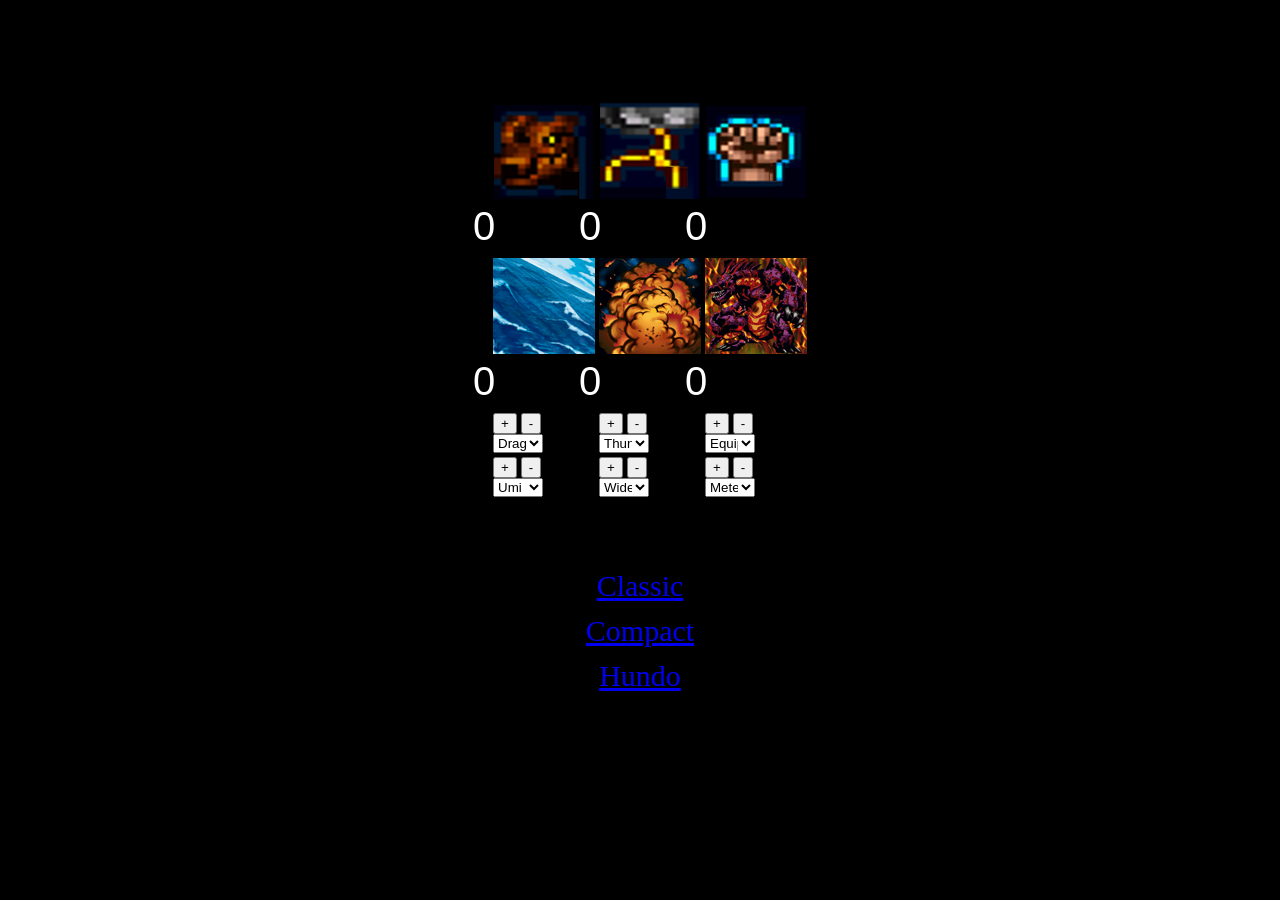
<file: compact.html>
<html>

<head>
  <meta charset="UTF-8">
  <title>Fizdis Compact </title>
  <link rel='stylesheet' href="style.css">
  <link rel="shortcut icon" href="favicon.ico">
<link >
</head>

<style>

span
{
  position: relative;
  left:-20;
  background: black;
  color: white;
  height: 60px;
  width: 60px;
  text-align: center;
  font-family: Tahoma, sans-serif;
  font-size: 40px;
  line-height: 55px;
  border-radius: 10px;
  bottom: 0;
  right: 0;
}

</style>
<body>
  <div class="main">
	<div class = "container">
	<table >
  <tr>
    <td><h3> </h3>
    <img src="cards\0 - Dragon.png" id="10">
    <span><label id="1">0</label>	</span></td>
    <td><h3> </h3>
    <img src="cards\0 - Thunder.png" id="11">
    <span><label id="2">0</label>	</span></td> 
    <td><h3> </h3>
    <img src="cards\0 - Equip.png" id="12">
    <span><label id="3">0</label>	</span></td>
  </tr>
  <tr>
    <td><h3> </h3>
    <img src="cards\334 - Umi Big Image.PNG" id="13">
    <span><label id="4">0</label>	</span></td>
    <td><h3> </h3>
    <img src="cards\686 - Widespread Ruin Big Image.PNG" id="14">
    <span><label id="5">0</label>	</span></td>
    <td><h3> </h3>
    <img src="cards\713 - Meteor B. Dragon Big Image.PNG" id="15">
    <span><label id="6">0</label>	</span></td>
  </tr>
  <tr>
    <td><button id="b1" onClick="add(1)">+</button>
	<button id="b2" onClick="substract(1)">-</button>
	<select id="cardlist" onchange="setPicture(10, this.value);"style="width:50px">
		<option value="cards\0 - Dragon.png" selected>Dragon </option>
		<option value="cards\0 - Thunder.png">Thunder </option>
		<option value="cards\0 - Equip.png">Equip </option>
		<option value="cards\001 - Blue-eyes White Dragon Big Image.PNG">Blue-eyes White Dragon </option>
		<option value="cards\002 - Mystical Elf Big Image.PNG" >Mystical Elf </option>
		<option value="cards\003 - Hitotsu-me Giant Big Image.PNG">Hitotsu-me Giant </option>
		<option value="cards\004 - Baby Dragon Big Image.PNG">Baby Dragon </option>
		<option value="cards\005 - Ryu-kishin Big Image.PNG">Ryu-kishin </option>
		<option value="cards\006 - Feral Imp Big Image.PNG">Feral Imp </option>
		<option value="cards\007 - Winged Dragon #1 Big Image.PNG">Winged Dragon #1 </option>
		<option value="cards\008 - Mushroom Man Big Image.PNG">Mushroom Man </option>
		<option value="cards\009 - Shadow Specter Big Image.PNG">Shadow Specter </option>
		<option value="cards\010 - Blackland Fire Dragon Big Image.PNG">Blackland Fire Dragon </option>
		<option value="cards\011 - Sword Arm of Dragon Big Image.PNG">Sword Arm of Dragon </option>
		<option value="cards\012 - Swamp Battleguard Big Image.PNG">Swamp Battleguard </option>
		<option value="cards\013 - Tyhone Big Image.PNG">Tyhone </option>
		<option value="cards\014 - Battle Steer Big Image.PNG">Battle Steer </option>
		<option value="cards\015 - Flame Swordsman Big Image.PNG">Flame Swordsman </option>
		<option value="cards\016 - Time Wizard Big Image.PNG">Time Wizard </option>
		<option value="cards\017 - Right Leg of the Forbidden One Big Image.PNG">Right Leg of the Forbidden One </option>
		<option value="cards\018 - Left Leg of the Forbidden One Big Image.PNG">Left Leg of the Forbidden One </option>
		<option value="cards\019 - Right Arm of the Forbidden One Big Image.PNG">Right Arm of the Forbidden One </option>
		<option value="cards\020 - Left Arm of the Forbidden One Big Image.PNG">Left Arm of the Forbidden One </option>
		<option value="cards\021 - Exodia the Forbidden Big Image.PNG">Exodia the Forbidden </option>
		<option value="cards\022 - Summoned Skull Big Image.PNG">Summoned Skull </option>
		<option value="cards\023 - The Wicked Worm Beast Big Image.PNG">The Wicked Worm Beast </option>
		<option value="cards\024 - Skull Servant Big Image.PNG">Skull Servant </option>
		<option value="cards\025 - Horn Imp Big Image.PNG">Horn Imp </option>
		<option value="cards\026 - Battle Ox Big Image.PNG">Battle Ox </option>
		<option value="cards\027 - Beaver Warrior Big Image.PNG">Beaver Warrior </option>
		<option value="cards\028 - Rock Ogre Grotto #1 Big Image.PNG">Rock Ogre Grotto #1 </option>
		<option value="cards\029 - Mountain Warrior Big Image.PNG">Mountain Warrior </option>
		<option value="cards\030 - Zombie Warrior Big Image.PNG">Zombie Warrior </option>
		<option value="cards\031 - Koumori Dragon Big Image.PNG">Koumori Dragon </option>
		<option value="cards\032 - Two-headed King Rex Big Image.PNG">Two-headed King Rex </option>
		<option value="cards\033 - Judge Man Big Image.PNG">Judge Man </option>
		<option value="cards\034 - Saggi the Dark Clown Big Image.PNG">Saggi the Dark Clown </option>
		<option value="cards\035 - Dark Magician Big Image.PNG">Dark Magician </option>
		<option value="cards\036 - The Snake Hair Big Image.PNG">The Snake Hair </option>
		<option value="cards\037 - Gaia the Dragon Champion Big Image.PNG">Gaia the Dragon Champion </option>
		<option value="cards\038 - Gaia the Fierce Knight Big Image.PNG">Gaia the Fierce Knight </option>
		<option value="cards\039 - Curse of Dragon Big Image.PNG">Curse of Dragon </option>
		<option value="cards\040 - Dragon Piper Big Image.PNG">Dragon Piper </option>
		<option value="cards\041 - Celtic Guardian Big Image.PNG">Celtic Guardian </option>
		<option value="cards\042 - Illusionist Faceless Mage Big Image.PNG">Illusionist Faceless Mage </option>
		<option value="cards\043 - Karbonala Warrior Big Image.PNG">Karbonala Warrior </option>
		<option value="cards\044 - Rogue Doll Big Image.PNG">Rogue Doll </option>
		<option value="cards\045 - Oscillo Hero #2 Big Image.PNG">Oscillo Hero #2 </option>
		<option value="cards\046 - Griffore Big Image.PNG">Griffore </option>
		<option value="cards\047 - Torike Big Image.PNG">Torike </option>
		<option value="cards\048 - Sangan Big Image.PNG">Sangan </option>
		<option value="cards\049 - Big Insect Big Image.PNG">Big Insect </option>
		<option value="cards\050 - Basic Insect Big Image.PNG">Basic Insect </option>
		<option value="cards\051 - Armored Lizard Big Image.PNG">Armored Lizard </option>
		<option value="cards\052 - Hercules Beetle Big Image.PNG">Hercules Beetle </option>
		<option value="cards\053 - Killer Needle Big Image.PNG">Killer Needle </option>
		<option value="cards\054 - Gokibore Big Image.PNG">Gokibore </option>
		<option value="cards\055 - Giant Flea Big Image.PNG">Giant Flea </option>
		<option value="cards\056 - Larvae Moth Big Image.PNG">Larvae Moth </option>
		<option value="cards\057 - Great Moth Big Image.PNG">Great Moth </option>
		<option value="cards\058 - Kuriboh Big Image.PNG">Kuriboh </option>
		<option value="cards\059 - Mammoth Graveyard Big Image.PNG">Mammoth Graveyard </option>
		<option value="cards\060 - Great White Big Image.PNG">Great White </option>
		<option value="cards\061 - Wolf Big Image.PNG">Wolf </option>
		<option value="cards\062 - Harpie Lady Big Image.PNG">Harpie Lady </option>
		<option value="cards\063 - Harpie Lady Sisters Big Image.PNG">Harpie Lady Sisters </option>
		<option value="cards\064 - Tiger Axe Big Image.PNG">Tiger Axe </option>
		<option value="cards\065 - Silver Fang Big Image.PNG">Silver Fang </option>
		<option value="cards\066 - Kojikocy Big Image.PNG">Kojikocy </option>
		<option value="cards\067 - Perfectly Ultimate Great Moth Big Image.PNG">Perfectly Ultimate Great Moth </option>
		<option value="cards\068 - Garoozis Big Image.PNG">Garoozis </option>
		<option value="cards\069 - Thousand Dragon Big Image.PNG">Thousand Dragon </option>
		<option value="cards\070 - Fiend Kraken Big Image.PNG">Fiend Kraken </option>
		<option value="cards\071 - Jellyfish Big Image.PNG">Jellyfish </option>
		<option value="cards\072 - Cocoon of Evolution Big Image.PNG">Cocoon of Evolution </option>
		<option value="cards\073 - Kairyu-shin Big Image.PNG">Kairyu-shin </option>
		<option value="cards\074 - Giant Soldier of Stone Big Image.PNG">Giant Soldier of Stone </option>
		<option value="cards\075 - Man-eating Plant Big Image.PNG">Man-eating Plant </option>
		<option value="cards\076 - Krokodilus Big Image.PNG">Krokodilus </option>
		<option value="cards\077 - Grappler Big Image.PNG">Grappler </option>
		<option value="cards\078 - Axe Raider Big Image.PNG">Axe Raider </option>
		<option value="cards\079 - Megazowler Big Image.PNG">Megazowler </option>
		<option value="cards\080 - Uraby Big Image.PNG">Uraby </option>
		<option value="cards\081 - Crawling Dragon #2 Big Image.PNG">Crawling Dragon #2 </option>
		<option value="cards\082 - Red-eyes B. Dragon Big Image.PNG">Red-eyes B. Dragon </option>
		<option value="cards\083 - Castle of Dark Illusions Big Image.PNG">Castle of Dark Illusions </option>
		<option value="cards\084 - Reaper of the Cards Big Image.PNG">Reaper of the Cards </option>
		<option value="cards\085 - King of Yamimakai Big Image.PNG">King of Yamimakai </option>
		<option value="cards\086 - Barox Big Image.PNG">Barox </option>
		<option value="cards\087 - Dark Chimera Big Image.PNG">Dark Chimera </option>
		<option value="cards\088 - Metal Guardian Big Image.PNG">Metal Guardian </option>
		<option value="cards\089 - Catapult Turtle Big Image.PNG">Catapult Turtle </option>
		<option value="cards\090 - Gyakutenno Megami Big Image.PNG">Gyakutenno Megami </option>
		<option value="cards\091 - Mystic Horseman Big Image.PNG">Mystic Horseman </option>
		<option value="cards\092 - Rabid Horseman Big Image.PNG">Rabid Horseman </option>
		<option value="cards\093 - Zanki Big Image.PNG">Zanki </option>
		<option value="cards\094 - Crawling Dragon Big Image.PNG">Crawling Dragon </option>
		<option value="cards\095 - Crass Clown Big Image.PNG">Crass Clown </option>
		<option value="cards\096 - Armored Zombie Big Image.PNG">Armored Zombie </option>
		<option value="cards\097 - Dragon Zombie Big Image.PNG">Dragon Zombie </option>
		<option value="cards\098 - Clown Zombie Big Image.PNG">Clown Zombie </option>
		<option value="cards\099 - Pumpking the King of Ghosts Big Image.PNG">Pumpking the King of Ghosts </option>
		<option value="cards\100 - Battle Warrior Big Image.PNG">Battle Warrior </option>
		<option value="cards\101 - Wings of Wicked Flame Big Image.PNG">Wings of Wicked Flame </option>
		<option value="cards\102 - Mask of Darkness Big Image.PNG">Mask of Darkness </option>
		<option value="cards\103 - Job-change Mirror Big Image.PNG">Job-change Mirror </option>
		<option value="cards\104 - Curtain of the Dark Ones Big Image.PNG">Curtain of the Dark Ones </option>
		<option value="cards\105 - Tomozaurus Big Image.PNG">Tomozaurus </option>
		<option value="cards\106 - Spirit of the Winds Big Image.PNG">Spirit of the Winds </option>
		<option value="cards\107 - Kageningen Big Image.PNG">Kageningen </option>
		<option value="cards\108 - Graveyard and the Hand of Invitation Big Image.PNG">Graveyard and the Hand of Invitation </option>
		<option value="cards\109 - Goddess with the Third Eye Big Image.PNG">Goddess with the Third Eye </option>
		<option value="cards\110 - Hero of the East Big Image.PNG">Hero of the East </option>
		<option value="cards\111 - Doma The Angel of Silence Big Image.PNG">Doma The Angel of Silence </option>
		<option value="cards\112 - That Which Feeds on Life Big Image.PNG">That Which Feeds on Life </option>
		<option value="cards\113 - Dark Gray Big Image.PNG">Dark Gray </option>
		<option value="cards\114 - White Magical Hat Big Image.PNG">White Magical Hat </option>
		<option value="cards\115 - Kamion Wizard Big Image.PNG">Kamion Wizard </option>
		<option value="cards\116 - Nightmare Scorpion Big Image.PNG">Nightmare Scorpion </option>
		<option value="cards\117 - Spirit of the Books Big Image.PNG">Spirit of the Books </option>
		<option value="cards\118 - Supporter in the Shadows Big Image.PNG">Supporter in the Shadows </option>
		<option value="cards\119 - Trial of Nightmares Big Image.PNG">Trial of Nightmares </option>
		<option value="cards\120 - Dream Clown Big Image.PNG">Dream Clown </option>
		<option value="cards\121 - Sleeping Lion Big Image.PNG">Sleeping Lion </option>
		<option value="cards\122 - Yamatano Dragon Scroll Big Image.PNG">Yamatano Dragon Scroll </option>
		<option value="cards\123 - Dark Plant Big Image.PNG">Dark Plant </option>
		<option value="cards\124 - Ancient Tool Big Image.PNG">Ancient Tool </option>
		<option value="cards\125 - Faith Bird Big Image.PNG">Faith Bird </option>
		<option value="cards\126 - Orion the Battle King Big Image.PNG">Orion the Battle King </option>
		<option value="cards\127 - Ansatsu Big Image.PNG">Ansatsu </option>
		<option value="cards\128 - LaMoon Big Image.PNG">LaMoon </option>
		<option value="cards\129 - Nemuriko Big Image.PNG">Nemuriko </option>
		<option value="cards\130 - Weather Control Big Image.PNG">Weather Control </option>
		<option value="cards\131 - Octoberser Big Image.PNG">Octoberser </option>
		<option value="cards\132 - The 13th Grave Big Image.PNG">The 13th Grave </option>
		<option value="cards\133 - Charubin the Fire Knight Big Image.PNG">Charubin the Fire Knight </option>
		<option value="cards\134 - Mystical Capture Chain Big Image.PNG">Mystical Capture Chain </option>
		<option value="cards\135 - Fiend's Hand Big Image.PNG">Fiend's Hand </option>
		<option value="cards\136 - Witty Phantom Big Image.PNG">Witty Phantom </option>
		<option value="cards\137 - Mystery Hand Big Image.PNG">Mystery Hand </option>
		<option value="cards\138 - Dragon Statue Big Image.PNG">Dragon Statue </option>
		<option value="cards\139 - Blue-eyed Silver Zombie Big Image.PNG">Blue-eyed Silver Zombie </option>
		<option value="cards\140 - Toad Master Big Image.PNG">Toad Master </option>
		<option value="cards\141 - Spiked Snail Big Image.PNG">Spiked Snail </option>
		<option value="cards\142 - Flame Manipulator Big Image.PNG">Flame Manipulator </option>
		<option value="cards\143 - Necrolancer the Timelord Big Image.PNG">Necrolancer the Timelord </option>
		<option value="cards\144 - Djinn the Watcher of the Wind Big Image.PNG">Djinn the Watcher of the Wind </option>
		<option value="cards\145 - The Bewitching Phantom Thief Big Image.PNG">The Bewitching Phantom Thief </option>
		<option value="cards\146 - Temple of Skulls Big Image.PNG">Temple of Skulls </option>
		<option value="cards\147 - Monster Egg Big Image.PNG">Monster Egg </option>
		<option value="cards\148 - The Shadow Who Controls the Dark Big Image.PNG">The Shadow Who Controls the Dark </option>
		<option value="cards\149 - Lord of the Lamp Big Image.PNG">Lord of the Lamp </option>
		<option value="cards\150 - Akihiron Big Image.PNG">Akihiron </option>
		<option value="cards\151 - Rhaimundos of the Red Sword Big Image.PNG">Rhaimundos of the Red Sword </option>
		<option value="cards\152 - The Melting Red Shadow Big Image.PNG">The Melting Red Shadow </option>
		<option value="cards\153 - Dokuroizo the Grim Reaper Big Image.PNG">Dokuroizo the Grim Reaper </option>
		<option value="cards\154 - Fire Reaper Big Image.PNG">Fire Reaper </option>
		<option value="cards\155 - Larvas Big Image.PNG">Larvas </option>
		<option value="cards\156 - Hard Armor Big Image.PNG">Hard Armor </option>
		<option value="cards\157 - Firegrass Big Image.PNG">Firegrass </option>
		<option value="cards\158 - Man Eater Big Image.PNG">Man Eater </option>
		<option value="cards\159 - Dig Beak Big Image.PNG">Dig Beak </option>
		<option value="cards\160 - M-warrior #1 Big Image.PNG">M-warrior #1 </option>
		<option value="cards\161 - M-warrior #2 Big Image.PNG">M-warrior #2 </option>
		<option value="cards\162 - Tainted Wisdom Big Image.PNG">Tainted Wisdom </option>
		<option value="cards\163 - Lisark Big Image.PNG">Lisark </option>
		<option value="cards\164 - Lord of Zemia Big Image.PNG">Lord of Zemia </option>
		<option value="cards\165 - The Judgement Hand Big Image.PNG">The Judgement Hand </option>
		<option value="cards\166 - Mysterious Puppeteer Big Image.PNG">Mysterious Puppeteer </option>
		<option value="cards\167 - Ancient Jar Big Image.PNG">Ancient Jar </option>
		<option value="cards\168 - Darkfire Dragon Big Image.PNG">Darkfire Dragon </option>
		<option value="cards\169 - Dark King of the Abyss Big Image.PNG">Dark King of the Abyss </option>
		<option value="cards\170 - Spirit of the Harp Big Image.PNG">Spirit of the Harp </option>
		<option value="cards\171 - Big Eye Big Image.PNG">Big Eye </option>
		<option value="cards\172 - Armaill Big Image.PNG">Armaill </option>
		<option value="cards\173 - Dark Prisoner Big Image.PNG">Dark Prisoner </option>
		<option value="cards\174 - Hurricail Big Image.PNG">Hurricail </option>
		<option value="cards\175 - Ancient Brain Big Image.PNG">Ancient Brain </option>
		<option value="cards\176 - Fire Eye Big Image.PNG">Fire Eye </option>
		<option value="cards\177 - Monsturtle Big Image.PNG">Monsturtle </option>
		<option value="cards\178 - Claw Reacher Big Image.PNG">Claw Reacher </option>
		<option value="cards\179 - Phantom Dewan Big Image.PNG">Phantom Dewan </option>
		<option value="cards\180 - Arlownay Big Image.PNG">Arlownay </option>
		<option value="cards\181 - Dark Shade Big Image.PNG">Dark Shade </option>
		<option value="cards\182 - Masked Clown Big Image.PNG">Masked Clown </option>
		<option value="cards\183 - Lucky Trinket Big Image.PNG">Lucky Trinket </option>
		<option value="cards\184 - Genin Big Image.PNG">Genin </option>
		<option value="cards\185 - Eyearmor Big Image.PNG">Eyearmor </option>
		<option value="cards\186 - Fiend Refrection #2 Big Image.PNG">Fiend Refrection #2 </option>
		<option value="cards\187 - Gate Deeg Big Image.PNG">Gate Deeg </option>
		<option value="cards\188 - Synchar Big Image.PNG">Synchar </option>
		<option value="cards\189 - Fusionist Big Image.PNG">Fusionist </option>
		<option value="cards\190 - Akakieisu Big Image.PNG">Akakieisu </option>
		<option value="cards\191 - LaLa Li-oon Big Image.PNG">LaLa Li-oon </option>
		<option value="cards\192 - Key Mace Big Image.PNG">Key Mace </option>
		<option value="cards\193 - Turtle Tiger Big Image.PNG">Turtle Tiger </option>
		<option value="cards\194 - Terra the Terrible Big Image.PNG">Terra the Terrible </option>
		<option value="cards\195 - Doron Big Image.PNG">Doron </option>
		<option value="cards\196 - Arma Knight Big Image.PNG">Arma Knight </option>
		<option value="cards\197 - Mech Mole Zombie Big Image.PNG">Mech Mole Zombie </option>
		<option value="cards\198 - Happy Lover Big Image.PNG">Happy Lover </option>
		<option value="cards\199 - Penguin Knight Big Image.PNG">Penguin Knight </option>
		<option value="cards\200 - Petit Dragon Big Image.PNG">Petit Dragon </option>
		<option value="cards\201 - Frenzied Panda Big Image.PNG">Frenzied Panda </option>
		<option value="cards\202 - Air Marmot of Nefariousness Big Image.PNG">Air Marmot of Nefariousness </option>
		<option value="cards\203 - Phantom Ghost Big Image.PNG">Phantom Ghost </option>
		<option value="cards\204 - Mabarrel Big Image.PNG">Mabarrel </option>
		<option value="cards\205 - Dorover Big Image.PNG">Dorover </option>
		<option value="cards\206 - Twin Long Rods #1 Big Image.PNG">Twin Long Rods #1 </option>
		<option value="cards\207 - Droll Bird Big Image.PNG">Droll Bird </option>
		<option value="cards\208 - Petit Angel Big Image.PNG">Petit Angel </option>
		<option value="cards\209 - Winged Cleaver Big Image.PNG">Winged Cleaver </option>
		<option value="cards\210 - Hinotama Soul Big Image.PNG">Hinotama Soul </option>
		<option value="cards\211 - Kaminarikozou Big Image.PNG">Kaminarikozou </option>
		<option value="cards\212 - Meotoko Big Image.PNG">Meotoko </option>
		<option value="cards\213 - Aqua Madoor Big Image.PNG">Aqua Madoor </option>
		<option value="cards\214 - Kagemusha of the Blue Flame Big Image.PNG">Kagemusha of the Blue Flame </option>
		<option value="cards\215 - Flame Ghost Big Image.PNG">Flame Ghost </option>
		<option value="cards\216 - Dryad Big Image.PNG">Dryad </option>
		<option value="cards\217 - B. Skull Dragon Big Image.PNG">B. Skull Dragon </option>
		<option value="cards\218 - Two-mouth Darkruler Big Image.PNG">Two-mouth Darkruler </option>
		<option value="cards\219 - Solitude Big Image.PNG">Solitude </option>
		<option value="cards\220 - Masked Sorcerer Big Image.PNG">Masked Sorcerer </option>
		<option value="cards\221 - Kumootoko Big Image.PNG">Kumootoko </option>
		<option value="cards\222 - Midnight Fiend Big Image.PNG">Midnight Fiend </option>
		<option value="cards\223 - Roaring Ocean Snake Big Image.PNG">Roaring Ocean Snake </option>
		<option value="cards\224 - Trap Master Big Image.PNG">Trap Master </option>
		<option value="cards\225 - Fiend Sword Big Image.PNG">Fiend Sword </option>
		<option value="cards\226 - Skull Stalker Big Image.PNG">Skull Stalker </option>
		<option value="cards\227 - Hitodenchak Big Image.PNG">Hitodenchak </option>
		<option value="cards\228 - Wood Remains Big Image.PNG">Wood Remains </option>
		<option value="cards\229 - Hourglass of Life Big Image.PNG">Hourglass of Life </option>
		<option value="cards\230 - Rare Fish Big Image.PNG">Rare Fish </option>
		<option value="cards\231 - Wood Clown Big Image.PNG">Wood Clown </option>
		<option value="cards\232 - Madjinn Gunn Big Image.PNG">Madjinn Gunn </option>
		<option value="cards\233 - Dark Titan of Terror Big Image.PNG">Dark Titan of Terror </option>
		<option value="cards\234 - Beautiful Headhuntress Big Image.PNG">Beautiful Headhuntress </option>
		<option value="cards\235 - Wodan the Resident of the Forest Big Image.PNG">Wodan the Resident of the Forest </option>
		<option value="cards\236 - Guardian of the Labyrinth Big Image.PNG">Guardian of the Labyrinth </option>
		<option value="cards\237 - Haniwa Big Image.PNG">Haniwa </option>
		<option value="cards\238 - Yashinoki Big Image.PNG">Yashinoki </option>
		<option value="cards\239 - Vishwar Randi Big Image.PNG">Vishwar Randi </option>
		<option value="cards\240 - The Drdek Big Image.PNG">The Drdek </option>
		<option value="cards\241 - Dark Assailant Big Image.PNG">Dark Assailant </option>
		<option value="cards\242 - Candle of Fate Big Image.PNG">Candle of Fate </option>
		<option value="cards\243 - Water Element Big Image.PNG">Water Element </option>
		<option value="cards\244 - Dissolverock Big Image.PNG">Dissolverock </option>
		<option value="cards\245 - Meda Bat Big Image.PNG">Meda Bat </option>
		<option value="cards\246 - One Who Hunts Souls Big Image.PNG">One Who Hunts Souls </option>
		<option value="cards\247 - Root Water Big Image.PNG">Root Water </option>
		<option value="cards\248 - Master & Expert Big Image.PNG">Master & Expert </option>
		<option value="cards\249 - Water Omotics Big Image.PNG">Water Omotics </option>
		<option value="cards\250 - Hyo Big Image.PNG">Hyo </option>
		<option value="cards\251 - Enchanting Mermaid Big Image.PNG">Enchanting Mermaid </option>
		<option value="cards\252 - Nekogal #1 Big Image.PNG">Nekogal #1 </option>
		<option value="cards\253 - Angelwitch Big Image.PNG">Angelwitch </option>
		<option value="cards\254 - Embryonic Beast Big Image.PNG">Embryonic Beast </option>
		<option value="cards\255 - Prevent Rat Big Image.PNG">Prevent Rat </option>
		<option value="cards\256 - Dimensional Warrior Big Image.PNG">Dimensional Warrior </option>
		<option value="cards\257 - Stone Armadiller Big Image.PNG">Stone Armadiller </option>
		<option value="cards\258 - Beastking of the Swamps Big Image.PNG">Beastking of the Swamps </option>
		<option value="cards\259 - Ancient Sorcerer Big Image.PNG">Ancient Sorcerer </option>
		<option value="cards\260 - Lunar Queen Elzaim Big Image.PNG">Lunar Queen Elzaim </option>
		<option value="cards\261 - Wicked Mirror Big Image.PNG">Wicked Mirror </option>
		<option value="cards\262 - The Little Swordsman of Aile Big Image.PNG">The Little Swordsman of Aile </option>
		<option value="cards\263 - Rock Ogre Grotto #2 Big Image.PNG">Rock Ogre Grotto #2 </option>
		<option value="cards\264 - Wing Egg Elf Big Image.PNG">Wing Egg Elf </option>
		<option value="cards\265 - The Furious Sea King Big Image.PNG">The Furious Sea King </option>
		<option value="cards\266 - Princess of Tsurugi Big Image.PNG">Princess of Tsurugi </option>
		<option value="cards\267 - Unknown Warrior of Fiend Big Image.PNG">Unknown Warrior of Fiend </option>
		<option value="cards\268 - Sectarian of Secrets Big Image.PNG">Sectarian of Secrets </option>
		<option value="cards\269 - Versago the Destroyer Big Image.PNG">Versago the Destroyer </option>
		<option value="cards\270 - Wetha Big Image.PNG">Wetha </option>
		<option value="cards\271 - Megirus Light Big Image.PNG">Megirus Light </option>
		<option value="cards\272 - Mavelus Big Image.PNG">Mavelus </option>
		<option value="cards\273 - Ancient Tree of Enlightenment Big Image.PNG">Ancient Tree of Enlightenment </option>
		<option value="cards\274 - Green Phantom King Big Image.PNG">Green Phantom King </option>
		<option value="cards\275 - Ground Attacker Bugroth Big Image.PNG">Ground Attacker Bugroth </option>
		<option value="cards\276 - Ray & Temperature Big Image.PNG">Ray & Temperature </option>
		<option value="cards\277 - Gorgon Egg Big Image.PNG">Gorgon Egg </option>
		<option value="cards\278 - Petit Moth Big Image.PNG">Petit Moth </option>
		<option value="cards\279 - King Fog Big Image.PNG">King Fog </option>
		<option value="cards\280 - Protector of the Throne Big Image.PNG">Protector of the Throne </option>
		<option value="cards\281 - Mystic Clown Big Image.PNG">Mystic Clown </option>
		<option value="cards\282 - Mystical Sheep #2 Big Image.PNG">Mystical Sheep #2 </option>
		<option value="cards\283 - Holograh Big Image.PNG">Holograh </option>
		<option value="cards\284 - Tao the Chanter Big Image.PNG">Tao the Chanter </option>
		<option value="cards\285 - Serpent Marauder Big Image.PNG">Serpent Marauder </option>
		<option value="cards\286 - Gatekeeper Big Image.PNG">Gatekeeper </option>
		<option value="cards\287 - Ogre of the Black Shadow Big Image.PNG">Ogre of the Black Shadow </option>
		<option value="cards\288 - Dark Artist Big Image.PNG">Dark Artist </option>
		<option value="cards\289 - Change Slime Big Image.PNG">Change Slime </option>
		<option value="cards\290 - Moon Envoy Big Image.PNG">Moon Envoy </option>
		<option value="cards\291 - Fireyarou Big Image.PNG">Fireyarou </option>
		<option value="cards\292 - Psychic Kappa Big Image.PNG">Psychic Kappa </option>
		<option value="cards\293 - Masaki the Legendary Swordsman Big Image.PNG">Masaki the Legendary Swordsman </option>
		<option value="cards\294 - Dragoness the Wicked Knight Big Image.PNG">Dragoness the Wicked Knight </option>
		<option value="cards\295 - Bio Plant Big Image.PNG">Bio Plant </option>
		<option value="cards\296 - One-eyed Shield Dragon Big Image.PNG">One-eyed Shield Dragon </option>
		<option value="cards\297 - Cyber Soldier of Darkworld Big Image.PNG">Cyber Soldier of Darkworld </option>
		<option value="cards\298 - Wicked Dragon with the Ersatz Head Big Image.PNG">Wicked Dragon with the Ersatz Head </option>
		<option value="cards\299 - Sonic Maid Big Image.PNG">Sonic Maid </option>
		<option value="cards\300 - Kurama Big Image.PNG">Kurama </option>
		<option value="cards\301 - Legendary Sword Big Image.PNG">Legendary Sword </option>
		<option value="cards\302 - Sword of Dark Destruction Big Image.PNG">Sword of Dark Destruction </option>
		<option value="cards\303 - Dark Energy Big Image.PNG">Dark Energy </option>
		<option value="cards\304 - Axe of Despair Big Image.PNG">Axe of Despair </option>
		<option value="cards\305 - Laser Cannon Armor Big Image.PNG">Laser Cannon Armor </option>
		<option value="cards\306 - Insect Armor with Laser Cannon Big Image.PNG">Insect Armor with Laser Cannon </option>
		<option value="cards\307 - Elf's Light Big Image.PNG">Elf's Light </option>
		<option value="cards\308 - Beast Fangs Big Image.PNG">Beast Fangs </option>
		<option value="cards\309 - Steel Shell Big Image.PNG">Steel Shell </option>
		<option value="cards\310 - Vile Germs Big Image.PNG">Vile Germs </option>
		<option value="cards\311 - Black Pendant Big Image.PNG">Black Pendant </option>
		<option value="cards\312 - Silver Bow and Arrow Big Image.PNG">Silver Bow and Arrow </option>
		<option value="cards\313 - Horn of Light Big Image.PNG">Horn of Light </option>
		<option value="cards\314 - Horn of the Unicorn Big Image.PNG">Horn of the Unicorn </option>
		<option value="cards\315 - Dragon Treasure Big Image.PNG">Dragon Treasure </option>
		<option value="cards\316 - Electro-whip Big Image.PNG">Electro-whip </option>
		<option value="cards\317 - Cyber Shield Big Image.PNG">Cyber Shield </option>
		<option value="cards\318 - Elegant Egotist Big Image.PNG">Elegant Egotist </option>
		<option value="cards\319 - Mystical Moon Big Image.PNG">Mystical Moon </option>
		<option value="cards\320 - Stop Defense Big Image.PNG">Stop Defense </option>
		<option value="cards\321 - Malevolent Nuzzler Big Image.PNG">Malevolent Nuzzler </option>
		<option value="cards\322 - Violet Crystal Big Image.PNG">Violet Crystal </option>
		<option value="cards\323 - Book of Secret Arts Big Image.PNG">Book of Secret Arts </option>
		<option value="cards\324 - Invigoration Big Image.PNG">Invigoration </option>
		<option value="cards\325 - Machine Conversion Factory Big Image.PNG">Machine Conversion Factory </option>
		<option value="cards\326 - Raise Body Heat Big Image.PNG">Raise Body Heat </option>
		<option value="cards\327 - Follow Wind Big Image.PNG">Follow Wind </option>
		<option value="cards\328 - Power of Kaishin Big Image.PNG">Power of Kaishin </option>
		<option value="cards\329 - Dragon Capture Jar Big Image.PNG">Dragon Capture Jar </option>
		<option value="cards\330 - Forest Big Image.PNG">Forest </option>
		<option value="cards\331 - Wasteland Big Image.PNG">Wasteland </option>
		<option value="cards\332 - Mountain Big Image.PNG">Mountain </option>
		<option value="cards\333 - Sogen Big Image.PNG">Sogen </option>
		<option value="cards\334 - Umi Big Image.PNG">Umi </option>
		<option value="cards\335 - Yami Big Image.PNG">Yami </option>
		<option value="cards\336 - Dark Hole Big Image.PNG">Dark Hole </option>
		<option value="cards\337 - Raigeki Big Image.PNG">Raigeki </option>
		<option value="cards\338 - Mooyan Curry Big Image.PNG">Mooyan Curry </option>
		<option value="cards\339 - Red Medicine Big Image.PNG">Red Medicine </option>
		<option value="cards\340 - Goblin's Secret Remedy Big Image.PNG">Goblin's Secret Remedy </option>
		<option value="cards\341 - Soul of the Pure Big Image.PNG">Soul of the Pure </option>
		<option value="cards\342 - Dian Keto the Cure Master Big Image.PNG">Dian Keto the Cure Master </option>
		<option value="cards\343 - Sparks Big Image.PNG">Sparks </option>
		<option value="cards\344 - Hinotama Big Image.PNG">Hinotama </option>
		<option value="cards\345 - Final Flame Big Image.PNG">Final Flame </option>
		<option value="cards\346 - Ookazi Big Image.PNG">Ookazi </option>
		<option value="cards\347 - Tremendous Fire Big Image.PNG">Tremendous Fire </option>
		<option value="cards\348 - Swords of Revealing Light Big Image.PNG">Swords of Revealing Light </option>
		<option value="cards\349 - Spellbinding Circle Big Image.PNG">Spellbinding Circle </option>
		<option value="cards\350 - Dark-piercing Light Big Image.PNG">Dark-piercing Light </option>
		<option value="cards\351 - Yaranzo Big Image.PNG">Yaranzo </option>
		<option value="cards\352 - Kanan the Swordmistress Big Image.PNG">Kanan the Swordmistress </option>
		<option value="cards\353 - Takriminos Big Image.PNG">Takriminos </option>
		<option value="cards\354 - Stuffed Animal Big Image.PNG">Stuffed Animal </option>
		<option value="cards\355 - Megasonic Eye Big Image.PNG">Megasonic Eye </option>
		<option value="cards\356 - Super War-lion Big Image.PNG">Super War-lion </option>
		<option value="cards\357 - Yamadron Big Image.PNG">Yamadron </option>
		<option value="cards\358 - Seiyaryu Big Image.PNG">Seiyaryu </option>
		<option value="cards\359 - Three-legged Zombies Big Image.PNG">Three-legged Zombies </option>
		<option value="cards\360 - Zera The Mant Big Image.PNG">Zera The Mant </option>
		<option value="cards\361 - Flying Penguin Big Image.PNG">Flying Penguin </option>
		<option value="cards\362 - Millennium Shield Big Image.PNG">Millennium Shield </option>
		<option value="cards\363 - Fairy's Gift Big Image.PNG">Fairy's Gift </option>
		<option value="cards\364 - Black Luster Soldier Big Image.PNG">Black Luster Soldier </option>
		<option value="cards\365 - Fiend's Mirror Big Image.PNG">Fiend's Mirror </option>
		<option value="cards\366 - Labyrinth Wall Big Image.PNG">Labyrinth Wall </option>
		<option value="cards\367 - Jirai Gumo Big Image.PNG">Jirai Gumo </option>
		<option value="cards\368 - Shadow Ghoul Big Image.PNG">Shadow Ghoul </option>
		<option value="cards\369 - Wall Shadow Big Image.PNG">Wall Shadow </option>
		<option value="cards\370 - Labyrinth Tank Big Image.PNG">Labyrinth Tank </option>
		<option value="cards\371 - Sanga of the Thunder Big Image.PNG">Sanga of the Thunder </option>
		<option value="cards\372 - Kazejin Big Image.PNG">Kazejin </option>
		<option value="cards\373 - Suijin Big Image.PNG">Suijin </option>
		<option value="cards\374 - Gate Guardian Big Image.PNG">Gate Guardian </option>
		<option value="cards\375 - Dungeon Worm Big Image.PNG">Dungeon Worm </option>
		<option value="cards\376 - Monster Tamer Big Image.PNG">Monster Tamer </option>
		<option value="cards\377 - Ryu-kishin Powered Big Image.PNG">Ryu-kishin Powered </option>
		<option value="cards\378 - Swordstalker Big Image.PNG">Swordstalker </option>
		<option value="cards\379 - La Jinn the Mystical Genie Big Image.PNG">La Jinn the Mystical Genie </option>
		<option value="cards\380 - Blue-eyes Ultimate Dragon Big Image.PNG">Blue-eyes Ultimate Dragon </option>
		<option value="cards\381 - Toon Alligator Big Image.PNG">Toon Alligator </option>
		<option value="cards\382 - Rude Kaiser Big Image.PNG">Rude Kaiser </option>
		<option value="cards\383 - Parrot Dragon Big Image.PNG">Parrot Dragon </option>
		<option value="cards\384 - Dark Rabbit Big Image.PNG">Dark Rabbit </option>
		<option value="cards\385 - Bickuribox Big Image.PNG">Bickuribox </option>
		<option value="cards\386 - Harpie's Pet Dragon Big Image.PNG">Harpie's Pet Dragon </option>
		<option value="cards\387 - Mystic Lamp Big Image.PNG">Mystic Lamp </option>
		<option value="cards\388 - Pendulum Machine Big Image.PNG">Pendulum Machine </option>
		<option value="cards\389 - Giltia the D. Knight Big Image.PNG">Giltia the D. Knight </option>
		<option value="cards\390 - Launcher Spider Big Image.PNG">Launcher Spider </option>
		<option value="cards\391 - Zoa Big Image.PNG">Zoa </option>
		<option value="cards\392 - Metalzoa Big Image.PNG">Metalzoa </option>
		<option value="cards\393 - Zone Eater Big Image.PNG">Zone Eater </option>
		<option value="cards\394 - Steel Scorpion Big Image.PNG">Steel Scorpion </option>
		<option value="cards\395 - Dancing Elf Big Image.PNG">Dancing Elf </option>
		<option value="cards\396 - Ocubeam Big Image.PNG">Ocubeam </option>
		<option value="cards\397 - Leghul Big Image.PNG">Leghul </option>
		<option value="cards\398 - Ooguchi Big Image.PNG">Ooguchi </option>
		<option value="cards\399 - Swordsman from a Foreign Land Big Image.PNG">Swordsman from a Foreign Land </option>
		<option value="cards\400 - Emperor of the Land and Sea Big Image.PNG">Emperor of the Land and Sea </option>
		<option value="cards\401 - Ushi Oni Big Image.PNG">Ushi Oni </option>
		<option value="cards\402 - Monster Eye Big Image.PNG">Monster Eye </option>
		<option value="cards\403 - Leogun Big Image.PNG">Leogun </option>
		<option value="cards\404 - Tatsunootoshigo Big Image.PNG">Tatsunootoshigo </option>
		<option value="cards\405 - Saber Slasher Big Image.PNG">Saber Slasher </option>
		<option value="cards\406 - Yaiba Robo Big Image.PNG">Yaiba Robo </option>
		<option value="cards\407 - Machine King Big Image.PNG">Machine King </option>
		<option value="cards\408 - Giant Mech-soldier Big Image.PNG">Giant Mech-soldier </option>
		<option value="cards\409 - Metal Dragon Big Image.PNG">Metal Dragon </option>
		<option value="cards\410 - Mechanical Spider Big Image.PNG">Mechanical Spider </option>
		<option value="cards\411 - Bat Big Image.PNG">Bat </option>
		<option value="cards\412 - Giga-tech Wolf Big Image.PNG">Giga-tech Wolf </option>
		<option value="cards\413 - Cyber Soldier Big Image.PNG">Cyber Soldier </option>
		<option value="cards\414 - Shovel Crusher Big Image.PNG">Shovel Crusher </option>
		<option value="cards\415 - Mechanicalchacer Big Image.PNG">Mechanicalchacer </option>
		<option value="cards\416 - Blocker Big Image.PNG">Blocker </option>
		<option value="cards\417 - Blast Juggler Big Image.PNG">Blast Juggler </option>
		<option value="cards\418 - Golgoil Big Image.PNG">Golgoil </option>
		<option value="cards\419 - Giganto Big Image.PNG">Giganto </option>
		<option value="cards\420 - Cyber-Stein Big Image.PNG">Cyber-Stein </option>
		<option value="cards\421 - Cyber Commander Big Image.PNG">Cyber Commander </option>
		<option value="cards\422 - Jinzo #7 Big Image.PNG">Jinzo #7 </option>
		<option value="cards\423 - Dice Armadillo Big Image.PNG">Dice Armadillo </option>
		<option value="cards\424 - Sky Dragon Big Image.PNG">Sky Dragon </option>
		<option value="cards\425 - Thunder Dragon Big Image.PNG">Thunder Dragon </option>
		<option value="cards\426 - Stone D. Big Image.PNG">Stone D. </option>
		<option value="cards\427 - Kaiser Dragon Big Image.PNG">Kaiser Dragon </option>
		<option value="cards\428 - Magician of Faith Big Image.PNG">Magician of Faith </option>
		<option value="cards\429 - Goddess of Whim Big Image.PNG">Goddess of Whim </option>
		<option value="cards\430 - Water Magician Big Image.PNG">Water Magician </option>
		<option value="cards\431 - Ice Water Big Image.PNG">Ice Water </option>
		<option value="cards\432 - Waterdragon Fairy Big Image.PNG">Waterdragon Fairy </option>
		<option value="cards\433 - Ancient Elf Big Image.PNG">Ancient Elf </option>
		<option value="cards\434 - Beautiful Beast Trainer Big Image.PNG">Beautiful Beast Trainer </option>
		<option value="cards\435 - Water Girl Big Image.PNG">Water Girl </option>
		<option value="cards\436 - White Dolphin Big Image.PNG">White Dolphin </option>
		<option value="cards\437 - Deepsea Shark Big Image.PNG">Deepsea Shark </option>
		<option value="cards\438 - Metal Fish Big Image.PNG">Metal Fish </option>
		<option value="cards\439 - Bottom Dweller Big Image.PNG">Bottom Dweller </option>
		<option value="cards\440 - 7 Colored Fish Big Image.PNG">7 Colored Fish </option>
		<option value="cards\441 - Mech Bass Big Image.PNG">Mech Bass </option>
		<option value="cards\442 - Aqua Dragon Big Image.PNG">Aqua Dragon </option>
		<option value="cards\443 - Sea King Dragon Big Image.PNG">Sea King Dragon </option>
		<option value="cards\444 - Turu-Purun Big Image.PNG">Turu-Purun </option>
		<option value="cards\445 - Guardian of the Sea Big Image.PNG">Guardian of the Sea </option>
		<option value="cards\446 - Aqua Snake Big Image.PNG">Aqua Snake </option>
		<option value="cards\447 - Giant Red Seasnake Big Image.PNG">Giant Red Seasnake </option>
		<option value="cards\448 - Spike Seadra Big Image.PNG">Spike Seadra </option>
		<option value="cards\449 - 30,000-Year White Turtle Big Image.PNG">30,000-Year White Turtle </option>
		<option value="cards\450 - Kappa Avenger Big Image.PNG">Kappa Avenger </option>
		<option value="cards\451 - Kanikabuto Big Image.PNG">Kanikabuto </option>
		<option value="cards\452 - Zarigun Big Image.PNG">Zarigun </option>
		<option value="cards\453 - Millennium Golem Big Image.PNG">Millennium Golem </option>
		<option value="cards\454 - Destroyer Golem Big Image.PNG">Destroyer Golem </option>
		<option value="cards\455 - Barrel Rock Big Image.PNG">Barrel Rock </option>
		<option value="cards\456 - Minomushi Warrior Big Image.PNG">Minomushi Warrior </option>
		<option value="cards\457 - Stone Ghost Big Image.PNG">Stone Ghost </option>
		<option value="cards\458 - Kaminari Attack Big Image.PNG">Kaminari Attack </option>
		<option value="cards\459 - Tripwire Beast Big Image.PNG">Tripwire Beast </option>
		<option value="cards\460 - Bolt Escargot Big Image.PNG">Bolt Escargot </option>
		<option value="cards\461 - Bolt Penguin Big Image.PNG">Bolt Penguin </option>
		<option value="cards\462 - The Immortal of Thunder Big Image.PNG">The Immortal of Thunder </option>
		<option value="cards\463 - Electric Snake Big Image.PNG">Electric Snake </option>
		<option value="cards\464 - Wing Eagle Big Image.PNG">Wing Eagle </option>
		<option value="cards\465 - Punished Eagle Big Image.PNG">Punished Eagle </option>
		<option value="cards\466 - Skull Red Bird Big Image.PNG">Skull Red Bird </option>
		<option value="cards\467 - Crimson Sunbird Big Image.PNG">Crimson Sunbird </option>
		<option value="cards\468 - Queen Bird Big Image.PNG">Queen Bird </option>
		<option value="cards\469 - Armed Ninja Big Image.PNG">Armed Ninja </option>
		<option value="cards\470 - Magical Ghost Big Image.PNG">Magical Ghost </option>
		<option value="cards\471 - Soul Hunter Big Image.PNG">Soul Hunter </option>
		<option value="cards\472 - Air Eater Big Image.PNG">Air Eater </option>
		<option value="cards\473 - Vermillion Sparrow Big Image.PNG">Vermillion Sparrow </option>
		<option value="cards\474 - Sea Kamen Big Image.PNG">Sea Kamen </option>
		<option value="cards\475 - Sinister Serpent Big Image.PNG">Sinister Serpent </option>
		<option value="cards\476 - Ganigumo Big Image.PNG">Ganigumo </option>
		<option value="cards\477 - Alinsection Big Image.PNG">Alinsection </option>
		<option value="cards\478 - Insect Soldiers of the Sky Big Image.PNG">Insect Soldiers of the Sky </option>
		<option value="cards\479 - Cockroach Knight Big Image.PNG">Cockroach Knight </option>
		<option value="cards\480 - Kuwagata a Big Image.PNG">Kuwagata a </option>
		<option value="cards\481 - Burglar Big Image.PNG">Burglar </option>
		<option value="cards\482 - Pragtical Big Image.PNG">Pragtical </option>
		<option value="cards\483 - Garvas Big Image.PNG">Garvas </option>
		<option value="cards\484 - Ameba Big Image.PNG">Ameba </option>
		<option value="cards\485 - Korogashi Big Image.PNG">Korogashi </option>
		<option value="cards\486 - Boo Koo Big Image.PNG">Boo Koo </option>
		<option value="cards\487 - Flower Wolf Big Image.PNG">Flower Wolf </option>
		<option value="cards\488 - Rainbow Flower Big Image.PNG">Rainbow Flower </option>
		<option value="cards\489 - Barrel Lily Big Image.PNG">Barrel Lily </option>
		<option value="cards\490 - Needle Ball Big Image.PNG">Needle Ball </option>
		<option value="cards\491 - Peacock Big Image.PNG">Peacock </option>
		<option value="cards\492 - Hoshiningen Big Image.PNG">Hoshiningen </option>
		<option value="cards\493 - Maha Vailo Big Image.PNG">Maha Vailo </option>
		<option value="cards\494 - Rainbow Marine Mermaid Big Image.PNG">Rainbow Marine Mermaid </option>
		<option value="cards\495 - Musician King Big Image.PNG">Musician King </option>
		<option value="cards\496 - Wilmee Big Image.PNG">Wilmee </option>
		<option value="cards\497 - Yado Karu Big Image.PNG">Yado Karu </option>
		<option value="cards\498 - Morinphen Big Image.PNG">Morinphen </option>
		<option value="cards\499 - Kattapillar Big Image.PNG">Kattapillar </option>
		<option value="cards\500 - Dragon Seeker Big Image.PNG">Dragon Seeker </option>
		<option value="cards\501 - Man-eater Bug Big Image.PNG">Man-eater Bug </option>
		<option value="cards\502 - D. Human Big Image.PNG">D. Human </option>
		<option value="cards\503 - Turtle Raccoon Big Image.PNG">Turtle Raccoon </option>
		<option value="cards\504 - Fungi of the Musk Big Image.PNG">Fungi of the Musk </option>
		<option value="cards\505 - Prisman Big Image.PNG">Prisman </option>
		<option value="cards\506 - Gale Dogra Big Image.PNG">Gale Dogra </option>
		<option value="cards\507 - Crazy Fish Big Image.PNG">Crazy Fish </option>
		<option value="cards\508 - Cyber Saurus Big Image.PNG">Cyber Saurus </option>
		<option value="cards\509 - Bracchio-raidus Big Image.PNG">Bracchio-raidus </option>
		<option value="cards\510 - Laughing Flower Big Image.PNG">Laughing Flower </option>
		<option value="cards\511 - Bean Soldier Big Image.PNG">Bean Soldier </option>
		<option value="cards\512 - Cannon Soldier Big Image.PNG">Cannon Soldier </option>
		<option value="cards\513 - Guardian of the Throne Room Big Image.PNG">Guardian of the Throne Room </option>
		<option value="cards\514 - Brave Scizzar Big Image.PNG">Brave Scizzar </option>
		<option value="cards\515 - The Statue of Easter Island Big Image.PNG">The Statue of Easter Island </option>
		<option value="cards\516 - Muka Muka Big Image.PNG">Muka Muka </option>
		<option value="cards\517 - Sand Stone Big Image.PNG">Sand Stone </option>
		<option value="cards\518 - Boulder Tortoise Big Image.PNG">Boulder Tortoise </option>
		<option value="cards\519 - Fire Kraken Big Image.PNG">Fire Kraken </option>
		<option value="cards\520 - Turtle Bird Big Image.PNG">Turtle Bird </option>
		<option value="cards\521 - Skullbird Big Image.PNG">Skullbird </option>
		<option value="cards\522 - Monstrous Bird Big Image.PNG">Monstrous Bird </option>
		<option value="cards\523 - The Bistro Butcher Big Image.PNG">The Bistro Butcher </option>
		<option value="cards\524 - Star Boy Big Image.PNG">Star Boy </option>
		<option value="cards\525 - Spirit of the Mountain Big Image.PNG">Spirit of the Mountain </option>
		<option value="cards\526 - Neck Hunter Big Image.PNG">Neck Hunter </option>
		<option value="cards\527 - Milus Radiant Big Image.PNG">Milus Radiant </option>
		<option value="cards\528 - Togex Big Image.PNG">Togex </option>
		<option value="cards\529 - Flame Cerebrus Big Image.PNG">Flame Cerebrus </option>
		<option value="cards\530 - Eldeen Big Image.PNG">Eldeen </option>
		<option value="cards\531 - Mystical Sand Big Image.PNG">Mystical Sand </option>
		<option value="cards\532 - Gemini Elf Big Image.PNG">Gemini Elf </option>
		<option value="cards\533 - Kwagar Hercules Big Image.PNG">Kwagar Hercules </option>
		<option value="cards\534 - Minar Big Image.PNG">Minar </option>
		<option value="cards\535 - Kamakiriman Big Image.PNG">Kamakiriman </option>
		<option value="cards\536 - Mechaleon Big Image.PNG">Mechaleon </option>
		<option value="cards\537 - Mega Thunderball Big Image.PNG">Mega Thunderball </option>
		<option value="cards\538 - Niwatori Big Image.PNG">Niwatori </option>
		<option value="cards\539 - Corroding Shark Big Image.PNG">Corroding Shark </option>
		<option value="cards\540 - Skelengel Big Image.PNG">Skelengel </option>
		<option value="cards\541 - Hane-Hane Big Image.PNG">Hane-Hane </option>
		<option value="cards\542 - Misairuzame Big Image.PNG">Misairuzame </option>
		<option value="cards\543 - Tongyo Big Image.PNG">Tongyo </option>
		<option value="cards\544 - Dharma Cannon Big Image.PNG">Dharma Cannon </option>
		<option value="cards\545 - Skelgon Big Image.PNG">Skelgon </option>
		<option value="cards\546 - Wow Warrior Big Image.PNG">Wow Warrior </option>
		<option value="cards\547 - Griggle Big Image.PNG">Griggle </option>
		<option value="cards\548 - Bone Mouse Big Image.PNG">Bone Mouse </option>
		<option value="cards\549 - Frog The Jam Big Image.PNG">Frog The Jam </option>
		<option value="cards\550 - Behegon Big Image.PNG">Behegon </option>
		<option value="cards\551 - Dark Elf Big Image.PNG">Dark Elf </option>
		<option value="cards\552 - Winged Dragon #2 Big Image.PNG">Winged Dragon #2 </option>
		<option value="cards\553 - Mushroom Man #2 Big Image.PNG">Mushroom Man #2 </option>
		<option value="cards\554 - Lava Battleguard Big Image.PNG">Lava Battleguard </option>
		<option value="cards\555 - Tyhone #2 Big Image.PNG">Tyhone #2 </option>
		<option value="cards\556 - The Wandering Doomed Big Image.PNG">The Wandering Doomed </option>
		<option value="cards\557 - Steel Ogre Grotto #1 Big Image.PNG">Steel Ogre Grotto #1 </option>
		<option value="cards\558 - Pot the Trick Big Image.PNG">Pot the Trick </option>
		<option value="cards\559 - Oscillo Hero Big Image.PNG">Oscillo Hero </option>
		<option value="cards\560 - Invader from Another Dimension Big Image.PNG">Invader from Another Dimension </option>
		<option value="cards\561 - Lesser Dragon Big Image.PNG">Lesser Dragon </option>
		<option value="cards\562 - Needle Worm Big Image.PNG">Needle Worm </option>
		<option value="cards\563 - Wretched Ghost of the Attic Big Image.PNG">Wretched Ghost of the Attic </option>
		<option value="cards\564 - Great Mammoth of Goldfine Big Image.PNG">Great Mammoth of Goldfine </option>
		<option value="cards\565 - Man-eating Black Shark Big Image.PNG">Man-eating Black Shark </option>
		<option value="cards\566 - Yormungarde Big Image.PNG">Yormungarde </option>
		<option value="cards\567 - Darkworld Thorns Big Image.PNG">Darkworld Thorns </option>
		<option value="cards\568 - Anthrosaurus Big Image.PNG">Anthrosaurus </option>
		<option value="cards\569 - Drooling Lizard Big Image.PNG">Drooling Lizard </option>
		<option value="cards\570 - Trakadon Big Image.PNG">Trakadon </option>
		<option value="cards\571 - B. Dragon Jungle King Big Image.PNG">B. Dragon Jungle King </option>
		<option value="cards\572 - Empress Judge Big Image.PNG">Empress Judge </option>
		<option value="cards\573 - Little D Big Image.PNG">Little D </option>
		<option value="cards\574 - Witch of the Black Forest Big Image.PNG">Witch of the Black Forest </option>
		<option value="cards\575 - Ancient One of the Deep Forest Big Image.PNG">Ancient One of the Deep Forest </option>
		<option value="cards\576 - Giant Scorpion of the Tundra Big Image.PNG">Giant Scorpion of the Tundra </option>
		<option value="cards\577 - Crow Goblin Big Image.PNG">Crow Goblin </option>
		<option value="cards\578 - Leo Wizard Big Image.PNG">Leo Wizard </option>
		<option value="cards\579 - Abyss Flower Big Image.PNG">Abyss Flower </option>
		<option value="cards\580 - Patrol Robo Big Image.PNG">Patrol Robo </option>
		<option value="cards\581 - Takuhee Big Image.PNG">Takuhee </option>
		<option value="cards\582 - Dark Witch Big Image.PNG">Dark Witch </option>
		<option value="cards\583 - Weather Report Big Image.PNG">Weather Report </option>
		<option value="cards\584 - Binding Chain Big Image.PNG">Binding Chain </option>
		<option value="cards\585 - Mechanical Snail Big Image.PNG">Mechanical Snail </option>
		<option value="cards\586 - Greenkappa Big Image.PNG">Greenkappa </option>
		<option value="cards\587 - Mon Larvas Big Image.PNG">Mon Larvas </option>
		<option value="cards\588 - Living Vase Big Image.PNG">Living Vase </option>
		<option value="cards\589 - Tentacle Plant Big Image.PNG">Tentacle Plant </option>
		<option value="cards\590 - Beaked Snake Big Image.PNG">Beaked Snake </option>
		<option value="cards\591 - Morphing Jar Big Image.PNG">Morphing Jar </option>
		<option value="cards\592 - Muse-A Big Image.PNG">Muse-A </option>
		<option value="cards\593 - Giant Turtle Who Feeds on Flames Big Image.PNG">Giant Turtle Who Feeds on Flames </option>
		<option value="cards\594 - Rose Spectre of Dunn Big Image.PNG">Rose Spectre of Dunn </option>
		<option value="cards\595 - Fiend Refrection #1 Big Image.PNG">Fiend Refrection #1 </option>
		<option value="cards\596 - Ghoul with an Appetite Big Image.PNG">Ghoul with an Appetite </option>
		<option value="cards\597 - Pale Beast Big Image.PNG">Pale Beast </option>
		<option value="cards\598 - Little Chimera Big Image.PNG">Little Chimera </option>
		<option value="cards\599 - Violent Rain Big Image.PNG">Violent Rain </option>
		<option value="cards\600 - Key Mace #2 Big Image.PNG">Key Mace #2 </option>
		<option value="cards\601 - Tenderness Big Image.PNG">Tenderness </option>
		<option value="cards\602 - Penguin Soldier Big Image.PNG">Penguin Soldier </option>
		<option value="cards\603 - Fairy Dragon Big Image.PNG">Fairy Dragon </option>
		<option value="cards\604 - Obese Marmot of Nefariousness Big Image.PNG">Obese Marmot of Nefariousness </option>
		<option value="cards\605 - Liquid Beast Big Image.PNG">Liquid Beast </option>
		<option value="cards\606 - Twin Long Rods #2 Big Image.PNG">Twin Long Rods #2 </option>
		<option value="cards\607 - Great Bill Big Image.PNG">Great Bill </option>
		<option value="cards\608 - Shining Friendship Big Image.PNG">Shining Friendship </option>
		<option value="cards\609 - Bladefly Big Image.PNG">Bladefly </option>
		<option value="cards\610 - Electric Lizard Big Image.PNG">Electric Lizard </option>
		<option value="cards\611 - Hiro's Shadow Scout Big Image.PNG">Hiro's Shadow Scout </option>
		<option value="cards\612 - Lady of Faith Big Image.PNG">Lady of Faith </option>
		<option value="cards\613 - Twin-headed Thunder Dragon Big Image.PNG">Twin-headed Thunder Dragon </option>
		<option value="cards\614 - Hunter Spider Big Image.PNG">Hunter Spider </option>
		<option value="cards\615 - Armored Starfish Big Image.PNG">Armored Starfish </option>
		<option value="cards\616 - Hourglass of Courage Big Image.PNG">Hourglass of Courage </option>
		<option value="cards\617 - Marine Beast Big Image.PNG">Marine Beast </option>
		<option value="cards\618 - Warrior of Tradition Big Image.PNG">Warrior of Tradition </option>
		<option value="cards\619 - Rock Spirit Big Image.PNG">Rock Spirit </option>
		<option value="cards\620 - Snakeyashi Big Image.PNG">Snakeyashi </option>
		<option value="cards\621 - Succubus Knight Big Image.PNG">Succubus Knight </option>
		<option value="cards\622 - Ill Witch Big Image.PNG">Ill Witch </option>
		<option value="cards\623 - The Thing That Hides in the Mud Big Image.PNG">The Thing That Hides in the Mud </option>
		<option value="cards\624 - High Tide Gyojin Big Image.PNG">High Tide Gyojin </option>
		<option value="cards\625 - Fairy of the Fountain Big Image.PNG">Fairy of the Fountain </option>
		<option value="cards\626 - Amazon of the Seas Big Image.PNG">Amazon of the Seas </option>
		<option value="cards\627 - Nekogal #2 Big Image.PNG">Nekogal #2 </option>
		<option value="cards\628 - Witch's Apprentice Big Image.PNG">Witch's Apprentice </option>
		<option value="cards\629 - Armored Rat Big Image.PNG">Armored Rat </option>
		<option value="cards\630 - Ancient Lizard Warrior Big Image.PNG">Ancient Lizard Warrior </option>
		<option value="cards\631 - Maiden of the Moonlight Big Image.PNG">Maiden of the Moonlight </option>
		<option value="cards\632 - Stone Ogre Grotto Big Image.PNG">Stone Ogre Grotto </option>
		<option value="cards\633 - Winged Egg of New Life Big Image.PNG">Winged Egg of New Life </option>
		<option value="cards\634 - Night Lizard Big Image.PNG">Night Lizard </option>
		<option value="cards\635 - Queen's Double Big Image.PNG">Queen's Double </option>
		<option value="cards\636 - Blue-winged Crown Big Image.PNG">Blue-winged Crown </option>
		<option value="cards\637 - Trent Big Image.PNG">Trent </option>
		<option value="cards\638 - Queen of Autumn Leaves Big Image.PNG">Queen of Autumn Leaves </option>
		<option value="cards\639 - Amphibious Bugroth Big Image.PNG">Amphibious Bugroth </option>
		<option value="cards\640 - Acid Crawler Big Image.PNG">Acid Crawler </option>
		<option value="cards\641 - Invader of the Throne Big Image.PNG">Invader of the Throne </option>
		<option value="cards\642 - Mystical Sheep #1 Big Image.PNG">Mystical Sheep #1 </option>
		<option value="cards\643 - Disk Magician Big Image.PNG">Disk Magician </option>
		<option value="cards\644 - Flame Viper Big Image.PNG">Flame Viper </option>
		<option value="cards\645 - Royal Guard Big Image.PNG">Royal Guard </option>
		<option value="cards\646 - Gruesome Goo Big Image.PNG">Gruesome Goo </option>
		<option value="cards\647 - Hyosube Big Image.PNG">Hyosube </option>
		<option value="cards\648 - Machine Attacker Big Image.PNG">Machine Attacker </option>
		<option value="cards\649 - Hibikime Big Image.PNG">Hibikime </option>
		<option value="cards\650 - Whiptail Crow Big Image.PNG">Whiptail Crow </option>
		<option value="cards\651 - Kunai with Chain Big Image.PNG">Kunai with Chain </option>
		<option value="cards\652 - Magical Labyrinth Big Image.PNG">Magical Labyrinth </option>
		<option value="cards\653 - Warrior Elimination Big Image.PNG">Warrior Elimination </option>
		<option value="cards\654 - Salamandra Big Image.PNG">Salamandra </option>
		<option value="cards\655 - Cursebreaker Big Image.PNG">Cursebreaker </option>
		<option value="cards\656 - Eternal Rest Big Image.PNG">Eternal Rest </option>
		<option value="cards\657 - Megamorph Big Image.PNG">Megamorph </option>
		<option value="cards\658 - Metalmorph Big Image.PNG">Metalmorph </option>
		<option value="cards\659 - Winged Trumpeter Big Image.PNG">Winged Trumpeter </option>
		<option value="cards\660 - Stain Storm Big Image.PNG">Stain Storm </option>
		<option value="cards\661 - Crush Card Big Image.PNG">Crush Card </option>
		<option value="cards\662 - Eradicating Aerosol Big Image.PNG">Eradicating Aerosol </option>
		<option value="cards\663 - Breath of Light Big Image.PNG">Breath of Light </option>
		<option value="cards\664 - Eternal Draught Big Image.PNG">Eternal Draught </option>
		<option value="cards\665 - Curse of Millennium Shield Big Image.PNG">Curse of Millennium Shield </option>
		<option value="cards\666 - Yamadron Ritual Big Image.PNG">Yamadron Ritual </option>
		<option value="cards\667 - Gate Guardian Ritual Big Image.PNG">Gate Guardian Ritual </option>
		<option value="cards\668 - Bright Castle Big Image.PNG">Bright Castle </option>
		<option value="cards\669 - Shadow Spell Big Image.PNG">Shadow Spell </option>
		<option value="cards\670 - Black Luster Ritual Big Image.PNG">Black Luster Ritual </option>
		<option value="cards\671 - Zera Ritual Big Image.PNG">Zera Ritual </option>
		<option value="cards\672 - Harpie's Feather Duster Big Image.PNG">Harpie's Feather Duster </option>
		<option value="cards\673 - War-lion Ritual Big Image.PNG">War-lion Ritual </option>
		<option value="cards\674 - Beastry Mirror Ritual Big Image.PNG">Beastry Mirror Ritual </option>
		<option value="cards\675 - Ultimate Dragon Big Image.PNG">Ultimate Dragon </option>
		<option value="cards\676 - Commencement Dance Big Image.PNG">Commencement Dance </option>
		<option value="cards\677 - Hamburger Recipe Big Image.PNG">Hamburger Recipe </option>
		<option value="cards\678 - Revival of Sennen Genjin Big Image.PNG">Revival of Sennen Genjin </option>
		<option value="cards\679 - Novox's Prayer Big Image.PNG">Novox's Prayer </option>
		<option value="cards\680 - Curse of Tri-Horned Dragon Big Image.PNG">Curse of Tri-Horned Dragon </option>
		<option value="cards\681 - House of Adhesive Tape Big Image.PNG">House of Adhesive Tape </option>
		<option value="cards\682 - Eatgaboon Big Image.PNG">Eatgaboon </option>
		<option value="cards\683 - Bear Trap Big Image.PNG">Bear Trap </option>
		<option value="cards\684 - Invisible Wire Big Image.PNG">Invisible Wire </option>
		<option value="cards\685 - Acid Trap Hole Big Image.PNG">Acid Trap Hole </option>
		<option value="cards\686 - Widespread Ruin Big Image.PNG">Widespread Ruin </option>
		<option value="cards\687 - Goblin Fan Big Image.PNG">Goblin Fan </option>
		<option value="cards\688 - Bad Reaction to Simochi Big Image.PNG">Bad Reaction to Simochi </option>
		<option value="cards\689 - Reverse Trap Big Image.PNG">Reverse Trap </option>
		<option value="cards\690 - Fake Trap Big Image.PNG">Fake Trap </option>
		<option value="cards\691 - Revived of Serpent Night Dragon Big Image.PNG">Revived of Serpent Night Dragon </option>
		<option value="cards\692 - Turtle Oath Big Image.PNG">Turtle Oath </option>
		<option value="cards\693 - Contruct of Mask Big Image.PNG">Contruct of Mask </option>
		<option value="cards\694 - Resurrection of Chakra Big Image.PNG">Resurrection of Chakra </option>
		<option value="cards\695 - Puppet Ritual Big Image.PNG">Puppet Ritual </option>
		<option value="cards\696 - Javelin Beetle Pact Big Image.PNG">Javelin Beetle Pact </option>
		<option value="cards\697 - Garma Sword Oath Big Image.PNG">Garma Sword Oath </option>
		<option value="cards\698 - Cosmo Queen's Prayer Big Image.PNG">Cosmo Queen's Prayer </option>
		<option value="cards\699 - Revival of Skeleton Rider Big Image.PNG">Revival of Skeleton Rider </option>
		<option value="cards\700 - Fortress Whale's Oath Big Image.PNG">Fortress Whale's Oath </option>
		<option value="cards\701 - Performance of Sword Big Image.PNG">Performance of Sword </option>
		<option value="cards\702 - Hungry Burger Big Image.PNG">Hungry Burger </option>
		<option value="cards\703 - Sengenjin Big Image.PNG">Sengenjin </option>
		<option value="cards\704 - Skull Guardian Big Image.PNG">Skull Guardian </option>
		<option value="cards\705 - Tri-horned Dragon Big Image.PNG">Tri-horned Dragon </option>
		<option value="cards\706 - Serpent Night Dragon Big Image.PNG">Serpent Night Dragon </option>
		<option value="cards\707 - Skull Knight Big Image.PNG">Skull Knight </option>
		<option value="cards\708 - Cosmo Queen Big Image.PNG">Cosmo Queen </option>
		<option value="cards\709 - Chakra Big Image.PNG">Chakra </option>
		<option value="cards\710 - Crab Turtle Big Image.PNG">Crab Turtle </option>
		<option value="cards\711 - Mikazukinoyaiba Big Image.PNG">Mikazukinoyaiba </option>
		<option value="cards\712 - Meteor Dragon Big Image.PNG">Meteor Dragon </option>
		<option value="cards\713 - Meteor B. Dragon Big Image.PNG">Meteor B. Dragon </option>
		<option value="cards\714 - Firewing Pegasus Big Image.PNG">Firewing Pegasus </option>
		<option value="cards\715 - Psycho-Puppet Big Image.PNG">Psycho-Puppet </option>
		<option value="cards\716 - Garma Sword Big Image.PNG">Garma Sword </option>
		<option value="cards\717 - Javelin Beetle Big Image.PNG">Javelin Beetle </option>
		<option value="cards\718 - Fortress Whale Big Image.PNG">Fortress Whale </option>
		<option value="cards\719 - Dokurorider Big Image.PNG">Dokurorider </option>
		<option value="cards\720 - Mask of Shine & Dark Big Image.PNG">Mask of Shine & Dark </option>
		<option value="cards\721 - Dark Magic Ritual Big Image.PNG">Dark Magic Ritual </option>
		<option value="cards\722 - Magician of Black Chaos Big Image.PNG">Magician of Black Chaos </option>


	</select>
	<script src="b.js"></script> </td>
    <td><button id="b3" onClick="add(2)">+</button>
	<button id="b4" onClick="substract(2)">-</button>
	<select id="cardlist2" onchange="setPicture(11, this.value);"style="width:50px">
		<option value="cards\0 - Dragon.png">Dragon </option>
		<option value="cards\0 - Thunder.png" selected>Thunder </option>
		<option value="cards\0 - Equip.png">Equip </option>
		<option value="cards\001 - Blue-eyes White Dragon Big Image.PNG">Blue-eyes White Dragon </option>
		<option value="cards\002 - Mystical Elf Big Image.PNG">Mystical Elf </option>
		<option value="cards\003 - Hitotsu-me Giant Big Image.PNG">Hitotsu-me Giant </option>
		<option value="cards\004 - Baby Dragon Big Image.PNG">Baby Dragon </option>
		<option value="cards\005 - Ryu-kishin Big Image.PNG">Ryu-kishin </option>
		<option value="cards\006 - Feral Imp Big Image.PNG">Feral Imp </option>
		<option value="cards\007 - Winged Dragon #1 Big Image.PNG">Winged Dragon #1 </option>
		<option value="cards\008 - Mushroom Man Big Image.PNG">Mushroom Man </option>
		<option value="cards\009 - Shadow Specter Big Image.PNG">Shadow Specter </option>
		<option value="cards\010 - Blackland Fire Dragon Big Image.PNG">Blackland Fire Dragon </option>
		<option value="cards\011 - Sword Arm of Dragon Big Image.PNG">Sword Arm of Dragon </option>
		<option value="cards\012 - Swamp Battleguard Big Image.PNG">Swamp Battleguard </option>
		<option value="cards\013 - Tyhone Big Image.PNG">Tyhone </option>
		<option value="cards\014 - Battle Steer Big Image.PNG">Battle Steer </option>
		<option value="cards\015 - Flame Swordsman Big Image.PNG">Flame Swordsman </option>
		<option value="cards\016 - Time Wizard Big Image.PNG">Time Wizard </option>
		<option value="cards\017 - Right Leg of the Forbidden One Big Image.PNG">Right Leg of the Forbidden One </option>
		<option value="cards\018 - Left Leg of the Forbidden One Big Image.PNG">Left Leg of the Forbidden One </option>
		<option value="cards\019 - Right Arm of the Forbidden One Big Image.PNG">Right Arm of the Forbidden One </option>
		<option value="cards\020 - Left Arm of the Forbidden One Big Image.PNG">Left Arm of the Forbidden One </option>
		<option value="cards\021 - Exodia the Forbidden Big Image.PNG">Exodia the Forbidden </option>
		<option value="cards\022 - Summoned Skull Big Image.PNG">Summoned Skull </option>
		<option value="cards\023 - The Wicked Worm Beast Big Image.PNG">The Wicked Worm Beast </option>
		<option value="cards\024 - Skull Servant Big Image.PNG">Skull Servant </option>
		<option value="cards\025 - Horn Imp Big Image.PNG">Horn Imp </option>
		<option value="cards\026 - Battle Ox Big Image.PNG">Battle Ox </option>
		<option value="cards\027 - Beaver Warrior Big Image.PNG">Beaver Warrior </option>
		<option value="cards\028 - Rock Ogre Grotto #1 Big Image.PNG">Rock Ogre Grotto #1 </option>
		<option value="cards\029 - Mountain Warrior Big Image.PNG">Mountain Warrior </option>
		<option value="cards\030 - Zombie Warrior Big Image.PNG">Zombie Warrior </option>
		<option value="cards\031 - Koumori Dragon Big Image.PNG">Koumori Dragon </option>
		<option value="cards\032 - Two-headed King Rex Big Image.PNG">Two-headed King Rex </option>
		<option value="cards\033 - Judge Man Big Image.PNG">Judge Man </option>
		<option value="cards\034 - Saggi the Dark Clown Big Image.PNG">Saggi the Dark Clown </option>
		<option value="cards\035 - Dark Magician Big Image.PNG">Dark Magician </option>
		<option value="cards\036 - The Snake Hair Big Image.PNG">The Snake Hair </option>
		<option value="cards\037 - Gaia the Dragon Champion Big Image.PNG">Gaia the Dragon Champion </option>
		<option value="cards\038 - Gaia the Fierce Knight Big Image.PNG">Gaia the Fierce Knight </option>
		<option value="cards\039 - Curse of Dragon Big Image.PNG">Curse of Dragon </option>
		<option value="cards\040 - Dragon Piper Big Image.PNG">Dragon Piper </option>
		<option value="cards\041 - Celtic Guardian Big Image.PNG">Celtic Guardian </option>
		<option value="cards\042 - Illusionist Faceless Mage Big Image.PNG">Illusionist Faceless Mage </option>
		<option value="cards\043 - Karbonala Warrior Big Image.PNG">Karbonala Warrior </option>
		<option value="cards\044 - Rogue Doll Big Image.PNG">Rogue Doll </option>
		<option value="cards\045 - Oscillo Hero #2 Big Image.PNG">Oscillo Hero #2 </option>
		<option value="cards\046 - Griffore Big Image.PNG">Griffore </option>
		<option value="cards\047 - Torike Big Image.PNG">Torike </option>
		<option value="cards\048 - Sangan Big Image.PNG">Sangan </option>
		<option value="cards\049 - Big Insect Big Image.PNG">Big Insect </option>
		<option value="cards\050 - Basic Insect Big Image.PNG">Basic Insect </option>
		<option value="cards\051 - Armored Lizard Big Image.PNG">Armored Lizard </option>
		<option value="cards\052 - Hercules Beetle Big Image.PNG">Hercules Beetle </option>
		<option value="cards\053 - Killer Needle Big Image.PNG">Killer Needle </option>
		<option value="cards\054 - Gokibore Big Image.PNG">Gokibore </option>
		<option value="cards\055 - Giant Flea Big Image.PNG">Giant Flea </option>
		<option value="cards\056 - Larvae Moth Big Image.PNG">Larvae Moth </option>
		<option value="cards\057 - Great Moth Big Image.PNG">Great Moth </option>
		<option value="cards\058 - Kuriboh Big Image.PNG">Kuriboh </option>
		<option value="cards\059 - Mammoth Graveyard Big Image.PNG">Mammoth Graveyard </option>
		<option value="cards\060 - Great White Big Image.PNG">Great White </option>
		<option value="cards\061 - Wolf Big Image.PNG">Wolf </option>
		<option value="cards\062 - Harpie Lady Big Image.PNG">Harpie Lady </option>
		<option value="cards\063 - Harpie Lady Sisters Big Image.PNG">Harpie Lady Sisters </option>
		<option value="cards\064 - Tiger Axe Big Image.PNG">Tiger Axe </option>
		<option value="cards\065 - Silver Fang Big Image.PNG">Silver Fang </option>
		<option value="cards\066 - Kojikocy Big Image.PNG">Kojikocy </option>
		<option value="cards\067 - Perfectly Ultimate Great Moth Big Image.PNG">Perfectly Ultimate Great Moth </option>
		<option value="cards\068 - Garoozis Big Image.PNG">Garoozis </option>
		<option value="cards\069 - Thousand Dragon Big Image.PNG">Thousand Dragon </option>
		<option value="cards\070 - Fiend Kraken Big Image.PNG">Fiend Kraken </option>
		<option value="cards\071 - Jellyfish Big Image.PNG">Jellyfish </option>
		<option value="cards\072 - Cocoon of Evolution Big Image.PNG">Cocoon of Evolution </option>
		<option value="cards\073 - Kairyu-shin Big Image.PNG">Kairyu-shin </option>
		<option value="cards\074 - Giant Soldier of Stone Big Image.PNG">Giant Soldier of Stone </option>
		<option value="cards\075 - Man-eating Plant Big Image.PNG">Man-eating Plant </option>
		<option value="cards\076 - Krokodilus Big Image.PNG">Krokodilus </option>
		<option value="cards\077 - Grappler Big Image.PNG">Grappler </option>
		<option value="cards\078 - Axe Raider Big Image.PNG">Axe Raider </option>
		<option value="cards\079 - Megazowler Big Image.PNG">Megazowler </option>
		<option value="cards\080 - Uraby Big Image.PNG">Uraby </option>
		<option value="cards\081 - Crawling Dragon #2 Big Image.PNG">Crawling Dragon #2 </option>
		<option value="cards\082 - Red-eyes B. Dragon Big Image.PNG">Red-eyes B. Dragon </option>
		<option value="cards\083 - Castle of Dark Illusions Big Image.PNG">Castle of Dark Illusions </option>
		<option value="cards\084 - Reaper of the Cards Big Image.PNG">Reaper of the Cards </option>
		<option value="cards\085 - King of Yamimakai Big Image.PNG">King of Yamimakai </option>
		<option value="cards\086 - Barox Big Image.PNG">Barox </option>
		<option value="cards\087 - Dark Chimera Big Image.PNG">Dark Chimera </option>
		<option value="cards\088 - Metal Guardian Big Image.PNG">Metal Guardian </option>
		<option value="cards\089 - Catapult Turtle Big Image.PNG">Catapult Turtle </option>
		<option value="cards\090 - Gyakutenno Megami Big Image.PNG">Gyakutenno Megami </option>
		<option value="cards\091 - Mystic Horseman Big Image.PNG">Mystic Horseman </option>
		<option value="cards\092 - Rabid Horseman Big Image.PNG">Rabid Horseman </option>
		<option value="cards\093 - Zanki Big Image.PNG">Zanki </option>
		<option value="cards\094 - Crawling Dragon Big Image.PNG">Crawling Dragon </option>
		<option value="cards\095 - Crass Clown Big Image.PNG">Crass Clown </option>
		<option value="cards\096 - Armored Zombie Big Image.PNG">Armored Zombie </option>
		<option value="cards\097 - Dragon Zombie Big Image.PNG">Dragon Zombie </option>
		<option value="cards\098 - Clown Zombie Big Image.PNG">Clown Zombie </option>
		<option value="cards\099 - Pumpking the King of Ghosts Big Image.PNG">Pumpking the King of Ghosts </option>
		<option value="cards\100 - Battle Warrior Big Image.PNG">Battle Warrior </option>
		<option value="cards\101 - Wings of Wicked Flame Big Image.PNG">Wings of Wicked Flame </option>
		<option value="cards\102 - Mask of Darkness Big Image.PNG">Mask of Darkness </option>
		<option value="cards\103 - Job-change Mirror Big Image.PNG">Job-change Mirror </option>
		<option value="cards\104 - Curtain of the Dark Ones Big Image.PNG">Curtain of the Dark Ones </option>
		<option value="cards\105 - Tomozaurus Big Image.PNG">Tomozaurus </option>
		<option value="cards\106 - Spirit of the Winds Big Image.PNG">Spirit of the Winds </option>
		<option value="cards\107 - Kageningen Big Image.PNG">Kageningen </option>
		<option value="cards\108 - Graveyard and the Hand of Invitation Big Image.PNG">Graveyard and the Hand of Invitation </option>
		<option value="cards\109 - Goddess with the Third Eye Big Image.PNG">Goddess with the Third Eye </option>
		<option value="cards\110 - Hero of the East Big Image.PNG">Hero of the East </option>
		<option value="cards\111 - Doma The Angel of Silence Big Image.PNG">Doma The Angel of Silence </option>
		<option value="cards\112 - That Which Feeds on Life Big Image.PNG">That Which Feeds on Life </option>
		<option value="cards\113 - Dark Gray Big Image.PNG">Dark Gray </option>
		<option value="cards\114 - White Magical Hat Big Image.PNG">White Magical Hat </option>
		<option value="cards\115 - Kamion Wizard Big Image.PNG">Kamion Wizard </option>
		<option value="cards\116 - Nightmare Scorpion Big Image.PNG">Nightmare Scorpion </option>
		<option value="cards\117 - Spirit of the Books Big Image.PNG">Spirit of the Books </option>
		<option value="cards\118 - Supporter in the Shadows Big Image.PNG">Supporter in the Shadows </option>
		<option value="cards\119 - Trial of Nightmares Big Image.PNG">Trial of Nightmares </option>
		<option value="cards\120 - Dream Clown Big Image.PNG">Dream Clown </option>
		<option value="cards\121 - Sleeping Lion Big Image.PNG">Sleeping Lion </option>
		<option value="cards\122 - Yamatano Dragon Scroll Big Image.PNG">Yamatano Dragon Scroll </option>
		<option value="cards\123 - Dark Plant Big Image.PNG">Dark Plant </option>
		<option value="cards\124 - Ancient Tool Big Image.PNG">Ancient Tool </option>
		<option value="cards\125 - Faith Bird Big Image.PNG">Faith Bird </option>
		<option value="cards\126 - Orion the Battle King Big Image.PNG">Orion the Battle King </option>
		<option value="cards\127 - Ansatsu Big Image.PNG">Ansatsu </option>
		<option value="cards\128 - LaMoon Big Image.PNG">LaMoon </option>
		<option value="cards\129 - Nemuriko Big Image.PNG">Nemuriko </option>
		<option value="cards\130 - Weather Control Big Image.PNG">Weather Control </option>
		<option value="cards\131 - Octoberser Big Image.PNG">Octoberser </option>
		<option value="cards\132 - The 13th Grave Big Image.PNG">The 13th Grave </option>
		<option value="cards\133 - Charubin the Fire Knight Big Image.PNG">Charubin the Fire Knight </option>
		<option value="cards\134 - Mystical Capture Chain Big Image.PNG">Mystical Capture Chain </option>
		<option value="cards\135 - Fiend's Hand Big Image.PNG">Fiend's Hand </option>
		<option value="cards\136 - Witty Phantom Big Image.PNG">Witty Phantom </option>
		<option value="cards\137 - Mystery Hand Big Image.PNG">Mystery Hand </option>
		<option value="cards\138 - Dragon Statue Big Image.PNG">Dragon Statue </option>
		<option value="cards\139 - Blue-eyed Silver Zombie Big Image.PNG">Blue-eyed Silver Zombie </option>
		<option value="cards\140 - Toad Master Big Image.PNG">Toad Master </option>
		<option value="cards\141 - Spiked Snail Big Image.PNG">Spiked Snail </option>
		<option value="cards\142 - Flame Manipulator Big Image.PNG">Flame Manipulator </option>
		<option value="cards\143 - Necrolancer the Timelord Big Image.PNG">Necrolancer the Timelord </option>
		<option value="cards\144 - Djinn the Watcher of the Wind Big Image.PNG">Djinn the Watcher of the Wind </option>
		<option value="cards\145 - The Bewitching Phantom Thief Big Image.PNG">The Bewitching Phantom Thief </option>
		<option value="cards\146 - Temple of Skulls Big Image.PNG">Temple of Skulls </option>
		<option value="cards\147 - Monster Egg Big Image.PNG">Monster Egg </option>
		<option value="cards\148 - The Shadow Who Controls the Dark Big Image.PNG">The Shadow Who Controls the Dark </option>
		<option value="cards\149 - Lord of the Lamp Big Image.PNG">Lord of the Lamp </option>
		<option value="cards\150 - Akihiron Big Image.PNG">Akihiron </option>
		<option value="cards\151 - Rhaimundos of the Red Sword Big Image.PNG">Rhaimundos of the Red Sword </option>
		<option value="cards\152 - The Melting Red Shadow Big Image.PNG">The Melting Red Shadow </option>
		<option value="cards\153 - Dokuroizo the Grim Reaper Big Image.PNG">Dokuroizo the Grim Reaper </option>
		<option value="cards\154 - Fire Reaper Big Image.PNG">Fire Reaper </option>
		<option value="cards\155 - Larvas Big Image.PNG">Larvas </option>
		<option value="cards\156 - Hard Armor Big Image.PNG">Hard Armor </option>
		<option value="cards\157 - Firegrass Big Image.PNG">Firegrass </option>
		<option value="cards\158 - Man Eater Big Image.PNG">Man Eater </option>
		<option value="cards\159 - Dig Beak Big Image.PNG">Dig Beak </option>
		<option value="cards\160 - M-warrior #1 Big Image.PNG">M-warrior #1 </option>
		<option value="cards\161 - M-warrior #2 Big Image.PNG">M-warrior #2 </option>
		<option value="cards\162 - Tainted Wisdom Big Image.PNG">Tainted Wisdom </option>
		<option value="cards\163 - Lisark Big Image.PNG">Lisark </option>
		<option value="cards\164 - Lord of Zemia Big Image.PNG">Lord of Zemia </option>
		<option value="cards\165 - The Judgement Hand Big Image.PNG">The Judgement Hand </option>
		<option value="cards\166 - Mysterious Puppeteer Big Image.PNG">Mysterious Puppeteer </option>
		<option value="cards\167 - Ancient Jar Big Image.PNG">Ancient Jar </option>
		<option value="cards\168 - Darkfire Dragon Big Image.PNG">Darkfire Dragon </option>
		<option value="cards\169 - Dark King of the Abyss Big Image.PNG">Dark King of the Abyss </option>
		<option value="cards\170 - Spirit of the Harp Big Image.PNG">Spirit of the Harp </option>
		<option value="cards\171 - Big Eye Big Image.PNG">Big Eye </option>
		<option value="cards\172 - Armaill Big Image.PNG">Armaill </option>
		<option value="cards\173 - Dark Prisoner Big Image.PNG">Dark Prisoner </option>
		<option value="cards\174 - Hurricail Big Image.PNG">Hurricail </option>
		<option value="cards\175 - Ancient Brain Big Image.PNG">Ancient Brain </option>
		<option value="cards\176 - Fire Eye Big Image.PNG">Fire Eye </option>
		<option value="cards\177 - Monsturtle Big Image.PNG">Monsturtle </option>
		<option value="cards\178 - Claw Reacher Big Image.PNG">Claw Reacher </option>
		<option value="cards\179 - Phantom Dewan Big Image.PNG">Phantom Dewan </option>
		<option value="cards\180 - Arlownay Big Image.PNG">Arlownay </option>
		<option value="cards\181 - Dark Shade Big Image.PNG">Dark Shade </option>
		<option value="cards\182 - Masked Clown Big Image.PNG">Masked Clown </option>
		<option value="cards\183 - Lucky Trinket Big Image.PNG">Lucky Trinket </option>
		<option value="cards\184 - Genin Big Image.PNG">Genin </option>
		<option value="cards\185 - Eyearmor Big Image.PNG">Eyearmor </option>
		<option value="cards\186 - Fiend Refrection #2 Big Image.PNG">Fiend Refrection #2 </option>
		<option value="cards\187 - Gate Deeg Big Image.PNG">Gate Deeg </option>
		<option value="cards\188 - Synchar Big Image.PNG">Synchar </option>
		<option value="cards\189 - Fusionist Big Image.PNG">Fusionist </option>
		<option value="cards\190 - Akakieisu Big Image.PNG">Akakieisu </option>
		<option value="cards\191 - LaLa Li-oon Big Image.PNG">LaLa Li-oon </option>
		<option value="cards\192 - Key Mace Big Image.PNG">Key Mace </option>
		<option value="cards\193 - Turtle Tiger Big Image.PNG">Turtle Tiger </option>
		<option value="cards\194 - Terra the Terrible Big Image.PNG">Terra the Terrible </option>
		<option value="cards\195 - Doron Big Image.PNG">Doron </option>
		<option value="cards\196 - Arma Knight Big Image.PNG">Arma Knight </option>
		<option value="cards\197 - Mech Mole Zombie Big Image.PNG">Mech Mole Zombie </option>
		<option value="cards\198 - Happy Lover Big Image.PNG">Happy Lover </option>
		<option value="cards\199 - Penguin Knight Big Image.PNG">Penguin Knight </option>
		<option value="cards\200 - Petit Dragon Big Image.PNG">Petit Dragon </option>
		<option value="cards\201 - Frenzied Panda Big Image.PNG">Frenzied Panda </option>
		<option value="cards\202 - Air Marmot of Nefariousness Big Image.PNG">Air Marmot of Nefariousness </option>
		<option value="cards\203 - Phantom Ghost Big Image.PNG">Phantom Ghost </option>
		<option value="cards\204 - Mabarrel Big Image.PNG">Mabarrel </option>
		<option value="cards\205 - Dorover Big Image.PNG">Dorover </option>
		<option value="cards\206 - Twin Long Rods #1 Big Image.PNG">Twin Long Rods #1 </option>
		<option value="cards\207 - Droll Bird Big Image.PNG">Droll Bird </option>
		<option value="cards\208 - Petit Angel Big Image.PNG">Petit Angel </option>
		<option value="cards\209 - Winged Cleaver Big Image.PNG">Winged Cleaver </option>
		<option value="cards\210 - Hinotama Soul Big Image.PNG">Hinotama Soul </option>
		<option value="cards\211 - Kaminarikozou Big Image.PNG">Kaminarikozou </option>
		<option value="cards\212 - Meotoko Big Image.PNG">Meotoko </option>
		<option value="cards\213 - Aqua Madoor Big Image.PNG">Aqua Madoor </option>
		<option value="cards\214 - Kagemusha of the Blue Flame Big Image.PNG">Kagemusha of the Blue Flame </option>
		<option value="cards\215 - Flame Ghost Big Image.PNG">Flame Ghost </option>
		<option value="cards\216 - Dryad Big Image.PNG">Dryad </option>
		<option value="cards\217 - B. Skull Dragon Big Image.PNG">B. Skull Dragon </option>
		<option value="cards\218 - Two-mouth Darkruler Big Image.PNG">Two-mouth Darkruler </option>
		<option value="cards\219 - Solitude Big Image.PNG">Solitude </option>
		<option value="cards\220 - Masked Sorcerer Big Image.PNG">Masked Sorcerer </option>
		<option value="cards\221 - Kumootoko Big Image.PNG">Kumootoko </option>
		<option value="cards\222 - Midnight Fiend Big Image.PNG">Midnight Fiend </option>
		<option value="cards\223 - Roaring Ocean Snake Big Image.PNG">Roaring Ocean Snake </option>
		<option value="cards\224 - Trap Master Big Image.PNG">Trap Master </option>
		<option value="cards\225 - Fiend Sword Big Image.PNG">Fiend Sword </option>
		<option value="cards\226 - Skull Stalker Big Image.PNG">Skull Stalker </option>
		<option value="cards\227 - Hitodenchak Big Image.PNG">Hitodenchak </option>
		<option value="cards\228 - Wood Remains Big Image.PNG">Wood Remains </option>
		<option value="cards\229 - Hourglass of Life Big Image.PNG">Hourglass of Life </option>
		<option value="cards\230 - Rare Fish Big Image.PNG">Rare Fish </option>
		<option value="cards\231 - Wood Clown Big Image.PNG">Wood Clown </option>
		<option value="cards\232 - Madjinn Gunn Big Image.PNG">Madjinn Gunn </option>
		<option value="cards\233 - Dark Titan of Terror Big Image.PNG">Dark Titan of Terror </option>
		<option value="cards\234 - Beautiful Headhuntress Big Image.PNG">Beautiful Headhuntress </option>
		<option value="cards\235 - Wodan the Resident of the Forest Big Image.PNG">Wodan the Resident of the Forest </option>
		<option value="cards\236 - Guardian of the Labyrinth Big Image.PNG">Guardian of the Labyrinth </option>
		<option value="cards\237 - Haniwa Big Image.PNG">Haniwa </option>
		<option value="cards\238 - Yashinoki Big Image.PNG">Yashinoki </option>
		<option value="cards\239 - Vishwar Randi Big Image.PNG">Vishwar Randi </option>
		<option value="cards\240 - The Drdek Big Image.PNG">The Drdek </option>
		<option value="cards\241 - Dark Assailant Big Image.PNG">Dark Assailant </option>
		<option value="cards\242 - Candle of Fate Big Image.PNG">Candle of Fate </option>
		<option value="cards\243 - Water Element Big Image.PNG">Water Element </option>
		<option value="cards\244 - Dissolverock Big Image.PNG">Dissolverock </option>
		<option value="cards\245 - Meda Bat Big Image.PNG">Meda Bat </option>
		<option value="cards\246 - One Who Hunts Souls Big Image.PNG">One Who Hunts Souls </option>
		<option value="cards\247 - Root Water Big Image.PNG">Root Water </option>
		<option value="cards\248 - Master & Expert Big Image.PNG">Master & Expert </option>
		<option value="cards\249 - Water Omotics Big Image.PNG">Water Omotics </option>
		<option value="cards\250 - Hyo Big Image.PNG">Hyo </option>
		<option value="cards\251 - Enchanting Mermaid Big Image.PNG">Enchanting Mermaid </option>
		<option value="cards\252 - Nekogal #1 Big Image.PNG">Nekogal #1 </option>
		<option value="cards\253 - Angelwitch Big Image.PNG">Angelwitch </option>
		<option value="cards\254 - Embryonic Beast Big Image.PNG">Embryonic Beast </option>
		<option value="cards\255 - Prevent Rat Big Image.PNG">Prevent Rat </option>
		<option value="cards\256 - Dimensional Warrior Big Image.PNG">Dimensional Warrior </option>
		<option value="cards\257 - Stone Armadiller Big Image.PNG">Stone Armadiller </option>
		<option value="cards\258 - Beastking of the Swamps Big Image.PNG">Beastking of the Swamps </option>
		<option value="cards\259 - Ancient Sorcerer Big Image.PNG">Ancient Sorcerer </option>
		<option value="cards\260 - Lunar Queen Elzaim Big Image.PNG">Lunar Queen Elzaim </option>
		<option value="cards\261 - Wicked Mirror Big Image.PNG">Wicked Mirror </option>
		<option value="cards\262 - The Little Swordsman of Aile Big Image.PNG">The Little Swordsman of Aile </option>
		<option value="cards\263 - Rock Ogre Grotto #2 Big Image.PNG">Rock Ogre Grotto #2 </option>
		<option value="cards\264 - Wing Egg Elf Big Image.PNG">Wing Egg Elf </option>
		<option value="cards\265 - The Furious Sea King Big Image.PNG">The Furious Sea King </option>
		<option value="cards\266 - Princess of Tsurugi Big Image.PNG">Princess of Tsurugi </option>
		<option value="cards\267 - Unknown Warrior of Fiend Big Image.PNG">Unknown Warrior of Fiend </option>
		<option value="cards\268 - Sectarian of Secrets Big Image.PNG">Sectarian of Secrets </option>
		<option value="cards\269 - Versago the Destroyer Big Image.PNG">Versago the Destroyer </option>
		<option value="cards\270 - Wetha Big Image.PNG">Wetha </option>
		<option value="cards\271 - Megirus Light Big Image.PNG">Megirus Light </option>
		<option value="cards\272 - Mavelus Big Image.PNG">Mavelus </option>
		<option value="cards\273 - Ancient Tree of Enlightenment Big Image.PNG">Ancient Tree of Enlightenment </option>
		<option value="cards\274 - Green Phantom King Big Image.PNG">Green Phantom King </option>
		<option value="cards\275 - Ground Attacker Bugroth Big Image.PNG">Ground Attacker Bugroth </option>
		<option value="cards\276 - Ray & Temperature Big Image.PNG">Ray & Temperature </option>
		<option value="cards\277 - Gorgon Egg Big Image.PNG">Gorgon Egg </option>
		<option value="cards\278 - Petit Moth Big Image.PNG">Petit Moth </option>
		<option value="cards\279 - King Fog Big Image.PNG">King Fog </option>
		<option value="cards\280 - Protector of the Throne Big Image.PNG">Protector of the Throne </option>
		<option value="cards\281 - Mystic Clown Big Image.PNG">Mystic Clown </option>
		<option value="cards\282 - Mystical Sheep #2 Big Image.PNG">Mystical Sheep #2 </option>
		<option value="cards\283 - Holograh Big Image.PNG">Holograh </option>
		<option value="cards\284 - Tao the Chanter Big Image.PNG">Tao the Chanter </option>
		<option value="cards\285 - Serpent Marauder Big Image.PNG">Serpent Marauder </option>
		<option value="cards\286 - Gatekeeper Big Image.PNG">Gatekeeper </option>
		<option value="cards\287 - Ogre of the Black Shadow Big Image.PNG">Ogre of the Black Shadow </option>
		<option value="cards\288 - Dark Artist Big Image.PNG">Dark Artist </option>
		<option value="cards\289 - Change Slime Big Image.PNG">Change Slime </option>
		<option value="cards\290 - Moon Envoy Big Image.PNG">Moon Envoy </option>
		<option value="cards\291 - Fireyarou Big Image.PNG">Fireyarou </option>
		<option value="cards\292 - Psychic Kappa Big Image.PNG">Psychic Kappa </option>
		<option value="cards\293 - Masaki the Legendary Swordsman Big Image.PNG">Masaki the Legendary Swordsman </option>
		<option value="cards\294 - Dragoness the Wicked Knight Big Image.PNG">Dragoness the Wicked Knight </option>
		<option value="cards\295 - Bio Plant Big Image.PNG">Bio Plant </option>
		<option value="cards\296 - One-eyed Shield Dragon Big Image.PNG">One-eyed Shield Dragon </option>
		<option value="cards\297 - Cyber Soldier of Darkworld Big Image.PNG">Cyber Soldier of Darkworld </option>
		<option value="cards\298 - Wicked Dragon with the Ersatz Head Big Image.PNG">Wicked Dragon with the Ersatz Head </option>
		<option value="cards\299 - Sonic Maid Big Image.PNG">Sonic Maid </option>
		<option value="cards\300 - Kurama Big Image.PNG">Kurama </option>
		<option value="cards\301 - Legendary Sword Big Image.PNG">Legendary Sword </option>
		<option value="cards\302 - Sword of Dark Destruction Big Image.PNG">Sword of Dark Destruction </option>
		<option value="cards\303 - Dark Energy Big Image.PNG">Dark Energy </option>
		<option value="cards\304 - Axe of Despair Big Image.PNG">Axe of Despair </option>
		<option value="cards\305 - Laser Cannon Armor Big Image.PNG">Laser Cannon Armor </option>
		<option value="cards\306 - Insect Armor with Laser Cannon Big Image.PNG">Insect Armor with Laser Cannon </option>
		<option value="cards\307 - Elf's Light Big Image.PNG">Elf's Light </option>
		<option value="cards\308 - Beast Fangs Big Image.PNG">Beast Fangs </option>
		<option value="cards\309 - Steel Shell Big Image.PNG">Steel Shell </option>
		<option value="cards\310 - Vile Germs Big Image.PNG">Vile Germs </option>
		<option value="cards\311 - Black Pendant Big Image.PNG">Black Pendant </option>
		<option value="cards\312 - Silver Bow and Arrow Big Image.PNG">Silver Bow and Arrow </option>
		<option value="cards\313 - Horn of Light Big Image.PNG">Horn of Light </option>
		<option value="cards\314 - Horn of the Unicorn Big Image.PNG">Horn of the Unicorn </option>
		<option value="cards\315 - Dragon Treasure Big Image.PNG">Dragon Treasure </option>
		<option value="cards\316 - Electro-whip Big Image.PNG">Electro-whip </option>
		<option value="cards\317 - Cyber Shield Big Image.PNG">Cyber Shield </option>
		<option value="cards\318 - Elegant Egotist Big Image.PNG">Elegant Egotist </option>
		<option value="cards\319 - Mystical Moon Big Image.PNG">Mystical Moon </option>
		<option value="cards\320 - Stop Defense Big Image.PNG">Stop Defense </option>
		<option value="cards\321 - Malevolent Nuzzler Big Image.PNG">Malevolent Nuzzler </option>
		<option value="cards\322 - Violet Crystal Big Image.PNG">Violet Crystal </option>
		<option value="cards\323 - Book of Secret Arts Big Image.PNG">Book of Secret Arts </option>
		<option value="cards\324 - Invigoration Big Image.PNG">Invigoration </option>
		<option value="cards\325 - Machine Conversion Factory Big Image.PNG">Machine Conversion Factory </option>
		<option value="cards\326 - Raise Body Heat Big Image.PNG">Raise Body Heat </option>
		<option value="cards\327 - Follow Wind Big Image.PNG">Follow Wind </option>
		<option value="cards\328 - Power of Kaishin Big Image.PNG">Power of Kaishin </option>
		<option value="cards\329 - Dragon Capture Jar Big Image.PNG">Dragon Capture Jar </option>
		<option value="cards\330 - Forest Big Image.PNG">Forest </option>
		<option value="cards\331 - Wasteland Big Image.PNG">Wasteland </option>
		<option value="cards\332 - Mountain Big Image.PNG">Mountain </option>
		<option value="cards\333 - Sogen Big Image.PNG">Sogen </option>
		<option value="cards\334 - Umi Big Image.PNG">Umi </option>
		<option value="cards\335 - Yami Big Image.PNG">Yami </option>
		<option value="cards\336 - Dark Hole Big Image.PNG">Dark Hole </option>
		<option value="cards\337 - Raigeki Big Image.PNG">Raigeki </option>
		<option value="cards\338 - Mooyan Curry Big Image.PNG">Mooyan Curry </option>
		<option value="cards\339 - Red Medicine Big Image.PNG">Red Medicine </option>
		<option value="cards\340 - Goblin's Secret Remedy Big Image.PNG">Goblin's Secret Remedy </option>
		<option value="cards\341 - Soul of the Pure Big Image.PNG">Soul of the Pure </option>
		<option value="cards\342 - Dian Keto the Cure Master Big Image.PNG">Dian Keto the Cure Master </option>
		<option value="cards\343 - Sparks Big Image.PNG">Sparks </option>
		<option value="cards\344 - Hinotama Big Image.PNG">Hinotama </option>
		<option value="cards\345 - Final Flame Big Image.PNG">Final Flame </option>
		<option value="cards\346 - Ookazi Big Image.PNG">Ookazi </option>
		<option value="cards\347 - Tremendous Fire Big Image.PNG">Tremendous Fire </option>
		<option value="cards\348 - Swords of Revealing Light Big Image.PNG">Swords of Revealing Light </option>
		<option value="cards\349 - Spellbinding Circle Big Image.PNG">Spellbinding Circle </option>
		<option value="cards\350 - Dark-piercing Light Big Image.PNG">Dark-piercing Light </option>
		<option value="cards\351 - Yaranzo Big Image.PNG">Yaranzo </option>
		<option value="cards\352 - Kanan the Swordmistress Big Image.PNG">Kanan the Swordmistress </option>
		<option value="cards\353 - Takriminos Big Image.PNG">Takriminos </option>
		<option value="cards\354 - Stuffed Animal Big Image.PNG">Stuffed Animal </option>
		<option value="cards\355 - Megasonic Eye Big Image.PNG">Megasonic Eye </option>
		<option value="cards\356 - Super War-lion Big Image.PNG">Super War-lion </option>
		<option value="cards\357 - Yamadron Big Image.PNG">Yamadron </option>
		<option value="cards\358 - Seiyaryu Big Image.PNG">Seiyaryu </option>
		<option value="cards\359 - Three-legged Zombies Big Image.PNG">Three-legged Zombies </option>
		<option value="cards\360 - Zera The Mant Big Image.PNG">Zera The Mant </option>
		<option value="cards\361 - Flying Penguin Big Image.PNG">Flying Penguin </option>
		<option value="cards\362 - Millennium Shield Big Image.PNG">Millennium Shield </option>
		<option value="cards\363 - Fairy's Gift Big Image.PNG">Fairy's Gift </option>
		<option value="cards\364 - Black Luster Soldier Big Image.PNG">Black Luster Soldier </option>
		<option value="cards\365 - Fiend's Mirror Big Image.PNG">Fiend's Mirror </option>
		<option value="cards\366 - Labyrinth Wall Big Image.PNG">Labyrinth Wall </option>
		<option value="cards\367 - Jirai Gumo Big Image.PNG">Jirai Gumo </option>
		<option value="cards\368 - Shadow Ghoul Big Image.PNG">Shadow Ghoul </option>
		<option value="cards\369 - Wall Shadow Big Image.PNG">Wall Shadow </option>
		<option value="cards\370 - Labyrinth Tank Big Image.PNG">Labyrinth Tank </option>
		<option value="cards\371 - Sanga of the Thunder Big Image.PNG">Sanga of the Thunder </option>
		<option value="cards\372 - Kazejin Big Image.PNG">Kazejin </option>
		<option value="cards\373 - Suijin Big Image.PNG">Suijin </option>
		<option value="cards\374 - Gate Guardian Big Image.PNG">Gate Guardian </option>
		<option value="cards\375 - Dungeon Worm Big Image.PNG">Dungeon Worm </option>
		<option value="cards\376 - Monster Tamer Big Image.PNG">Monster Tamer </option>
		<option value="cards\377 - Ryu-kishin Powered Big Image.PNG">Ryu-kishin Powered </option>
		<option value="cards\378 - Swordstalker Big Image.PNG">Swordstalker </option>
		<option value="cards\379 - La Jinn the Mystical Genie Big Image.PNG">La Jinn the Mystical Genie </option>
		<option value="cards\380 - Blue-eyes Ultimate Dragon Big Image.PNG">Blue-eyes Ultimate Dragon </option>
		<option value="cards\381 - Toon Alligator Big Image.PNG">Toon Alligator </option>
		<option value="cards\382 - Rude Kaiser Big Image.PNG">Rude Kaiser </option>
		<option value="cards\383 - Parrot Dragon Big Image.PNG">Parrot Dragon </option>
		<option value="cards\384 - Dark Rabbit Big Image.PNG">Dark Rabbit </option>
		<option value="cards\385 - Bickuribox Big Image.PNG">Bickuribox </option>
		<option value="cards\386 - Harpie's Pet Dragon Big Image.PNG">Harpie's Pet Dragon </option>
		<option value="cards\387 - Mystic Lamp Big Image.PNG">Mystic Lamp </option>
		<option value="cards\388 - Pendulum Machine Big Image.PNG">Pendulum Machine </option>
		<option value="cards\389 - Giltia the D. Knight Big Image.PNG">Giltia the D. Knight </option>
		<option value="cards\390 - Launcher Spider Big Image.PNG">Launcher Spider </option>
		<option value="cards\391 - Zoa Big Image.PNG">Zoa </option>
		<option value="cards\392 - Metalzoa Big Image.PNG">Metalzoa </option>
		<option value="cards\393 - Zone Eater Big Image.PNG">Zone Eater </option>
		<option value="cards\394 - Steel Scorpion Big Image.PNG">Steel Scorpion </option>
		<option value="cards\395 - Dancing Elf Big Image.PNG">Dancing Elf </option>
		<option value="cards\396 - Ocubeam Big Image.PNG">Ocubeam </option>
		<option value="cards\397 - Leghul Big Image.PNG">Leghul </option>
		<option value="cards\398 - Ooguchi Big Image.PNG">Ooguchi </option>
		<option value="cards\399 - Swordsman from a Foreign Land Big Image.PNG">Swordsman from a Foreign Land </option>
		<option value="cards\400 - Emperor of the Land and Sea Big Image.PNG">Emperor of the Land and Sea </option>
		<option value="cards\401 - Ushi Oni Big Image.PNG">Ushi Oni </option>
		<option value="cards\402 - Monster Eye Big Image.PNG">Monster Eye </option>
		<option value="cards\403 - Leogun Big Image.PNG">Leogun </option>
		<option value="cards\404 - Tatsunootoshigo Big Image.PNG">Tatsunootoshigo </option>
		<option value="cards\405 - Saber Slasher Big Image.PNG">Saber Slasher </option>
		<option value="cards\406 - Yaiba Robo Big Image.PNG">Yaiba Robo </option>
		<option value="cards\407 - Machine King Big Image.PNG">Machine King </option>
		<option value="cards\408 - Giant Mech-soldier Big Image.PNG">Giant Mech-soldier </option>
		<option value="cards\409 - Metal Dragon Big Image.PNG">Metal Dragon </option>
		<option value="cards\410 - Mechanical Spider Big Image.PNG">Mechanical Spider </option>
		<option value="cards\411 - Bat Big Image.PNG">Bat </option>
		<option value="cards\412 - Giga-tech Wolf Big Image.PNG">Giga-tech Wolf </option>
		<option value="cards\413 - Cyber Soldier Big Image.PNG">Cyber Soldier </option>
		<option value="cards\414 - Shovel Crusher Big Image.PNG">Shovel Crusher </option>
		<option value="cards\415 - Mechanicalchacer Big Image.PNG">Mechanicalchacer </option>
		<option value="cards\416 - Blocker Big Image.PNG">Blocker </option>
		<option value="cards\417 - Blast Juggler Big Image.PNG">Blast Juggler </option>
		<option value="cards\418 - Golgoil Big Image.PNG">Golgoil </option>
		<option value="cards\419 - Giganto Big Image.PNG">Giganto </option>
		<option value="cards\420 - Cyber-Stein Big Image.PNG">Cyber-Stein </option>
		<option value="cards\421 - Cyber Commander Big Image.PNG">Cyber Commander </option>
		<option value="cards\422 - Jinzo #7 Big Image.PNG">Jinzo #7 </option>
		<option value="cards\423 - Dice Armadillo Big Image.PNG">Dice Armadillo </option>
		<option value="cards\424 - Sky Dragon Big Image.PNG">Sky Dragon </option>
		<option value="cards\425 - Thunder Dragon Big Image.PNG">Thunder Dragon </option>
		<option value="cards\426 - Stone D. Big Image.PNG">Stone D. </option>
		<option value="cards\427 - Kaiser Dragon Big Image.PNG">Kaiser Dragon </option>
		<option value="cards\428 - Magician of Faith Big Image.PNG">Magician of Faith </option>
		<option value="cards\429 - Goddess of Whim Big Image.PNG">Goddess of Whim </option>
		<option value="cards\430 - Water Magician Big Image.PNG">Water Magician </option>
		<option value="cards\431 - Ice Water Big Image.PNG">Ice Water </option>
		<option value="cards\432 - Waterdragon Fairy Big Image.PNG">Waterdragon Fairy </option>
		<option value="cards\433 - Ancient Elf Big Image.PNG">Ancient Elf </option>
		<option value="cards\434 - Beautiful Beast Trainer Big Image.PNG">Beautiful Beast Trainer </option>
		<option value="cards\435 - Water Girl Big Image.PNG">Water Girl </option>
		<option value="cards\436 - White Dolphin Big Image.PNG">White Dolphin </option>
		<option value="cards\437 - Deepsea Shark Big Image.PNG">Deepsea Shark </option>
		<option value="cards\438 - Metal Fish Big Image.PNG">Metal Fish </option>
		<option value="cards\439 - Bottom Dweller Big Image.PNG">Bottom Dweller </option>
		<option value="cards\440 - 7 Colored Fish Big Image.PNG">7 Colored Fish </option>
		<option value="cards\441 - Mech Bass Big Image.PNG">Mech Bass </option>
		<option value="cards\442 - Aqua Dragon Big Image.PNG">Aqua Dragon </option>
		<option value="cards\443 - Sea King Dragon Big Image.PNG">Sea King Dragon </option>
		<option value="cards\444 - Turu-Purun Big Image.PNG">Turu-Purun </option>
		<option value="cards\445 - Guardian of the Sea Big Image.PNG">Guardian of the Sea </option>
		<option value="cards\446 - Aqua Snake Big Image.PNG">Aqua Snake </option>
		<option value="cards\447 - Giant Red Seasnake Big Image.PNG">Giant Red Seasnake </option>
		<option value="cards\448 - Spike Seadra Big Image.PNG">Spike Seadra </option>
		<option value="cards\449 - 30,000-Year White Turtle Big Image.PNG">30,000-Year White Turtle </option>
		<option value="cards\450 - Kappa Avenger Big Image.PNG">Kappa Avenger </option>
		<option value="cards\451 - Kanikabuto Big Image.PNG">Kanikabuto </option>
		<option value="cards\452 - Zarigun Big Image.PNG">Zarigun </option>
		<option value="cards\453 - Millennium Golem Big Image.PNG">Millennium Golem </option>
		<option value="cards\454 - Destroyer Golem Big Image.PNG">Destroyer Golem </option>
		<option value="cards\455 - Barrel Rock Big Image.PNG">Barrel Rock </option>
		<option value="cards\456 - Minomushi Warrior Big Image.PNG">Minomushi Warrior </option>
		<option value="cards\457 - Stone Ghost Big Image.PNG">Stone Ghost </option>
		<option value="cards\458 - Kaminari Attack Big Image.PNG">Kaminari Attack </option>
		<option value="cards\459 - Tripwire Beast Big Image.PNG">Tripwire Beast </option>
		<option value="cards\460 - Bolt Escargot Big Image.PNG">Bolt Escargot </option>
		<option value="cards\461 - Bolt Penguin Big Image.PNG">Bolt Penguin </option>
		<option value="cards\462 - The Immortal of Thunder Big Image.PNG">The Immortal of Thunder </option>
		<option value="cards\463 - Electric Snake Big Image.PNG">Electric Snake </option>
		<option value="cards\464 - Wing Eagle Big Image.PNG">Wing Eagle </option>
		<option value="cards\465 - Punished Eagle Big Image.PNG">Punished Eagle </option>
		<option value="cards\466 - Skull Red Bird Big Image.PNG">Skull Red Bird </option>
		<option value="cards\467 - Crimson Sunbird Big Image.PNG">Crimson Sunbird </option>
		<option value="cards\468 - Queen Bird Big Image.PNG">Queen Bird </option>
		<option value="cards\469 - Armed Ninja Big Image.PNG">Armed Ninja </option>
		<option value="cards\470 - Magical Ghost Big Image.PNG">Magical Ghost </option>
		<option value="cards\471 - Soul Hunter Big Image.PNG">Soul Hunter </option>
		<option value="cards\472 - Air Eater Big Image.PNG">Air Eater </option>
		<option value="cards\473 - Vermillion Sparrow Big Image.PNG">Vermillion Sparrow </option>
		<option value="cards\474 - Sea Kamen Big Image.PNG">Sea Kamen </option>
		<option value="cards\475 - Sinister Serpent Big Image.PNG">Sinister Serpent </option>
		<option value="cards\476 - Ganigumo Big Image.PNG">Ganigumo </option>
		<option value="cards\477 - Alinsection Big Image.PNG">Alinsection </option>
		<option value="cards\478 - Insect Soldiers of the Sky Big Image.PNG">Insect Soldiers of the Sky </option>
		<option value="cards\479 - Cockroach Knight Big Image.PNG">Cockroach Knight </option>
		<option value="cards\480 - Kuwagata a Big Image.PNG">Kuwagata a </option>
		<option value="cards\481 - Burglar Big Image.PNG">Burglar </option>
		<option value="cards\482 - Pragtical Big Image.PNG">Pragtical </option>
		<option value="cards\483 - Garvas Big Image.PNG">Garvas </option>
		<option value="cards\484 - Ameba Big Image.PNG">Ameba </option>
		<option value="cards\485 - Korogashi Big Image.PNG">Korogashi </option>
		<option value="cards\486 - Boo Koo Big Image.PNG">Boo Koo </option>
		<option value="cards\487 - Flower Wolf Big Image.PNG">Flower Wolf </option>
		<option value="cards\488 - Rainbow Flower Big Image.PNG">Rainbow Flower </option>
		<option value="cards\489 - Barrel Lily Big Image.PNG">Barrel Lily </option>
		<option value="cards\490 - Needle Ball Big Image.PNG">Needle Ball </option>
		<option value="cards\491 - Peacock Big Image.PNG">Peacock </option>
		<option value="cards\492 - Hoshiningen Big Image.PNG">Hoshiningen </option>
		<option value="cards\493 - Maha Vailo Big Image.PNG">Maha Vailo </option>
		<option value="cards\494 - Rainbow Marine Mermaid Big Image.PNG">Rainbow Marine Mermaid </option>
		<option value="cards\495 - Musician King Big Image.PNG">Musician King </option>
		<option value="cards\496 - Wilmee Big Image.PNG">Wilmee </option>
		<option value="cards\497 - Yado Karu Big Image.PNG">Yado Karu </option>
		<option value="cards\498 - Morinphen Big Image.PNG">Morinphen </option>
		<option value="cards\499 - Kattapillar Big Image.PNG">Kattapillar </option>
		<option value="cards\500 - Dragon Seeker Big Image.PNG">Dragon Seeker </option>
		<option value="cards\501 - Man-eater Bug Big Image.PNG">Man-eater Bug </option>
		<option value="cards\502 - D. Human Big Image.PNG">D. Human </option>
		<option value="cards\503 - Turtle Raccoon Big Image.PNG">Turtle Raccoon </option>
		<option value="cards\504 - Fungi of the Musk Big Image.PNG">Fungi of the Musk </option>
		<option value="cards\505 - Prisman Big Image.PNG">Prisman </option>
		<option value="cards\506 - Gale Dogra Big Image.PNG">Gale Dogra </option>
		<option value="cards\507 - Crazy Fish Big Image.PNG">Crazy Fish </option>
		<option value="cards\508 - Cyber Saurus Big Image.PNG">Cyber Saurus </option>
		<option value="cards\509 - Bracchio-raidus Big Image.PNG">Bracchio-raidus </option>
		<option value="cards\510 - Laughing Flower Big Image.PNG">Laughing Flower </option>
		<option value="cards\511 - Bean Soldier Big Image.PNG">Bean Soldier </option>
		<option value="cards\512 - Cannon Soldier Big Image.PNG">Cannon Soldier </option>
		<option value="cards\513 - Guardian of the Throne Room Big Image.PNG">Guardian of the Throne Room </option>
		<option value="cards\514 - Brave Scizzar Big Image.PNG">Brave Scizzar </option>
		<option value="cards\515 - The Statue of Easter Island Big Image.PNG">The Statue of Easter Island </option>
		<option value="cards\516 - Muka Muka Big Image.PNG">Muka Muka </option>
		<option value="cards\517 - Sand Stone Big Image.PNG">Sand Stone </option>
		<option value="cards\518 - Boulder Tortoise Big Image.PNG">Boulder Tortoise </option>
		<option value="cards\519 - Fire Kraken Big Image.PNG">Fire Kraken </option>
		<option value="cards\520 - Turtle Bird Big Image.PNG">Turtle Bird </option>
		<option value="cards\521 - Skullbird Big Image.PNG">Skullbird </option>
		<option value="cards\522 - Monstrous Bird Big Image.PNG">Monstrous Bird </option>
		<option value="cards\523 - The Bistro Butcher Big Image.PNG">The Bistro Butcher </option>
		<option value="cards\524 - Star Boy Big Image.PNG">Star Boy </option>
		<option value="cards\525 - Spirit of the Mountain Big Image.PNG">Spirit of the Mountain </option>
		<option value="cards\526 - Neck Hunter Big Image.PNG">Neck Hunter </option>
		<option value="cards\527 - Milus Radiant Big Image.PNG">Milus Radiant </option>
		<option value="cards\528 - Togex Big Image.PNG">Togex </option>
		<option value="cards\529 - Flame Cerebrus Big Image.PNG">Flame Cerebrus </option>
		<option value="cards\530 - Eldeen Big Image.PNG">Eldeen </option>
		<option value="cards\531 - Mystical Sand Big Image.PNG">Mystical Sand </option>
		<option value="cards\532 - Gemini Elf Big Image.PNG">Gemini Elf </option>
		<option value="cards\533 - Kwagar Hercules Big Image.PNG">Kwagar Hercules </option>
		<option value="cards\534 - Minar Big Image.PNG">Minar </option>
		<option value="cards\535 - Kamakiriman Big Image.PNG">Kamakiriman </option>
		<option value="cards\536 - Mechaleon Big Image.PNG">Mechaleon </option>
		<option value="cards\537 - Mega Thunderball Big Image.PNG">Mega Thunderball </option>
		<option value="cards\538 - Niwatori Big Image.PNG">Niwatori </option>
		<option value="cards\539 - Corroding Shark Big Image.PNG">Corroding Shark </option>
		<option value="cards\540 - Skelengel Big Image.PNG">Skelengel </option>
		<option value="cards\541 - Hane-Hane Big Image.PNG">Hane-Hane </option>
		<option value="cards\542 - Misairuzame Big Image.PNG">Misairuzame </option>
		<option value="cards\543 - Tongyo Big Image.PNG">Tongyo </option>
		<option value="cards\544 - Dharma Cannon Big Image.PNG">Dharma Cannon </option>
		<option value="cards\545 - Skelgon Big Image.PNG">Skelgon </option>
		<option value="cards\546 - Wow Warrior Big Image.PNG">Wow Warrior </option>
		<option value="cards\547 - Griggle Big Image.PNG">Griggle </option>
		<option value="cards\548 - Bone Mouse Big Image.PNG">Bone Mouse </option>
		<option value="cards\549 - Frog The Jam Big Image.PNG">Frog The Jam </option>
		<option value="cards\550 - Behegon Big Image.PNG">Behegon </option>
		<option value="cards\551 - Dark Elf Big Image.PNG">Dark Elf </option>
		<option value="cards\552 - Winged Dragon #2 Big Image.PNG">Winged Dragon #2 </option>
		<option value="cards\553 - Mushroom Man #2 Big Image.PNG">Mushroom Man #2 </option>
		<option value="cards\554 - Lava Battleguard Big Image.PNG">Lava Battleguard </option>
		<option value="cards\555 - Tyhone #2 Big Image.PNG">Tyhone #2 </option>
		<option value="cards\556 - The Wandering Doomed Big Image.PNG">The Wandering Doomed </option>
		<option value="cards\557 - Steel Ogre Grotto #1 Big Image.PNG">Steel Ogre Grotto #1 </option>
		<option value="cards\558 - Pot the Trick Big Image.PNG">Pot the Trick </option>
		<option value="cards\559 - Oscillo Hero Big Image.PNG">Oscillo Hero </option>
		<option value="cards\560 - Invader from Another Dimension Big Image.PNG">Invader from Another Dimension </option>
		<option value="cards\561 - Lesser Dragon Big Image.PNG">Lesser Dragon </option>
		<option value="cards\562 - Needle Worm Big Image.PNG">Needle Worm </option>
		<option value="cards\563 - Wretched Ghost of the Attic Big Image.PNG">Wretched Ghost of the Attic </option>
		<option value="cards\564 - Great Mammoth of Goldfine Big Image.PNG">Great Mammoth of Goldfine </option>
		<option value="cards\565 - Man-eating Black Shark Big Image.PNG">Man-eating Black Shark </option>
		<option value="cards\566 - Yormungarde Big Image.PNG">Yormungarde </option>
		<option value="cards\567 - Darkworld Thorns Big Image.PNG">Darkworld Thorns </option>
		<option value="cards\568 - Anthrosaurus Big Image.PNG">Anthrosaurus </option>
		<option value="cards\569 - Drooling Lizard Big Image.PNG">Drooling Lizard </option>
		<option value="cards\570 - Trakadon Big Image.PNG">Trakadon </option>
		<option value="cards\571 - B. Dragon Jungle King Big Image.PNG">B. Dragon Jungle King </option>
		<option value="cards\572 - Empress Judge Big Image.PNG">Empress Judge </option>
		<option value="cards\573 - Little D Big Image.PNG">Little D </option>
		<option value="cards\574 - Witch of the Black Forest Big Image.PNG">Witch of the Black Forest </option>
		<option value="cards\575 - Ancient One of the Deep Forest Big Image.PNG">Ancient One of the Deep Forest </option>
		<option value="cards\576 - Giant Scorpion of the Tundra Big Image.PNG">Giant Scorpion of the Tundra </option>
		<option value="cards\577 - Crow Goblin Big Image.PNG">Crow Goblin </option>
		<option value="cards\578 - Leo Wizard Big Image.PNG">Leo Wizard </option>
		<option value="cards\579 - Abyss Flower Big Image.PNG">Abyss Flower </option>
		<option value="cards\580 - Patrol Robo Big Image.PNG">Patrol Robo </option>
		<option value="cards\581 - Takuhee Big Image.PNG">Takuhee </option>
		<option value="cards\582 - Dark Witch Big Image.PNG">Dark Witch </option>
		<option value="cards\583 - Weather Report Big Image.PNG">Weather Report </option>
		<option value="cards\584 - Binding Chain Big Image.PNG">Binding Chain </option>
		<option value="cards\585 - Mechanical Snail Big Image.PNG">Mechanical Snail </option>
		<option value="cards\586 - Greenkappa Big Image.PNG">Greenkappa </option>
		<option value="cards\587 - Mon Larvas Big Image.PNG">Mon Larvas </option>
		<option value="cards\588 - Living Vase Big Image.PNG">Living Vase </option>
		<option value="cards\589 - Tentacle Plant Big Image.PNG">Tentacle Plant </option>
		<option value="cards\590 - Beaked Snake Big Image.PNG">Beaked Snake </option>
		<option value="cards\591 - Morphing Jar Big Image.PNG">Morphing Jar </option>
		<option value="cards\592 - Muse-A Big Image.PNG">Muse-A </option>
		<option value="cards\593 - Giant Turtle Who Feeds on Flames Big Image.PNG">Giant Turtle Who Feeds on Flames </option>
		<option value="cards\594 - Rose Spectre of Dunn Big Image.PNG">Rose Spectre of Dunn </option>
		<option value="cards\595 - Fiend Refrection #1 Big Image.PNG">Fiend Refrection #1 </option>
		<option value="cards\596 - Ghoul with an Appetite Big Image.PNG">Ghoul with an Appetite </option>
		<option value="cards\597 - Pale Beast Big Image.PNG">Pale Beast </option>
		<option value="cards\598 - Little Chimera Big Image.PNG">Little Chimera </option>
		<option value="cards\599 - Violent Rain Big Image.PNG">Violent Rain </option>
		<option value="cards\600 - Key Mace #2 Big Image.PNG">Key Mace #2 </option>
		<option value="cards\601 - Tenderness Big Image.PNG">Tenderness </option>
		<option value="cards\602 - Penguin Soldier Big Image.PNG">Penguin Soldier </option>
		<option value="cards\603 - Fairy Dragon Big Image.PNG">Fairy Dragon </option>
		<option value="cards\604 - Obese Marmot of Nefariousness Big Image.PNG">Obese Marmot of Nefariousness </option>
		<option value="cards\605 - Liquid Beast Big Image.PNG">Liquid Beast </option>
		<option value="cards\606 - Twin Long Rods #2 Big Image.PNG">Twin Long Rods #2 </option>
		<option value="cards\607 - Great Bill Big Image.PNG">Great Bill </option>
		<option value="cards\608 - Shining Friendship Big Image.PNG">Shining Friendship </option>
		<option value="cards\609 - Bladefly Big Image.PNG">Bladefly </option>
		<option value="cards\610 - Electric Lizard Big Image.PNG">Electric Lizard </option>
		<option value="cards\611 - Hiro's Shadow Scout Big Image.PNG">Hiro's Shadow Scout </option>
		<option value="cards\612 - Lady of Faith Big Image.PNG">Lady of Faith </option>
		<option value="cards\613 - Twin-headed Thunder Dragon Big Image.PNG">Twin-headed Thunder Dragon </option>
		<option value="cards\614 - Hunter Spider Big Image.PNG">Hunter Spider </option>
		<option value="cards\615 - Armored Starfish Big Image.PNG">Armored Starfish </option>
		<option value="cards\616 - Hourglass of Courage Big Image.PNG">Hourglass of Courage </option>
		<option value="cards\617 - Marine Beast Big Image.PNG">Marine Beast </option>
		<option value="cards\618 - Warrior of Tradition Big Image.PNG">Warrior of Tradition </option>
		<option value="cards\619 - Rock Spirit Big Image.PNG">Rock Spirit </option>
		<option value="cards\620 - Snakeyashi Big Image.PNG">Snakeyashi </option>
		<option value="cards\621 - Succubus Knight Big Image.PNG">Succubus Knight </option>
		<option value="cards\622 - Ill Witch Big Image.PNG">Ill Witch </option>
		<option value="cards\623 - The Thing That Hides in the Mud Big Image.PNG">The Thing That Hides in the Mud </option>
		<option value="cards\624 - High Tide Gyojin Big Image.PNG">High Tide Gyojin </option>
		<option value="cards\625 - Fairy of the Fountain Big Image.PNG">Fairy of the Fountain </option>
		<option value="cards\626 - Amazon of the Seas Big Image.PNG">Amazon of the Seas </option>
		<option value="cards\627 - Nekogal #2 Big Image.PNG">Nekogal #2 </option>
		<option value="cards\628 - Witch's Apprentice Big Image.PNG">Witch's Apprentice </option>
		<option value="cards\629 - Armored Rat Big Image.PNG">Armored Rat </option>
		<option value="cards\630 - Ancient Lizard Warrior Big Image.PNG">Ancient Lizard Warrior </option>
		<option value="cards\631 - Maiden of the Moonlight Big Image.PNG">Maiden of the Moonlight </option>
		<option value="cards\632 - Stone Ogre Grotto Big Image.PNG">Stone Ogre Grotto </option>
		<option value="cards\633 - Winged Egg of New Life Big Image.PNG">Winged Egg of New Life </option>
		<option value="cards\634 - Night Lizard Big Image.PNG">Night Lizard </option>
		<option value="cards\635 - Queen's Double Big Image.PNG">Queen's Double </option>
		<option value="cards\636 - Blue-winged Crown Big Image.PNG">Blue-winged Crown </option>
		<option value="cards\637 - Trent Big Image.PNG">Trent </option>
		<option value="cards\638 - Queen of Autumn Leaves Big Image.PNG">Queen of Autumn Leaves </option>
		<option value="cards\639 - Amphibious Bugroth Big Image.PNG">Amphibious Bugroth </option>
		<option value="cards\640 - Acid Crawler Big Image.PNG">Acid Crawler </option>
		<option value="cards\641 - Invader of the Throne Big Image.PNG">Invader of the Throne </option>
		<option value="cards\642 - Mystical Sheep #1 Big Image.PNG">Mystical Sheep #1 </option>
		<option value="cards\643 - Disk Magician Big Image.PNG">Disk Magician </option>
		<option value="cards\644 - Flame Viper Big Image.PNG">Flame Viper </option>
		<option value="cards\645 - Royal Guard Big Image.PNG">Royal Guard </option>
		<option value="cards\646 - Gruesome Goo Big Image.PNG">Gruesome Goo </option>
		<option value="cards\647 - Hyosube Big Image.PNG">Hyosube </option>
		<option value="cards\648 - Machine Attacker Big Image.PNG">Machine Attacker </option>
		<option value="cards\649 - Hibikime Big Image.PNG">Hibikime </option>
		<option value="cards\650 - Whiptail Crow Big Image.PNG">Whiptail Crow </option>
		<option value="cards\651 - Kunai with Chain Big Image.PNG">Kunai with Chain </option>
		<option value="cards\652 - Magical Labyrinth Big Image.PNG">Magical Labyrinth </option>
		<option value="cards\653 - Warrior Elimination Big Image.PNG">Warrior Elimination </option>
		<option value="cards\654 - Salamandra Big Image.PNG">Salamandra </option>
		<option value="cards\655 - Cursebreaker Big Image.PNG">Cursebreaker </option>
		<option value="cards\656 - Eternal Rest Big Image.PNG">Eternal Rest </option>
		<option value="cards\657 - Megamorph Big Image.PNG">Megamorph </option>
		<option value="cards\658 - Metalmorph Big Image.PNG">Metalmorph </option>
		<option value="cards\659 - Winged Trumpeter Big Image.PNG">Winged Trumpeter </option>
		<option value="cards\660 - Stain Storm Big Image.PNG">Stain Storm </option>
		<option value="cards\661 - Crush Card Big Image.PNG">Crush Card </option>
		<option value="cards\662 - Eradicating Aerosol Big Image.PNG">Eradicating Aerosol </option>
		<option value="cards\663 - Breath of Light Big Image.PNG">Breath of Light </option>
		<option value="cards\664 - Eternal Draught Big Image.PNG">Eternal Draught </option>
		<option value="cards\665 - Curse of Millennium Shield Big Image.PNG">Curse of Millennium Shield </option>
		<option value="cards\666 - Yamadron Ritual Big Image.PNG">Yamadron Ritual </option>
		<option value="cards\667 - Gate Guardian Ritual Big Image.PNG">Gate Guardian Ritual </option>
		<option value="cards\668 - Bright Castle Big Image.PNG">Bright Castle </option>
		<option value="cards\669 - Shadow Spell Big Image.PNG">Shadow Spell </option>
		<option value="cards\670 - Black Luster Ritual Big Image.PNG">Black Luster Ritual </option>
		<option value="cards\671 - Zera Ritual Big Image.PNG">Zera Ritual </option>
		<option value="cards\672 - Harpie's Feather Duster Big Image.PNG">Harpie's Feather Duster </option>
		<option value="cards\673 - War-lion Ritual Big Image.PNG">War-lion Ritual </option>
		<option value="cards\674 - Beastry Mirror Ritual Big Image.PNG">Beastry Mirror Ritual </option>
		<option value="cards\675 - Ultimate Dragon Big Image.PNG">Ultimate Dragon </option>
		<option value="cards\676 - Commencement Dance Big Image.PNG">Commencement Dance </option>
		<option value="cards\677 - Hamburger Recipe Big Image.PNG">Hamburger Recipe </option>
		<option value="cards\678 - Revival of Sennen Genjin Big Image.PNG">Revival of Sennen Genjin </option>
		<option value="cards\679 - Novox's Prayer Big Image.PNG">Novox's Prayer </option>
		<option value="cards\680 - Curse of Tri-Horned Dragon Big Image.PNG">Curse of Tri-Horned Dragon </option>
		<option value="cards\681 - House of Adhesive Tape Big Image.PNG">House of Adhesive Tape </option>
		<option value="cards\682 - Eatgaboon Big Image.PNG">Eatgaboon </option>
		<option value="cards\683 - Bear Trap Big Image.PNG">Bear Trap </option>
		<option value="cards\684 - Invisible Wire Big Image.PNG">Invisible Wire </option>
		<option value="cards\685 - Acid Trap Hole Big Image.PNG">Acid Trap Hole </option>
		<option value="cards\686 - Widespread Ruin Big Image.PNG">Widespread Ruin </option>
		<option value="cards\687 - Goblin Fan Big Image.PNG">Goblin Fan </option>
		<option value="cards\688 - Bad Reaction to Simochi Big Image.PNG">Bad Reaction to Simochi </option>
		<option value="cards\689 - Reverse Trap Big Image.PNG">Reverse Trap </option>
		<option value="cards\690 - Fake Trap Big Image.PNG">Fake Trap </option>
		<option value="cards\691 - Revived of Serpent Night Dragon Big Image.PNG">Revived of Serpent Night Dragon </option>
		<option value="cards\692 - Turtle Oath Big Image.PNG">Turtle Oath </option>
		<option value="cards\693 - Contruct of Mask Big Image.PNG">Contruct of Mask </option>
		<option value="cards\694 - Resurrection of Chakra Big Image.PNG">Resurrection of Chakra </option>
		<option value="cards\695 - Puppet Ritual Big Image.PNG">Puppet Ritual </option>
		<option value="cards\696 - Javelin Beetle Pact Big Image.PNG">Javelin Beetle Pact </option>
		<option value="cards\697 - Garma Sword Oath Big Image.PNG">Garma Sword Oath </option>
		<option value="cards\698 - Cosmo Queen's Prayer Big Image.PNG">Cosmo Queen's Prayer </option>
		<option value="cards\699 - Revival of Skeleton Rider Big Image.PNG">Revival of Skeleton Rider </option>
		<option value="cards\700 - Fortress Whale's Oath Big Image.PNG">Fortress Whale's Oath </option>
		<option value="cards\701 - Performance of Sword Big Image.PNG">Performance of Sword </option>
		<option value="cards\702 - Hungry Burger Big Image.PNG">Hungry Burger </option>
		<option value="cards\703 - Sengenjin Big Image.PNG">Sengenjin </option>
		<option value="cards\704 - Skull Guardian Big Image.PNG">Skull Guardian </option>
		<option value="cards\705 - Tri-horned Dragon Big Image.PNG">Tri-horned Dragon </option>
		<option value="cards\706 - Serpent Night Dragon Big Image.PNG">Serpent Night Dragon </option>
		<option value="cards\707 - Skull Knight Big Image.PNG">Skull Knight </option>
		<option value="cards\708 - Cosmo Queen Big Image.PNG">Cosmo Queen </option>
		<option value="cards\709 - Chakra Big Image.PNG">Chakra </option>
		<option value="cards\710 - Crab Turtle Big Image.PNG">Crab Turtle </option>
		<option value="cards\711 - Mikazukinoyaiba Big Image.PNG">Mikazukinoyaiba </option>
		<option value="cards\712 - Meteor Dragon Big Image.PNG">Meteor Dragon </option>
		<option value="cards\713 - Meteor B. Dragon Big Image.PNG">Meteor B. Dragon </option>
		<option value="cards\714 - Firewing Pegasus Big Image.PNG">Firewing Pegasus </option>
		<option value="cards\715 - Psycho-Puppet Big Image.PNG">Psycho-Puppet </option>
		<option value="cards\716 - Garma Sword Big Image.PNG">Garma Sword </option>
		<option value="cards\717 - Javelin Beetle Big Image.PNG">Javelin Beetle </option>
		<option value="cards\718 - Fortress Whale Big Image.PNG">Fortress Whale </option>
		<option value="cards\719 - Dokurorider Big Image.PNG">Dokurorider </option>
		<option value="cards\720 - Mask of Shine & Dark Big Image.PNG">Mask of Shine & Dark </option>
		<option value="cards\721 - Dark Magic Ritual Big Image.PNG">Dark Magic Ritual </option>
		<option value="cards\722 - Magician of Black Chaos Big Image.PNG">Magician of Black Chaos </option>


	</select>
	<script src="b.js"></script> </td>
    <td><button id="b5" onClick="add(3)">+</button>
	<button id="b6" onClick="substract(3)">-</button>
	<select id="cardlist3" onchange="setPicture(12, this.value);"style="width:50px">
		<option value="cards\0 - Dragon.png">Dragon </option>
		<option value="cards\0 - Thunder.png">Thunder </option>
		<option value="cards\0 - Equip.png" selected>Equip </option>
		<option value="cards\001 - Blue-eyes White Dragon Big Image.PNG">Blue-eyes White Dragon </option>
		<option value="cards\002 - Mystical Elf Big Image.PNG">Mystical Elf </option>
		<option value="cards\003 - Hitotsu-me Giant Big Image.PNG">Hitotsu-me Giant </option>
		<option value="cards\004 - Baby Dragon Big Image.PNG">Baby Dragon </option>
		<option value="cards\005 - Ryu-kishin Big Image.PNG">Ryu-kishin </option>
		<option value="cards\006 - Feral Imp Big Image.PNG">Feral Imp </option>
		<option value="cards\007 - Winged Dragon #1 Big Image.PNG">Winged Dragon #1 </option>
		<option value="cards\008 - Mushroom Man Big Image.PNG">Mushroom Man </option>
		<option value="cards\009 - Shadow Specter Big Image.PNG">Shadow Specter </option>
		<option value="cards\010 - Blackland Fire Dragon Big Image.PNG">Blackland Fire Dragon </option>
		<option value="cards\011 - Sword Arm of Dragon Big Image.PNG">Sword Arm of Dragon </option>
		<option value="cards\012 - Swamp Battleguard Big Image.PNG">Swamp Battleguard </option>
		<option value="cards\013 - Tyhone Big Image.PNG">Tyhone </option>
		<option value="cards\014 - Battle Steer Big Image.PNG">Battle Steer </option>
		<option value="cards\015 - Flame Swordsman Big Image.PNG">Flame Swordsman </option>
		<option value="cards\016 - Time Wizard Big Image.PNG">Time Wizard </option>
		<option value="cards\017 - Right Leg of the Forbidden One Big Image.PNG">Right Leg of the Forbidden One </option>
		<option value="cards\018 - Left Leg of the Forbidden One Big Image.PNG">Left Leg of the Forbidden One </option>
		<option value="cards\019 - Right Arm of the Forbidden One Big Image.PNG">Right Arm of the Forbidden One </option>
		<option value="cards\020 - Left Arm of the Forbidden One Big Image.PNG">Left Arm of the Forbidden One </option>
		<option value="cards\021 - Exodia the Forbidden Big Image.PNG">Exodia the Forbidden </option>
		<option value="cards\022 - Summoned Skull Big Image.PNG">Summoned Skull </option>
		<option value="cards\023 - The Wicked Worm Beast Big Image.PNG">The Wicked Worm Beast </option>
		<option value="cards\024 - Skull Servant Big Image.PNG">Skull Servant </option>
		<option value="cards\025 - Horn Imp Big Image.PNG">Horn Imp </option>
		<option value="cards\026 - Battle Ox Big Image.PNG">Battle Ox </option>
		<option value="cards\027 - Beaver Warrior Big Image.PNG">Beaver Warrior </option>
		<option value="cards\028 - Rock Ogre Grotto #1 Big Image.PNG">Rock Ogre Grotto #1 </option>
		<option value="cards\029 - Mountain Warrior Big Image.PNG">Mountain Warrior </option>
		<option value="cards\030 - Zombie Warrior Big Image.PNG">Zombie Warrior </option>
		<option value="cards\031 - Koumori Dragon Big Image.PNG">Koumori Dragon </option>
		<option value="cards\032 - Two-headed King Rex Big Image.PNG">Two-headed King Rex </option>
		<option value="cards\033 - Judge Man Big Image.PNG">Judge Man </option>
		<option value="cards\034 - Saggi the Dark Clown Big Image.PNG">Saggi the Dark Clown </option>
		<option value="cards\035 - Dark Magician Big Image.PNG">Dark Magician </option>
		<option value="cards\036 - The Snake Hair Big Image.PNG">The Snake Hair </option>
		<option value="cards\037 - Gaia the Dragon Champion Big Image.PNG">Gaia the Dragon Champion </option>
		<option value="cards\038 - Gaia the Fierce Knight Big Image.PNG">Gaia the Fierce Knight </option>
		<option value="cards\039 - Curse of Dragon Big Image.PNG">Curse of Dragon </option>
		<option value="cards\040 - Dragon Piper Big Image.PNG">Dragon Piper </option>
		<option value="cards\041 - Celtic Guardian Big Image.PNG">Celtic Guardian </option>
		<option value="cards\042 - Illusionist Faceless Mage Big Image.PNG">Illusionist Faceless Mage </option>
		<option value="cards\043 - Karbonala Warrior Big Image.PNG">Karbonala Warrior </option>
		<option value="cards\044 - Rogue Doll Big Image.PNG">Rogue Doll </option>
		<option value="cards\045 - Oscillo Hero #2 Big Image.PNG">Oscillo Hero #2 </option>
		<option value="cards\046 - Griffore Big Image.PNG">Griffore </option>
		<option value="cards\047 - Torike Big Image.PNG">Torike </option>
		<option value="cards\048 - Sangan Big Image.PNG">Sangan </option>
		<option value="cards\049 - Big Insect Big Image.PNG">Big Insect </option>
		<option value="cards\050 - Basic Insect Big Image.PNG">Basic Insect </option>
		<option value="cards\051 - Armored Lizard Big Image.PNG">Armored Lizard </option>
		<option value="cards\052 - Hercules Beetle Big Image.PNG">Hercules Beetle </option>
		<option value="cards\053 - Killer Needle Big Image.PNG">Killer Needle </option>
		<option value="cards\054 - Gokibore Big Image.PNG">Gokibore </option>
		<option value="cards\055 - Giant Flea Big Image.PNG">Giant Flea </option>
		<option value="cards\056 - Larvae Moth Big Image.PNG">Larvae Moth </option>
		<option value="cards\057 - Great Moth Big Image.PNG">Great Moth </option>
		<option value="cards\058 - Kuriboh Big Image.PNG">Kuriboh </option>
		<option value="cards\059 - Mammoth Graveyard Big Image.PNG">Mammoth Graveyard </option>
		<option value="cards\060 - Great White Big Image.PNG">Great White </option>
		<option value="cards\061 - Wolf Big Image.PNG">Wolf </option>
		<option value="cards\062 - Harpie Lady Big Image.PNG">Harpie Lady </option>
		<option value="cards\063 - Harpie Lady Sisters Big Image.PNG">Harpie Lady Sisters </option>
		<option value="cards\064 - Tiger Axe Big Image.PNG">Tiger Axe </option>
		<option value="cards\065 - Silver Fang Big Image.PNG">Silver Fang </option>
		<option value="cards\066 - Kojikocy Big Image.PNG">Kojikocy </option>
		<option value="cards\067 - Perfectly Ultimate Great Moth Big Image.PNG">Perfectly Ultimate Great Moth </option>
		<option value="cards\068 - Garoozis Big Image.PNG">Garoozis </option>
		<option value="cards\069 - Thousand Dragon Big Image.PNG">Thousand Dragon </option>
		<option value="cards\070 - Fiend Kraken Big Image.PNG">Fiend Kraken </option>
		<option value="cards\071 - Jellyfish Big Image.PNG">Jellyfish </option>
		<option value="cards\072 - Cocoon of Evolution Big Image.PNG">Cocoon of Evolution </option>
		<option value="cards\073 - Kairyu-shin Big Image.PNG">Kairyu-shin </option>
		<option value="cards\074 - Giant Soldier of Stone Big Image.PNG">Giant Soldier of Stone </option>
		<option value="cards\075 - Man-eating Plant Big Image.PNG">Man-eating Plant </option>
		<option value="cards\076 - Krokodilus Big Image.PNG">Krokodilus </option>
		<option value="cards\077 - Grappler Big Image.PNG">Grappler </option>
		<option value="cards\078 - Axe Raider Big Image.PNG">Axe Raider </option>
		<option value="cards\079 - Megazowler Big Image.PNG">Megazowler </option>
		<option value="cards\080 - Uraby Big Image.PNG">Uraby </option>
		<option value="cards\081 - Crawling Dragon #2 Big Image.PNG">Crawling Dragon #2 </option>
		<option value="cards\082 - Red-eyes B. Dragon Big Image.PNG">Red-eyes B. Dragon </option>
		<option value="cards\083 - Castle of Dark Illusions Big Image.PNG">Castle of Dark Illusions </option>
		<option value="cards\084 - Reaper of the Cards Big Image.PNG">Reaper of the Cards </option>
		<option value="cards\085 - King of Yamimakai Big Image.PNG">King of Yamimakai </option>
		<option value="cards\086 - Barox Big Image.PNG">Barox </option>
		<option value="cards\087 - Dark Chimera Big Image.PNG">Dark Chimera </option>
		<option value="cards\088 - Metal Guardian Big Image.PNG">Metal Guardian </option>
		<option value="cards\089 - Catapult Turtle Big Image.PNG">Catapult Turtle </option>
		<option value="cards\090 - Gyakutenno Megami Big Image.PNG">Gyakutenno Megami </option>
		<option value="cards\091 - Mystic Horseman Big Image.PNG">Mystic Horseman </option>
		<option value="cards\092 - Rabid Horseman Big Image.PNG">Rabid Horseman </option>
		<option value="cards\093 - Zanki Big Image.PNG">Zanki </option>
		<option value="cards\094 - Crawling Dragon Big Image.PNG">Crawling Dragon </option>
		<option value="cards\095 - Crass Clown Big Image.PNG">Crass Clown </option>
		<option value="cards\096 - Armored Zombie Big Image.PNG">Armored Zombie </option>
		<option value="cards\097 - Dragon Zombie Big Image.PNG">Dragon Zombie </option>
		<option value="cards\098 - Clown Zombie Big Image.PNG">Clown Zombie </option>
		<option value="cards\099 - Pumpking the King of Ghosts Big Image.PNG">Pumpking the King of Ghosts </option>
		<option value="cards\100 - Battle Warrior Big Image.PNG">Battle Warrior </option>
		<option value="cards\101 - Wings of Wicked Flame Big Image.PNG">Wings of Wicked Flame </option>
		<option value="cards\102 - Mask of Darkness Big Image.PNG">Mask of Darkness </option>
		<option value="cards\103 - Job-change Mirror Big Image.PNG">Job-change Mirror </option>
		<option value="cards\104 - Curtain of the Dark Ones Big Image.PNG">Curtain of the Dark Ones </option>
		<option value="cards\105 - Tomozaurus Big Image.PNG">Tomozaurus </option>
		<option value="cards\106 - Spirit of the Winds Big Image.PNG">Spirit of the Winds </option>
		<option value="cards\107 - Kageningen Big Image.PNG">Kageningen </option>
		<option value="cards\108 - Graveyard and the Hand of Invitation Big Image.PNG">Graveyard and the Hand of Invitation </option>
		<option value="cards\109 - Goddess with the Third Eye Big Image.PNG">Goddess with the Third Eye </option>
		<option value="cards\110 - Hero of the East Big Image.PNG">Hero of the East </option>
		<option value="cards\111 - Doma The Angel of Silence Big Image.PNG">Doma The Angel of Silence </option>
		<option value="cards\112 - That Which Feeds on Life Big Image.PNG">That Which Feeds on Life </option>
		<option value="cards\113 - Dark Gray Big Image.PNG">Dark Gray </option>
		<option value="cards\114 - White Magical Hat Big Image.PNG">White Magical Hat </option>
		<option value="cards\115 - Kamion Wizard Big Image.PNG">Kamion Wizard </option>
		<option value="cards\116 - Nightmare Scorpion Big Image.PNG">Nightmare Scorpion </option>
		<option value="cards\117 - Spirit of the Books Big Image.PNG">Spirit of the Books </option>
		<option value="cards\118 - Supporter in the Shadows Big Image.PNG">Supporter in the Shadows </option>
		<option value="cards\119 - Trial of Nightmares Big Image.PNG">Trial of Nightmares </option>
		<option value="cards\120 - Dream Clown Big Image.PNG">Dream Clown </option>
		<option value="cards\121 - Sleeping Lion Big Image.PNG">Sleeping Lion </option>
		<option value="cards\122 - Yamatano Dragon Scroll Big Image.PNG">Yamatano Dragon Scroll </option>
		<option value="cards\123 - Dark Plant Big Image.PNG">Dark Plant </option>
		<option value="cards\124 - Ancient Tool Big Image.PNG">Ancient Tool </option>
		<option value="cards\125 - Faith Bird Big Image.PNG">Faith Bird </option>
		<option value="cards\126 - Orion the Battle King Big Image.PNG">Orion the Battle King </option>
		<option value="cards\127 - Ansatsu Big Image.PNG">Ansatsu </option>
		<option value="cards\128 - LaMoon Big Image.PNG">LaMoon </option>
		<option value="cards\129 - Nemuriko Big Image.PNG">Nemuriko </option>
		<option value="cards\130 - Weather Control Big Image.PNG">Weather Control </option>
		<option value="cards\131 - Octoberser Big Image.PNG">Octoberser </option>
		<option value="cards\132 - The 13th Grave Big Image.PNG">The 13th Grave </option>
		<option value="cards\133 - Charubin the Fire Knight Big Image.PNG">Charubin the Fire Knight </option>
		<option value="cards\134 - Mystical Capture Chain Big Image.PNG">Mystical Capture Chain </option>
		<option value="cards\135 - Fiend's Hand Big Image.PNG">Fiend's Hand </option>
		<option value="cards\136 - Witty Phantom Big Image.PNG">Witty Phantom </option>
		<option value="cards\137 - Mystery Hand Big Image.PNG">Mystery Hand </option>
		<option value="cards\138 - Dragon Statue Big Image.PNG">Dragon Statue </option>
		<option value="cards\139 - Blue-eyed Silver Zombie Big Image.PNG">Blue-eyed Silver Zombie </option>
		<option value="cards\140 - Toad Master Big Image.PNG">Toad Master </option>
		<option value="cards\141 - Spiked Snail Big Image.PNG">Spiked Snail </option>
		<option value="cards\142 - Flame Manipulator Big Image.PNG">Flame Manipulator </option>
		<option value="cards\143 - Necrolancer the Timelord Big Image.PNG">Necrolancer the Timelord </option>
		<option value="cards\144 - Djinn the Watcher of the Wind Big Image.PNG">Djinn the Watcher of the Wind </option>
		<option value="cards\145 - The Bewitching Phantom Thief Big Image.PNG">The Bewitching Phantom Thief </option>
		<option value="cards\146 - Temple of Skulls Big Image.PNG">Temple of Skulls </option>
		<option value="cards\147 - Monster Egg Big Image.PNG">Monster Egg </option>
		<option value="cards\148 - The Shadow Who Controls the Dark Big Image.PNG">The Shadow Who Controls the Dark </option>
		<option value="cards\149 - Lord of the Lamp Big Image.PNG">Lord of the Lamp </option>
		<option value="cards\150 - Akihiron Big Image.PNG">Akihiron </option>
		<option value="cards\151 - Rhaimundos of the Red Sword Big Image.PNG">Rhaimundos of the Red Sword </option>
		<option value="cards\152 - The Melting Red Shadow Big Image.PNG">The Melting Red Shadow </option>
		<option value="cards\153 - Dokuroizo the Grim Reaper Big Image.PNG">Dokuroizo the Grim Reaper </option>
		<option value="cards\154 - Fire Reaper Big Image.PNG">Fire Reaper </option>
		<option value="cards\155 - Larvas Big Image.PNG">Larvas </option>
		<option value="cards\156 - Hard Armor Big Image.PNG">Hard Armor </option>
		<option value="cards\157 - Firegrass Big Image.PNG">Firegrass </option>
		<option value="cards\158 - Man Eater Big Image.PNG">Man Eater </option>
		<option value="cards\159 - Dig Beak Big Image.PNG">Dig Beak </option>
		<option value="cards\160 - M-warrior #1 Big Image.PNG">M-warrior #1 </option>
		<option value="cards\161 - M-warrior #2 Big Image.PNG">M-warrior #2 </option>
		<option value="cards\162 - Tainted Wisdom Big Image.PNG">Tainted Wisdom </option>
		<option value="cards\163 - Lisark Big Image.PNG">Lisark </option>
		<option value="cards\164 - Lord of Zemia Big Image.PNG">Lord of Zemia </option>
		<option value="cards\165 - The Judgement Hand Big Image.PNG">The Judgement Hand </option>
		<option value="cards\166 - Mysterious Puppeteer Big Image.PNG">Mysterious Puppeteer </option>
		<option value="cards\167 - Ancient Jar Big Image.PNG">Ancient Jar </option>
		<option value="cards\168 - Darkfire Dragon Big Image.PNG">Darkfire Dragon </option>
		<option value="cards\169 - Dark King of the Abyss Big Image.PNG">Dark King of the Abyss </option>
		<option value="cards\170 - Spirit of the Harp Big Image.PNG">Spirit of the Harp </option>
		<option value="cards\171 - Big Eye Big Image.PNG">Big Eye </option>
		<option value="cards\172 - Armaill Big Image.PNG">Armaill </option>
		<option value="cards\173 - Dark Prisoner Big Image.PNG">Dark Prisoner </option>
		<option value="cards\174 - Hurricail Big Image.PNG">Hurricail </option>
		<option value="cards\175 - Ancient Brain Big Image.PNG">Ancient Brain </option>
		<option value="cards\176 - Fire Eye Big Image.PNG">Fire Eye </option>
		<option value="cards\177 - Monsturtle Big Image.PNG">Monsturtle </option>
		<option value="cards\178 - Claw Reacher Big Image.PNG">Claw Reacher </option>
		<option value="cards\179 - Phantom Dewan Big Image.PNG">Phantom Dewan </option>
		<option value="cards\180 - Arlownay Big Image.PNG">Arlownay </option>
		<option value="cards\181 - Dark Shade Big Image.PNG">Dark Shade </option>
		<option value="cards\182 - Masked Clown Big Image.PNG">Masked Clown </option>
		<option value="cards\183 - Lucky Trinket Big Image.PNG">Lucky Trinket </option>
		<option value="cards\184 - Genin Big Image.PNG">Genin </option>
		<option value="cards\185 - Eyearmor Big Image.PNG">Eyearmor </option>
		<option value="cards\186 - Fiend Refrection #2 Big Image.PNG">Fiend Refrection #2 </option>
		<option value="cards\187 - Gate Deeg Big Image.PNG">Gate Deeg </option>
		<option value="cards\188 - Synchar Big Image.PNG">Synchar </option>
		<option value="cards\189 - Fusionist Big Image.PNG">Fusionist </option>
		<option value="cards\190 - Akakieisu Big Image.PNG">Akakieisu </option>
		<option value="cards\191 - LaLa Li-oon Big Image.PNG">LaLa Li-oon </option>
		<option value="cards\192 - Key Mace Big Image.PNG">Key Mace </option>
		<option value="cards\193 - Turtle Tiger Big Image.PNG">Turtle Tiger </option>
		<option value="cards\194 - Terra the Terrible Big Image.PNG">Terra the Terrible </option>
		<option value="cards\195 - Doron Big Image.PNG">Doron </option>
		<option value="cards\196 - Arma Knight Big Image.PNG">Arma Knight </option>
		<option value="cards\197 - Mech Mole Zombie Big Image.PNG">Mech Mole Zombie </option>
		<option value="cards\198 - Happy Lover Big Image.PNG">Happy Lover </option>
		<option value="cards\199 - Penguin Knight Big Image.PNG">Penguin Knight </option>
		<option value="cards\200 - Petit Dragon Big Image.PNG">Petit Dragon </option>
		<option value="cards\201 - Frenzied Panda Big Image.PNG">Frenzied Panda </option>
		<option value="cards\202 - Air Marmot of Nefariousness Big Image.PNG">Air Marmot of Nefariousness </option>
		<option value="cards\203 - Phantom Ghost Big Image.PNG">Phantom Ghost </option>
		<option value="cards\204 - Mabarrel Big Image.PNG">Mabarrel </option>
		<option value="cards\205 - Dorover Big Image.PNG">Dorover </option>
		<option value="cards\206 - Twin Long Rods #1 Big Image.PNG">Twin Long Rods #1 </option>
		<option value="cards\207 - Droll Bird Big Image.PNG">Droll Bird </option>
		<option value="cards\208 - Petit Angel Big Image.PNG">Petit Angel </option>
		<option value="cards\209 - Winged Cleaver Big Image.PNG">Winged Cleaver </option>
		<option value="cards\210 - Hinotama Soul Big Image.PNG">Hinotama Soul </option>
		<option value="cards\211 - Kaminarikozou Big Image.PNG">Kaminarikozou </option>
		<option value="cards\212 - Meotoko Big Image.PNG">Meotoko </option>
		<option value="cards\213 - Aqua Madoor Big Image.PNG">Aqua Madoor </option>
		<option value="cards\214 - Kagemusha of the Blue Flame Big Image.PNG">Kagemusha of the Blue Flame </option>
		<option value="cards\215 - Flame Ghost Big Image.PNG">Flame Ghost </option>
		<option value="cards\216 - Dryad Big Image.PNG">Dryad </option>
		<option value="cards\217 - B. Skull Dragon Big Image.PNG">B. Skull Dragon </option>
		<option value="cards\218 - Two-mouth Darkruler Big Image.PNG">Two-mouth Darkruler </option>
		<option value="cards\219 - Solitude Big Image.PNG">Solitude </option>
		<option value="cards\220 - Masked Sorcerer Big Image.PNG">Masked Sorcerer </option>
		<option value="cards\221 - Kumootoko Big Image.PNG">Kumootoko </option>
		<option value="cards\222 - Midnight Fiend Big Image.PNG">Midnight Fiend </option>
		<option value="cards\223 - Roaring Ocean Snake Big Image.PNG">Roaring Ocean Snake </option>
		<option value="cards\224 - Trap Master Big Image.PNG">Trap Master </option>
		<option value="cards\225 - Fiend Sword Big Image.PNG">Fiend Sword </option>
		<option value="cards\226 - Skull Stalker Big Image.PNG">Skull Stalker </option>
		<option value="cards\227 - Hitodenchak Big Image.PNG">Hitodenchak </option>
		<option value="cards\228 - Wood Remains Big Image.PNG">Wood Remains </option>
		<option value="cards\229 - Hourglass of Life Big Image.PNG">Hourglass of Life </option>
		<option value="cards\230 - Rare Fish Big Image.PNG">Rare Fish </option>
		<option value="cards\231 - Wood Clown Big Image.PNG">Wood Clown </option>
		<option value="cards\232 - Madjinn Gunn Big Image.PNG">Madjinn Gunn </option>
		<option value="cards\233 - Dark Titan of Terror Big Image.PNG">Dark Titan of Terror </option>
		<option value="cards\234 - Beautiful Headhuntress Big Image.PNG">Beautiful Headhuntress </option>
		<option value="cards\235 - Wodan the Resident of the Forest Big Image.PNG">Wodan the Resident of the Forest </option>
		<option value="cards\236 - Guardian of the Labyrinth Big Image.PNG">Guardian of the Labyrinth </option>
		<option value="cards\237 - Haniwa Big Image.PNG">Haniwa </option>
		<option value="cards\238 - Yashinoki Big Image.PNG">Yashinoki </option>
		<option value="cards\239 - Vishwar Randi Big Image.PNG">Vishwar Randi </option>
		<option value="cards\240 - The Drdek Big Image.PNG">The Drdek </option>
		<option value="cards\241 - Dark Assailant Big Image.PNG">Dark Assailant </option>
		<option value="cards\242 - Candle of Fate Big Image.PNG">Candle of Fate </option>
		<option value="cards\243 - Water Element Big Image.PNG">Water Element </option>
		<option value="cards\244 - Dissolverock Big Image.PNG">Dissolverock </option>
		<option value="cards\245 - Meda Bat Big Image.PNG">Meda Bat </option>
		<option value="cards\246 - One Who Hunts Souls Big Image.PNG">One Who Hunts Souls </option>
		<option value="cards\247 - Root Water Big Image.PNG">Root Water </option>
		<option value="cards\248 - Master & Expert Big Image.PNG">Master & Expert </option>
		<option value="cards\249 - Water Omotics Big Image.PNG">Water Omotics </option>
		<option value="cards\250 - Hyo Big Image.PNG">Hyo </option>
		<option value="cards\251 - Enchanting Mermaid Big Image.PNG">Enchanting Mermaid </option>
		<option value="cards\252 - Nekogal #1 Big Image.PNG">Nekogal #1 </option>
		<option value="cards\253 - Angelwitch Big Image.PNG">Angelwitch </option>
		<option value="cards\254 - Embryonic Beast Big Image.PNG">Embryonic Beast </option>
		<option value="cards\255 - Prevent Rat Big Image.PNG">Prevent Rat </option>
		<option value="cards\256 - Dimensional Warrior Big Image.PNG">Dimensional Warrior </option>
		<option value="cards\257 - Stone Armadiller Big Image.PNG">Stone Armadiller </option>
		<option value="cards\258 - Beastking of the Swamps Big Image.PNG">Beastking of the Swamps </option>
		<option value="cards\259 - Ancient Sorcerer Big Image.PNG">Ancient Sorcerer </option>
		<option value="cards\260 - Lunar Queen Elzaim Big Image.PNG">Lunar Queen Elzaim </option>
		<option value="cards\261 - Wicked Mirror Big Image.PNG">Wicked Mirror </option>
		<option value="cards\262 - The Little Swordsman of Aile Big Image.PNG">The Little Swordsman of Aile </option>
		<option value="cards\263 - Rock Ogre Grotto #2 Big Image.PNG">Rock Ogre Grotto #2 </option>
		<option value="cards\264 - Wing Egg Elf Big Image.PNG">Wing Egg Elf </option>
		<option value="cards\265 - The Furious Sea King Big Image.PNG">The Furious Sea King </option>
		<option value="cards\266 - Princess of Tsurugi Big Image.PNG">Princess of Tsurugi </option>
		<option value="cards\267 - Unknown Warrior of Fiend Big Image.PNG">Unknown Warrior of Fiend </option>
		<option value="cards\268 - Sectarian of Secrets Big Image.PNG">Sectarian of Secrets </option>
		<option value="cards\269 - Versago the Destroyer Big Image.PNG">Versago the Destroyer </option>
		<option value="cards\270 - Wetha Big Image.PNG">Wetha </option>
		<option value="cards\271 - Megirus Light Big Image.PNG">Megirus Light </option>
		<option value="cards\272 - Mavelus Big Image.PNG">Mavelus </option>
		<option value="cards\273 - Ancient Tree of Enlightenment Big Image.PNG">Ancient Tree of Enlightenment </option>
		<option value="cards\274 - Green Phantom King Big Image.PNG">Green Phantom King </option>
		<option value="cards\275 - Ground Attacker Bugroth Big Image.PNG">Ground Attacker Bugroth </option>
		<option value="cards\276 - Ray & Temperature Big Image.PNG">Ray & Temperature </option>
		<option value="cards\277 - Gorgon Egg Big Image.PNG">Gorgon Egg </option>
		<option value="cards\278 - Petit Moth Big Image.PNG">Petit Moth </option>
		<option value="cards\279 - King Fog Big Image.PNG">King Fog </option>
		<option value="cards\280 - Protector of the Throne Big Image.PNG">Protector of the Throne </option>
		<option value="cards\281 - Mystic Clown Big Image.PNG">Mystic Clown </option>
		<option value="cards\282 - Mystical Sheep #2 Big Image.PNG">Mystical Sheep #2 </option>
		<option value="cards\283 - Holograh Big Image.PNG">Holograh </option>
		<option value="cards\284 - Tao the Chanter Big Image.PNG">Tao the Chanter </option>
		<option value="cards\285 - Serpent Marauder Big Image.PNG">Serpent Marauder </option>
		<option value="cards\286 - Gatekeeper Big Image.PNG">Gatekeeper </option>
		<option value="cards\287 - Ogre of the Black Shadow Big Image.PNG">Ogre of the Black Shadow </option>
		<option value="cards\288 - Dark Artist Big Image.PNG">Dark Artist </option>
		<option value="cards\289 - Change Slime Big Image.PNG">Change Slime </option>
		<option value="cards\290 - Moon Envoy Big Image.PNG">Moon Envoy </option>
		<option value="cards\291 - Fireyarou Big Image.PNG">Fireyarou </option>
		<option value="cards\292 - Psychic Kappa Big Image.PNG">Psychic Kappa </option>
		<option value="cards\293 - Masaki the Legendary Swordsman Big Image.PNG">Masaki the Legendary Swordsman </option>
		<option value="cards\294 - Dragoness the Wicked Knight Big Image.PNG">Dragoness the Wicked Knight </option>
		<option value="cards\295 - Bio Plant Big Image.PNG">Bio Plant </option>
		<option value="cards\296 - One-eyed Shield Dragon Big Image.PNG">One-eyed Shield Dragon </option>
		<option value="cards\297 - Cyber Soldier of Darkworld Big Image.PNG">Cyber Soldier of Darkworld </option>
		<option value="cards\298 - Wicked Dragon with the Ersatz Head Big Image.PNG">Wicked Dragon with the Ersatz Head </option>
		<option value="cards\299 - Sonic Maid Big Image.PNG">Sonic Maid </option>
		<option value="cards\300 - Kurama Big Image.PNG">Kurama </option>
		<option value="cards\301 - Legendary Sword Big Image.PNG">Legendary Sword </option>
		<option value="cards\302 - Sword of Dark Destruction Big Image.PNG">Sword of Dark Destruction </option>
		<option value="cards\303 - Dark Energy Big Image.PNG">Dark Energy </option>
		<option value="cards\304 - Axe of Despair Big Image.PNG">Axe of Despair </option>
		<option value="cards\305 - Laser Cannon Armor Big Image.PNG">Laser Cannon Armor </option>
		<option value="cards\306 - Insect Armor with Laser Cannon Big Image.PNG">Insect Armor with Laser Cannon </option>
		<option value="cards\307 - Elf's Light Big Image.PNG">Elf's Light </option>
		<option value="cards\308 - Beast Fangs Big Image.PNG">Beast Fangs </option>
		<option value="cards\309 - Steel Shell Big Image.PNG">Steel Shell </option>
		<option value="cards\310 - Vile Germs Big Image.PNG">Vile Germs </option>
		<option value="cards\311 - Black Pendant Big Image.PNG">Black Pendant </option>
		<option value="cards\312 - Silver Bow and Arrow Big Image.PNG">Silver Bow and Arrow </option>
		<option value="cards\313 - Horn of Light Big Image.PNG">Horn of Light </option>
		<option value="cards\314 - Horn of the Unicorn Big Image.PNG">Horn of the Unicorn </option>
		<option value="cards\315 - Dragon Treasure Big Image.PNG">Dragon Treasure </option>
		<option value="cards\316 - Electro-whip Big Image.PNG">Electro-whip </option>
		<option value="cards\317 - Cyber Shield Big Image.PNG">Cyber Shield </option>
		<option value="cards\318 - Elegant Egotist Big Image.PNG">Elegant Egotist </option>
		<option value="cards\319 - Mystical Moon Big Image.PNG">Mystical Moon </option>
		<option value="cards\320 - Stop Defense Big Image.PNG">Stop Defense </option>
		<option value="cards\321 - Malevolent Nuzzler Big Image.PNG">Malevolent Nuzzler </option>
		<option value="cards\322 - Violet Crystal Big Image.PNG">Violet Crystal </option>
		<option value="cards\323 - Book of Secret Arts Big Image.PNG">Book of Secret Arts </option>
		<option value="cards\324 - Invigoration Big Image.PNG">Invigoration </option>
		<option value="cards\325 - Machine Conversion Factory Big Image.PNG">Machine Conversion Factory </option>
		<option value="cards\326 - Raise Body Heat Big Image.PNG">Raise Body Heat </option>
		<option value="cards\327 - Follow Wind Big Image.PNG">Follow Wind </option>
		<option value="cards\328 - Power of Kaishin Big Image.PNG">Power of Kaishin </option>
		<option value="cards\329 - Dragon Capture Jar Big Image.PNG">Dragon Capture Jar </option>
		<option value="cards\330 - Forest Big Image.PNG">Forest </option>
		<option value="cards\331 - Wasteland Big Image.PNG">Wasteland </option>
		<option value="cards\332 - Mountain Big Image.PNG">Mountain </option>
		<option value="cards\333 - Sogen Big Image.PNG">Sogen </option>
		<option value="cards\334 - Umi Big Image.PNG">Umi </option>
		<option value="cards\335 - Yami Big Image.PNG">Yami </option>
		<option value="cards\336 - Dark Hole Big Image.PNG">Dark Hole </option>
		<option value="cards\337 - Raigeki Big Image.PNG">Raigeki </option>
		<option value="cards\338 - Mooyan Curry Big Image.PNG">Mooyan Curry </option>
		<option value="cards\339 - Red Medicine Big Image.PNG">Red Medicine </option>
		<option value="cards\340 - Goblin's Secret Remedy Big Image.PNG">Goblin's Secret Remedy </option>
		<option value="cards\341 - Soul of the Pure Big Image.PNG">Soul of the Pure </option>
		<option value="cards\342 - Dian Keto the Cure Master Big Image.PNG">Dian Keto the Cure Master </option>
		<option value="cards\343 - Sparks Big Image.PNG">Sparks </option>
		<option value="cards\344 - Hinotama Big Image.PNG">Hinotama </option>
		<option value="cards\345 - Final Flame Big Image.PNG">Final Flame </option>
		<option value="cards\346 - Ookazi Big Image.PNG">Ookazi </option>
		<option value="cards\347 - Tremendous Fire Big Image.PNG">Tremendous Fire </option>
		<option value="cards\348 - Swords of Revealing Light Big Image.PNG">Swords of Revealing Light </option>
		<option value="cards\349 - Spellbinding Circle Big Image.PNG">Spellbinding Circle </option>
		<option value="cards\350 - Dark-piercing Light Big Image.PNG">Dark-piercing Light </option>
		<option value="cards\351 - Yaranzo Big Image.PNG">Yaranzo </option>
		<option value="cards\352 - Kanan the Swordmistress Big Image.PNG">Kanan the Swordmistress </option>
		<option value="cards\353 - Takriminos Big Image.PNG">Takriminos </option>
		<option value="cards\354 - Stuffed Animal Big Image.PNG">Stuffed Animal </option>
		<option value="cards\355 - Megasonic Eye Big Image.PNG">Megasonic Eye </option>
		<option value="cards\356 - Super War-lion Big Image.PNG">Super War-lion </option>
		<option value="cards\357 - Yamadron Big Image.PNG">Yamadron </option>
		<option value="cards\358 - Seiyaryu Big Image.PNG">Seiyaryu </option>
		<option value="cards\359 - Three-legged Zombies Big Image.PNG">Three-legged Zombies </option>
		<option value="cards\360 - Zera The Mant Big Image.PNG">Zera The Mant </option>
		<option value="cards\361 - Flying Penguin Big Image.PNG">Flying Penguin </option>
		<option value="cards\362 - Millennium Shield Big Image.PNG">Millennium Shield </option>
		<option value="cards\363 - Fairy's Gift Big Image.PNG">Fairy's Gift </option>
		<option value="cards\364 - Black Luster Soldier Big Image.PNG">Black Luster Soldier </option>
		<option value="cards\365 - Fiend's Mirror Big Image.PNG">Fiend's Mirror </option>
		<option value="cards\366 - Labyrinth Wall Big Image.PNG">Labyrinth Wall </option>
		<option value="cards\367 - Jirai Gumo Big Image.PNG">Jirai Gumo </option>
		<option value="cards\368 - Shadow Ghoul Big Image.PNG">Shadow Ghoul </option>
		<option value="cards\369 - Wall Shadow Big Image.PNG">Wall Shadow </option>
		<option value="cards\370 - Labyrinth Tank Big Image.PNG">Labyrinth Tank </option>
		<option value="cards\371 - Sanga of the Thunder Big Image.PNG">Sanga of the Thunder </option>
		<option value="cards\372 - Kazejin Big Image.PNG">Kazejin </option>
		<option value="cards\373 - Suijin Big Image.PNG">Suijin </option>
		<option value="cards\374 - Gate Guardian Big Image.PNG">Gate Guardian </option>
		<option value="cards\375 - Dungeon Worm Big Image.PNG">Dungeon Worm </option>
		<option value="cards\376 - Monster Tamer Big Image.PNG">Monster Tamer </option>
		<option value="cards\377 - Ryu-kishin Powered Big Image.PNG">Ryu-kishin Powered </option>
		<option value="cards\378 - Swordstalker Big Image.PNG">Swordstalker </option>
		<option value="cards\379 - La Jinn the Mystical Genie Big Image.PNG">La Jinn the Mystical Genie </option>
		<option value="cards\380 - Blue-eyes Ultimate Dragon Big Image.PNG">Blue-eyes Ultimate Dragon </option>
		<option value="cards\381 - Toon Alligator Big Image.PNG">Toon Alligator </option>
		<option value="cards\382 - Rude Kaiser Big Image.PNG">Rude Kaiser </option>
		<option value="cards\383 - Parrot Dragon Big Image.PNG">Parrot Dragon </option>
		<option value="cards\384 - Dark Rabbit Big Image.PNG">Dark Rabbit </option>
		<option value="cards\385 - Bickuribox Big Image.PNG">Bickuribox </option>
		<option value="cards\386 - Harpie's Pet Dragon Big Image.PNG">Harpie's Pet Dragon </option>
		<option value="cards\387 - Mystic Lamp Big Image.PNG">Mystic Lamp </option>
		<option value="cards\388 - Pendulum Machine Big Image.PNG">Pendulum Machine </option>
		<option value="cards\389 - Giltia the D. Knight Big Image.PNG">Giltia the D. Knight </option>
		<option value="cards\390 - Launcher Spider Big Image.PNG">Launcher Spider </option>
		<option value="cards\391 - Zoa Big Image.PNG">Zoa </option>
		<option value="cards\392 - Metalzoa Big Image.PNG">Metalzoa </option>
		<option value="cards\393 - Zone Eater Big Image.PNG">Zone Eater </option>
		<option value="cards\394 - Steel Scorpion Big Image.PNG">Steel Scorpion </option>
		<option value="cards\395 - Dancing Elf Big Image.PNG">Dancing Elf </option>
		<option value="cards\396 - Ocubeam Big Image.PNG">Ocubeam </option>
		<option value="cards\397 - Leghul Big Image.PNG">Leghul </option>
		<option value="cards\398 - Ooguchi Big Image.PNG">Ooguchi </option>
		<option value="cards\399 - Swordsman from a Foreign Land Big Image.PNG">Swordsman from a Foreign Land </option>
		<option value="cards\400 - Emperor of the Land and Sea Big Image.PNG">Emperor of the Land and Sea </option>
		<option value="cards\401 - Ushi Oni Big Image.PNG">Ushi Oni </option>
		<option value="cards\402 - Monster Eye Big Image.PNG">Monster Eye </option>
		<option value="cards\403 - Leogun Big Image.PNG">Leogun </option>
		<option value="cards\404 - Tatsunootoshigo Big Image.PNG">Tatsunootoshigo </option>
		<option value="cards\405 - Saber Slasher Big Image.PNG">Saber Slasher </option>
		<option value="cards\406 - Yaiba Robo Big Image.PNG">Yaiba Robo </option>
		<option value="cards\407 - Machine King Big Image.PNG">Machine King </option>
		<option value="cards\408 - Giant Mech-soldier Big Image.PNG">Giant Mech-soldier </option>
		<option value="cards\409 - Metal Dragon Big Image.PNG">Metal Dragon </option>
		<option value="cards\410 - Mechanical Spider Big Image.PNG">Mechanical Spider </option>
		<option value="cards\411 - Bat Big Image.PNG">Bat </option>
		<option value="cards\412 - Giga-tech Wolf Big Image.PNG">Giga-tech Wolf </option>
		<option value="cards\413 - Cyber Soldier Big Image.PNG">Cyber Soldier </option>
		<option value="cards\414 - Shovel Crusher Big Image.PNG">Shovel Crusher </option>
		<option value="cards\415 - Mechanicalchacer Big Image.PNG">Mechanicalchacer </option>
		<option value="cards\416 - Blocker Big Image.PNG">Blocker </option>
		<option value="cards\417 - Blast Juggler Big Image.PNG">Blast Juggler </option>
		<option value="cards\418 - Golgoil Big Image.PNG">Golgoil </option>
		<option value="cards\419 - Giganto Big Image.PNG">Giganto </option>
		<option value="cards\420 - Cyber-Stein Big Image.PNG">Cyber-Stein </option>
		<option value="cards\421 - Cyber Commander Big Image.PNG">Cyber Commander </option>
		<option value="cards\422 - Jinzo #7 Big Image.PNG">Jinzo #7 </option>
		<option value="cards\423 - Dice Armadillo Big Image.PNG">Dice Armadillo </option>
		<option value="cards\424 - Sky Dragon Big Image.PNG">Sky Dragon </option>
		<option value="cards\425 - Thunder Dragon Big Image.PNG">Thunder Dragon </option>
		<option value="cards\426 - Stone D. Big Image.PNG">Stone D. </option>
		<option value="cards\427 - Kaiser Dragon Big Image.PNG">Kaiser Dragon </option>
		<option value="cards\428 - Magician of Faith Big Image.PNG">Magician of Faith </option>
		<option value="cards\429 - Goddess of Whim Big Image.PNG">Goddess of Whim </option>
		<option value="cards\430 - Water Magician Big Image.PNG">Water Magician </option>
		<option value="cards\431 - Ice Water Big Image.PNG">Ice Water </option>
		<option value="cards\432 - Waterdragon Fairy Big Image.PNG">Waterdragon Fairy </option>
		<option value="cards\433 - Ancient Elf Big Image.PNG">Ancient Elf </option>
		<option value="cards\434 - Beautiful Beast Trainer Big Image.PNG">Beautiful Beast Trainer </option>
		<option value="cards\435 - Water Girl Big Image.PNG">Water Girl </option>
		<option value="cards\436 - White Dolphin Big Image.PNG">White Dolphin </option>
		<option value="cards\437 - Deepsea Shark Big Image.PNG">Deepsea Shark </option>
		<option value="cards\438 - Metal Fish Big Image.PNG">Metal Fish </option>
		<option value="cards\439 - Bottom Dweller Big Image.PNG">Bottom Dweller </option>
		<option value="cards\440 - 7 Colored Fish Big Image.PNG">7 Colored Fish </option>
		<option value="cards\441 - Mech Bass Big Image.PNG">Mech Bass </option>
		<option value="cards\442 - Aqua Dragon Big Image.PNG">Aqua Dragon </option>
		<option value="cards\443 - Sea King Dragon Big Image.PNG">Sea King Dragon </option>
		<option value="cards\444 - Turu-Purun Big Image.PNG">Turu-Purun </option>
		<option value="cards\445 - Guardian of the Sea Big Image.PNG">Guardian of the Sea </option>
		<option value="cards\446 - Aqua Snake Big Image.PNG">Aqua Snake </option>
		<option value="cards\447 - Giant Red Seasnake Big Image.PNG">Giant Red Seasnake </option>
		<option value="cards\448 - Spike Seadra Big Image.PNG">Spike Seadra </option>
		<option value="cards\449 - 30,000-Year White Turtle Big Image.PNG">30,000-Year White Turtle </option>
		<option value="cards\450 - Kappa Avenger Big Image.PNG">Kappa Avenger </option>
		<option value="cards\451 - Kanikabuto Big Image.PNG">Kanikabuto </option>
		<option value="cards\452 - Zarigun Big Image.PNG">Zarigun </option>
		<option value="cards\453 - Millennium Golem Big Image.PNG">Millennium Golem </option>
		<option value="cards\454 - Destroyer Golem Big Image.PNG">Destroyer Golem </option>
		<option value="cards\455 - Barrel Rock Big Image.PNG">Barrel Rock </option>
		<option value="cards\456 - Minomushi Warrior Big Image.PNG">Minomushi Warrior </option>
		<option value="cards\457 - Stone Ghost Big Image.PNG">Stone Ghost </option>
		<option value="cards\458 - Kaminari Attack Big Image.PNG">Kaminari Attack </option>
		<option value="cards\459 - Tripwire Beast Big Image.PNG">Tripwire Beast </option>
		<option value="cards\460 - Bolt Escargot Big Image.PNG">Bolt Escargot </option>
		<option value="cards\461 - Bolt Penguin Big Image.PNG">Bolt Penguin </option>
		<option value="cards\462 - The Immortal of Thunder Big Image.PNG">The Immortal of Thunder </option>
		<option value="cards\463 - Electric Snake Big Image.PNG">Electric Snake </option>
		<option value="cards\464 - Wing Eagle Big Image.PNG">Wing Eagle </option>
		<option value="cards\465 - Punished Eagle Big Image.PNG">Punished Eagle </option>
		<option value="cards\466 - Skull Red Bird Big Image.PNG">Skull Red Bird </option>
		<option value="cards\467 - Crimson Sunbird Big Image.PNG">Crimson Sunbird </option>
		<option value="cards\468 - Queen Bird Big Image.PNG">Queen Bird </option>
		<option value="cards\469 - Armed Ninja Big Image.PNG">Armed Ninja </option>
		<option value="cards\470 - Magical Ghost Big Image.PNG">Magical Ghost </option>
		<option value="cards\471 - Soul Hunter Big Image.PNG">Soul Hunter </option>
		<option value="cards\472 - Air Eater Big Image.PNG">Air Eater </option>
		<option value="cards\473 - Vermillion Sparrow Big Image.PNG">Vermillion Sparrow </option>
		<option value="cards\474 - Sea Kamen Big Image.PNG">Sea Kamen </option>
		<option value="cards\475 - Sinister Serpent Big Image.PNG">Sinister Serpent </option>
		<option value="cards\476 - Ganigumo Big Image.PNG">Ganigumo </option>
		<option value="cards\477 - Alinsection Big Image.PNG">Alinsection </option>
		<option value="cards\478 - Insect Soldiers of the Sky Big Image.PNG">Insect Soldiers of the Sky </option>
		<option value="cards\479 - Cockroach Knight Big Image.PNG">Cockroach Knight </option>
		<option value="cards\480 - Kuwagata a Big Image.PNG">Kuwagata a </option>
		<option value="cards\481 - Burglar Big Image.PNG">Burglar </option>
		<option value="cards\482 - Pragtical Big Image.PNG">Pragtical </option>
		<option value="cards\483 - Garvas Big Image.PNG">Garvas </option>
		<option value="cards\484 - Ameba Big Image.PNG">Ameba </option>
		<option value="cards\485 - Korogashi Big Image.PNG">Korogashi </option>
		<option value="cards\486 - Boo Koo Big Image.PNG">Boo Koo </option>
		<option value="cards\487 - Flower Wolf Big Image.PNG">Flower Wolf </option>
		<option value="cards\488 - Rainbow Flower Big Image.PNG">Rainbow Flower </option>
		<option value="cards\489 - Barrel Lily Big Image.PNG">Barrel Lily </option>
		<option value="cards\490 - Needle Ball Big Image.PNG">Needle Ball </option>
		<option value="cards\491 - Peacock Big Image.PNG">Peacock </option>
		<option value="cards\492 - Hoshiningen Big Image.PNG">Hoshiningen </option>
		<option value="cards\493 - Maha Vailo Big Image.PNG">Maha Vailo </option>
		<option value="cards\494 - Rainbow Marine Mermaid Big Image.PNG">Rainbow Marine Mermaid </option>
		<option value="cards\495 - Musician King Big Image.PNG">Musician King </option>
		<option value="cards\496 - Wilmee Big Image.PNG">Wilmee </option>
		<option value="cards\497 - Yado Karu Big Image.PNG">Yado Karu </option>
		<option value="cards\498 - Morinphen Big Image.PNG">Morinphen </option>
		<option value="cards\499 - Kattapillar Big Image.PNG">Kattapillar </option>
		<option value="cards\500 - Dragon Seeker Big Image.PNG">Dragon Seeker </option>
		<option value="cards\501 - Man-eater Bug Big Image.PNG">Man-eater Bug </option>
		<option value="cards\502 - D. Human Big Image.PNG">D. Human </option>
		<option value="cards\503 - Turtle Raccoon Big Image.PNG">Turtle Raccoon </option>
		<option value="cards\504 - Fungi of the Musk Big Image.PNG">Fungi of the Musk </option>
		<option value="cards\505 - Prisman Big Image.PNG">Prisman </option>
		<option value="cards\506 - Gale Dogra Big Image.PNG">Gale Dogra </option>
		<option value="cards\507 - Crazy Fish Big Image.PNG">Crazy Fish </option>
		<option value="cards\508 - Cyber Saurus Big Image.PNG">Cyber Saurus </option>
		<option value="cards\509 - Bracchio-raidus Big Image.PNG">Bracchio-raidus </option>
		<option value="cards\510 - Laughing Flower Big Image.PNG">Laughing Flower </option>
		<option value="cards\511 - Bean Soldier Big Image.PNG">Bean Soldier </option>
		<option value="cards\512 - Cannon Soldier Big Image.PNG">Cannon Soldier </option>
		<option value="cards\513 - Guardian of the Throne Room Big Image.PNG">Guardian of the Throne Room </option>
		<option value="cards\514 - Brave Scizzar Big Image.PNG">Brave Scizzar </option>
		<option value="cards\515 - The Statue of Easter Island Big Image.PNG">The Statue of Easter Island </option>
		<option value="cards\516 - Muka Muka Big Image.PNG">Muka Muka </option>
		<option value="cards\517 - Sand Stone Big Image.PNG">Sand Stone </option>
		<option value="cards\518 - Boulder Tortoise Big Image.PNG">Boulder Tortoise </option>
		<option value="cards\519 - Fire Kraken Big Image.PNG">Fire Kraken </option>
		<option value="cards\520 - Turtle Bird Big Image.PNG">Turtle Bird </option>
		<option value="cards\521 - Skullbird Big Image.PNG">Skullbird </option>
		<option value="cards\522 - Monstrous Bird Big Image.PNG">Monstrous Bird </option>
		<option value="cards\523 - The Bistro Butcher Big Image.PNG">The Bistro Butcher </option>
		<option value="cards\524 - Star Boy Big Image.PNG">Star Boy </option>
		<option value="cards\525 - Spirit of the Mountain Big Image.PNG">Spirit of the Mountain </option>
		<option value="cards\526 - Neck Hunter Big Image.PNG">Neck Hunter </option>
		<option value="cards\527 - Milus Radiant Big Image.PNG">Milus Radiant </option>
		<option value="cards\528 - Togex Big Image.PNG">Togex </option>
		<option value="cards\529 - Flame Cerebrus Big Image.PNG">Flame Cerebrus </option>
		<option value="cards\530 - Eldeen Big Image.PNG">Eldeen </option>
		<option value="cards\531 - Mystical Sand Big Image.PNG">Mystical Sand </option>
		<option value="cards\532 - Gemini Elf Big Image.PNG">Gemini Elf </option>
		<option value="cards\533 - Kwagar Hercules Big Image.PNG">Kwagar Hercules </option>
		<option value="cards\534 - Minar Big Image.PNG">Minar </option>
		<option value="cards\535 - Kamakiriman Big Image.PNG">Kamakiriman </option>
		<option value="cards\536 - Mechaleon Big Image.PNG">Mechaleon </option>
		<option value="cards\537 - Mega Thunderball Big Image.PNG">Mega Thunderball </option>
		<option value="cards\538 - Niwatori Big Image.PNG">Niwatori </option>
		<option value="cards\539 - Corroding Shark Big Image.PNG">Corroding Shark </option>
		<option value="cards\540 - Skelengel Big Image.PNG">Skelengel </option>
		<option value="cards\541 - Hane-Hane Big Image.PNG">Hane-Hane </option>
		<option value="cards\542 - Misairuzame Big Image.PNG">Misairuzame </option>
		<option value="cards\543 - Tongyo Big Image.PNG">Tongyo </option>
		<option value="cards\544 - Dharma Cannon Big Image.PNG">Dharma Cannon </option>
		<option value="cards\545 - Skelgon Big Image.PNG">Skelgon </option>
		<option value="cards\546 - Wow Warrior Big Image.PNG">Wow Warrior </option>
		<option value="cards\547 - Griggle Big Image.PNG">Griggle </option>
		<option value="cards\548 - Bone Mouse Big Image.PNG">Bone Mouse </option>
		<option value="cards\549 - Frog The Jam Big Image.PNG">Frog The Jam </option>
		<option value="cards\550 - Behegon Big Image.PNG">Behegon </option>
		<option value="cards\551 - Dark Elf Big Image.PNG">Dark Elf </option>
		<option value="cards\552 - Winged Dragon #2 Big Image.PNG">Winged Dragon #2 </option>
		<option value="cards\553 - Mushroom Man #2 Big Image.PNG">Mushroom Man #2 </option>
		<option value="cards\554 - Lava Battleguard Big Image.PNG">Lava Battleguard </option>
		<option value="cards\555 - Tyhone #2 Big Image.PNG">Tyhone #2 </option>
		<option value="cards\556 - The Wandering Doomed Big Image.PNG">The Wandering Doomed </option>
		<option value="cards\557 - Steel Ogre Grotto #1 Big Image.PNG">Steel Ogre Grotto #1 </option>
		<option value="cards\558 - Pot the Trick Big Image.PNG">Pot the Trick </option>
		<option value="cards\559 - Oscillo Hero Big Image.PNG">Oscillo Hero </option>
		<option value="cards\560 - Invader from Another Dimension Big Image.PNG">Invader from Another Dimension </option>
		<option value="cards\561 - Lesser Dragon Big Image.PNG">Lesser Dragon </option>
		<option value="cards\562 - Needle Worm Big Image.PNG">Needle Worm </option>
		<option value="cards\563 - Wretched Ghost of the Attic Big Image.PNG">Wretched Ghost of the Attic </option>
		<option value="cards\564 - Great Mammoth of Goldfine Big Image.PNG">Great Mammoth of Goldfine </option>
		<option value="cards\565 - Man-eating Black Shark Big Image.PNG">Man-eating Black Shark </option>
		<option value="cards\566 - Yormungarde Big Image.PNG">Yormungarde </option>
		<option value="cards\567 - Darkworld Thorns Big Image.PNG">Darkworld Thorns </option>
		<option value="cards\568 - Anthrosaurus Big Image.PNG">Anthrosaurus </option>
		<option value="cards\569 - Drooling Lizard Big Image.PNG">Drooling Lizard </option>
		<option value="cards\570 - Trakadon Big Image.PNG">Trakadon </option>
		<option value="cards\571 - B. Dragon Jungle King Big Image.PNG">B. Dragon Jungle King </option>
		<option value="cards\572 - Empress Judge Big Image.PNG">Empress Judge </option>
		<option value="cards\573 - Little D Big Image.PNG">Little D </option>
		<option value="cards\574 - Witch of the Black Forest Big Image.PNG">Witch of the Black Forest </option>
		<option value="cards\575 - Ancient One of the Deep Forest Big Image.PNG">Ancient One of the Deep Forest </option>
		<option value="cards\576 - Giant Scorpion of the Tundra Big Image.PNG">Giant Scorpion of the Tundra </option>
		<option value="cards\577 - Crow Goblin Big Image.PNG">Crow Goblin </option>
		<option value="cards\578 - Leo Wizard Big Image.PNG">Leo Wizard </option>
		<option value="cards\579 - Abyss Flower Big Image.PNG">Abyss Flower </option>
		<option value="cards\580 - Patrol Robo Big Image.PNG">Patrol Robo </option>
		<option value="cards\581 - Takuhee Big Image.PNG">Takuhee </option>
		<option value="cards\582 - Dark Witch Big Image.PNG">Dark Witch </option>
		<option value="cards\583 - Weather Report Big Image.PNG">Weather Report </option>
		<option value="cards\584 - Binding Chain Big Image.PNG">Binding Chain </option>
		<option value="cards\585 - Mechanical Snail Big Image.PNG">Mechanical Snail </option>
		<option value="cards\586 - Greenkappa Big Image.PNG">Greenkappa </option>
		<option value="cards\587 - Mon Larvas Big Image.PNG">Mon Larvas </option>
		<option value="cards\588 - Living Vase Big Image.PNG">Living Vase </option>
		<option value="cards\589 - Tentacle Plant Big Image.PNG">Tentacle Plant </option>
		<option value="cards\590 - Beaked Snake Big Image.PNG">Beaked Snake </option>
		<option value="cards\591 - Morphing Jar Big Image.PNG">Morphing Jar </option>
		<option value="cards\592 - Muse-A Big Image.PNG">Muse-A </option>
		<option value="cards\593 - Giant Turtle Who Feeds on Flames Big Image.PNG">Giant Turtle Who Feeds on Flames </option>
		<option value="cards\594 - Rose Spectre of Dunn Big Image.PNG">Rose Spectre of Dunn </option>
		<option value="cards\595 - Fiend Refrection #1 Big Image.PNG">Fiend Refrection #1 </option>
		<option value="cards\596 - Ghoul with an Appetite Big Image.PNG">Ghoul with an Appetite </option>
		<option value="cards\597 - Pale Beast Big Image.PNG">Pale Beast </option>
		<option value="cards\598 - Little Chimera Big Image.PNG">Little Chimera </option>
		<option value="cards\599 - Violent Rain Big Image.PNG">Violent Rain </option>
		<option value="cards\600 - Key Mace #2 Big Image.PNG">Key Mace #2 </option>
		<option value="cards\601 - Tenderness Big Image.PNG">Tenderness </option>
		<option value="cards\602 - Penguin Soldier Big Image.PNG">Penguin Soldier </option>
		<option value="cards\603 - Fairy Dragon Big Image.PNG">Fairy Dragon </option>
		<option value="cards\604 - Obese Marmot of Nefariousness Big Image.PNG">Obese Marmot of Nefariousness </option>
		<option value="cards\605 - Liquid Beast Big Image.PNG">Liquid Beast </option>
		<option value="cards\606 - Twin Long Rods #2 Big Image.PNG">Twin Long Rods #2 </option>
		<option value="cards\607 - Great Bill Big Image.PNG">Great Bill </option>
		<option value="cards\608 - Shining Friendship Big Image.PNG">Shining Friendship </option>
		<option value="cards\609 - Bladefly Big Image.PNG">Bladefly </option>
		<option value="cards\610 - Electric Lizard Big Image.PNG">Electric Lizard </option>
		<option value="cards\611 - Hiro's Shadow Scout Big Image.PNG">Hiro's Shadow Scout </option>
		<option value="cards\612 - Lady of Faith Big Image.PNG">Lady of Faith </option>
		<option value="cards\613 - Twin-headed Thunder Dragon Big Image.PNG">Twin-headed Thunder Dragon </option>
		<option value="cards\614 - Hunter Spider Big Image.PNG">Hunter Spider </option>
		<option value="cards\615 - Armored Starfish Big Image.PNG">Armored Starfish </option>
		<option value="cards\616 - Hourglass of Courage Big Image.PNG">Hourglass of Courage </option>
		<option value="cards\617 - Marine Beast Big Image.PNG">Marine Beast </option>
		<option value="cards\618 - Warrior of Tradition Big Image.PNG">Warrior of Tradition </option>
		<option value="cards\619 - Rock Spirit Big Image.PNG">Rock Spirit </option>
		<option value="cards\620 - Snakeyashi Big Image.PNG">Snakeyashi </option>
		<option value="cards\621 - Succubus Knight Big Image.PNG">Succubus Knight </option>
		<option value="cards\622 - Ill Witch Big Image.PNG">Ill Witch </option>
		<option value="cards\623 - The Thing That Hides in the Mud Big Image.PNG">The Thing That Hides in the Mud </option>
		<option value="cards\624 - High Tide Gyojin Big Image.PNG">High Tide Gyojin </option>
		<option value="cards\625 - Fairy of the Fountain Big Image.PNG">Fairy of the Fountain </option>
		<option value="cards\626 - Amazon of the Seas Big Image.PNG">Amazon of the Seas </option>
		<option value="cards\627 - Nekogal #2 Big Image.PNG">Nekogal #2 </option>
		<option value="cards\628 - Witch's Apprentice Big Image.PNG">Witch's Apprentice </option>
		<option value="cards\629 - Armored Rat Big Image.PNG">Armored Rat </option>
		<option value="cards\630 - Ancient Lizard Warrior Big Image.PNG">Ancient Lizard Warrior </option>
		<option value="cards\631 - Maiden of the Moonlight Big Image.PNG">Maiden of the Moonlight </option>
		<option value="cards\632 - Stone Ogre Grotto Big Image.PNG">Stone Ogre Grotto </option>
		<option value="cards\633 - Winged Egg of New Life Big Image.PNG">Winged Egg of New Life </option>
		<option value="cards\634 - Night Lizard Big Image.PNG">Night Lizard </option>
		<option value="cards\635 - Queen's Double Big Image.PNG">Queen's Double </option>
		<option value="cards\636 - Blue-winged Crown Big Image.PNG">Blue-winged Crown </option>
		<option value="cards\637 - Trent Big Image.PNG">Trent </option>
		<option value="cards\638 - Queen of Autumn Leaves Big Image.PNG">Queen of Autumn Leaves </option>
		<option value="cards\639 - Amphibious Bugroth Big Image.PNG">Amphibious Bugroth </option>
		<option value="cards\640 - Acid Crawler Big Image.PNG">Acid Crawler </option>
		<option value="cards\641 - Invader of the Throne Big Image.PNG">Invader of the Throne </option>
		<option value="cards\642 - Mystical Sheep #1 Big Image.PNG">Mystical Sheep #1 </option>
		<option value="cards\643 - Disk Magician Big Image.PNG">Disk Magician </option>
		<option value="cards\644 - Flame Viper Big Image.PNG">Flame Viper </option>
		<option value="cards\645 - Royal Guard Big Image.PNG">Royal Guard </option>
		<option value="cards\646 - Gruesome Goo Big Image.PNG">Gruesome Goo </option>
		<option value="cards\647 - Hyosube Big Image.PNG">Hyosube </option>
		<option value="cards\648 - Machine Attacker Big Image.PNG">Machine Attacker </option>
		<option value="cards\649 - Hibikime Big Image.PNG">Hibikime </option>
		<option value="cards\650 - Whiptail Crow Big Image.PNG">Whiptail Crow </option>
		<option value="cards\651 - Kunai with Chain Big Image.PNG">Kunai with Chain </option>
		<option value="cards\652 - Magical Labyrinth Big Image.PNG">Magical Labyrinth </option>
		<option value="cards\653 - Warrior Elimination Big Image.PNG">Warrior Elimination </option>
		<option value="cards\654 - Salamandra Big Image.PNG">Salamandra </option>
		<option value="cards\655 - Cursebreaker Big Image.PNG">Cursebreaker </option>
		<option value="cards\656 - Eternal Rest Big Image.PNG">Eternal Rest </option>
		<option value="cards\657 - Megamorph Big Image.PNG">Megamorph </option>
		<option value="cards\658 - Metalmorph Big Image.PNG">Metalmorph </option>
		<option value="cards\659 - Winged Trumpeter Big Image.PNG">Winged Trumpeter </option>
		<option value="cards\660 - Stain Storm Big Image.PNG">Stain Storm </option>
		<option value="cards\661 - Crush Card Big Image.PNG">Crush Card </option>
		<option value="cards\662 - Eradicating Aerosol Big Image.PNG">Eradicating Aerosol </option>
		<option value="cards\663 - Breath of Light Big Image.PNG">Breath of Light </option>
		<option value="cards\664 - Eternal Draught Big Image.PNG">Eternal Draught </option>
		<option value="cards\665 - Curse of Millennium Shield Big Image.PNG">Curse of Millennium Shield </option>
		<option value="cards\666 - Yamadron Ritual Big Image.PNG">Yamadron Ritual </option>
		<option value="cards\667 - Gate Guardian Ritual Big Image.PNG">Gate Guardian Ritual </option>
		<option value="cards\668 - Bright Castle Big Image.PNG">Bright Castle </option>
		<option value="cards\669 - Shadow Spell Big Image.PNG">Shadow Spell </option>
		<option value="cards\670 - Black Luster Ritual Big Image.PNG">Black Luster Ritual </option>
		<option value="cards\671 - Zera Ritual Big Image.PNG">Zera Ritual </option>
		<option value="cards\672 - Harpie's Feather Duster Big Image.PNG">Harpie's Feather Duster </option>
		<option value="cards\673 - War-lion Ritual Big Image.PNG">War-lion Ritual </option>
		<option value="cards\674 - Beastry Mirror Ritual Big Image.PNG">Beastry Mirror Ritual </option>
		<option value="cards\675 - Ultimate Dragon Big Image.PNG">Ultimate Dragon </option>
		<option value="cards\676 - Commencement Dance Big Image.PNG">Commencement Dance </option>
		<option value="cards\677 - Hamburger Recipe Big Image.PNG">Hamburger Recipe </option>
		<option value="cards\678 - Revival of Sennen Genjin Big Image.PNG">Revival of Sennen Genjin </option>
		<option value="cards\679 - Novox's Prayer Big Image.PNG">Novox's Prayer </option>
		<option value="cards\680 - Curse of Tri-Horned Dragon Big Image.PNG">Curse of Tri-Horned Dragon </option>
		<option value="cards\681 - House of Adhesive Tape Big Image.PNG">House of Adhesive Tape </option>
		<option value="cards\682 - Eatgaboon Big Image.PNG">Eatgaboon </option>
		<option value="cards\683 - Bear Trap Big Image.PNG">Bear Trap </option>
		<option value="cards\684 - Invisible Wire Big Image.PNG">Invisible Wire </option>
		<option value="cards\685 - Acid Trap Hole Big Image.PNG">Acid Trap Hole </option>
		<option value="cards\686 - Widespread Ruin Big Image.PNG">Widespread Ruin </option>
		<option value="cards\687 - Goblin Fan Big Image.PNG">Goblin Fan </option>
		<option value="cards\688 - Bad Reaction to Simochi Big Image.PNG">Bad Reaction to Simochi </option>
		<option value="cards\689 - Reverse Trap Big Image.PNG">Reverse Trap </option>
		<option value="cards\690 - Fake Trap Big Image.PNG">Fake Trap </option>
		<option value="cards\691 - Revived of Serpent Night Dragon Big Image.PNG">Revived of Serpent Night Dragon </option>
		<option value="cards\692 - Turtle Oath Big Image.PNG">Turtle Oath </option>
		<option value="cards\693 - Contruct of Mask Big Image.PNG">Contruct of Mask </option>
		<option value="cards\694 - Resurrection of Chakra Big Image.PNG">Resurrection of Chakra </option>
		<option value="cards\695 - Puppet Ritual Big Image.PNG">Puppet Ritual </option>
		<option value="cards\696 - Javelin Beetle Pact Big Image.PNG">Javelin Beetle Pact </option>
		<option value="cards\697 - Garma Sword Oath Big Image.PNG">Garma Sword Oath </option>
		<option value="cards\698 - Cosmo Queen's Prayer Big Image.PNG">Cosmo Queen's Prayer </option>
		<option value="cards\699 - Revival of Skeleton Rider Big Image.PNG">Revival of Skeleton Rider </option>
		<option value="cards\700 - Fortress Whale's Oath Big Image.PNG">Fortress Whale's Oath </option>
		<option value="cards\701 - Performance of Sword Big Image.PNG">Performance of Sword </option>
		<option value="cards\702 - Hungry Burger Big Image.PNG">Hungry Burger </option>
		<option value="cards\703 - Sengenjin Big Image.PNG">Sengenjin </option>
		<option value="cards\704 - Skull Guardian Big Image.PNG">Skull Guardian </option>
		<option value="cards\705 - Tri-horned Dragon Big Image.PNG">Tri-horned Dragon </option>
		<option value="cards\706 - Serpent Night Dragon Big Image.PNG">Serpent Night Dragon </option>
		<option value="cards\707 - Skull Knight Big Image.PNG">Skull Knight </option>
		<option value="cards\708 - Cosmo Queen Big Image.PNG">Cosmo Queen </option>
		<option value="cards\709 - Chakra Big Image.PNG">Chakra </option>
		<option value="cards\710 - Crab Turtle Big Image.PNG">Crab Turtle </option>
		<option value="cards\711 - Mikazukinoyaiba Big Image.PNG">Mikazukinoyaiba </option>
		<option value="cards\712 - Meteor Dragon Big Image.PNG">Meteor Dragon </option>
		<option value="cards\713 - Meteor B. Dragon Big Image.PNG">Meteor B. Dragon </option>
		<option value="cards\714 - Firewing Pegasus Big Image.PNG">Firewing Pegasus </option>
		<option value="cards\715 - Psycho-Puppet Big Image.PNG">Psycho-Puppet </option>
		<option value="cards\716 - Garma Sword Big Image.PNG">Garma Sword </option>
		<option value="cards\717 - Javelin Beetle Big Image.PNG">Javelin Beetle </option>
		<option value="cards\718 - Fortress Whale Big Image.PNG">Fortress Whale </option>
		<option value="cards\719 - Dokurorider Big Image.PNG">Dokurorider </option>
		<option value="cards\720 - Mask of Shine & Dark Big Image.PNG">Mask of Shine & Dark </option>
		<option value="cards\721 - Dark Magic Ritual Big Image.PNG">Dark Magic Ritual </option>
		<option value="cards\722 - Magician of Black Chaos Big Image.PNG">Magician of Black Chaos </option>


	</select>
	<script src="b.js"></script> </td>
  </tr>
  <tr>
    <td><button id="b7" onClick="add(4)">+</button>
	<button id="b8" onClick="substract(4)">-</button>
	<select id="cardlist4" onchange="setPicture(13, this.value);"style="width:50px">
		<option value="cards\0 - Dragon.png">Dragon </option>
		<option value="cards\0 - Thunder.png">Thunder </option>
		<option value="cards\0 - Equip.png">Equip </option>
		<option value="cards\001 - Blue-eyes White Dragon Big Image.PNG">Blue-eyes White Dragon </option>
		<option value="cards\002 - Mystical Elf Big Image.PNG">Mystical Elf </option>
		<option value="cards\003 - Hitotsu-me Giant Big Image.PNG">Hitotsu-me Giant </option>
		<option value="cards\004 - Baby Dragon Big Image.PNG">Baby Dragon </option>
		<option value="cards\005 - Ryu-kishin Big Image.PNG">Ryu-kishin </option>
		<option value="cards\006 - Feral Imp Big Image.PNG">Feral Imp </option>
		<option value="cards\007 - Winged Dragon #1 Big Image.PNG">Winged Dragon #1 </option>
		<option value="cards\008 - Mushroom Man Big Image.PNG">Mushroom Man </option>
		<option value="cards\009 - Shadow Specter Big Image.PNG">Shadow Specter </option>
		<option value="cards\010 - Blackland Fire Dragon Big Image.PNG">Blackland Fire Dragon </option>
		<option value="cards\011 - Sword Arm of Dragon Big Image.PNG">Sword Arm of Dragon </option>
		<option value="cards\012 - Swamp Battleguard Big Image.PNG">Swamp Battleguard </option>
		<option value="cards\013 - Tyhone Big Image.PNG">Tyhone </option>
		<option value="cards\014 - Battle Steer Big Image.PNG">Battle Steer </option>
		<option value="cards\015 - Flame Swordsman Big Image.PNG">Flame Swordsman </option>
		<option value="cards\016 - Time Wizard Big Image.PNG">Time Wizard </option>
		<option value="cards\017 - Right Leg of the Forbidden One Big Image.PNG">Right Leg of the Forbidden One </option>
		<option value="cards\018 - Left Leg of the Forbidden One Big Image.PNG">Left Leg of the Forbidden One </option>
		<option value="cards\019 - Right Arm of the Forbidden One Big Image.PNG">Right Arm of the Forbidden One </option>
		<option value="cards\020 - Left Arm of the Forbidden One Big Image.PNG">Left Arm of the Forbidden One </option>
		<option value="cards\021 - Exodia the Forbidden Big Image.PNG">Exodia the Forbidden </option>
		<option value="cards\022 - Summoned Skull Big Image.PNG">Summoned Skull </option>
		<option value="cards\023 - The Wicked Worm Beast Big Image.PNG">The Wicked Worm Beast </option>
		<option value="cards\024 - Skull Servant Big Image.PNG">Skull Servant </option>
		<option value="cards\025 - Horn Imp Big Image.PNG">Horn Imp </option>
		<option value="cards\026 - Battle Ox Big Image.PNG">Battle Ox </option>
		<option value="cards\027 - Beaver Warrior Big Image.PNG">Beaver Warrior </option>
		<option value="cards\028 - Rock Ogre Grotto #1 Big Image.PNG">Rock Ogre Grotto #1 </option>
		<option value="cards\029 - Mountain Warrior Big Image.PNG">Mountain Warrior </option>
		<option value="cards\030 - Zombie Warrior Big Image.PNG">Zombie Warrior </option>
		<option value="cards\031 - Koumori Dragon Big Image.PNG">Koumori Dragon </option>
		<option value="cards\032 - Two-headed King Rex Big Image.PNG">Two-headed King Rex </option>
		<option value="cards\033 - Judge Man Big Image.PNG">Judge Man </option>
		<option value="cards\034 - Saggi the Dark Clown Big Image.PNG">Saggi the Dark Clown </option>
		<option value="cards\035 - Dark Magician Big Image.PNG">Dark Magician </option>
		<option value="cards\036 - The Snake Hair Big Image.PNG">The Snake Hair </option>
		<option value="cards\037 - Gaia the Dragon Champion Big Image.PNG">Gaia the Dragon Champion </option>
		<option value="cards\038 - Gaia the Fierce Knight Big Image.PNG">Gaia the Fierce Knight </option>
		<option value="cards\039 - Curse of Dragon Big Image.PNG">Curse of Dragon </option>
		<option value="cards\040 - Dragon Piper Big Image.PNG">Dragon Piper </option>
		<option value="cards\041 - Celtic Guardian Big Image.PNG">Celtic Guardian </option>
		<option value="cards\042 - Illusionist Faceless Mage Big Image.PNG">Illusionist Faceless Mage </option>
		<option value="cards\043 - Karbonala Warrior Big Image.PNG">Karbonala Warrior </option>
		<option value="cards\044 - Rogue Doll Big Image.PNG">Rogue Doll </option>
		<option value="cards\045 - Oscillo Hero #2 Big Image.PNG">Oscillo Hero #2 </option>
		<option value="cards\046 - Griffore Big Image.PNG">Griffore </option>
		<option value="cards\047 - Torike Big Image.PNG">Torike </option>
		<option value="cards\048 - Sangan Big Image.PNG">Sangan </option>
		<option value="cards\049 - Big Insect Big Image.PNG">Big Insect </option>
		<option value="cards\050 - Basic Insect Big Image.PNG">Basic Insect </option>
		<option value="cards\051 - Armored Lizard Big Image.PNG">Armored Lizard </option>
		<option value="cards\052 - Hercules Beetle Big Image.PNG">Hercules Beetle </option>
		<option value="cards\053 - Killer Needle Big Image.PNG">Killer Needle </option>
		<option value="cards\054 - Gokibore Big Image.PNG">Gokibore </option>
		<option value="cards\055 - Giant Flea Big Image.PNG">Giant Flea </option>
		<option value="cards\056 - Larvae Moth Big Image.PNG">Larvae Moth </option>
		<option value="cards\057 - Great Moth Big Image.PNG">Great Moth </option>
		<option value="cards\058 - Kuriboh Big Image.PNG">Kuriboh </option>
		<option value="cards\059 - Mammoth Graveyard Big Image.PNG">Mammoth Graveyard </option>
		<option value="cards\060 - Great White Big Image.PNG">Great White </option>
		<option value="cards\061 - Wolf Big Image.PNG">Wolf </option>
		<option value="cards\062 - Harpie Lady Big Image.PNG">Harpie Lady </option>
		<option value="cards\063 - Harpie Lady Sisters Big Image.PNG">Harpie Lady Sisters </option>
		<option value="cards\064 - Tiger Axe Big Image.PNG">Tiger Axe </option>
		<option value="cards\065 - Silver Fang Big Image.PNG">Silver Fang </option>
		<option value="cards\066 - Kojikocy Big Image.PNG">Kojikocy </option>
		<option value="cards\067 - Perfectly Ultimate Great Moth Big Image.PNG">Perfectly Ultimate Great Moth </option>
		<option value="cards\068 - Garoozis Big Image.PNG">Garoozis </option>
		<option value="cards\069 - Thousand Dragon Big Image.PNG">Thousand Dragon </option>
		<option value="cards\070 - Fiend Kraken Big Image.PNG">Fiend Kraken </option>
		<option value="cards\071 - Jellyfish Big Image.PNG">Jellyfish </option>
		<option value="cards\072 - Cocoon of Evolution Big Image.PNG">Cocoon of Evolution </option>
		<option value="cards\073 - Kairyu-shin Big Image.PNG">Kairyu-shin </option>
		<option value="cards\074 - Giant Soldier of Stone Big Image.PNG">Giant Soldier of Stone </option>
		<option value="cards\075 - Man-eating Plant Big Image.PNG">Man-eating Plant </option>
		<option value="cards\076 - Krokodilus Big Image.PNG">Krokodilus </option>
		<option value="cards\077 - Grappler Big Image.PNG">Grappler </option>
		<option value="cards\078 - Axe Raider Big Image.PNG">Axe Raider </option>
		<option value="cards\079 - Megazowler Big Image.PNG">Megazowler </option>
		<option value="cards\080 - Uraby Big Image.PNG">Uraby </option>
		<option value="cards\081 - Crawling Dragon #2 Big Image.PNG">Crawling Dragon #2 </option>
		<option value="cards\082 - Red-eyes B. Dragon Big Image.PNG">Red-eyes B. Dragon </option>
		<option value="cards\083 - Castle of Dark Illusions Big Image.PNG">Castle of Dark Illusions </option>
		<option value="cards\084 - Reaper of the Cards Big Image.PNG">Reaper of the Cards </option>
		<option value="cards\085 - King of Yamimakai Big Image.PNG">King of Yamimakai </option>
		<option value="cards\086 - Barox Big Image.PNG">Barox </option>
		<option value="cards\087 - Dark Chimera Big Image.PNG">Dark Chimera </option>
		<option value="cards\088 - Metal Guardian Big Image.PNG">Metal Guardian </option>
		<option value="cards\089 - Catapult Turtle Big Image.PNG">Catapult Turtle </option>
		<option value="cards\090 - Gyakutenno Megami Big Image.PNG">Gyakutenno Megami </option>
		<option value="cards\091 - Mystic Horseman Big Image.PNG">Mystic Horseman </option>
		<option value="cards\092 - Rabid Horseman Big Image.PNG">Rabid Horseman </option>
		<option value="cards\093 - Zanki Big Image.PNG">Zanki </option>
		<option value="cards\094 - Crawling Dragon Big Image.PNG">Crawling Dragon </option>
		<option value="cards\095 - Crass Clown Big Image.PNG">Crass Clown </option>
		<option value="cards\096 - Armored Zombie Big Image.PNG">Armored Zombie </option>
		<option value="cards\097 - Dragon Zombie Big Image.PNG">Dragon Zombie </option>
		<option value="cards\098 - Clown Zombie Big Image.PNG">Clown Zombie </option>
		<option value="cards\099 - Pumpking the King of Ghosts Big Image.PNG">Pumpking the King of Ghosts </option>
		<option value="cards\100 - Battle Warrior Big Image.PNG">Battle Warrior </option>
		<option value="cards\101 - Wings of Wicked Flame Big Image.PNG">Wings of Wicked Flame </option>
		<option value="cards\102 - Mask of Darkness Big Image.PNG">Mask of Darkness </option>
		<option value="cards\103 - Job-change Mirror Big Image.PNG">Job-change Mirror </option>
		<option value="cards\104 - Curtain of the Dark Ones Big Image.PNG">Curtain of the Dark Ones </option>
		<option value="cards\105 - Tomozaurus Big Image.PNG">Tomozaurus </option>
		<option value="cards\106 - Spirit of the Winds Big Image.PNG">Spirit of the Winds </option>
		<option value="cards\107 - Kageningen Big Image.PNG">Kageningen </option>
		<option value="cards\108 - Graveyard and the Hand of Invitation Big Image.PNG">Graveyard and the Hand of Invitation </option>
		<option value="cards\109 - Goddess with the Third Eye Big Image.PNG">Goddess with the Third Eye </option>
		<option value="cards\110 - Hero of the East Big Image.PNG">Hero of the East </option>
		<option value="cards\111 - Doma The Angel of Silence Big Image.PNG">Doma The Angel of Silence </option>
		<option value="cards\112 - That Which Feeds on Life Big Image.PNG">That Which Feeds on Life </option>
		<option value="cards\113 - Dark Gray Big Image.PNG">Dark Gray </option>
		<option value="cards\114 - White Magical Hat Big Image.PNG">White Magical Hat </option>
		<option value="cards\115 - Kamion Wizard Big Image.PNG">Kamion Wizard </option>
		<option value="cards\116 - Nightmare Scorpion Big Image.PNG">Nightmare Scorpion </option>
		<option value="cards\117 - Spirit of the Books Big Image.PNG">Spirit of the Books </option>
		<option value="cards\118 - Supporter in the Shadows Big Image.PNG">Supporter in the Shadows </option>
		<option value="cards\119 - Trial of Nightmares Big Image.PNG">Trial of Nightmares </option>
		<option value="cards\120 - Dream Clown Big Image.PNG">Dream Clown </option>
		<option value="cards\121 - Sleeping Lion Big Image.PNG">Sleeping Lion </option>
		<option value="cards\122 - Yamatano Dragon Scroll Big Image.PNG">Yamatano Dragon Scroll </option>
		<option value="cards\123 - Dark Plant Big Image.PNG">Dark Plant </option>
		<option value="cards\124 - Ancient Tool Big Image.PNG">Ancient Tool </option>
		<option value="cards\125 - Faith Bird Big Image.PNG">Faith Bird </option>
		<option value="cards\126 - Orion the Battle King Big Image.PNG">Orion the Battle King </option>
		<option value="cards\127 - Ansatsu Big Image.PNG">Ansatsu </option>
		<option value="cards\128 - LaMoon Big Image.PNG">LaMoon </option>
		<option value="cards\129 - Nemuriko Big Image.PNG">Nemuriko </option>
		<option value="cards\130 - Weather Control Big Image.PNG">Weather Control </option>
		<option value="cards\131 - Octoberser Big Image.PNG">Octoberser </option>
		<option value="cards\132 - The 13th Grave Big Image.PNG">The 13th Grave </option>
		<option value="cards\133 - Charubin the Fire Knight Big Image.PNG">Charubin the Fire Knight </option>
		<option value="cards\134 - Mystical Capture Chain Big Image.PNG">Mystical Capture Chain </option>
		<option value="cards\135 - Fiend's Hand Big Image.PNG">Fiend's Hand </option>
		<option value="cards\136 - Witty Phantom Big Image.PNG">Witty Phantom </option>
		<option value="cards\137 - Mystery Hand Big Image.PNG">Mystery Hand </option>
		<option value="cards\138 - Dragon Statue Big Image.PNG">Dragon Statue </option>
		<option value="cards\139 - Blue-eyed Silver Zombie Big Image.PNG">Blue-eyed Silver Zombie </option>
		<option value="cards\140 - Toad Master Big Image.PNG">Toad Master </option>
		<option value="cards\141 - Spiked Snail Big Image.PNG">Spiked Snail </option>
		<option value="cards\142 - Flame Manipulator Big Image.PNG">Flame Manipulator </option>
		<option value="cards\143 - Necrolancer the Timelord Big Image.PNG">Necrolancer the Timelord </option>
		<option value="cards\144 - Djinn the Watcher of the Wind Big Image.PNG">Djinn the Watcher of the Wind </option>
		<option value="cards\145 - The Bewitching Phantom Thief Big Image.PNG">The Bewitching Phantom Thief </option>
		<option value="cards\146 - Temple of Skulls Big Image.PNG">Temple of Skulls </option>
		<option value="cards\147 - Monster Egg Big Image.PNG">Monster Egg </option>
		<option value="cards\148 - The Shadow Who Controls the Dark Big Image.PNG">The Shadow Who Controls the Dark </option>
		<option value="cards\149 - Lord of the Lamp Big Image.PNG">Lord of the Lamp </option>
		<option value="cards\150 - Akihiron Big Image.PNG">Akihiron </option>
		<option value="cards\151 - Rhaimundos of the Red Sword Big Image.PNG">Rhaimundos of the Red Sword </option>
		<option value="cards\152 - The Melting Red Shadow Big Image.PNG">The Melting Red Shadow </option>
		<option value="cards\153 - Dokuroizo the Grim Reaper Big Image.PNG">Dokuroizo the Grim Reaper </option>
		<option value="cards\154 - Fire Reaper Big Image.PNG">Fire Reaper </option>
		<option value="cards\155 - Larvas Big Image.PNG">Larvas </option>
		<option value="cards\156 - Hard Armor Big Image.PNG">Hard Armor </option>
		<option value="cards\157 - Firegrass Big Image.PNG">Firegrass </option>
		<option value="cards\158 - Man Eater Big Image.PNG">Man Eater </option>
		<option value="cards\159 - Dig Beak Big Image.PNG">Dig Beak </option>
		<option value="cards\160 - M-warrior #1 Big Image.PNG">M-warrior #1 </option>
		<option value="cards\161 - M-warrior #2 Big Image.PNG">M-warrior #2 </option>
		<option value="cards\162 - Tainted Wisdom Big Image.PNG">Tainted Wisdom </option>
		<option value="cards\163 - Lisark Big Image.PNG">Lisark </option>
		<option value="cards\164 - Lord of Zemia Big Image.PNG">Lord of Zemia </option>
		<option value="cards\165 - The Judgement Hand Big Image.PNG">The Judgement Hand </option>
		<option value="cards\166 - Mysterious Puppeteer Big Image.PNG">Mysterious Puppeteer </option>
		<option value="cards\167 - Ancient Jar Big Image.PNG">Ancient Jar </option>
		<option value="cards\168 - Darkfire Dragon Big Image.PNG">Darkfire Dragon </option>
		<option value="cards\169 - Dark King of the Abyss Big Image.PNG">Dark King of the Abyss </option>
		<option value="cards\170 - Spirit of the Harp Big Image.PNG">Spirit of the Harp </option>
		<option value="cards\171 - Big Eye Big Image.PNG">Big Eye </option>
		<option value="cards\172 - Armaill Big Image.PNG">Armaill </option>
		<option value="cards\173 - Dark Prisoner Big Image.PNG">Dark Prisoner </option>
		<option value="cards\174 - Hurricail Big Image.PNG">Hurricail </option>
		<option value="cards\175 - Ancient Brain Big Image.PNG">Ancient Brain </option>
		<option value="cards\176 - Fire Eye Big Image.PNG">Fire Eye </option>
		<option value="cards\177 - Monsturtle Big Image.PNG">Monsturtle </option>
		<option value="cards\178 - Claw Reacher Big Image.PNG">Claw Reacher </option>
		<option value="cards\179 - Phantom Dewan Big Image.PNG">Phantom Dewan </option>
		<option value="cards\180 - Arlownay Big Image.PNG">Arlownay </option>
		<option value="cards\181 - Dark Shade Big Image.PNG">Dark Shade </option>
		<option value="cards\182 - Masked Clown Big Image.PNG">Masked Clown </option>
		<option value="cards\183 - Lucky Trinket Big Image.PNG">Lucky Trinket </option>
		<option value="cards\184 - Genin Big Image.PNG">Genin </option>
		<option value="cards\185 - Eyearmor Big Image.PNG">Eyearmor </option>
		<option value="cards\186 - Fiend Refrection #2 Big Image.PNG">Fiend Refrection #2 </option>
		<option value="cards\187 - Gate Deeg Big Image.PNG">Gate Deeg </option>
		<option value="cards\188 - Synchar Big Image.PNG">Synchar </option>
		<option value="cards\189 - Fusionist Big Image.PNG">Fusionist </option>
		<option value="cards\190 - Akakieisu Big Image.PNG">Akakieisu </option>
		<option value="cards\191 - LaLa Li-oon Big Image.PNG">LaLa Li-oon </option>
		<option value="cards\192 - Key Mace Big Image.PNG">Key Mace </option>
		<option value="cards\193 - Turtle Tiger Big Image.PNG">Turtle Tiger </option>
		<option value="cards\194 - Terra the Terrible Big Image.PNG">Terra the Terrible </option>
		<option value="cards\195 - Doron Big Image.PNG">Doron </option>
		<option value="cards\196 - Arma Knight Big Image.PNG">Arma Knight </option>
		<option value="cards\197 - Mech Mole Zombie Big Image.PNG">Mech Mole Zombie </option>
		<option value="cards\198 - Happy Lover Big Image.PNG">Happy Lover </option>
		<option value="cards\199 - Penguin Knight Big Image.PNG">Penguin Knight </option>
		<option value="cards\200 - Petit Dragon Big Image.PNG">Petit Dragon </option>
		<option value="cards\201 - Frenzied Panda Big Image.PNG">Frenzied Panda </option>
		<option value="cards\202 - Air Marmot of Nefariousness Big Image.PNG">Air Marmot of Nefariousness </option>
		<option value="cards\203 - Phantom Ghost Big Image.PNG">Phantom Ghost </option>
		<option value="cards\204 - Mabarrel Big Image.PNG">Mabarrel </option>
		<option value="cards\205 - Dorover Big Image.PNG">Dorover </option>
		<option value="cards\206 - Twin Long Rods #1 Big Image.PNG">Twin Long Rods #1 </option>
		<option value="cards\207 - Droll Bird Big Image.PNG">Droll Bird </option>
		<option value="cards\208 - Petit Angel Big Image.PNG">Petit Angel </option>
		<option value="cards\209 - Winged Cleaver Big Image.PNG">Winged Cleaver </option>
		<option value="cards\210 - Hinotama Soul Big Image.PNG">Hinotama Soul </option>
		<option value="cards\211 - Kaminarikozou Big Image.PNG">Kaminarikozou </option>
		<option value="cards\212 - Meotoko Big Image.PNG">Meotoko </option>
		<option value="cards\213 - Aqua Madoor Big Image.PNG">Aqua Madoor </option>
		<option value="cards\214 - Kagemusha of the Blue Flame Big Image.PNG">Kagemusha of the Blue Flame </option>
		<option value="cards\215 - Flame Ghost Big Image.PNG">Flame Ghost </option>
		<option value="cards\216 - Dryad Big Image.PNG">Dryad </option>
		<option value="cards\217 - B. Skull Dragon Big Image.PNG">B. Skull Dragon </option>
		<option value="cards\218 - Two-mouth Darkruler Big Image.PNG">Two-mouth Darkruler </option>
		<option value="cards\219 - Solitude Big Image.PNG">Solitude </option>
		<option value="cards\220 - Masked Sorcerer Big Image.PNG">Masked Sorcerer </option>
		<option value="cards\221 - Kumootoko Big Image.PNG">Kumootoko </option>
		<option value="cards\222 - Midnight Fiend Big Image.PNG">Midnight Fiend </option>
		<option value="cards\223 - Roaring Ocean Snake Big Image.PNG">Roaring Ocean Snake </option>
		<option value="cards\224 - Trap Master Big Image.PNG">Trap Master </option>
		<option value="cards\225 - Fiend Sword Big Image.PNG">Fiend Sword </option>
		<option value="cards\226 - Skull Stalker Big Image.PNG">Skull Stalker </option>
		<option value="cards\227 - Hitodenchak Big Image.PNG">Hitodenchak </option>
		<option value="cards\228 - Wood Remains Big Image.PNG">Wood Remains </option>
		<option value="cards\229 - Hourglass of Life Big Image.PNG">Hourglass of Life </option>
		<option value="cards\230 - Rare Fish Big Image.PNG">Rare Fish </option>
		<option value="cards\231 - Wood Clown Big Image.PNG">Wood Clown </option>
		<option value="cards\232 - Madjinn Gunn Big Image.PNG">Madjinn Gunn </option>
		<option value="cards\233 - Dark Titan of Terror Big Image.PNG">Dark Titan of Terror </option>
		<option value="cards\234 - Beautiful Headhuntress Big Image.PNG">Beautiful Headhuntress </option>
		<option value="cards\235 - Wodan the Resident of the Forest Big Image.PNG">Wodan the Resident of the Forest </option>
		<option value="cards\236 - Guardian of the Labyrinth Big Image.PNG">Guardian of the Labyrinth </option>
		<option value="cards\237 - Haniwa Big Image.PNG">Haniwa </option>
		<option value="cards\238 - Yashinoki Big Image.PNG">Yashinoki </option>
		<option value="cards\239 - Vishwar Randi Big Image.PNG">Vishwar Randi </option>
		<option value="cards\240 - The Drdek Big Image.PNG">The Drdek </option>
		<option value="cards\241 - Dark Assailant Big Image.PNG">Dark Assailant </option>
		<option value="cards\242 - Candle of Fate Big Image.PNG">Candle of Fate </option>
		<option value="cards\243 - Water Element Big Image.PNG">Water Element </option>
		<option value="cards\244 - Dissolverock Big Image.PNG">Dissolverock </option>
		<option value="cards\245 - Meda Bat Big Image.PNG">Meda Bat </option>
		<option value="cards\246 - One Who Hunts Souls Big Image.PNG">One Who Hunts Souls </option>
		<option value="cards\247 - Root Water Big Image.PNG">Root Water </option>
		<option value="cards\248 - Master & Expert Big Image.PNG">Master & Expert </option>
		<option value="cards\249 - Water Omotics Big Image.PNG">Water Omotics </option>
		<option value="cards\250 - Hyo Big Image.PNG">Hyo </option>
		<option value="cards\251 - Enchanting Mermaid Big Image.PNG">Enchanting Mermaid </option>
		<option value="cards\252 - Nekogal #1 Big Image.PNG">Nekogal #1 </option>
		<option value="cards\253 - Angelwitch Big Image.PNG">Angelwitch </option>
		<option value="cards\254 - Embryonic Beast Big Image.PNG">Embryonic Beast </option>
		<option value="cards\255 - Prevent Rat Big Image.PNG">Prevent Rat </option>
		<option value="cards\256 - Dimensional Warrior Big Image.PNG">Dimensional Warrior </option>
		<option value="cards\257 - Stone Armadiller Big Image.PNG">Stone Armadiller </option>
		<option value="cards\258 - Beastking of the Swamps Big Image.PNG">Beastking of the Swamps </option>
		<option value="cards\259 - Ancient Sorcerer Big Image.PNG">Ancient Sorcerer </option>
		<option value="cards\260 - Lunar Queen Elzaim Big Image.PNG">Lunar Queen Elzaim </option>
		<option value="cards\261 - Wicked Mirror Big Image.PNG">Wicked Mirror </option>
		<option value="cards\262 - The Little Swordsman of Aile Big Image.PNG">The Little Swordsman of Aile </option>
		<option value="cards\263 - Rock Ogre Grotto #2 Big Image.PNG">Rock Ogre Grotto #2 </option>
		<option value="cards\264 - Wing Egg Elf Big Image.PNG">Wing Egg Elf </option>
		<option value="cards\265 - The Furious Sea King Big Image.PNG">The Furious Sea King </option>
		<option value="cards\266 - Princess of Tsurugi Big Image.PNG">Princess of Tsurugi </option>
		<option value="cards\267 - Unknown Warrior of Fiend Big Image.PNG">Unknown Warrior of Fiend </option>
		<option value="cards\268 - Sectarian of Secrets Big Image.PNG">Sectarian of Secrets </option>
		<option value="cards\269 - Versago the Destroyer Big Image.PNG">Versago the Destroyer </option>
		<option value="cards\270 - Wetha Big Image.PNG">Wetha </option>
		<option value="cards\271 - Megirus Light Big Image.PNG">Megirus Light </option>
		<option value="cards\272 - Mavelus Big Image.PNG">Mavelus </option>
		<option value="cards\273 - Ancient Tree of Enlightenment Big Image.PNG">Ancient Tree of Enlightenment </option>
		<option value="cards\274 - Green Phantom King Big Image.PNG">Green Phantom King </option>
		<option value="cards\275 - Ground Attacker Bugroth Big Image.PNG">Ground Attacker Bugroth </option>
		<option value="cards\276 - Ray & Temperature Big Image.PNG">Ray & Temperature </option>
		<option value="cards\277 - Gorgon Egg Big Image.PNG">Gorgon Egg </option>
		<option value="cards\278 - Petit Moth Big Image.PNG">Petit Moth </option>
		<option value="cards\279 - King Fog Big Image.PNG">King Fog </option>
		<option value="cards\280 - Protector of the Throne Big Image.PNG">Protector of the Throne </option>
		<option value="cards\281 - Mystic Clown Big Image.PNG">Mystic Clown </option>
		<option value="cards\282 - Mystical Sheep #2 Big Image.PNG">Mystical Sheep #2 </option>
		<option value="cards\283 - Holograh Big Image.PNG">Holograh </option>
		<option value="cards\284 - Tao the Chanter Big Image.PNG">Tao the Chanter </option>
		<option value="cards\285 - Serpent Marauder Big Image.PNG">Serpent Marauder </option>
		<option value="cards\286 - Gatekeeper Big Image.PNG">Gatekeeper </option>
		<option value="cards\287 - Ogre of the Black Shadow Big Image.PNG">Ogre of the Black Shadow </option>
		<option value="cards\288 - Dark Artist Big Image.PNG">Dark Artist </option>
		<option value="cards\289 - Change Slime Big Image.PNG">Change Slime </option>
		<option value="cards\290 - Moon Envoy Big Image.PNG">Moon Envoy </option>
		<option value="cards\291 - Fireyarou Big Image.PNG">Fireyarou </option>
		<option value="cards\292 - Psychic Kappa Big Image.PNG">Psychic Kappa </option>
		<option value="cards\293 - Masaki the Legendary Swordsman Big Image.PNG">Masaki the Legendary Swordsman </option>
		<option value="cards\294 - Dragoness the Wicked Knight Big Image.PNG">Dragoness the Wicked Knight </option>
		<option value="cards\295 - Bio Plant Big Image.PNG">Bio Plant </option>
		<option value="cards\296 - One-eyed Shield Dragon Big Image.PNG">One-eyed Shield Dragon </option>
		<option value="cards\297 - Cyber Soldier of Darkworld Big Image.PNG">Cyber Soldier of Darkworld </option>
		<option value="cards\298 - Wicked Dragon with the Ersatz Head Big Image.PNG">Wicked Dragon with the Ersatz Head </option>
		<option value="cards\299 - Sonic Maid Big Image.PNG">Sonic Maid </option>
		<option value="cards\300 - Kurama Big Image.PNG">Kurama </option>
		<option value="cards\301 - Legendary Sword Big Image.PNG">Legendary Sword </option>
		<option value="cards\302 - Sword of Dark Destruction Big Image.PNG">Sword of Dark Destruction </option>
		<option value="cards\303 - Dark Energy Big Image.PNG">Dark Energy </option>
		<option value="cards\304 - Axe of Despair Big Image.PNG">Axe of Despair </option>
		<option value="cards\305 - Laser Cannon Armor Big Image.PNG">Laser Cannon Armor </option>
		<option value="cards\306 - Insect Armor with Laser Cannon Big Image.PNG">Insect Armor with Laser Cannon </option>
		<option value="cards\307 - Elf's Light Big Image.PNG">Elf's Light </option>
		<option value="cards\308 - Beast Fangs Big Image.PNG">Beast Fangs </option>
		<option value="cards\309 - Steel Shell Big Image.PNG">Steel Shell </option>
		<option value="cards\310 - Vile Germs Big Image.PNG">Vile Germs </option>
		<option value="cards\311 - Black Pendant Big Image.PNG">Black Pendant </option>
		<option value="cards\312 - Silver Bow and Arrow Big Image.PNG">Silver Bow and Arrow </option>
		<option value="cards\313 - Horn of Light Big Image.PNG">Horn of Light </option>
		<option value="cards\314 - Horn of the Unicorn Big Image.PNG">Horn of the Unicorn </option>
		<option value="cards\315 - Dragon Treasure Big Image.PNG">Dragon Treasure </option>
		<option value="cards\316 - Electro-whip Big Image.PNG">Electro-whip </option>
		<option value="cards\317 - Cyber Shield Big Image.PNG">Cyber Shield </option>
		<option value="cards\318 - Elegant Egotist Big Image.PNG">Elegant Egotist </option>
		<option value="cards\319 - Mystical Moon Big Image.PNG">Mystical Moon </option>
		<option value="cards\320 - Stop Defense Big Image.PNG">Stop Defense </option>
		<option value="cards\321 - Malevolent Nuzzler Big Image.PNG">Malevolent Nuzzler </option>
		<option value="cards\322 - Violet Crystal Big Image.PNG">Violet Crystal </option>
		<option value="cards\323 - Book of Secret Arts Big Image.PNG">Book of Secret Arts </option>
		<option value="cards\324 - Invigoration Big Image.PNG">Invigoration </option>
		<option value="cards\325 - Machine Conversion Factory Big Image.PNG">Machine Conversion Factory </option>
		<option value="cards\326 - Raise Body Heat Big Image.PNG">Raise Body Heat </option>
		<option value="cards\327 - Follow Wind Big Image.PNG">Follow Wind </option>
		<option value="cards\328 - Power of Kaishin Big Image.PNG">Power of Kaishin </option>
		<option value="cards\329 - Dragon Capture Jar Big Image.PNG">Dragon Capture Jar </option>
		<option value="cards\330 - Forest Big Image.PNG">Forest </option>
		<option value="cards\331 - Wasteland Big Image.PNG">Wasteland </option>
		<option value="cards\332 - Mountain Big Image.PNG">Mountain </option>
		<option value="cards\333 - Sogen Big Image.PNG">Sogen </option>
		<option value="cards\334 - Umi Big Image.PNG" selected>Umi </option>
		<option value="cards\335 - Yami Big Image.PNG">Yami </option>
		<option value="cards\336 - Dark Hole Big Image.PNG">Dark Hole </option>
		<option value="cards\337 - Raigeki Big Image.PNG">Raigeki </option>
		<option value="cards\338 - Mooyan Curry Big Image.PNG">Mooyan Curry </option>
		<option value="cards\339 - Red Medicine Big Image.PNG">Red Medicine </option>
		<option value="cards\340 - Goblin's Secret Remedy Big Image.PNG">Goblin's Secret Remedy </option>
		<option value="cards\341 - Soul of the Pure Big Image.PNG">Soul of the Pure </option>
		<option value="cards\342 - Dian Keto the Cure Master Big Image.PNG">Dian Keto the Cure Master </option>
		<option value="cards\343 - Sparks Big Image.PNG">Sparks </option>
		<option value="cards\344 - Hinotama Big Image.PNG">Hinotama </option>
		<option value="cards\345 - Final Flame Big Image.PNG">Final Flame </option>
		<option value="cards\346 - Ookazi Big Image.PNG">Ookazi </option>
		<option value="cards\347 - Tremendous Fire Big Image.PNG">Tremendous Fire </option>
		<option value="cards\348 - Swords of Revealing Light Big Image.PNG">Swords of Revealing Light </option>
		<option value="cards\349 - Spellbinding Circle Big Image.PNG">Spellbinding Circle </option>
		<option value="cards\350 - Dark-piercing Light Big Image.PNG">Dark-piercing Light </option>
		<option value="cards\351 - Yaranzo Big Image.PNG">Yaranzo </option>
		<option value="cards\352 - Kanan the Swordmistress Big Image.PNG">Kanan the Swordmistress </option>
		<option value="cards\353 - Takriminos Big Image.PNG">Takriminos </option>
		<option value="cards\354 - Stuffed Animal Big Image.PNG">Stuffed Animal </option>
		<option value="cards\355 - Megasonic Eye Big Image.PNG">Megasonic Eye </option>
		<option value="cards\356 - Super War-lion Big Image.PNG">Super War-lion </option>
		<option value="cards\357 - Yamadron Big Image.PNG">Yamadron </option>
		<option value="cards\358 - Seiyaryu Big Image.PNG">Seiyaryu </option>
		<option value="cards\359 - Three-legged Zombies Big Image.PNG">Three-legged Zombies </option>
		<option value="cards\360 - Zera The Mant Big Image.PNG">Zera The Mant </option>
		<option value="cards\361 - Flying Penguin Big Image.PNG">Flying Penguin </option>
		<option value="cards\362 - Millennium Shield Big Image.PNG">Millennium Shield </option>
		<option value="cards\363 - Fairy's Gift Big Image.PNG">Fairy's Gift </option>
		<option value="cards\364 - Black Luster Soldier Big Image.PNG">Black Luster Soldier </option>
		<option value="cards\365 - Fiend's Mirror Big Image.PNG">Fiend's Mirror </option>
		<option value="cards\366 - Labyrinth Wall Big Image.PNG">Labyrinth Wall </option>
		<option value="cards\367 - Jirai Gumo Big Image.PNG">Jirai Gumo </option>
		<option value="cards\368 - Shadow Ghoul Big Image.PNG">Shadow Ghoul </option>
		<option value="cards\369 - Wall Shadow Big Image.PNG">Wall Shadow </option>
		<option value="cards\370 - Labyrinth Tank Big Image.PNG">Labyrinth Tank </option>
		<option value="cards\371 - Sanga of the Thunder Big Image.PNG">Sanga of the Thunder </option>
		<option value="cards\372 - Kazejin Big Image.PNG">Kazejin </option>
		<option value="cards\373 - Suijin Big Image.PNG">Suijin </option>
		<option value="cards\374 - Gate Guardian Big Image.PNG">Gate Guardian </option>
		<option value="cards\375 - Dungeon Worm Big Image.PNG">Dungeon Worm </option>
		<option value="cards\376 - Monster Tamer Big Image.PNG">Monster Tamer </option>
		<option value="cards\377 - Ryu-kishin Powered Big Image.PNG">Ryu-kishin Powered </option>
		<option value="cards\378 - Swordstalker Big Image.PNG">Swordstalker </option>
		<option value="cards\379 - La Jinn the Mystical Genie Big Image.PNG">La Jinn the Mystical Genie </option>
		<option value="cards\380 - Blue-eyes Ultimate Dragon Big Image.PNG">Blue-eyes Ultimate Dragon </option>
		<option value="cards\381 - Toon Alligator Big Image.PNG">Toon Alligator </option>
		<option value="cards\382 - Rude Kaiser Big Image.PNG">Rude Kaiser </option>
		<option value="cards\383 - Parrot Dragon Big Image.PNG">Parrot Dragon </option>
		<option value="cards\384 - Dark Rabbit Big Image.PNG">Dark Rabbit </option>
		<option value="cards\385 - Bickuribox Big Image.PNG">Bickuribox </option>
		<option value="cards\386 - Harpie's Pet Dragon Big Image.PNG">Harpie's Pet Dragon </option>
		<option value="cards\387 - Mystic Lamp Big Image.PNG">Mystic Lamp </option>
		<option value="cards\388 - Pendulum Machine Big Image.PNG">Pendulum Machine </option>
		<option value="cards\389 - Giltia the D. Knight Big Image.PNG">Giltia the D. Knight </option>
		<option value="cards\390 - Launcher Spider Big Image.PNG">Launcher Spider </option>
		<option value="cards\391 - Zoa Big Image.PNG">Zoa </option>
		<option value="cards\392 - Metalzoa Big Image.PNG">Metalzoa </option>
		<option value="cards\393 - Zone Eater Big Image.PNG">Zone Eater </option>
		<option value="cards\394 - Steel Scorpion Big Image.PNG">Steel Scorpion </option>
		<option value="cards\395 - Dancing Elf Big Image.PNG">Dancing Elf </option>
		<option value="cards\396 - Ocubeam Big Image.PNG">Ocubeam </option>
		<option value="cards\397 - Leghul Big Image.PNG">Leghul </option>
		<option value="cards\398 - Ooguchi Big Image.PNG">Ooguchi </option>
		<option value="cards\399 - Swordsman from a Foreign Land Big Image.PNG">Swordsman from a Foreign Land </option>
		<option value="cards\400 - Emperor of the Land and Sea Big Image.PNG">Emperor of the Land and Sea </option>
		<option value="cards\401 - Ushi Oni Big Image.PNG">Ushi Oni </option>
		<option value="cards\402 - Monster Eye Big Image.PNG">Monster Eye </option>
		<option value="cards\403 - Leogun Big Image.PNG">Leogun </option>
		<option value="cards\404 - Tatsunootoshigo Big Image.PNG">Tatsunootoshigo </option>
		<option value="cards\405 - Saber Slasher Big Image.PNG">Saber Slasher </option>
		<option value="cards\406 - Yaiba Robo Big Image.PNG">Yaiba Robo </option>
		<option value="cards\407 - Machine King Big Image.PNG">Machine King </option>
		<option value="cards\408 - Giant Mech-soldier Big Image.PNG">Giant Mech-soldier </option>
		<option value="cards\409 - Metal Dragon Big Image.PNG">Metal Dragon </option>
		<option value="cards\410 - Mechanical Spider Big Image.PNG">Mechanical Spider </option>
		<option value="cards\411 - Bat Big Image.PNG">Bat </option>
		<option value="cards\412 - Giga-tech Wolf Big Image.PNG">Giga-tech Wolf </option>
		<option value="cards\413 - Cyber Soldier Big Image.PNG">Cyber Soldier </option>
		<option value="cards\414 - Shovel Crusher Big Image.PNG">Shovel Crusher </option>
		<option value="cards\415 - Mechanicalchacer Big Image.PNG">Mechanicalchacer </option>
		<option value="cards\416 - Blocker Big Image.PNG">Blocker </option>
		<option value="cards\417 - Blast Juggler Big Image.PNG">Blast Juggler </option>
		<option value="cards\418 - Golgoil Big Image.PNG">Golgoil </option>
		<option value="cards\419 - Giganto Big Image.PNG">Giganto </option>
		<option value="cards\420 - Cyber-Stein Big Image.PNG">Cyber-Stein </option>
		<option value="cards\421 - Cyber Commander Big Image.PNG">Cyber Commander </option>
		<option value="cards\422 - Jinzo #7 Big Image.PNG">Jinzo #7 </option>
		<option value="cards\423 - Dice Armadillo Big Image.PNG">Dice Armadillo </option>
		<option value="cards\424 - Sky Dragon Big Image.PNG">Sky Dragon </option>
		<option value="cards\425 - Thunder Dragon Big Image.PNG">Thunder Dragon </option>
		<option value="cards\426 - Stone D. Big Image.PNG">Stone D. </option>
		<option value="cards\427 - Kaiser Dragon Big Image.PNG">Kaiser Dragon </option>
		<option value="cards\428 - Magician of Faith Big Image.PNG">Magician of Faith </option>
		<option value="cards\429 - Goddess of Whim Big Image.PNG">Goddess of Whim </option>
		<option value="cards\430 - Water Magician Big Image.PNG">Water Magician </option>
		<option value="cards\431 - Ice Water Big Image.PNG">Ice Water </option>
		<option value="cards\432 - Waterdragon Fairy Big Image.PNG">Waterdragon Fairy </option>
		<option value="cards\433 - Ancient Elf Big Image.PNG">Ancient Elf </option>
		<option value="cards\434 - Beautiful Beast Trainer Big Image.PNG">Beautiful Beast Trainer </option>
		<option value="cards\435 - Water Girl Big Image.PNG">Water Girl </option>
		<option value="cards\436 - White Dolphin Big Image.PNG">White Dolphin </option>
		<option value="cards\437 - Deepsea Shark Big Image.PNG">Deepsea Shark </option>
		<option value="cards\438 - Metal Fish Big Image.PNG">Metal Fish </option>
		<option value="cards\439 - Bottom Dweller Big Image.PNG">Bottom Dweller </option>
		<option value="cards\440 - 7 Colored Fish Big Image.PNG">7 Colored Fish </option>
		<option value="cards\441 - Mech Bass Big Image.PNG">Mech Bass </option>
		<option value="cards\442 - Aqua Dragon Big Image.PNG">Aqua Dragon </option>
		<option value="cards\443 - Sea King Dragon Big Image.PNG">Sea King Dragon </option>
		<option value="cards\444 - Turu-Purun Big Image.PNG">Turu-Purun </option>
		<option value="cards\445 - Guardian of the Sea Big Image.PNG">Guardian of the Sea </option>
		<option value="cards\446 - Aqua Snake Big Image.PNG">Aqua Snake </option>
		<option value="cards\447 - Giant Red Seasnake Big Image.PNG">Giant Red Seasnake </option>
		<option value="cards\448 - Spike Seadra Big Image.PNG">Spike Seadra </option>
		<option value="cards\449 - 30,000-Year White Turtle Big Image.PNG">30,000-Year White Turtle </option>
		<option value="cards\450 - Kappa Avenger Big Image.PNG">Kappa Avenger </option>
		<option value="cards\451 - Kanikabuto Big Image.PNG">Kanikabuto </option>
		<option value="cards\452 - Zarigun Big Image.PNG">Zarigun </option>
		<option value="cards\453 - Millennium Golem Big Image.PNG">Millennium Golem </option>
		<option value="cards\454 - Destroyer Golem Big Image.PNG">Destroyer Golem </option>
		<option value="cards\455 - Barrel Rock Big Image.PNG">Barrel Rock </option>
		<option value="cards\456 - Minomushi Warrior Big Image.PNG">Minomushi Warrior </option>
		<option value="cards\457 - Stone Ghost Big Image.PNG">Stone Ghost </option>
		<option value="cards\458 - Kaminari Attack Big Image.PNG">Kaminari Attack </option>
		<option value="cards\459 - Tripwire Beast Big Image.PNG">Tripwire Beast </option>
		<option value="cards\460 - Bolt Escargot Big Image.PNG">Bolt Escargot </option>
		<option value="cards\461 - Bolt Penguin Big Image.PNG">Bolt Penguin </option>
		<option value="cards\462 - The Immortal of Thunder Big Image.PNG">The Immortal of Thunder </option>
		<option value="cards\463 - Electric Snake Big Image.PNG">Electric Snake </option>
		<option value="cards\464 - Wing Eagle Big Image.PNG">Wing Eagle </option>
		<option value="cards\465 - Punished Eagle Big Image.PNG">Punished Eagle </option>
		<option value="cards\466 - Skull Red Bird Big Image.PNG">Skull Red Bird </option>
		<option value="cards\467 - Crimson Sunbird Big Image.PNG">Crimson Sunbird </option>
		<option value="cards\468 - Queen Bird Big Image.PNG">Queen Bird </option>
		<option value="cards\469 - Armed Ninja Big Image.PNG">Armed Ninja </option>
		<option value="cards\470 - Magical Ghost Big Image.PNG">Magical Ghost </option>
		<option value="cards\471 - Soul Hunter Big Image.PNG">Soul Hunter </option>
		<option value="cards\472 - Air Eater Big Image.PNG">Air Eater </option>
		<option value="cards\473 - Vermillion Sparrow Big Image.PNG">Vermillion Sparrow </option>
		<option value="cards\474 - Sea Kamen Big Image.PNG">Sea Kamen </option>
		<option value="cards\475 - Sinister Serpent Big Image.PNG">Sinister Serpent </option>
		<option value="cards\476 - Ganigumo Big Image.PNG">Ganigumo </option>
		<option value="cards\477 - Alinsection Big Image.PNG">Alinsection </option>
		<option value="cards\478 - Insect Soldiers of the Sky Big Image.PNG">Insect Soldiers of the Sky </option>
		<option value="cards\479 - Cockroach Knight Big Image.PNG">Cockroach Knight </option>
		<option value="cards\480 - Kuwagata a Big Image.PNG">Kuwagata a </option>
		<option value="cards\481 - Burglar Big Image.PNG">Burglar </option>
		<option value="cards\482 - Pragtical Big Image.PNG">Pragtical </option>
		<option value="cards\483 - Garvas Big Image.PNG">Garvas </option>
		<option value="cards\484 - Ameba Big Image.PNG">Ameba </option>
		<option value="cards\485 - Korogashi Big Image.PNG">Korogashi </option>
		<option value="cards\486 - Boo Koo Big Image.PNG">Boo Koo </option>
		<option value="cards\487 - Flower Wolf Big Image.PNG">Flower Wolf </option>
		<option value="cards\488 - Rainbow Flower Big Image.PNG">Rainbow Flower </option>
		<option value="cards\489 - Barrel Lily Big Image.PNG">Barrel Lily </option>
		<option value="cards\490 - Needle Ball Big Image.PNG">Needle Ball </option>
		<option value="cards\491 - Peacock Big Image.PNG">Peacock </option>
		<option value="cards\492 - Hoshiningen Big Image.PNG">Hoshiningen </option>
		<option value="cards\493 - Maha Vailo Big Image.PNG">Maha Vailo </option>
		<option value="cards\494 - Rainbow Marine Mermaid Big Image.PNG">Rainbow Marine Mermaid </option>
		<option value="cards\495 - Musician King Big Image.PNG">Musician King </option>
		<option value="cards\496 - Wilmee Big Image.PNG">Wilmee </option>
		<option value="cards\497 - Yado Karu Big Image.PNG">Yado Karu </option>
		<option value="cards\498 - Morinphen Big Image.PNG">Morinphen </option>
		<option value="cards\499 - Kattapillar Big Image.PNG">Kattapillar </option>
		<option value="cards\500 - Dragon Seeker Big Image.PNG">Dragon Seeker </option>
		<option value="cards\501 - Man-eater Bug Big Image.PNG">Man-eater Bug </option>
		<option value="cards\502 - D. Human Big Image.PNG">D. Human </option>
		<option value="cards\503 - Turtle Raccoon Big Image.PNG">Turtle Raccoon </option>
		<option value="cards\504 - Fungi of the Musk Big Image.PNG">Fungi of the Musk </option>
		<option value="cards\505 - Prisman Big Image.PNG">Prisman </option>
		<option value="cards\506 - Gale Dogra Big Image.PNG">Gale Dogra </option>
		<option value="cards\507 - Crazy Fish Big Image.PNG">Crazy Fish </option>
		<option value="cards\508 - Cyber Saurus Big Image.PNG">Cyber Saurus </option>
		<option value="cards\509 - Bracchio-raidus Big Image.PNG">Bracchio-raidus </option>
		<option value="cards\510 - Laughing Flower Big Image.PNG">Laughing Flower </option>
		<option value="cards\511 - Bean Soldier Big Image.PNG">Bean Soldier </option>
		<option value="cards\512 - Cannon Soldier Big Image.PNG">Cannon Soldier </option>
		<option value="cards\513 - Guardian of the Throne Room Big Image.PNG">Guardian of the Throne Room </option>
		<option value="cards\514 - Brave Scizzar Big Image.PNG">Brave Scizzar </option>
		<option value="cards\515 - The Statue of Easter Island Big Image.PNG">The Statue of Easter Island </option>
		<option value="cards\516 - Muka Muka Big Image.PNG">Muka Muka </option>
		<option value="cards\517 - Sand Stone Big Image.PNG">Sand Stone </option>
		<option value="cards\518 - Boulder Tortoise Big Image.PNG">Boulder Tortoise </option>
		<option value="cards\519 - Fire Kraken Big Image.PNG">Fire Kraken </option>
		<option value="cards\520 - Turtle Bird Big Image.PNG">Turtle Bird </option>
		<option value="cards\521 - Skullbird Big Image.PNG">Skullbird </option>
		<option value="cards\522 - Monstrous Bird Big Image.PNG">Monstrous Bird </option>
		<option value="cards\523 - The Bistro Butcher Big Image.PNG">The Bistro Butcher </option>
		<option value="cards\524 - Star Boy Big Image.PNG">Star Boy </option>
		<option value="cards\525 - Spirit of the Mountain Big Image.PNG">Spirit of the Mountain </option>
		<option value="cards\526 - Neck Hunter Big Image.PNG">Neck Hunter </option>
		<option value="cards\527 - Milus Radiant Big Image.PNG">Milus Radiant </option>
		<option value="cards\528 - Togex Big Image.PNG">Togex </option>
		<option value="cards\529 - Flame Cerebrus Big Image.PNG">Flame Cerebrus </option>
		<option value="cards\530 - Eldeen Big Image.PNG">Eldeen </option>
		<option value="cards\531 - Mystical Sand Big Image.PNG">Mystical Sand </option>
		<option value="cards\532 - Gemini Elf Big Image.PNG">Gemini Elf </option>
		<option value="cards\533 - Kwagar Hercules Big Image.PNG">Kwagar Hercules </option>
		<option value="cards\534 - Minar Big Image.PNG">Minar </option>
		<option value="cards\535 - Kamakiriman Big Image.PNG">Kamakiriman </option>
		<option value="cards\536 - Mechaleon Big Image.PNG">Mechaleon </option>
		<option value="cards\537 - Mega Thunderball Big Image.PNG">Mega Thunderball </option>
		<option value="cards\538 - Niwatori Big Image.PNG">Niwatori </option>
		<option value="cards\539 - Corroding Shark Big Image.PNG">Corroding Shark </option>
		<option value="cards\540 - Skelengel Big Image.PNG">Skelengel </option>
		<option value="cards\541 - Hane-Hane Big Image.PNG">Hane-Hane </option>
		<option value="cards\542 - Misairuzame Big Image.PNG">Misairuzame </option>
		<option value="cards\543 - Tongyo Big Image.PNG">Tongyo </option>
		<option value="cards\544 - Dharma Cannon Big Image.PNG">Dharma Cannon </option>
		<option value="cards\545 - Skelgon Big Image.PNG">Skelgon </option>
		<option value="cards\546 - Wow Warrior Big Image.PNG">Wow Warrior </option>
		<option value="cards\547 - Griggle Big Image.PNG">Griggle </option>
		<option value="cards\548 - Bone Mouse Big Image.PNG">Bone Mouse </option>
		<option value="cards\549 - Frog The Jam Big Image.PNG">Frog The Jam </option>
		<option value="cards\550 - Behegon Big Image.PNG">Behegon </option>
		<option value="cards\551 - Dark Elf Big Image.PNG">Dark Elf </option>
		<option value="cards\552 - Winged Dragon #2 Big Image.PNG">Winged Dragon #2 </option>
		<option value="cards\553 - Mushroom Man #2 Big Image.PNG">Mushroom Man #2 </option>
		<option value="cards\554 - Lava Battleguard Big Image.PNG">Lava Battleguard </option>
		<option value="cards\555 - Tyhone #2 Big Image.PNG">Tyhone #2 </option>
		<option value="cards\556 - The Wandering Doomed Big Image.PNG">The Wandering Doomed </option>
		<option value="cards\557 - Steel Ogre Grotto #1 Big Image.PNG">Steel Ogre Grotto #1 </option>
		<option value="cards\558 - Pot the Trick Big Image.PNG">Pot the Trick </option>
		<option value="cards\559 - Oscillo Hero Big Image.PNG">Oscillo Hero </option>
		<option value="cards\560 - Invader from Another Dimension Big Image.PNG">Invader from Another Dimension </option>
		<option value="cards\561 - Lesser Dragon Big Image.PNG">Lesser Dragon </option>
		<option value="cards\562 - Needle Worm Big Image.PNG">Needle Worm </option>
		<option value="cards\563 - Wretched Ghost of the Attic Big Image.PNG">Wretched Ghost of the Attic </option>
		<option value="cards\564 - Great Mammoth of Goldfine Big Image.PNG">Great Mammoth of Goldfine </option>
		<option value="cards\565 - Man-eating Black Shark Big Image.PNG">Man-eating Black Shark </option>
		<option value="cards\566 - Yormungarde Big Image.PNG">Yormungarde </option>
		<option value="cards\567 - Darkworld Thorns Big Image.PNG">Darkworld Thorns </option>
		<option value="cards\568 - Anthrosaurus Big Image.PNG">Anthrosaurus </option>
		<option value="cards\569 - Drooling Lizard Big Image.PNG">Drooling Lizard </option>
		<option value="cards\570 - Trakadon Big Image.PNG">Trakadon </option>
		<option value="cards\571 - B. Dragon Jungle King Big Image.PNG">B. Dragon Jungle King </option>
		<option value="cards\572 - Empress Judge Big Image.PNG">Empress Judge </option>
		<option value="cards\573 - Little D Big Image.PNG">Little D </option>
		<option value="cards\574 - Witch of the Black Forest Big Image.PNG">Witch of the Black Forest </option>
		<option value="cards\575 - Ancient One of the Deep Forest Big Image.PNG">Ancient One of the Deep Forest </option>
		<option value="cards\576 - Giant Scorpion of the Tundra Big Image.PNG">Giant Scorpion of the Tundra </option>
		<option value="cards\577 - Crow Goblin Big Image.PNG">Crow Goblin </option>
		<option value="cards\578 - Leo Wizard Big Image.PNG">Leo Wizard </option>
		<option value="cards\579 - Abyss Flower Big Image.PNG">Abyss Flower </option>
		<option value="cards\580 - Patrol Robo Big Image.PNG">Patrol Robo </option>
		<option value="cards\581 - Takuhee Big Image.PNG">Takuhee </option>
		<option value="cards\582 - Dark Witch Big Image.PNG">Dark Witch </option>
		<option value="cards\583 - Weather Report Big Image.PNG">Weather Report </option>
		<option value="cards\584 - Binding Chain Big Image.PNG">Binding Chain </option>
		<option value="cards\585 - Mechanical Snail Big Image.PNG">Mechanical Snail </option>
		<option value="cards\586 - Greenkappa Big Image.PNG">Greenkappa </option>
		<option value="cards\587 - Mon Larvas Big Image.PNG">Mon Larvas </option>
		<option value="cards\588 - Living Vase Big Image.PNG">Living Vase </option>
		<option value="cards\589 - Tentacle Plant Big Image.PNG">Tentacle Plant </option>
		<option value="cards\590 - Beaked Snake Big Image.PNG">Beaked Snake </option>
		<option value="cards\591 - Morphing Jar Big Image.PNG">Morphing Jar </option>
		<option value="cards\592 - Muse-A Big Image.PNG">Muse-A </option>
		<option value="cards\593 - Giant Turtle Who Feeds on Flames Big Image.PNG">Giant Turtle Who Feeds on Flames </option>
		<option value="cards\594 - Rose Spectre of Dunn Big Image.PNG">Rose Spectre of Dunn </option>
		<option value="cards\595 - Fiend Refrection #1 Big Image.PNG">Fiend Refrection #1 </option>
		<option value="cards\596 - Ghoul with an Appetite Big Image.PNG">Ghoul with an Appetite </option>
		<option value="cards\597 - Pale Beast Big Image.PNG">Pale Beast </option>
		<option value="cards\598 - Little Chimera Big Image.PNG">Little Chimera </option>
		<option value="cards\599 - Violent Rain Big Image.PNG">Violent Rain </option>
		<option value="cards\600 - Key Mace #2 Big Image.PNG">Key Mace #2 </option>
		<option value="cards\601 - Tenderness Big Image.PNG">Tenderness </option>
		<option value="cards\602 - Penguin Soldier Big Image.PNG">Penguin Soldier </option>
		<option value="cards\603 - Fairy Dragon Big Image.PNG">Fairy Dragon </option>
		<option value="cards\604 - Obese Marmot of Nefariousness Big Image.PNG">Obese Marmot of Nefariousness </option>
		<option value="cards\605 - Liquid Beast Big Image.PNG">Liquid Beast </option>
		<option value="cards\606 - Twin Long Rods #2 Big Image.PNG">Twin Long Rods #2 </option>
		<option value="cards\607 - Great Bill Big Image.PNG">Great Bill </option>
		<option value="cards\608 - Shining Friendship Big Image.PNG">Shining Friendship </option>
		<option value="cards\609 - Bladefly Big Image.PNG">Bladefly </option>
		<option value="cards\610 - Electric Lizard Big Image.PNG">Electric Lizard </option>
		<option value="cards\611 - Hiro's Shadow Scout Big Image.PNG">Hiro's Shadow Scout </option>
		<option value="cards\612 - Lady of Faith Big Image.PNG">Lady of Faith </option>
		<option value="cards\613 - Twin-headed Thunder Dragon Big Image.PNG">Twin-headed Thunder Dragon </option>
		<option value="cards\614 - Hunter Spider Big Image.PNG">Hunter Spider </option>
		<option value="cards\615 - Armored Starfish Big Image.PNG">Armored Starfish </option>
		<option value="cards\616 - Hourglass of Courage Big Image.PNG">Hourglass of Courage </option>
		<option value="cards\617 - Marine Beast Big Image.PNG">Marine Beast </option>
		<option value="cards\618 - Warrior of Tradition Big Image.PNG">Warrior of Tradition </option>
		<option value="cards\619 - Rock Spirit Big Image.PNG">Rock Spirit </option>
		<option value="cards\620 - Snakeyashi Big Image.PNG">Snakeyashi </option>
		<option value="cards\621 - Succubus Knight Big Image.PNG">Succubus Knight </option>
		<option value="cards\622 - Ill Witch Big Image.PNG">Ill Witch </option>
		<option value="cards\623 - The Thing That Hides in the Mud Big Image.PNG">The Thing That Hides in the Mud </option>
		<option value="cards\624 - High Tide Gyojin Big Image.PNG">High Tide Gyojin </option>
		<option value="cards\625 - Fairy of the Fountain Big Image.PNG">Fairy of the Fountain </option>
		<option value="cards\626 - Amazon of the Seas Big Image.PNG">Amazon of the Seas </option>
		<option value="cards\627 - Nekogal #2 Big Image.PNG">Nekogal #2 </option>
		<option value="cards\628 - Witch's Apprentice Big Image.PNG">Witch's Apprentice </option>
		<option value="cards\629 - Armored Rat Big Image.PNG">Armored Rat </option>
		<option value="cards\630 - Ancient Lizard Warrior Big Image.PNG">Ancient Lizard Warrior </option>
		<option value="cards\631 - Maiden of the Moonlight Big Image.PNG">Maiden of the Moonlight </option>
		<option value="cards\632 - Stone Ogre Grotto Big Image.PNG">Stone Ogre Grotto </option>
		<option value="cards\633 - Winged Egg of New Life Big Image.PNG">Winged Egg of New Life </option>
		<option value="cards\634 - Night Lizard Big Image.PNG">Night Lizard </option>
		<option value="cards\635 - Queen's Double Big Image.PNG">Queen's Double </option>
		<option value="cards\636 - Blue-winged Crown Big Image.PNG">Blue-winged Crown </option>
		<option value="cards\637 - Trent Big Image.PNG">Trent </option>
		<option value="cards\638 - Queen of Autumn Leaves Big Image.PNG">Queen of Autumn Leaves </option>
		<option value="cards\639 - Amphibious Bugroth Big Image.PNG">Amphibious Bugroth </option>
		<option value="cards\640 - Acid Crawler Big Image.PNG">Acid Crawler </option>
		<option value="cards\641 - Invader of the Throne Big Image.PNG">Invader of the Throne </option>
		<option value="cards\642 - Mystical Sheep #1 Big Image.PNG">Mystical Sheep #1 </option>
		<option value="cards\643 - Disk Magician Big Image.PNG">Disk Magician </option>
		<option value="cards\644 - Flame Viper Big Image.PNG">Flame Viper </option>
		<option value="cards\645 - Royal Guard Big Image.PNG">Royal Guard </option>
		<option value="cards\646 - Gruesome Goo Big Image.PNG">Gruesome Goo </option>
		<option value="cards\647 - Hyosube Big Image.PNG">Hyosube </option>
		<option value="cards\648 - Machine Attacker Big Image.PNG">Machine Attacker </option>
		<option value="cards\649 - Hibikime Big Image.PNG">Hibikime </option>
		<option value="cards\650 - Whiptail Crow Big Image.PNG">Whiptail Crow </option>
		<option value="cards\651 - Kunai with Chain Big Image.PNG">Kunai with Chain </option>
		<option value="cards\652 - Magical Labyrinth Big Image.PNG">Magical Labyrinth </option>
		<option value="cards\653 - Warrior Elimination Big Image.PNG">Warrior Elimination </option>
		<option value="cards\654 - Salamandra Big Image.PNG">Salamandra </option>
		<option value="cards\655 - Cursebreaker Big Image.PNG">Cursebreaker </option>
		<option value="cards\656 - Eternal Rest Big Image.PNG">Eternal Rest </option>
		<option value="cards\657 - Megamorph Big Image.PNG">Megamorph </option>
		<option value="cards\658 - Metalmorph Big Image.PNG">Metalmorph </option>
		<option value="cards\659 - Winged Trumpeter Big Image.PNG">Winged Trumpeter </option>
		<option value="cards\660 - Stain Storm Big Image.PNG">Stain Storm </option>
		<option value="cards\661 - Crush Card Big Image.PNG">Crush Card </option>
		<option value="cards\662 - Eradicating Aerosol Big Image.PNG">Eradicating Aerosol </option>
		<option value="cards\663 - Breath of Light Big Image.PNG">Breath of Light </option>
		<option value="cards\664 - Eternal Draught Big Image.PNG">Eternal Draught </option>
		<option value="cards\665 - Curse of Millennium Shield Big Image.PNG">Curse of Millennium Shield </option>
		<option value="cards\666 - Yamadron Ritual Big Image.PNG">Yamadron Ritual </option>
		<option value="cards\667 - Gate Guardian Ritual Big Image.PNG">Gate Guardian Ritual </option>
		<option value="cards\668 - Bright Castle Big Image.PNG">Bright Castle </option>
		<option value="cards\669 - Shadow Spell Big Image.PNG">Shadow Spell </option>
		<option value="cards\670 - Black Luster Ritual Big Image.PNG">Black Luster Ritual </option>
		<option value="cards\671 - Zera Ritual Big Image.PNG">Zera Ritual </option>
		<option value="cards\672 - Harpie's Feather Duster Big Image.PNG">Harpie's Feather Duster </option>
		<option value="cards\673 - War-lion Ritual Big Image.PNG">War-lion Ritual </option>
		<option value="cards\674 - Beastry Mirror Ritual Big Image.PNG">Beastry Mirror Ritual </option>
		<option value="cards\675 - Ultimate Dragon Big Image.PNG">Ultimate Dragon </option>
		<option value="cards\676 - Commencement Dance Big Image.PNG">Commencement Dance </option>
		<option value="cards\677 - Hamburger Recipe Big Image.PNG">Hamburger Recipe </option>
		<option value="cards\678 - Revival of Sennen Genjin Big Image.PNG">Revival of Sennen Genjin </option>
		<option value="cards\679 - Novox's Prayer Big Image.PNG">Novox's Prayer </option>
		<option value="cards\680 - Curse of Tri-Horned Dragon Big Image.PNG">Curse of Tri-Horned Dragon </option>
		<option value="cards\681 - House of Adhesive Tape Big Image.PNG">House of Adhesive Tape </option>
		<option value="cards\682 - Eatgaboon Big Image.PNG">Eatgaboon </option>
		<option value="cards\683 - Bear Trap Big Image.PNG">Bear Trap </option>
		<option value="cards\684 - Invisible Wire Big Image.PNG">Invisible Wire </option>
		<option value="cards\685 - Acid Trap Hole Big Image.PNG">Acid Trap Hole </option>
		<option value="cards\686 - Widespread Ruin Big Image.PNG">Widespread Ruin </option>
		<option value="cards\687 - Goblin Fan Big Image.PNG">Goblin Fan </option>
		<option value="cards\688 - Bad Reaction to Simochi Big Image.PNG">Bad Reaction to Simochi </option>
		<option value="cards\689 - Reverse Trap Big Image.PNG">Reverse Trap </option>
		<option value="cards\690 - Fake Trap Big Image.PNG">Fake Trap </option>
		<option value="cards\691 - Revived of Serpent Night Dragon Big Image.PNG">Revived of Serpent Night Dragon </option>
		<option value="cards\692 - Turtle Oath Big Image.PNG">Turtle Oath </option>
		<option value="cards\693 - Contruct of Mask Big Image.PNG">Contruct of Mask </option>
		<option value="cards\694 - Resurrection of Chakra Big Image.PNG">Resurrection of Chakra </option>
		<option value="cards\695 - Puppet Ritual Big Image.PNG">Puppet Ritual </option>
		<option value="cards\696 - Javelin Beetle Pact Big Image.PNG">Javelin Beetle Pact </option>
		<option value="cards\697 - Garma Sword Oath Big Image.PNG">Garma Sword Oath </option>
		<option value="cards\698 - Cosmo Queen's Prayer Big Image.PNG">Cosmo Queen's Prayer </option>
		<option value="cards\699 - Revival of Skeleton Rider Big Image.PNG">Revival of Skeleton Rider </option>
		<option value="cards\700 - Fortress Whale's Oath Big Image.PNG">Fortress Whale's Oath </option>
		<option value="cards\701 - Performance of Sword Big Image.PNG">Performance of Sword </option>
		<option value="cards\702 - Hungry Burger Big Image.PNG">Hungry Burger </option>
		<option value="cards\703 - Sengenjin Big Image.PNG">Sengenjin </option>
		<option value="cards\704 - Skull Guardian Big Image.PNG">Skull Guardian </option>
		<option value="cards\705 - Tri-horned Dragon Big Image.PNG">Tri-horned Dragon </option>
		<option value="cards\706 - Serpent Night Dragon Big Image.PNG">Serpent Night Dragon </option>
		<option value="cards\707 - Skull Knight Big Image.PNG">Skull Knight </option>
		<option value="cards\708 - Cosmo Queen Big Image.PNG">Cosmo Queen </option>
		<option value="cards\709 - Chakra Big Image.PNG">Chakra </option>
		<option value="cards\710 - Crab Turtle Big Image.PNG">Crab Turtle </option>
		<option value="cards\711 - Mikazukinoyaiba Big Image.PNG">Mikazukinoyaiba </option>
		<option value="cards\712 - Meteor Dragon Big Image.PNG">Meteor Dragon </option>
		<option value="cards\713 - Meteor B. Dragon Big Image.PNG">Meteor B. Dragon </option>
		<option value="cards\714 - Firewing Pegasus Big Image.PNG">Firewing Pegasus </option>
		<option value="cards\715 - Psycho-Puppet Big Image.PNG">Psycho-Puppet </option>
		<option value="cards\716 - Garma Sword Big Image.PNG">Garma Sword </option>
		<option value="cards\717 - Javelin Beetle Big Image.PNG">Javelin Beetle </option>
		<option value="cards\718 - Fortress Whale Big Image.PNG">Fortress Whale </option>
		<option value="cards\719 - Dokurorider Big Image.PNG">Dokurorider </option>
		<option value="cards\720 - Mask of Shine & Dark Big Image.PNG">Mask of Shine & Dark </option>
		<option value="cards\721 - Dark Magic Ritual Big Image.PNG">Dark Magic Ritual </option>
		<option value="cards\722 - Magician of Black Chaos Big Image.PNG">Magician of Black Chaos </option>


	</select>
	<script src="b.js"></script> </td>
    <td><button id="b9" onClick="add(5)">+</button>
	<button id="b10" onClick="substract(5)">-</button>
	<select id="cardlist5" onchange="setPicture(14, this.value);"style="width:50px">
		<option value="cards\0 - Dragon.png">Dragon </option>
		<option value="cards\0 - Thunder.png">Thunder </option>
		<option value="cards\0 - Equip.png">Equip </option>
		<option value="cards\001 - Blue-eyes White Dragon Big Image.PNG">Blue-eyes White Dragon </option>
		<option value="cards\002 - Mystical Elf Big Image.PNG">Mystical Elf </option>
		<option value="cards\003 - Hitotsu-me Giant Big Image.PNG">Hitotsu-me Giant </option>
		<option value="cards\004 - Baby Dragon Big Image.PNG">Baby Dragon </option>
		<option value="cards\005 - Ryu-kishin Big Image.PNG">Ryu-kishin </option>
		<option value="cards\006 - Feral Imp Big Image.PNG">Feral Imp </option>
		<option value="cards\007 - Winged Dragon #1 Big Image.PNG">Winged Dragon #1 </option>
		<option value="cards\008 - Mushroom Man Big Image.PNG">Mushroom Man </option>
		<option value="cards\009 - Shadow Specter Big Image.PNG">Shadow Specter </option>
		<option value="cards\010 - Blackland Fire Dragon Big Image.PNG">Blackland Fire Dragon </option>
		<option value="cards\011 - Sword Arm of Dragon Big Image.PNG">Sword Arm of Dragon </option>
		<option value="cards\012 - Swamp Battleguard Big Image.PNG">Swamp Battleguard </option>
		<option value="cards\013 - Tyhone Big Image.PNG">Tyhone </option>
		<option value="cards\014 - Battle Steer Big Image.PNG">Battle Steer </option>
		<option value="cards\015 - Flame Swordsman Big Image.PNG">Flame Swordsman </option>
		<option value="cards\016 - Time Wizard Big Image.PNG">Time Wizard </option>
		<option value="cards\017 - Right Leg of the Forbidden One Big Image.PNG">Right Leg of the Forbidden One </option>
		<option value="cards\018 - Left Leg of the Forbidden One Big Image.PNG">Left Leg of the Forbidden One </option>
		<option value="cards\019 - Right Arm of the Forbidden One Big Image.PNG">Right Arm of the Forbidden One </option>
		<option value="cards\020 - Left Arm of the Forbidden One Big Image.PNG">Left Arm of the Forbidden One </option>
		<option value="cards\021 - Exodia the Forbidden Big Image.PNG">Exodia the Forbidden </option>
		<option value="cards\022 - Summoned Skull Big Image.PNG">Summoned Skull </option>
		<option value="cards\023 - The Wicked Worm Beast Big Image.PNG">The Wicked Worm Beast </option>
		<option value="cards\024 - Skull Servant Big Image.PNG">Skull Servant </option>
		<option value="cards\025 - Horn Imp Big Image.PNG">Horn Imp </option>
		<option value="cards\026 - Battle Ox Big Image.PNG">Battle Ox </option>
		<option value="cards\027 - Beaver Warrior Big Image.PNG">Beaver Warrior </option>
		<option value="cards\028 - Rock Ogre Grotto #1 Big Image.PNG">Rock Ogre Grotto #1 </option>
		<option value="cards\029 - Mountain Warrior Big Image.PNG">Mountain Warrior </option>
		<option value="cards\030 - Zombie Warrior Big Image.PNG">Zombie Warrior </option>
		<option value="cards\031 - Koumori Dragon Big Image.PNG">Koumori Dragon </option>
		<option value="cards\032 - Two-headed King Rex Big Image.PNG">Two-headed King Rex </option>
		<option value="cards\033 - Judge Man Big Image.PNG">Judge Man </option>
		<option value="cards\034 - Saggi the Dark Clown Big Image.PNG">Saggi the Dark Clown </option>
		<option value="cards\035 - Dark Magician Big Image.PNG">Dark Magician </option>
		<option value="cards\036 - The Snake Hair Big Image.PNG">The Snake Hair </option>
		<option value="cards\037 - Gaia the Dragon Champion Big Image.PNG">Gaia the Dragon Champion </option>
		<option value="cards\038 - Gaia the Fierce Knight Big Image.PNG">Gaia the Fierce Knight </option>
		<option value="cards\039 - Curse of Dragon Big Image.PNG">Curse of Dragon </option>
		<option value="cards\040 - Dragon Piper Big Image.PNG">Dragon Piper </option>
		<option value="cards\041 - Celtic Guardian Big Image.PNG">Celtic Guardian </option>
		<option value="cards\042 - Illusionist Faceless Mage Big Image.PNG">Illusionist Faceless Mage </option>
		<option value="cards\043 - Karbonala Warrior Big Image.PNG">Karbonala Warrior </option>
		<option value="cards\044 - Rogue Doll Big Image.PNG">Rogue Doll </option>
		<option value="cards\045 - Oscillo Hero #2 Big Image.PNG">Oscillo Hero #2 </option>
		<option value="cards\046 - Griffore Big Image.PNG">Griffore </option>
		<option value="cards\047 - Torike Big Image.PNG">Torike </option>
		<option value="cards\048 - Sangan Big Image.PNG">Sangan </option>
		<option value="cards\049 - Big Insect Big Image.PNG">Big Insect </option>
		<option value="cards\050 - Basic Insect Big Image.PNG">Basic Insect </option>
		<option value="cards\051 - Armored Lizard Big Image.PNG">Armored Lizard </option>
		<option value="cards\052 - Hercules Beetle Big Image.PNG">Hercules Beetle </option>
		<option value="cards\053 - Killer Needle Big Image.PNG">Killer Needle </option>
		<option value="cards\054 - Gokibore Big Image.PNG">Gokibore </option>
		<option value="cards\055 - Giant Flea Big Image.PNG">Giant Flea </option>
		<option value="cards\056 - Larvae Moth Big Image.PNG">Larvae Moth </option>
		<option value="cards\057 - Great Moth Big Image.PNG">Great Moth </option>
		<option value="cards\058 - Kuriboh Big Image.PNG">Kuriboh </option>
		<option value="cards\059 - Mammoth Graveyard Big Image.PNG">Mammoth Graveyard </option>
		<option value="cards\060 - Great White Big Image.PNG">Great White </option>
		<option value="cards\061 - Wolf Big Image.PNG">Wolf </option>
		<option value="cards\062 - Harpie Lady Big Image.PNG">Harpie Lady </option>
		<option value="cards\063 - Harpie Lady Sisters Big Image.PNG">Harpie Lady Sisters </option>
		<option value="cards\064 - Tiger Axe Big Image.PNG">Tiger Axe </option>
		<option value="cards\065 - Silver Fang Big Image.PNG">Silver Fang </option>
		<option value="cards\066 - Kojikocy Big Image.PNG">Kojikocy </option>
		<option value="cards\067 - Perfectly Ultimate Great Moth Big Image.PNG">Perfectly Ultimate Great Moth </option>
		<option value="cards\068 - Garoozis Big Image.PNG">Garoozis </option>
		<option value="cards\069 - Thousand Dragon Big Image.PNG">Thousand Dragon </option>
		<option value="cards\070 - Fiend Kraken Big Image.PNG">Fiend Kraken </option>
		<option value="cards\071 - Jellyfish Big Image.PNG">Jellyfish </option>
		<option value="cards\072 - Cocoon of Evolution Big Image.PNG">Cocoon of Evolution </option>
		<option value="cards\073 - Kairyu-shin Big Image.PNG">Kairyu-shin </option>
		<option value="cards\074 - Giant Soldier of Stone Big Image.PNG">Giant Soldier of Stone </option>
		<option value="cards\075 - Man-eating Plant Big Image.PNG">Man-eating Plant </option>
		<option value="cards\076 - Krokodilus Big Image.PNG">Krokodilus </option>
		<option value="cards\077 - Grappler Big Image.PNG">Grappler </option>
		<option value="cards\078 - Axe Raider Big Image.PNG">Axe Raider </option>
		<option value="cards\079 - Megazowler Big Image.PNG">Megazowler </option>
		<option value="cards\080 - Uraby Big Image.PNG">Uraby </option>
		<option value="cards\081 - Crawling Dragon #2 Big Image.PNG">Crawling Dragon #2 </option>
		<option value="cards\082 - Red-eyes B. Dragon Big Image.PNG">Red-eyes B. Dragon </option>
		<option value="cards\083 - Castle of Dark Illusions Big Image.PNG">Castle of Dark Illusions </option>
		<option value="cards\084 - Reaper of the Cards Big Image.PNG">Reaper of the Cards </option>
		<option value="cards\085 - King of Yamimakai Big Image.PNG">King of Yamimakai </option>
		<option value="cards\086 - Barox Big Image.PNG">Barox </option>
		<option value="cards\087 - Dark Chimera Big Image.PNG">Dark Chimera </option>
		<option value="cards\088 - Metal Guardian Big Image.PNG">Metal Guardian </option>
		<option value="cards\089 - Catapult Turtle Big Image.PNG">Catapult Turtle </option>
		<option value="cards\090 - Gyakutenno Megami Big Image.PNG">Gyakutenno Megami </option>
		<option value="cards\091 - Mystic Horseman Big Image.PNG">Mystic Horseman </option>
		<option value="cards\092 - Rabid Horseman Big Image.PNG">Rabid Horseman </option>
		<option value="cards\093 - Zanki Big Image.PNG">Zanki </option>
		<option value="cards\094 - Crawling Dragon Big Image.PNG">Crawling Dragon </option>
		<option value="cards\095 - Crass Clown Big Image.PNG">Crass Clown </option>
		<option value="cards\096 - Armored Zombie Big Image.PNG">Armored Zombie </option>
		<option value="cards\097 - Dragon Zombie Big Image.PNG">Dragon Zombie </option>
		<option value="cards\098 - Clown Zombie Big Image.PNG">Clown Zombie </option>
		<option value="cards\099 - Pumpking the King of Ghosts Big Image.PNG">Pumpking the King of Ghosts </option>
		<option value="cards\100 - Battle Warrior Big Image.PNG">Battle Warrior </option>
		<option value="cards\101 - Wings of Wicked Flame Big Image.PNG">Wings of Wicked Flame </option>
		<option value="cards\102 - Mask of Darkness Big Image.PNG">Mask of Darkness </option>
		<option value="cards\103 - Job-change Mirror Big Image.PNG">Job-change Mirror </option>
		<option value="cards\104 - Curtain of the Dark Ones Big Image.PNG">Curtain of the Dark Ones </option>
		<option value="cards\105 - Tomozaurus Big Image.PNG">Tomozaurus </option>
		<option value="cards\106 - Spirit of the Winds Big Image.PNG">Spirit of the Winds </option>
		<option value="cards\107 - Kageningen Big Image.PNG">Kageningen </option>
		<option value="cards\108 - Graveyard and the Hand of Invitation Big Image.PNG">Graveyard and the Hand of Invitation </option>
		<option value="cards\109 - Goddess with the Third Eye Big Image.PNG">Goddess with the Third Eye </option>
		<option value="cards\110 - Hero of the East Big Image.PNG">Hero of the East </option>
		<option value="cards\111 - Doma The Angel of Silence Big Image.PNG">Doma The Angel of Silence </option>
		<option value="cards\112 - That Which Feeds on Life Big Image.PNG">That Which Feeds on Life </option>
		<option value="cards\113 - Dark Gray Big Image.PNG">Dark Gray </option>
		<option value="cards\114 - White Magical Hat Big Image.PNG">White Magical Hat </option>
		<option value="cards\115 - Kamion Wizard Big Image.PNG">Kamion Wizard </option>
		<option value="cards\116 - Nightmare Scorpion Big Image.PNG">Nightmare Scorpion </option>
		<option value="cards\117 - Spirit of the Books Big Image.PNG">Spirit of the Books </option>
		<option value="cards\118 - Supporter in the Shadows Big Image.PNG">Supporter in the Shadows </option>
		<option value="cards\119 - Trial of Nightmares Big Image.PNG">Trial of Nightmares </option>
		<option value="cards\120 - Dream Clown Big Image.PNG">Dream Clown </option>
		<option value="cards\121 - Sleeping Lion Big Image.PNG">Sleeping Lion </option>
		<option value="cards\122 - Yamatano Dragon Scroll Big Image.PNG">Yamatano Dragon Scroll </option>
		<option value="cards\123 - Dark Plant Big Image.PNG">Dark Plant </option>
		<option value="cards\124 - Ancient Tool Big Image.PNG">Ancient Tool </option>
		<option value="cards\125 - Faith Bird Big Image.PNG">Faith Bird </option>
		<option value="cards\126 - Orion the Battle King Big Image.PNG">Orion the Battle King </option>
		<option value="cards\127 - Ansatsu Big Image.PNG">Ansatsu </option>
		<option value="cards\128 - LaMoon Big Image.PNG">LaMoon </option>
		<option value="cards\129 - Nemuriko Big Image.PNG">Nemuriko </option>
		<option value="cards\130 - Weather Control Big Image.PNG">Weather Control </option>
		<option value="cards\131 - Octoberser Big Image.PNG">Octoberser </option>
		<option value="cards\132 - The 13th Grave Big Image.PNG">The 13th Grave </option>
		<option value="cards\133 - Charubin the Fire Knight Big Image.PNG">Charubin the Fire Knight </option>
		<option value="cards\134 - Mystical Capture Chain Big Image.PNG">Mystical Capture Chain </option>
		<option value="cards\135 - Fiend's Hand Big Image.PNG">Fiend's Hand </option>
		<option value="cards\136 - Witty Phantom Big Image.PNG">Witty Phantom </option>
		<option value="cards\137 - Mystery Hand Big Image.PNG">Mystery Hand </option>
		<option value="cards\138 - Dragon Statue Big Image.PNG">Dragon Statue </option>
		<option value="cards\139 - Blue-eyed Silver Zombie Big Image.PNG">Blue-eyed Silver Zombie </option>
		<option value="cards\140 - Toad Master Big Image.PNG">Toad Master </option>
		<option value="cards\141 - Spiked Snail Big Image.PNG">Spiked Snail </option>
		<option value="cards\142 - Flame Manipulator Big Image.PNG">Flame Manipulator </option>
		<option value="cards\143 - Necrolancer the Timelord Big Image.PNG">Necrolancer the Timelord </option>
		<option value="cards\144 - Djinn the Watcher of the Wind Big Image.PNG">Djinn the Watcher of the Wind </option>
		<option value="cards\145 - The Bewitching Phantom Thief Big Image.PNG">The Bewitching Phantom Thief </option>
		<option value="cards\146 - Temple of Skulls Big Image.PNG">Temple of Skulls </option>
		<option value="cards\147 - Monster Egg Big Image.PNG">Monster Egg </option>
		<option value="cards\148 - The Shadow Who Controls the Dark Big Image.PNG">The Shadow Who Controls the Dark </option>
		<option value="cards\149 - Lord of the Lamp Big Image.PNG">Lord of the Lamp </option>
		<option value="cards\150 - Akihiron Big Image.PNG">Akihiron </option>
		<option value="cards\151 - Rhaimundos of the Red Sword Big Image.PNG">Rhaimundos of the Red Sword </option>
		<option value="cards\152 - The Melting Red Shadow Big Image.PNG">The Melting Red Shadow </option>
		<option value="cards\153 - Dokuroizo the Grim Reaper Big Image.PNG">Dokuroizo the Grim Reaper </option>
		<option value="cards\154 - Fire Reaper Big Image.PNG">Fire Reaper </option>
		<option value="cards\155 - Larvas Big Image.PNG">Larvas </option>
		<option value="cards\156 - Hard Armor Big Image.PNG">Hard Armor </option>
		<option value="cards\157 - Firegrass Big Image.PNG">Firegrass </option>
		<option value="cards\158 - Man Eater Big Image.PNG">Man Eater </option>
		<option value="cards\159 - Dig Beak Big Image.PNG">Dig Beak </option>
		<option value="cards\160 - M-warrior #1 Big Image.PNG">M-warrior #1 </option>
		<option value="cards\161 - M-warrior #2 Big Image.PNG">M-warrior #2 </option>
		<option value="cards\162 - Tainted Wisdom Big Image.PNG">Tainted Wisdom </option>
		<option value="cards\163 - Lisark Big Image.PNG">Lisark </option>
		<option value="cards\164 - Lord of Zemia Big Image.PNG">Lord of Zemia </option>
		<option value="cards\165 - The Judgement Hand Big Image.PNG">The Judgement Hand </option>
		<option value="cards\166 - Mysterious Puppeteer Big Image.PNG">Mysterious Puppeteer </option>
		<option value="cards\167 - Ancient Jar Big Image.PNG">Ancient Jar </option>
		<option value="cards\168 - Darkfire Dragon Big Image.PNG">Darkfire Dragon </option>
		<option value="cards\169 - Dark King of the Abyss Big Image.PNG">Dark King of the Abyss </option>
		<option value="cards\170 - Spirit of the Harp Big Image.PNG">Spirit of the Harp </option>
		<option value="cards\171 - Big Eye Big Image.PNG">Big Eye </option>
		<option value="cards\172 - Armaill Big Image.PNG">Armaill </option>
		<option value="cards\173 - Dark Prisoner Big Image.PNG">Dark Prisoner </option>
		<option value="cards\174 - Hurricail Big Image.PNG">Hurricail </option>
		<option value="cards\175 - Ancient Brain Big Image.PNG">Ancient Brain </option>
		<option value="cards\176 - Fire Eye Big Image.PNG">Fire Eye </option>
		<option value="cards\177 - Monsturtle Big Image.PNG">Monsturtle </option>
		<option value="cards\178 - Claw Reacher Big Image.PNG">Claw Reacher </option>
		<option value="cards\179 - Phantom Dewan Big Image.PNG">Phantom Dewan </option>
		<option value="cards\180 - Arlownay Big Image.PNG">Arlownay </option>
		<option value="cards\181 - Dark Shade Big Image.PNG">Dark Shade </option>
		<option value="cards\182 - Masked Clown Big Image.PNG">Masked Clown </option>
		<option value="cards\183 - Lucky Trinket Big Image.PNG">Lucky Trinket </option>
		<option value="cards\184 - Genin Big Image.PNG">Genin </option>
		<option value="cards\185 - Eyearmor Big Image.PNG">Eyearmor </option>
		<option value="cards\186 - Fiend Refrection #2 Big Image.PNG">Fiend Refrection #2 </option>
		<option value="cards\187 - Gate Deeg Big Image.PNG">Gate Deeg </option>
		<option value="cards\188 - Synchar Big Image.PNG">Synchar </option>
		<option value="cards\189 - Fusionist Big Image.PNG">Fusionist </option>
		<option value="cards\190 - Akakieisu Big Image.PNG">Akakieisu </option>
		<option value="cards\191 - LaLa Li-oon Big Image.PNG">LaLa Li-oon </option>
		<option value="cards\192 - Key Mace Big Image.PNG">Key Mace </option>
		<option value="cards\193 - Turtle Tiger Big Image.PNG">Turtle Tiger </option>
		<option value="cards\194 - Terra the Terrible Big Image.PNG">Terra the Terrible </option>
		<option value="cards\195 - Doron Big Image.PNG">Doron </option>
		<option value="cards\196 - Arma Knight Big Image.PNG">Arma Knight </option>
		<option value="cards\197 - Mech Mole Zombie Big Image.PNG">Mech Mole Zombie </option>
		<option value="cards\198 - Happy Lover Big Image.PNG">Happy Lover </option>
		<option value="cards\199 - Penguin Knight Big Image.PNG">Penguin Knight </option>
		<option value="cards\200 - Petit Dragon Big Image.PNG">Petit Dragon </option>
		<option value="cards\201 - Frenzied Panda Big Image.PNG">Frenzied Panda </option>
		<option value="cards\202 - Air Marmot of Nefariousness Big Image.PNG">Air Marmot of Nefariousness </option>
		<option value="cards\203 - Phantom Ghost Big Image.PNG">Phantom Ghost </option>
		<option value="cards\204 - Mabarrel Big Image.PNG">Mabarrel </option>
		<option value="cards\205 - Dorover Big Image.PNG">Dorover </option>
		<option value="cards\206 - Twin Long Rods #1 Big Image.PNG">Twin Long Rods #1 </option>
		<option value="cards\207 - Droll Bird Big Image.PNG">Droll Bird </option>
		<option value="cards\208 - Petit Angel Big Image.PNG">Petit Angel </option>
		<option value="cards\209 - Winged Cleaver Big Image.PNG">Winged Cleaver </option>
		<option value="cards\210 - Hinotama Soul Big Image.PNG">Hinotama Soul </option>
		<option value="cards\211 - Kaminarikozou Big Image.PNG">Kaminarikozou </option>
		<option value="cards\212 - Meotoko Big Image.PNG">Meotoko </option>
		<option value="cards\213 - Aqua Madoor Big Image.PNG">Aqua Madoor </option>
		<option value="cards\214 - Kagemusha of the Blue Flame Big Image.PNG">Kagemusha of the Blue Flame </option>
		<option value="cards\215 - Flame Ghost Big Image.PNG">Flame Ghost </option>
		<option value="cards\216 - Dryad Big Image.PNG">Dryad </option>
		<option value="cards\217 - B. Skull Dragon Big Image.PNG">B. Skull Dragon </option>
		<option value="cards\218 - Two-mouth Darkruler Big Image.PNG">Two-mouth Darkruler </option>
		<option value="cards\219 - Solitude Big Image.PNG">Solitude </option>
		<option value="cards\220 - Masked Sorcerer Big Image.PNG">Masked Sorcerer </option>
		<option value="cards\221 - Kumootoko Big Image.PNG">Kumootoko </option>
		<option value="cards\222 - Midnight Fiend Big Image.PNG">Midnight Fiend </option>
		<option value="cards\223 - Roaring Ocean Snake Big Image.PNG">Roaring Ocean Snake </option>
		<option value="cards\224 - Trap Master Big Image.PNG">Trap Master </option>
		<option value="cards\225 - Fiend Sword Big Image.PNG">Fiend Sword </option>
		<option value="cards\226 - Skull Stalker Big Image.PNG">Skull Stalker </option>
		<option value="cards\227 - Hitodenchak Big Image.PNG">Hitodenchak </option>
		<option value="cards\228 - Wood Remains Big Image.PNG">Wood Remains </option>
		<option value="cards\229 - Hourglass of Life Big Image.PNG">Hourglass of Life </option>
		<option value="cards\230 - Rare Fish Big Image.PNG">Rare Fish </option>
		<option value="cards\231 - Wood Clown Big Image.PNG">Wood Clown </option>
		<option value="cards\232 - Madjinn Gunn Big Image.PNG">Madjinn Gunn </option>
		<option value="cards\233 - Dark Titan of Terror Big Image.PNG">Dark Titan of Terror </option>
		<option value="cards\234 - Beautiful Headhuntress Big Image.PNG">Beautiful Headhuntress </option>
		<option value="cards\235 - Wodan the Resident of the Forest Big Image.PNG">Wodan the Resident of the Forest </option>
		<option value="cards\236 - Guardian of the Labyrinth Big Image.PNG">Guardian of the Labyrinth </option>
		<option value="cards\237 - Haniwa Big Image.PNG">Haniwa </option>
		<option value="cards\238 - Yashinoki Big Image.PNG">Yashinoki </option>
		<option value="cards\239 - Vishwar Randi Big Image.PNG">Vishwar Randi </option>
		<option value="cards\240 - The Drdek Big Image.PNG">The Drdek </option>
		<option value="cards\241 - Dark Assailant Big Image.PNG">Dark Assailant </option>
		<option value="cards\242 - Candle of Fate Big Image.PNG">Candle of Fate </option>
		<option value="cards\243 - Water Element Big Image.PNG">Water Element </option>
		<option value="cards\244 - Dissolverock Big Image.PNG">Dissolverock </option>
		<option value="cards\245 - Meda Bat Big Image.PNG">Meda Bat </option>
		<option value="cards\246 - One Who Hunts Souls Big Image.PNG">One Who Hunts Souls </option>
		<option value="cards\247 - Root Water Big Image.PNG">Root Water </option>
		<option value="cards\248 - Master & Expert Big Image.PNG">Master & Expert </option>
		<option value="cards\249 - Water Omotics Big Image.PNG">Water Omotics </option>
		<option value="cards\250 - Hyo Big Image.PNG">Hyo </option>
		<option value="cards\251 - Enchanting Mermaid Big Image.PNG">Enchanting Mermaid </option>
		<option value="cards\252 - Nekogal #1 Big Image.PNG">Nekogal #1 </option>
		<option value="cards\253 - Angelwitch Big Image.PNG">Angelwitch </option>
		<option value="cards\254 - Embryonic Beast Big Image.PNG">Embryonic Beast </option>
		<option value="cards\255 - Prevent Rat Big Image.PNG">Prevent Rat </option>
		<option value="cards\256 - Dimensional Warrior Big Image.PNG">Dimensional Warrior </option>
		<option value="cards\257 - Stone Armadiller Big Image.PNG">Stone Armadiller </option>
		<option value="cards\258 - Beastking of the Swamps Big Image.PNG">Beastking of the Swamps </option>
		<option value="cards\259 - Ancient Sorcerer Big Image.PNG">Ancient Sorcerer </option>
		<option value="cards\260 - Lunar Queen Elzaim Big Image.PNG">Lunar Queen Elzaim </option>
		<option value="cards\261 - Wicked Mirror Big Image.PNG">Wicked Mirror </option>
		<option value="cards\262 - The Little Swordsman of Aile Big Image.PNG">The Little Swordsman of Aile </option>
		<option value="cards\263 - Rock Ogre Grotto #2 Big Image.PNG">Rock Ogre Grotto #2 </option>
		<option value="cards\264 - Wing Egg Elf Big Image.PNG">Wing Egg Elf </option>
		<option value="cards\265 - The Furious Sea King Big Image.PNG">The Furious Sea King </option>
		<option value="cards\266 - Princess of Tsurugi Big Image.PNG">Princess of Tsurugi </option>
		<option value="cards\267 - Unknown Warrior of Fiend Big Image.PNG">Unknown Warrior of Fiend </option>
		<option value="cards\268 - Sectarian of Secrets Big Image.PNG">Sectarian of Secrets </option>
		<option value="cards\269 - Versago the Destroyer Big Image.PNG">Versago the Destroyer </option>
		<option value="cards\270 - Wetha Big Image.PNG">Wetha </option>
		<option value="cards\271 - Megirus Light Big Image.PNG">Megirus Light </option>
		<option value="cards\272 - Mavelus Big Image.PNG">Mavelus </option>
		<option value="cards\273 - Ancient Tree of Enlightenment Big Image.PNG">Ancient Tree of Enlightenment </option>
		<option value="cards\274 - Green Phantom King Big Image.PNG">Green Phantom King </option>
		<option value="cards\275 - Ground Attacker Bugroth Big Image.PNG">Ground Attacker Bugroth </option>
		<option value="cards\276 - Ray & Temperature Big Image.PNG">Ray & Temperature </option>
		<option value="cards\277 - Gorgon Egg Big Image.PNG">Gorgon Egg </option>
		<option value="cards\278 - Petit Moth Big Image.PNG">Petit Moth </option>
		<option value="cards\279 - King Fog Big Image.PNG">King Fog </option>
		<option value="cards\280 - Protector of the Throne Big Image.PNG">Protector of the Throne </option>
		<option value="cards\281 - Mystic Clown Big Image.PNG">Mystic Clown </option>
		<option value="cards\282 - Mystical Sheep #2 Big Image.PNG">Mystical Sheep #2 </option>
		<option value="cards\283 - Holograh Big Image.PNG">Holograh </option>
		<option value="cards\284 - Tao the Chanter Big Image.PNG">Tao the Chanter </option>
		<option value="cards\285 - Serpent Marauder Big Image.PNG">Serpent Marauder </option>
		<option value="cards\286 - Gatekeeper Big Image.PNG">Gatekeeper </option>
		<option value="cards\287 - Ogre of the Black Shadow Big Image.PNG">Ogre of the Black Shadow </option>
		<option value="cards\288 - Dark Artist Big Image.PNG">Dark Artist </option>
		<option value="cards\289 - Change Slime Big Image.PNG">Change Slime </option>
		<option value="cards\290 - Moon Envoy Big Image.PNG">Moon Envoy </option>
		<option value="cards\291 - Fireyarou Big Image.PNG">Fireyarou </option>
		<option value="cards\292 - Psychic Kappa Big Image.PNG">Psychic Kappa </option>
		<option value="cards\293 - Masaki the Legendary Swordsman Big Image.PNG">Masaki the Legendary Swordsman </option>
		<option value="cards\294 - Dragoness the Wicked Knight Big Image.PNG">Dragoness the Wicked Knight </option>
		<option value="cards\295 - Bio Plant Big Image.PNG">Bio Plant </option>
		<option value="cards\296 - One-eyed Shield Dragon Big Image.PNG">One-eyed Shield Dragon </option>
		<option value="cards\297 - Cyber Soldier of Darkworld Big Image.PNG">Cyber Soldier of Darkworld </option>
		<option value="cards\298 - Wicked Dragon with the Ersatz Head Big Image.PNG">Wicked Dragon with the Ersatz Head </option>
		<option value="cards\299 - Sonic Maid Big Image.PNG">Sonic Maid </option>
		<option value="cards\300 - Kurama Big Image.PNG">Kurama </option>
		<option value="cards\301 - Legendary Sword Big Image.PNG">Legendary Sword </option>
		<option value="cards\302 - Sword of Dark Destruction Big Image.PNG">Sword of Dark Destruction </option>
		<option value="cards\303 - Dark Energy Big Image.PNG">Dark Energy </option>
		<option value="cards\304 - Axe of Despair Big Image.PNG">Axe of Despair </option>
		<option value="cards\305 - Laser Cannon Armor Big Image.PNG">Laser Cannon Armor </option>
		<option value="cards\306 - Insect Armor with Laser Cannon Big Image.PNG">Insect Armor with Laser Cannon </option>
		<option value="cards\307 - Elf's Light Big Image.PNG">Elf's Light </option>
		<option value="cards\308 - Beast Fangs Big Image.PNG">Beast Fangs </option>
		<option value="cards\309 - Steel Shell Big Image.PNG">Steel Shell </option>
		<option value="cards\310 - Vile Germs Big Image.PNG">Vile Germs </option>
		<option value="cards\311 - Black Pendant Big Image.PNG">Black Pendant </option>
		<option value="cards\312 - Silver Bow and Arrow Big Image.PNG">Silver Bow and Arrow </option>
		<option value="cards\313 - Horn of Light Big Image.PNG">Horn of Light </option>
		<option value="cards\314 - Horn of the Unicorn Big Image.PNG">Horn of the Unicorn </option>
		<option value="cards\315 - Dragon Treasure Big Image.PNG">Dragon Treasure </option>
		<option value="cards\316 - Electro-whip Big Image.PNG">Electro-whip </option>
		<option value="cards\317 - Cyber Shield Big Image.PNG">Cyber Shield </option>
		<option value="cards\318 - Elegant Egotist Big Image.PNG">Elegant Egotist </option>
		<option value="cards\319 - Mystical Moon Big Image.PNG">Mystical Moon </option>
		<option value="cards\320 - Stop Defense Big Image.PNG">Stop Defense </option>
		<option value="cards\321 - Malevolent Nuzzler Big Image.PNG">Malevolent Nuzzler </option>
		<option value="cards\322 - Violet Crystal Big Image.PNG">Violet Crystal </option>
		<option value="cards\323 - Book of Secret Arts Big Image.PNG">Book of Secret Arts </option>
		<option value="cards\324 - Invigoration Big Image.PNG">Invigoration </option>
		<option value="cards\325 - Machine Conversion Factory Big Image.PNG">Machine Conversion Factory </option>
		<option value="cards\326 - Raise Body Heat Big Image.PNG">Raise Body Heat </option>
		<option value="cards\327 - Follow Wind Big Image.PNG">Follow Wind </option>
		<option value="cards\328 - Power of Kaishin Big Image.PNG">Power of Kaishin </option>
		<option value="cards\329 - Dragon Capture Jar Big Image.PNG">Dragon Capture Jar </option>
		<option value="cards\330 - Forest Big Image.PNG">Forest </option>
		<option value="cards\331 - Wasteland Big Image.PNG">Wasteland </option>
		<option value="cards\332 - Mountain Big Image.PNG">Mountain </option>
		<option value="cards\333 - Sogen Big Image.PNG">Sogen </option>
		<option value="cards\334 - Umi Big Image.PNG">Umi </option>
		<option value="cards\335 - Yami Big Image.PNG">Yami </option>
		<option value="cards\336 - Dark Hole Big Image.PNG">Dark Hole </option>
		<option value="cards\337 - Raigeki Big Image.PNG">Raigeki </option>
		<option value="cards\338 - Mooyan Curry Big Image.PNG">Mooyan Curry </option>
		<option value="cards\339 - Red Medicine Big Image.PNG">Red Medicine </option>
		<option value="cards\340 - Goblin's Secret Remedy Big Image.PNG">Goblin's Secret Remedy </option>
		<option value="cards\341 - Soul of the Pure Big Image.PNG">Soul of the Pure </option>
		<option value="cards\342 - Dian Keto the Cure Master Big Image.PNG">Dian Keto the Cure Master </option>
		<option value="cards\343 - Sparks Big Image.PNG">Sparks </option>
		<option value="cards\344 - Hinotama Big Image.PNG">Hinotama </option>
		<option value="cards\345 - Final Flame Big Image.PNG">Final Flame </option>
		<option value="cards\346 - Ookazi Big Image.PNG">Ookazi </option>
		<option value="cards\347 - Tremendous Fire Big Image.PNG">Tremendous Fire </option>
		<option value="cards\348 - Swords of Revealing Light Big Image.PNG">Swords of Revealing Light </option>
		<option value="cards\349 - Spellbinding Circle Big Image.PNG">Spellbinding Circle </option>
		<option value="cards\350 - Dark-piercing Light Big Image.PNG">Dark-piercing Light </option>
		<option value="cards\351 - Yaranzo Big Image.PNG">Yaranzo </option>
		<option value="cards\352 - Kanan the Swordmistress Big Image.PNG">Kanan the Swordmistress </option>
		<option value="cards\353 - Takriminos Big Image.PNG">Takriminos </option>
		<option value="cards\354 - Stuffed Animal Big Image.PNG">Stuffed Animal </option>
		<option value="cards\355 - Megasonic Eye Big Image.PNG">Megasonic Eye </option>
		<option value="cards\356 - Super War-lion Big Image.PNG">Super War-lion </option>
		<option value="cards\357 - Yamadron Big Image.PNG">Yamadron </option>
		<option value="cards\358 - Seiyaryu Big Image.PNG">Seiyaryu </option>
		<option value="cards\359 - Three-legged Zombies Big Image.PNG">Three-legged Zombies </option>
		<option value="cards\360 - Zera The Mant Big Image.PNG">Zera The Mant </option>
		<option value="cards\361 - Flying Penguin Big Image.PNG">Flying Penguin </option>
		<option value="cards\362 - Millennium Shield Big Image.PNG">Millennium Shield </option>
		<option value="cards\363 - Fairy's Gift Big Image.PNG">Fairy's Gift </option>
		<option value="cards\364 - Black Luster Soldier Big Image.PNG">Black Luster Soldier </option>
		<option value="cards\365 - Fiend's Mirror Big Image.PNG">Fiend's Mirror </option>
		<option value="cards\366 - Labyrinth Wall Big Image.PNG">Labyrinth Wall </option>
		<option value="cards\367 - Jirai Gumo Big Image.PNG">Jirai Gumo </option>
		<option value="cards\368 - Shadow Ghoul Big Image.PNG">Shadow Ghoul </option>
		<option value="cards\369 - Wall Shadow Big Image.PNG">Wall Shadow </option>
		<option value="cards\370 - Labyrinth Tank Big Image.PNG">Labyrinth Tank </option>
		<option value="cards\371 - Sanga of the Thunder Big Image.PNG">Sanga of the Thunder </option>
		<option value="cards\372 - Kazejin Big Image.PNG">Kazejin </option>
		<option value="cards\373 - Suijin Big Image.PNG">Suijin </option>
		<option value="cards\374 - Gate Guardian Big Image.PNG">Gate Guardian </option>
		<option value="cards\375 - Dungeon Worm Big Image.PNG">Dungeon Worm </option>
		<option value="cards\376 - Monster Tamer Big Image.PNG">Monster Tamer </option>
		<option value="cards\377 - Ryu-kishin Powered Big Image.PNG">Ryu-kishin Powered </option>
		<option value="cards\378 - Swordstalker Big Image.PNG">Swordstalker </option>
		<option value="cards\379 - La Jinn the Mystical Genie Big Image.PNG">La Jinn the Mystical Genie </option>
		<option value="cards\380 - Blue-eyes Ultimate Dragon Big Image.PNG">Blue-eyes Ultimate Dragon </option>
		<option value="cards\381 - Toon Alligator Big Image.PNG">Toon Alligator </option>
		<option value="cards\382 - Rude Kaiser Big Image.PNG">Rude Kaiser </option>
		<option value="cards\383 - Parrot Dragon Big Image.PNG">Parrot Dragon </option>
		<option value="cards\384 - Dark Rabbit Big Image.PNG">Dark Rabbit </option>
		<option value="cards\385 - Bickuribox Big Image.PNG">Bickuribox </option>
		<option value="cards\386 - Harpie's Pet Dragon Big Image.PNG">Harpie's Pet Dragon </option>
		<option value="cards\387 - Mystic Lamp Big Image.PNG">Mystic Lamp </option>
		<option value="cards\388 - Pendulum Machine Big Image.PNG">Pendulum Machine </option>
		<option value="cards\389 - Giltia the D. Knight Big Image.PNG">Giltia the D. Knight </option>
		<option value="cards\390 - Launcher Spider Big Image.PNG">Launcher Spider </option>
		<option value="cards\391 - Zoa Big Image.PNG">Zoa </option>
		<option value="cards\392 - Metalzoa Big Image.PNG">Metalzoa </option>
		<option value="cards\393 - Zone Eater Big Image.PNG">Zone Eater </option>
		<option value="cards\394 - Steel Scorpion Big Image.PNG">Steel Scorpion </option>
		<option value="cards\395 - Dancing Elf Big Image.PNG">Dancing Elf </option>
		<option value="cards\396 - Ocubeam Big Image.PNG">Ocubeam </option>
		<option value="cards\397 - Leghul Big Image.PNG">Leghul </option>
		<option value="cards\398 - Ooguchi Big Image.PNG">Ooguchi </option>
		<option value="cards\399 - Swordsman from a Foreign Land Big Image.PNG">Swordsman from a Foreign Land </option>
		<option value="cards\400 - Emperor of the Land and Sea Big Image.PNG">Emperor of the Land and Sea </option>
		<option value="cards\401 - Ushi Oni Big Image.PNG">Ushi Oni </option>
		<option value="cards\402 - Monster Eye Big Image.PNG">Monster Eye </option>
		<option value="cards\403 - Leogun Big Image.PNG">Leogun </option>
		<option value="cards\404 - Tatsunootoshigo Big Image.PNG">Tatsunootoshigo </option>
		<option value="cards\405 - Saber Slasher Big Image.PNG">Saber Slasher </option>
		<option value="cards\406 - Yaiba Robo Big Image.PNG">Yaiba Robo </option>
		<option value="cards\407 - Machine King Big Image.PNG">Machine King </option>
		<option value="cards\408 - Giant Mech-soldier Big Image.PNG">Giant Mech-soldier </option>
		<option value="cards\409 - Metal Dragon Big Image.PNG">Metal Dragon </option>
		<option value="cards\410 - Mechanical Spider Big Image.PNG">Mechanical Spider </option>
		<option value="cards\411 - Bat Big Image.PNG">Bat </option>
		<option value="cards\412 - Giga-tech Wolf Big Image.PNG">Giga-tech Wolf </option>
		<option value="cards\413 - Cyber Soldier Big Image.PNG">Cyber Soldier </option>
		<option value="cards\414 - Shovel Crusher Big Image.PNG">Shovel Crusher </option>
		<option value="cards\415 - Mechanicalchacer Big Image.PNG">Mechanicalchacer </option>
		<option value="cards\416 - Blocker Big Image.PNG">Blocker </option>
		<option value="cards\417 - Blast Juggler Big Image.PNG">Blast Juggler </option>
		<option value="cards\418 - Golgoil Big Image.PNG">Golgoil </option>
		<option value="cards\419 - Giganto Big Image.PNG">Giganto </option>
		<option value="cards\420 - Cyber-Stein Big Image.PNG">Cyber-Stein </option>
		<option value="cards\421 - Cyber Commander Big Image.PNG">Cyber Commander </option>
		<option value="cards\422 - Jinzo #7 Big Image.PNG">Jinzo #7 </option>
		<option value="cards\423 - Dice Armadillo Big Image.PNG">Dice Armadillo </option>
		<option value="cards\424 - Sky Dragon Big Image.PNG">Sky Dragon </option>
		<option value="cards\425 - Thunder Dragon Big Image.PNG">Thunder Dragon </option>
		<option value="cards\426 - Stone D. Big Image.PNG">Stone D. </option>
		<option value="cards\427 - Kaiser Dragon Big Image.PNG">Kaiser Dragon </option>
		<option value="cards\428 - Magician of Faith Big Image.PNG">Magician of Faith </option>
		<option value="cards\429 - Goddess of Whim Big Image.PNG">Goddess of Whim </option>
		<option value="cards\430 - Water Magician Big Image.PNG">Water Magician </option>
		<option value="cards\431 - Ice Water Big Image.PNG">Ice Water </option>
		<option value="cards\432 - Waterdragon Fairy Big Image.PNG">Waterdragon Fairy </option>
		<option value="cards\433 - Ancient Elf Big Image.PNG">Ancient Elf </option>
		<option value="cards\434 - Beautiful Beast Trainer Big Image.PNG">Beautiful Beast Trainer </option>
		<option value="cards\435 - Water Girl Big Image.PNG">Water Girl </option>
		<option value="cards\436 - White Dolphin Big Image.PNG">White Dolphin </option>
		<option value="cards\437 - Deepsea Shark Big Image.PNG">Deepsea Shark </option>
		<option value="cards\438 - Metal Fish Big Image.PNG">Metal Fish </option>
		<option value="cards\439 - Bottom Dweller Big Image.PNG">Bottom Dweller </option>
		<option value="cards\440 - 7 Colored Fish Big Image.PNG">7 Colored Fish </option>
		<option value="cards\441 - Mech Bass Big Image.PNG">Mech Bass </option>
		<option value="cards\442 - Aqua Dragon Big Image.PNG">Aqua Dragon </option>
		<option value="cards\443 - Sea King Dragon Big Image.PNG">Sea King Dragon </option>
		<option value="cards\444 - Turu-Purun Big Image.PNG">Turu-Purun </option>
		<option value="cards\445 - Guardian of the Sea Big Image.PNG">Guardian of the Sea </option>
		<option value="cards\446 - Aqua Snake Big Image.PNG">Aqua Snake </option>
		<option value="cards\447 - Giant Red Seasnake Big Image.PNG">Giant Red Seasnake </option>
		<option value="cards\448 - Spike Seadra Big Image.PNG">Spike Seadra </option>
		<option value="cards\449 - 30,000-Year White Turtle Big Image.PNG">30,000-Year White Turtle </option>
		<option value="cards\450 - Kappa Avenger Big Image.PNG">Kappa Avenger </option>
		<option value="cards\451 - Kanikabuto Big Image.PNG">Kanikabuto </option>
		<option value="cards\452 - Zarigun Big Image.PNG">Zarigun </option>
		<option value="cards\453 - Millennium Golem Big Image.PNG">Millennium Golem </option>
		<option value="cards\454 - Destroyer Golem Big Image.PNG">Destroyer Golem </option>
		<option value="cards\455 - Barrel Rock Big Image.PNG">Barrel Rock </option>
		<option value="cards\456 - Minomushi Warrior Big Image.PNG">Minomushi Warrior </option>
		<option value="cards\457 - Stone Ghost Big Image.PNG">Stone Ghost </option>
		<option value="cards\458 - Kaminari Attack Big Image.PNG">Kaminari Attack </option>
		<option value="cards\459 - Tripwire Beast Big Image.PNG">Tripwire Beast </option>
		<option value="cards\460 - Bolt Escargot Big Image.PNG">Bolt Escargot </option>
		<option value="cards\461 - Bolt Penguin Big Image.PNG">Bolt Penguin </option>
		<option value="cards\462 - The Immortal of Thunder Big Image.PNG">The Immortal of Thunder </option>
		<option value="cards\463 - Electric Snake Big Image.PNG">Electric Snake </option>
		<option value="cards\464 - Wing Eagle Big Image.PNG">Wing Eagle </option>
		<option value="cards\465 - Punished Eagle Big Image.PNG">Punished Eagle </option>
		<option value="cards\466 - Skull Red Bird Big Image.PNG">Skull Red Bird </option>
		<option value="cards\467 - Crimson Sunbird Big Image.PNG">Crimson Sunbird </option>
		<option value="cards\468 - Queen Bird Big Image.PNG">Queen Bird </option>
		<option value="cards\469 - Armed Ninja Big Image.PNG">Armed Ninja </option>
		<option value="cards\470 - Magical Ghost Big Image.PNG">Magical Ghost </option>
		<option value="cards\471 - Soul Hunter Big Image.PNG">Soul Hunter </option>
		<option value="cards\472 - Air Eater Big Image.PNG">Air Eater </option>
		<option value="cards\473 - Vermillion Sparrow Big Image.PNG">Vermillion Sparrow </option>
		<option value="cards\474 - Sea Kamen Big Image.PNG">Sea Kamen </option>
		<option value="cards\475 - Sinister Serpent Big Image.PNG">Sinister Serpent </option>
		<option value="cards\476 - Ganigumo Big Image.PNG">Ganigumo </option>
		<option value="cards\477 - Alinsection Big Image.PNG">Alinsection </option>
		<option value="cards\478 - Insect Soldiers of the Sky Big Image.PNG">Insect Soldiers of the Sky </option>
		<option value="cards\479 - Cockroach Knight Big Image.PNG">Cockroach Knight </option>
		<option value="cards\480 - Kuwagata a Big Image.PNG">Kuwagata a </option>
		<option value="cards\481 - Burglar Big Image.PNG">Burglar </option>
		<option value="cards\482 - Pragtical Big Image.PNG">Pragtical </option>
		<option value="cards\483 - Garvas Big Image.PNG">Garvas </option>
		<option value="cards\484 - Ameba Big Image.PNG">Ameba </option>
		<option value="cards\485 - Korogashi Big Image.PNG">Korogashi </option>
		<option value="cards\486 - Boo Koo Big Image.PNG">Boo Koo </option>
		<option value="cards\487 - Flower Wolf Big Image.PNG">Flower Wolf </option>
		<option value="cards\488 - Rainbow Flower Big Image.PNG">Rainbow Flower </option>
		<option value="cards\489 - Barrel Lily Big Image.PNG">Barrel Lily </option>
		<option value="cards\490 - Needle Ball Big Image.PNG">Needle Ball </option>
		<option value="cards\491 - Peacock Big Image.PNG">Peacock </option>
		<option value="cards\492 - Hoshiningen Big Image.PNG">Hoshiningen </option>
		<option value="cards\493 - Maha Vailo Big Image.PNG">Maha Vailo </option>
		<option value="cards\494 - Rainbow Marine Mermaid Big Image.PNG">Rainbow Marine Mermaid </option>
		<option value="cards\495 - Musician King Big Image.PNG">Musician King </option>
		<option value="cards\496 - Wilmee Big Image.PNG">Wilmee </option>
		<option value="cards\497 - Yado Karu Big Image.PNG">Yado Karu </option>
		<option value="cards\498 - Morinphen Big Image.PNG">Morinphen </option>
		<option value="cards\499 - Kattapillar Big Image.PNG">Kattapillar </option>
		<option value="cards\500 - Dragon Seeker Big Image.PNG">Dragon Seeker </option>
		<option value="cards\501 - Man-eater Bug Big Image.PNG">Man-eater Bug </option>
		<option value="cards\502 - D. Human Big Image.PNG">D. Human </option>
		<option value="cards\503 - Turtle Raccoon Big Image.PNG">Turtle Raccoon </option>
		<option value="cards\504 - Fungi of the Musk Big Image.PNG">Fungi of the Musk </option>
		<option value="cards\505 - Prisman Big Image.PNG">Prisman </option>
		<option value="cards\506 - Gale Dogra Big Image.PNG">Gale Dogra </option>
		<option value="cards\507 - Crazy Fish Big Image.PNG">Crazy Fish </option>
		<option value="cards\508 - Cyber Saurus Big Image.PNG">Cyber Saurus </option>
		<option value="cards\509 - Bracchio-raidus Big Image.PNG">Bracchio-raidus </option>
		<option value="cards\510 - Laughing Flower Big Image.PNG">Laughing Flower </option>
		<option value="cards\511 - Bean Soldier Big Image.PNG">Bean Soldier </option>
		<option value="cards\512 - Cannon Soldier Big Image.PNG">Cannon Soldier </option>
		<option value="cards\513 - Guardian of the Throne Room Big Image.PNG">Guardian of the Throne Room </option>
		<option value="cards\514 - Brave Scizzar Big Image.PNG">Brave Scizzar </option>
		<option value="cards\515 - The Statue of Easter Island Big Image.PNG">The Statue of Easter Island </option>
		<option value="cards\516 - Muka Muka Big Image.PNG">Muka Muka </option>
		<option value="cards\517 - Sand Stone Big Image.PNG">Sand Stone </option>
		<option value="cards\518 - Boulder Tortoise Big Image.PNG">Boulder Tortoise </option>
		<option value="cards\519 - Fire Kraken Big Image.PNG">Fire Kraken </option>
		<option value="cards\520 - Turtle Bird Big Image.PNG">Turtle Bird </option>
		<option value="cards\521 - Skullbird Big Image.PNG">Skullbird </option>
		<option value="cards\522 - Monstrous Bird Big Image.PNG">Monstrous Bird </option>
		<option value="cards\523 - The Bistro Butcher Big Image.PNG">The Bistro Butcher </option>
		<option value="cards\524 - Star Boy Big Image.PNG">Star Boy </option>
		<option value="cards\525 - Spirit of the Mountain Big Image.PNG">Spirit of the Mountain </option>
		<option value="cards\526 - Neck Hunter Big Image.PNG">Neck Hunter </option>
		<option value="cards\527 - Milus Radiant Big Image.PNG">Milus Radiant </option>
		<option value="cards\528 - Togex Big Image.PNG">Togex </option>
		<option value="cards\529 - Flame Cerebrus Big Image.PNG">Flame Cerebrus </option>
		<option value="cards\530 - Eldeen Big Image.PNG">Eldeen </option>
		<option value="cards\531 - Mystical Sand Big Image.PNG">Mystical Sand </option>
		<option value="cards\532 - Gemini Elf Big Image.PNG">Gemini Elf </option>
		<option value="cards\533 - Kwagar Hercules Big Image.PNG">Kwagar Hercules </option>
		<option value="cards\534 - Minar Big Image.PNG">Minar </option>
		<option value="cards\535 - Kamakiriman Big Image.PNG">Kamakiriman </option>
		<option value="cards\536 - Mechaleon Big Image.PNG">Mechaleon </option>
		<option value="cards\537 - Mega Thunderball Big Image.PNG">Mega Thunderball </option>
		<option value="cards\538 - Niwatori Big Image.PNG">Niwatori </option>
		<option value="cards\539 - Corroding Shark Big Image.PNG">Corroding Shark </option>
		<option value="cards\540 - Skelengel Big Image.PNG">Skelengel </option>
		<option value="cards\541 - Hane-Hane Big Image.PNG">Hane-Hane </option>
		<option value="cards\542 - Misairuzame Big Image.PNG">Misairuzame </option>
		<option value="cards\543 - Tongyo Big Image.PNG">Tongyo </option>
		<option value="cards\544 - Dharma Cannon Big Image.PNG">Dharma Cannon </option>
		<option value="cards\545 - Skelgon Big Image.PNG">Skelgon </option>
		<option value="cards\546 - Wow Warrior Big Image.PNG">Wow Warrior </option>
		<option value="cards\547 - Griggle Big Image.PNG">Griggle </option>
		<option value="cards\548 - Bone Mouse Big Image.PNG">Bone Mouse </option>
		<option value="cards\549 - Frog The Jam Big Image.PNG">Frog The Jam </option>
		<option value="cards\550 - Behegon Big Image.PNG">Behegon </option>
		<option value="cards\551 - Dark Elf Big Image.PNG">Dark Elf </option>
		<option value="cards\552 - Winged Dragon #2 Big Image.PNG">Winged Dragon #2 </option>
		<option value="cards\553 - Mushroom Man #2 Big Image.PNG">Mushroom Man #2 </option>
		<option value="cards\554 - Lava Battleguard Big Image.PNG">Lava Battleguard </option>
		<option value="cards\555 - Tyhone #2 Big Image.PNG">Tyhone #2 </option>
		<option value="cards\556 - The Wandering Doomed Big Image.PNG">The Wandering Doomed </option>
		<option value="cards\557 - Steel Ogre Grotto #1 Big Image.PNG">Steel Ogre Grotto #1 </option>
		<option value="cards\558 - Pot the Trick Big Image.PNG">Pot the Trick </option>
		<option value="cards\559 - Oscillo Hero Big Image.PNG">Oscillo Hero </option>
		<option value="cards\560 - Invader from Another Dimension Big Image.PNG">Invader from Another Dimension </option>
		<option value="cards\561 - Lesser Dragon Big Image.PNG">Lesser Dragon </option>
		<option value="cards\562 - Needle Worm Big Image.PNG">Needle Worm </option>
		<option value="cards\563 - Wretched Ghost of the Attic Big Image.PNG">Wretched Ghost of the Attic </option>
		<option value="cards\564 - Great Mammoth of Goldfine Big Image.PNG">Great Mammoth of Goldfine </option>
		<option value="cards\565 - Man-eating Black Shark Big Image.PNG">Man-eating Black Shark </option>
		<option value="cards\566 - Yormungarde Big Image.PNG">Yormungarde </option>
		<option value="cards\567 - Darkworld Thorns Big Image.PNG">Darkworld Thorns </option>
		<option value="cards\568 - Anthrosaurus Big Image.PNG">Anthrosaurus </option>
		<option value="cards\569 - Drooling Lizard Big Image.PNG">Drooling Lizard </option>
		<option value="cards\570 - Trakadon Big Image.PNG">Trakadon </option>
		<option value="cards\571 - B. Dragon Jungle King Big Image.PNG">B. Dragon Jungle King </option>
		<option value="cards\572 - Empress Judge Big Image.PNG">Empress Judge </option>
		<option value="cards\573 - Little D Big Image.PNG">Little D </option>
		<option value="cards\574 - Witch of the Black Forest Big Image.PNG">Witch of the Black Forest </option>
		<option value="cards\575 - Ancient One of the Deep Forest Big Image.PNG">Ancient One of the Deep Forest </option>
		<option value="cards\576 - Giant Scorpion of the Tundra Big Image.PNG">Giant Scorpion of the Tundra </option>
		<option value="cards\577 - Crow Goblin Big Image.PNG">Crow Goblin </option>
		<option value="cards\578 - Leo Wizard Big Image.PNG">Leo Wizard </option>
		<option value="cards\579 - Abyss Flower Big Image.PNG">Abyss Flower </option>
		<option value="cards\580 - Patrol Robo Big Image.PNG">Patrol Robo </option>
		<option value="cards\581 - Takuhee Big Image.PNG">Takuhee </option>
		<option value="cards\582 - Dark Witch Big Image.PNG">Dark Witch </option>
		<option value="cards\583 - Weather Report Big Image.PNG">Weather Report </option>
		<option value="cards\584 - Binding Chain Big Image.PNG">Binding Chain </option>
		<option value="cards\585 - Mechanical Snail Big Image.PNG">Mechanical Snail </option>
		<option value="cards\586 - Greenkappa Big Image.PNG">Greenkappa </option>
		<option value="cards\587 - Mon Larvas Big Image.PNG">Mon Larvas </option>
		<option value="cards\588 - Living Vase Big Image.PNG">Living Vase </option>
		<option value="cards\589 - Tentacle Plant Big Image.PNG">Tentacle Plant </option>
		<option value="cards\590 - Beaked Snake Big Image.PNG">Beaked Snake </option>
		<option value="cards\591 - Morphing Jar Big Image.PNG">Morphing Jar </option>
		<option value="cards\592 - Muse-A Big Image.PNG">Muse-A </option>
		<option value="cards\593 - Giant Turtle Who Feeds on Flames Big Image.PNG">Giant Turtle Who Feeds on Flames </option>
		<option value="cards\594 - Rose Spectre of Dunn Big Image.PNG">Rose Spectre of Dunn </option>
		<option value="cards\595 - Fiend Refrection #1 Big Image.PNG">Fiend Refrection #1 </option>
		<option value="cards\596 - Ghoul with an Appetite Big Image.PNG">Ghoul with an Appetite </option>
		<option value="cards\597 - Pale Beast Big Image.PNG">Pale Beast </option>
		<option value="cards\598 - Little Chimera Big Image.PNG">Little Chimera </option>
		<option value="cards\599 - Violent Rain Big Image.PNG">Violent Rain </option>
		<option value="cards\600 - Key Mace #2 Big Image.PNG">Key Mace #2 </option>
		<option value="cards\601 - Tenderness Big Image.PNG">Tenderness </option>
		<option value="cards\602 - Penguin Soldier Big Image.PNG">Penguin Soldier </option>
		<option value="cards\603 - Fairy Dragon Big Image.PNG">Fairy Dragon </option>
		<option value="cards\604 - Obese Marmot of Nefariousness Big Image.PNG">Obese Marmot of Nefariousness </option>
		<option value="cards\605 - Liquid Beast Big Image.PNG">Liquid Beast </option>
		<option value="cards\606 - Twin Long Rods #2 Big Image.PNG">Twin Long Rods #2 </option>
		<option value="cards\607 - Great Bill Big Image.PNG">Great Bill </option>
		<option value="cards\608 - Shining Friendship Big Image.PNG">Shining Friendship </option>
		<option value="cards\609 - Bladefly Big Image.PNG">Bladefly </option>
		<option value="cards\610 - Electric Lizard Big Image.PNG">Electric Lizard </option>
		<option value="cards\611 - Hiro's Shadow Scout Big Image.PNG">Hiro's Shadow Scout </option>
		<option value="cards\612 - Lady of Faith Big Image.PNG">Lady of Faith </option>
		<option value="cards\613 - Twin-headed Thunder Dragon Big Image.PNG">Twin-headed Thunder Dragon </option>
		<option value="cards\614 - Hunter Spider Big Image.PNG">Hunter Spider </option>
		<option value="cards\615 - Armored Starfish Big Image.PNG">Armored Starfish </option>
		<option value="cards\616 - Hourglass of Courage Big Image.PNG">Hourglass of Courage </option>
		<option value="cards\617 - Marine Beast Big Image.PNG">Marine Beast </option>
		<option value="cards\618 - Warrior of Tradition Big Image.PNG">Warrior of Tradition </option>
		<option value="cards\619 - Rock Spirit Big Image.PNG">Rock Spirit </option>
		<option value="cards\620 - Snakeyashi Big Image.PNG">Snakeyashi </option>
		<option value="cards\621 - Succubus Knight Big Image.PNG">Succubus Knight </option>
		<option value="cards\622 - Ill Witch Big Image.PNG">Ill Witch </option>
		<option value="cards\623 - The Thing That Hides in the Mud Big Image.PNG">The Thing That Hides in the Mud </option>
		<option value="cards\624 - High Tide Gyojin Big Image.PNG">High Tide Gyojin </option>
		<option value="cards\625 - Fairy of the Fountain Big Image.PNG">Fairy of the Fountain </option>
		<option value="cards\626 - Amazon of the Seas Big Image.PNG">Amazon of the Seas </option>
		<option value="cards\627 - Nekogal #2 Big Image.PNG">Nekogal #2 </option>
		<option value="cards\628 - Witch's Apprentice Big Image.PNG">Witch's Apprentice </option>
		<option value="cards\629 - Armored Rat Big Image.PNG">Armored Rat </option>
		<option value="cards\630 - Ancient Lizard Warrior Big Image.PNG">Ancient Lizard Warrior </option>
		<option value="cards\631 - Maiden of the Moonlight Big Image.PNG">Maiden of the Moonlight </option>
		<option value="cards\632 - Stone Ogre Grotto Big Image.PNG">Stone Ogre Grotto </option>
		<option value="cards\633 - Winged Egg of New Life Big Image.PNG">Winged Egg of New Life </option>
		<option value="cards\634 - Night Lizard Big Image.PNG">Night Lizard </option>
		<option value="cards\635 - Queen's Double Big Image.PNG">Queen's Double </option>
		<option value="cards\636 - Blue-winged Crown Big Image.PNG">Blue-winged Crown </option>
		<option value="cards\637 - Trent Big Image.PNG">Trent </option>
		<option value="cards\638 - Queen of Autumn Leaves Big Image.PNG">Queen of Autumn Leaves </option>
		<option value="cards\639 - Amphibious Bugroth Big Image.PNG">Amphibious Bugroth </option>
		<option value="cards\640 - Acid Crawler Big Image.PNG">Acid Crawler </option>
		<option value="cards\641 - Invader of the Throne Big Image.PNG">Invader of the Throne </option>
		<option value="cards\642 - Mystical Sheep #1 Big Image.PNG">Mystical Sheep #1 </option>
		<option value="cards\643 - Disk Magician Big Image.PNG">Disk Magician </option>
		<option value="cards\644 - Flame Viper Big Image.PNG">Flame Viper </option>
		<option value="cards\645 - Royal Guard Big Image.PNG">Royal Guard </option>
		<option value="cards\646 - Gruesome Goo Big Image.PNG">Gruesome Goo </option>
		<option value="cards\647 - Hyosube Big Image.PNG">Hyosube </option>
		<option value="cards\648 - Machine Attacker Big Image.PNG">Machine Attacker </option>
		<option value="cards\649 - Hibikime Big Image.PNG">Hibikime </option>
		<option value="cards\650 - Whiptail Crow Big Image.PNG">Whiptail Crow </option>
		<option value="cards\651 - Kunai with Chain Big Image.PNG">Kunai with Chain </option>
		<option value="cards\652 - Magical Labyrinth Big Image.PNG">Magical Labyrinth </option>
		<option value="cards\653 - Warrior Elimination Big Image.PNG">Warrior Elimination </option>
		<option value="cards\654 - Salamandra Big Image.PNG">Salamandra </option>
		<option value="cards\655 - Cursebreaker Big Image.PNG">Cursebreaker </option>
		<option value="cards\656 - Eternal Rest Big Image.PNG">Eternal Rest </option>
		<option value="cards\657 - Megamorph Big Image.PNG">Megamorph </option>
		<option value="cards\658 - Metalmorph Big Image.PNG">Metalmorph </option>
		<option value="cards\659 - Winged Trumpeter Big Image.PNG">Winged Trumpeter </option>
		<option value="cards\660 - Stain Storm Big Image.PNG">Stain Storm </option>
		<option value="cards\661 - Crush Card Big Image.PNG">Crush Card </option>
		<option value="cards\662 - Eradicating Aerosol Big Image.PNG">Eradicating Aerosol </option>
		<option value="cards\663 - Breath of Light Big Image.PNG">Breath of Light </option>
		<option value="cards\664 - Eternal Draught Big Image.PNG">Eternal Draught </option>
		<option value="cards\665 - Curse of Millennium Shield Big Image.PNG">Curse of Millennium Shield </option>
		<option value="cards\666 - Yamadron Ritual Big Image.PNG">Yamadron Ritual </option>
		<option value="cards\667 - Gate Guardian Ritual Big Image.PNG">Gate Guardian Ritual </option>
		<option value="cards\668 - Bright Castle Big Image.PNG">Bright Castle </option>
		<option value="cards\669 - Shadow Spell Big Image.PNG">Shadow Spell </option>
		<option value="cards\670 - Black Luster Ritual Big Image.PNG">Black Luster Ritual </option>
		<option value="cards\671 - Zera Ritual Big Image.PNG">Zera Ritual </option>
		<option value="cards\672 - Harpie's Feather Duster Big Image.PNG">Harpie's Feather Duster </option>
		<option value="cards\673 - War-lion Ritual Big Image.PNG">War-lion Ritual </option>
		<option value="cards\674 - Beastry Mirror Ritual Big Image.PNG">Beastry Mirror Ritual </option>
		<option value="cards\675 - Ultimate Dragon Big Image.PNG">Ultimate Dragon </option>
		<option value="cards\676 - Commencement Dance Big Image.PNG">Commencement Dance </option>
		<option value="cards\677 - Hamburger Recipe Big Image.PNG">Hamburger Recipe </option>
		<option value="cards\678 - Revival of Sennen Genjin Big Image.PNG">Revival of Sennen Genjin </option>
		<option value="cards\679 - Novox's Prayer Big Image.PNG">Novox's Prayer </option>
		<option value="cards\680 - Curse of Tri-Horned Dragon Big Image.PNG">Curse of Tri-Horned Dragon </option>
		<option value="cards\681 - House of Adhesive Tape Big Image.PNG">House of Adhesive Tape </option>
		<option value="cards\682 - Eatgaboon Big Image.PNG">Eatgaboon </option>
		<option value="cards\683 - Bear Trap Big Image.PNG">Bear Trap </option>
		<option value="cards\684 - Invisible Wire Big Image.PNG">Invisible Wire </option>
		<option value="cards\685 - Acid Trap Hole Big Image.PNG">Acid Trap Hole </option>
		<option value="cards\686 - Widespread Ruin Big Image.PNG" selected>Widespread Ruin </option>
		<option value="cards\687 - Goblin Fan Big Image.PNG">Goblin Fan </option>
		<option value="cards\688 - Bad Reaction to Simochi Big Image.PNG">Bad Reaction to Simochi </option>
		<option value="cards\689 - Reverse Trap Big Image.PNG">Reverse Trap </option>
		<option value="cards\690 - Fake Trap Big Image.PNG">Fake Trap </option>
		<option value="cards\691 - Revived of Serpent Night Dragon Big Image.PNG">Revived of Serpent Night Dragon </option>
		<option value="cards\692 - Turtle Oath Big Image.PNG">Turtle Oath </option>
		<option value="cards\693 - Contruct of Mask Big Image.PNG">Contruct of Mask </option>
		<option value="cards\694 - Resurrection of Chakra Big Image.PNG">Resurrection of Chakra </option>
		<option value="cards\695 - Puppet Ritual Big Image.PNG">Puppet Ritual </option>
		<option value="cards\696 - Javelin Beetle Pact Big Image.PNG">Javelin Beetle Pact </option>
		<option value="cards\697 - Garma Sword Oath Big Image.PNG">Garma Sword Oath </option>
		<option value="cards\698 - Cosmo Queen's Prayer Big Image.PNG">Cosmo Queen's Prayer </option>
		<option value="cards\699 - Revival of Skeleton Rider Big Image.PNG">Revival of Skeleton Rider </option>
		<option value="cards\700 - Fortress Whale's Oath Big Image.PNG">Fortress Whale's Oath </option>
		<option value="cards\701 - Performance of Sword Big Image.PNG">Performance of Sword </option>
		<option value="cards\702 - Hungry Burger Big Image.PNG">Hungry Burger </option>
		<option value="cards\703 - Sengenjin Big Image.PNG">Sengenjin </option>
		<option value="cards\704 - Skull Guardian Big Image.PNG">Skull Guardian </option>
		<option value="cards\705 - Tri-horned Dragon Big Image.PNG">Tri-horned Dragon </option>
		<option value="cards\706 - Serpent Night Dragon Big Image.PNG">Serpent Night Dragon </option>
		<option value="cards\707 - Skull Knight Big Image.PNG">Skull Knight </option>
		<option value="cards\708 - Cosmo Queen Big Image.PNG">Cosmo Queen </option>
		<option value="cards\709 - Chakra Big Image.PNG">Chakra </option>
		<option value="cards\710 - Crab Turtle Big Image.PNG">Crab Turtle </option>
		<option value="cards\711 - Mikazukinoyaiba Big Image.PNG">Mikazukinoyaiba </option>
		<option value="cards\712 - Meteor Dragon Big Image.PNG">Meteor Dragon </option>
		<option value="cards\713 - Meteor B. Dragon Big Image.PNG">Meteor B. Dragon </option>
		<option value="cards\714 - Firewing Pegasus Big Image.PNG">Firewing Pegasus </option>
		<option value="cards\715 - Psycho-Puppet Big Image.PNG">Psycho-Puppet </option>
		<option value="cards\716 - Garma Sword Big Image.PNG">Garma Sword </option>
		<option value="cards\717 - Javelin Beetle Big Image.PNG">Javelin Beetle </option>
		<option value="cards\718 - Fortress Whale Big Image.PNG">Fortress Whale </option>
		<option value="cards\719 - Dokurorider Big Image.PNG">Dokurorider </option>
		<option value="cards\720 - Mask of Shine & Dark Big Image.PNG">Mask of Shine & Dark </option>
		<option value="cards\721 - Dark Magic Ritual Big Image.PNG">Dark Magic Ritual </option>
		<option value="cards\722 - Magician of Black Chaos Big Image.PNG">Magician of Black Chaos </option>


	</select>
	<script src="b.js"></script> </td>
    <td>
    <button id="b11" onClick="add(6)">+</button>
	<button id="b12" onClick="substract(6)">-</button>
	<select id="cardlist6" onchange="setPicture(15, this.value);"style="width:50px">
		<option value="cards\0 - Dragon.png">Dragon </option>
		<option value="cards\0 - Thunder.png">Thunder </option>
		<option value="cards\0 - Equip.png">Equip </option>
		<option value="cards\001 - Blue-eyes White Dragon Big Image.PNG">Blue-eyes White Dragon </option>
		<option value="cards\002 - Mystical Elf Big Image.PNG">Mystical Elf </option>
		<option value="cards\003 - Hitotsu-me Giant Big Image.PNG">Hitotsu-me Giant </option>
		<option value="cards\004 - Baby Dragon Big Image.PNG">Baby Dragon </option>
		<option value="cards\005 - Ryu-kishin Big Image.PNG">Ryu-kishin </option>
		<option value="cards\006 - Feral Imp Big Image.PNG">Feral Imp </option>
		<option value="cards\007 - Winged Dragon #1 Big Image.PNG">Winged Dragon #1 </option>
		<option value="cards\008 - Mushroom Man Big Image.PNG">Mushroom Man </option>
		<option value="cards\009 - Shadow Specter Big Image.PNG">Shadow Specter </option>
		<option value="cards\010 - Blackland Fire Dragon Big Image.PNG">Blackland Fire Dragon </option>
		<option value="cards\011 - Sword Arm of Dragon Big Image.PNG">Sword Arm of Dragon </option>
		<option value="cards\012 - Swamp Battleguard Big Image.PNG">Swamp Battleguard </option>
		<option value="cards\013 - Tyhone Big Image.PNG">Tyhone </option>
		<option value="cards\014 - Battle Steer Big Image.PNG">Battle Steer </option>
		<option value="cards\015 - Flame Swordsman Big Image.PNG">Flame Swordsman </option>
		<option value="cards\016 - Time Wizard Big Image.PNG">Time Wizard </option>
		<option value="cards\017 - Right Leg of the Forbidden One Big Image.PNG">Right Leg of the Forbidden One </option>
		<option value="cards\018 - Left Leg of the Forbidden One Big Image.PNG">Left Leg of the Forbidden One </option>
		<option value="cards\019 - Right Arm of the Forbidden One Big Image.PNG">Right Arm of the Forbidden One </option>
		<option value="cards\020 - Left Arm of the Forbidden One Big Image.PNG">Left Arm of the Forbidden One </option>
		<option value="cards\021 - Exodia the Forbidden Big Image.PNG">Exodia the Forbidden </option>
		<option value="cards\022 - Summoned Skull Big Image.PNG">Summoned Skull </option>
		<option value="cards\023 - The Wicked Worm Beast Big Image.PNG">The Wicked Worm Beast </option>
		<option value="cards\024 - Skull Servant Big Image.PNG">Skull Servant </option>
		<option value="cards\025 - Horn Imp Big Image.PNG">Horn Imp </option>
		<option value="cards\026 - Battle Ox Big Image.PNG">Battle Ox </option>
		<option value="cards\027 - Beaver Warrior Big Image.PNG">Beaver Warrior </option>
		<option value="cards\028 - Rock Ogre Grotto #1 Big Image.PNG">Rock Ogre Grotto #1 </option>
		<option value="cards\029 - Mountain Warrior Big Image.PNG">Mountain Warrior </option>
		<option value="cards\030 - Zombie Warrior Big Image.PNG">Zombie Warrior </option>
		<option value="cards\031 - Koumori Dragon Big Image.PNG">Koumori Dragon </option>
		<option value="cards\032 - Two-headed King Rex Big Image.PNG">Two-headed King Rex </option>
		<option value="cards\033 - Judge Man Big Image.PNG">Judge Man </option>
		<option value="cards\034 - Saggi the Dark Clown Big Image.PNG">Saggi the Dark Clown </option>
		<option value="cards\035 - Dark Magician Big Image.PNG">Dark Magician </option>
		<option value="cards\036 - The Snake Hair Big Image.PNG">The Snake Hair </option>
		<option value="cards\037 - Gaia the Dragon Champion Big Image.PNG">Gaia the Dragon Champion </option>
		<option value="cards\038 - Gaia the Fierce Knight Big Image.PNG">Gaia the Fierce Knight </option>
		<option value="cards\039 - Curse of Dragon Big Image.PNG">Curse of Dragon </option>
		<option value="cards\040 - Dragon Piper Big Image.PNG">Dragon Piper </option>
		<option value="cards\041 - Celtic Guardian Big Image.PNG">Celtic Guardian </option>
		<option value="cards\042 - Illusionist Faceless Mage Big Image.PNG">Illusionist Faceless Mage </option>
		<option value="cards\043 - Karbonala Warrior Big Image.PNG">Karbonala Warrior </option>
		<option value="cards\044 - Rogue Doll Big Image.PNG">Rogue Doll </option>
		<option value="cards\045 - Oscillo Hero #2 Big Image.PNG">Oscillo Hero #2 </option>
		<option value="cards\046 - Griffore Big Image.PNG">Griffore </option>
		<option value="cards\047 - Torike Big Image.PNG">Torike </option>
		<option value="cards\048 - Sangan Big Image.PNG">Sangan </option>
		<option value="cards\049 - Big Insect Big Image.PNG">Big Insect </option>
		<option value="cards\050 - Basic Insect Big Image.PNG">Basic Insect </option>
		<option value="cards\051 - Armored Lizard Big Image.PNG">Armored Lizard </option>
		<option value="cards\052 - Hercules Beetle Big Image.PNG">Hercules Beetle </option>
		<option value="cards\053 - Killer Needle Big Image.PNG">Killer Needle </option>
		<option value="cards\054 - Gokibore Big Image.PNG">Gokibore </option>
		<option value="cards\055 - Giant Flea Big Image.PNG">Giant Flea </option>
		<option value="cards\056 - Larvae Moth Big Image.PNG">Larvae Moth </option>
		<option value="cards\057 - Great Moth Big Image.PNG">Great Moth </option>
		<option value="cards\058 - Kuriboh Big Image.PNG">Kuriboh </option>
		<option value="cards\059 - Mammoth Graveyard Big Image.PNG">Mammoth Graveyard </option>
		<option value="cards\060 - Great White Big Image.PNG">Great White </option>
		<option value="cards\061 - Wolf Big Image.PNG">Wolf </option>
		<option value="cards\062 - Harpie Lady Big Image.PNG">Harpie Lady </option>
		<option value="cards\063 - Harpie Lady Sisters Big Image.PNG">Harpie Lady Sisters </option>
		<option value="cards\064 - Tiger Axe Big Image.PNG">Tiger Axe </option>
		<option value="cards\065 - Silver Fang Big Image.PNG">Silver Fang </option>
		<option value="cards\066 - Kojikocy Big Image.PNG">Kojikocy </option>
		<option value="cards\067 - Perfectly Ultimate Great Moth Big Image.PNG">Perfectly Ultimate Great Moth </option>
		<option value="cards\068 - Garoozis Big Image.PNG">Garoozis </option>
		<option value="cards\069 - Thousand Dragon Big Image.PNG">Thousand Dragon </option>
		<option value="cards\070 - Fiend Kraken Big Image.PNG">Fiend Kraken </option>
		<option value="cards\071 - Jellyfish Big Image.PNG">Jellyfish </option>
		<option value="cards\072 - Cocoon of Evolution Big Image.PNG">Cocoon of Evolution </option>
		<option value="cards\073 - Kairyu-shin Big Image.PNG">Kairyu-shin </option>
		<option value="cards\074 - Giant Soldier of Stone Big Image.PNG">Giant Soldier of Stone </option>
		<option value="cards\075 - Man-eating Plant Big Image.PNG">Man-eating Plant </option>
		<option value="cards\076 - Krokodilus Big Image.PNG">Krokodilus </option>
		<option value="cards\077 - Grappler Big Image.PNG">Grappler </option>
		<option value="cards\078 - Axe Raider Big Image.PNG">Axe Raider </option>
		<option value="cards\079 - Megazowler Big Image.PNG">Megazowler </option>
		<option value="cards\080 - Uraby Big Image.PNG">Uraby </option>
		<option value="cards\081 - Crawling Dragon #2 Big Image.PNG">Crawling Dragon #2 </option>
		<option value="cards\082 - Red-eyes B. Dragon Big Image.PNG">Red-eyes B. Dragon </option>
		<option value="cards\083 - Castle of Dark Illusions Big Image.PNG">Castle of Dark Illusions </option>
		<option value="cards\084 - Reaper of the Cards Big Image.PNG">Reaper of the Cards </option>
		<option value="cards\085 - King of Yamimakai Big Image.PNG">King of Yamimakai </option>
		<option value="cards\086 - Barox Big Image.PNG">Barox </option>
		<option value="cards\087 - Dark Chimera Big Image.PNG">Dark Chimera </option>
		<option value="cards\088 - Metal Guardian Big Image.PNG">Metal Guardian </option>
		<option value="cards\089 - Catapult Turtle Big Image.PNG">Catapult Turtle </option>
		<option value="cards\090 - Gyakutenno Megami Big Image.PNG">Gyakutenno Megami </option>
		<option value="cards\091 - Mystic Horseman Big Image.PNG">Mystic Horseman </option>
		<option value="cards\092 - Rabid Horseman Big Image.PNG">Rabid Horseman </option>
		<option value="cards\093 - Zanki Big Image.PNG">Zanki </option>
		<option value="cards\094 - Crawling Dragon Big Image.PNG">Crawling Dragon </option>
		<option value="cards\095 - Crass Clown Big Image.PNG">Crass Clown </option>
		<option value="cards\096 - Armored Zombie Big Image.PNG">Armored Zombie </option>
		<option value="cards\097 - Dragon Zombie Big Image.PNG">Dragon Zombie </option>
		<option value="cards\098 - Clown Zombie Big Image.PNG">Clown Zombie </option>
		<option value="cards\099 - Pumpking the King of Ghosts Big Image.PNG">Pumpking the King of Ghosts </option>
		<option value="cards\100 - Battle Warrior Big Image.PNG">Battle Warrior </option>
		<option value="cards\101 - Wings of Wicked Flame Big Image.PNG">Wings of Wicked Flame </option>
		<option value="cards\102 - Mask of Darkness Big Image.PNG">Mask of Darkness </option>
		<option value="cards\103 - Job-change Mirror Big Image.PNG">Job-change Mirror </option>
		<option value="cards\104 - Curtain of the Dark Ones Big Image.PNG">Curtain of the Dark Ones </option>
		<option value="cards\105 - Tomozaurus Big Image.PNG">Tomozaurus </option>
		<option value="cards\106 - Spirit of the Winds Big Image.PNG">Spirit of the Winds </option>
		<option value="cards\107 - Kageningen Big Image.PNG">Kageningen </option>
		<option value="cards\108 - Graveyard and the Hand of Invitation Big Image.PNG">Graveyard and the Hand of Invitation </option>
		<option value="cards\109 - Goddess with the Third Eye Big Image.PNG">Goddess with the Third Eye </option>
		<option value="cards\110 - Hero of the East Big Image.PNG">Hero of the East </option>
		<option value="cards\111 - Doma The Angel of Silence Big Image.PNG">Doma The Angel of Silence </option>
		<option value="cards\112 - That Which Feeds on Life Big Image.PNG">That Which Feeds on Life </option>
		<option value="cards\113 - Dark Gray Big Image.PNG">Dark Gray </option>
		<option value="cards\114 - White Magical Hat Big Image.PNG">White Magical Hat </option>
		<option value="cards\115 - Kamion Wizard Big Image.PNG">Kamion Wizard </option>
		<option value="cards\116 - Nightmare Scorpion Big Image.PNG">Nightmare Scorpion </option>
		<option value="cards\117 - Spirit of the Books Big Image.PNG">Spirit of the Books </option>
		<option value="cards\118 - Supporter in the Shadows Big Image.PNG">Supporter in the Shadows </option>
		<option value="cards\119 - Trial of Nightmares Big Image.PNG">Trial of Nightmares </option>
		<option value="cards\120 - Dream Clown Big Image.PNG">Dream Clown </option>
		<option value="cards\121 - Sleeping Lion Big Image.PNG">Sleeping Lion </option>
		<option value="cards\122 - Yamatano Dragon Scroll Big Image.PNG">Yamatano Dragon Scroll </option>
		<option value="cards\123 - Dark Plant Big Image.PNG">Dark Plant </option>
		<option value="cards\124 - Ancient Tool Big Image.PNG">Ancient Tool </option>
		<option value="cards\125 - Faith Bird Big Image.PNG">Faith Bird </option>
		<option value="cards\126 - Orion the Battle King Big Image.PNG">Orion the Battle King </option>
		<option value="cards\127 - Ansatsu Big Image.PNG">Ansatsu </option>
		<option value="cards\128 - LaMoon Big Image.PNG">LaMoon </option>
		<option value="cards\129 - Nemuriko Big Image.PNG">Nemuriko </option>
		<option value="cards\130 - Weather Control Big Image.PNG">Weather Control </option>
		<option value="cards\131 - Octoberser Big Image.PNG">Octoberser </option>
		<option value="cards\132 - The 13th Grave Big Image.PNG">The 13th Grave </option>
		<option value="cards\133 - Charubin the Fire Knight Big Image.PNG">Charubin the Fire Knight </option>
		<option value="cards\134 - Mystical Capture Chain Big Image.PNG">Mystical Capture Chain </option>
		<option value="cards\135 - Fiend's Hand Big Image.PNG">Fiend's Hand </option>
		<option value="cards\136 - Witty Phantom Big Image.PNG">Witty Phantom </option>
		<option value="cards\137 - Mystery Hand Big Image.PNG">Mystery Hand </option>
		<option value="cards\138 - Dragon Statue Big Image.PNG">Dragon Statue </option>
		<option value="cards\139 - Blue-eyed Silver Zombie Big Image.PNG">Blue-eyed Silver Zombie </option>
		<option value="cards\140 - Toad Master Big Image.PNG">Toad Master </option>
		<option value="cards\141 - Spiked Snail Big Image.PNG">Spiked Snail </option>
		<option value="cards\142 - Flame Manipulator Big Image.PNG">Flame Manipulator </option>
		<option value="cards\143 - Necrolancer the Timelord Big Image.PNG">Necrolancer the Timelord </option>
		<option value="cards\144 - Djinn the Watcher of the Wind Big Image.PNG">Djinn the Watcher of the Wind </option>
		<option value="cards\145 - The Bewitching Phantom Thief Big Image.PNG">The Bewitching Phantom Thief </option>
		<option value="cards\146 - Temple of Skulls Big Image.PNG">Temple of Skulls </option>
		<option value="cards\147 - Monster Egg Big Image.PNG">Monster Egg </option>
		<option value="cards\148 - The Shadow Who Controls the Dark Big Image.PNG">The Shadow Who Controls the Dark </option>
		<option value="cards\149 - Lord of the Lamp Big Image.PNG">Lord of the Lamp </option>
		<option value="cards\150 - Akihiron Big Image.PNG">Akihiron </option>
		<option value="cards\151 - Rhaimundos of the Red Sword Big Image.PNG">Rhaimundos of the Red Sword </option>
		<option value="cards\152 - The Melting Red Shadow Big Image.PNG">The Melting Red Shadow </option>
		<option value="cards\153 - Dokuroizo the Grim Reaper Big Image.PNG">Dokuroizo the Grim Reaper </option>
		<option value="cards\154 - Fire Reaper Big Image.PNG">Fire Reaper </option>
		<option value="cards\155 - Larvas Big Image.PNG">Larvas </option>
		<option value="cards\156 - Hard Armor Big Image.PNG">Hard Armor </option>
		<option value="cards\157 - Firegrass Big Image.PNG">Firegrass </option>
		<option value="cards\158 - Man Eater Big Image.PNG">Man Eater </option>
		<option value="cards\159 - Dig Beak Big Image.PNG">Dig Beak </option>
		<option value="cards\160 - M-warrior #1 Big Image.PNG">M-warrior #1 </option>
		<option value="cards\161 - M-warrior #2 Big Image.PNG">M-warrior #2 </option>
		<option value="cards\162 - Tainted Wisdom Big Image.PNG">Tainted Wisdom </option>
		<option value="cards\163 - Lisark Big Image.PNG">Lisark </option>
		<option value="cards\164 - Lord of Zemia Big Image.PNG">Lord of Zemia </option>
		<option value="cards\165 - The Judgement Hand Big Image.PNG">The Judgement Hand </option>
		<option value="cards\166 - Mysterious Puppeteer Big Image.PNG">Mysterious Puppeteer </option>
		<option value="cards\167 - Ancient Jar Big Image.PNG">Ancient Jar </option>
		<option value="cards\168 - Darkfire Dragon Big Image.PNG">Darkfire Dragon </option>
		<option value="cards\169 - Dark King of the Abyss Big Image.PNG">Dark King of the Abyss </option>
		<option value="cards\170 - Spirit of the Harp Big Image.PNG">Spirit of the Harp </option>
		<option value="cards\171 - Big Eye Big Image.PNG">Big Eye </option>
		<option value="cards\172 - Armaill Big Image.PNG">Armaill </option>
		<option value="cards\173 - Dark Prisoner Big Image.PNG">Dark Prisoner </option>
		<option value="cards\174 - Hurricail Big Image.PNG">Hurricail </option>
		<option value="cards\175 - Ancient Brain Big Image.PNG">Ancient Brain </option>
		<option value="cards\176 - Fire Eye Big Image.PNG">Fire Eye </option>
		<option value="cards\177 - Monsturtle Big Image.PNG">Monsturtle </option>
		<option value="cards\178 - Claw Reacher Big Image.PNG">Claw Reacher </option>
		<option value="cards\179 - Phantom Dewan Big Image.PNG">Phantom Dewan </option>
		<option value="cards\180 - Arlownay Big Image.PNG">Arlownay </option>
		<option value="cards\181 - Dark Shade Big Image.PNG">Dark Shade </option>
		<option value="cards\182 - Masked Clown Big Image.PNG">Masked Clown </option>
		<option value="cards\183 - Lucky Trinket Big Image.PNG">Lucky Trinket </option>
		<option value="cards\184 - Genin Big Image.PNG">Genin </option>
		<option value="cards\185 - Eyearmor Big Image.PNG">Eyearmor </option>
		<option value="cards\186 - Fiend Refrection #2 Big Image.PNG">Fiend Refrection #2 </option>
		<option value="cards\187 - Gate Deeg Big Image.PNG">Gate Deeg </option>
		<option value="cards\188 - Synchar Big Image.PNG">Synchar </option>
		<option value="cards\189 - Fusionist Big Image.PNG">Fusionist </option>
		<option value="cards\190 - Akakieisu Big Image.PNG">Akakieisu </option>
		<option value="cards\191 - LaLa Li-oon Big Image.PNG">LaLa Li-oon </option>
		<option value="cards\192 - Key Mace Big Image.PNG">Key Mace </option>
		<option value="cards\193 - Turtle Tiger Big Image.PNG">Turtle Tiger </option>
		<option value="cards\194 - Terra the Terrible Big Image.PNG">Terra the Terrible </option>
		<option value="cards\195 - Doron Big Image.PNG">Doron </option>
		<option value="cards\196 - Arma Knight Big Image.PNG">Arma Knight </option>
		<option value="cards\197 - Mech Mole Zombie Big Image.PNG">Mech Mole Zombie </option>
		<option value="cards\198 - Happy Lover Big Image.PNG">Happy Lover </option>
		<option value="cards\199 - Penguin Knight Big Image.PNG">Penguin Knight </option>
		<option value="cards\200 - Petit Dragon Big Image.PNG">Petit Dragon </option>
		<option value="cards\201 - Frenzied Panda Big Image.PNG">Frenzied Panda </option>
		<option value="cards\202 - Air Marmot of Nefariousness Big Image.PNG">Air Marmot of Nefariousness </option>
		<option value="cards\203 - Phantom Ghost Big Image.PNG">Phantom Ghost </option>
		<option value="cards\204 - Mabarrel Big Image.PNG">Mabarrel </option>
		<option value="cards\205 - Dorover Big Image.PNG">Dorover </option>
		<option value="cards\206 - Twin Long Rods #1 Big Image.PNG">Twin Long Rods #1 </option>
		<option value="cards\207 - Droll Bird Big Image.PNG">Droll Bird </option>
		<option value="cards\208 - Petit Angel Big Image.PNG">Petit Angel </option>
		<option value="cards\209 - Winged Cleaver Big Image.PNG">Winged Cleaver </option>
		<option value="cards\210 - Hinotama Soul Big Image.PNG">Hinotama Soul </option>
		<option value="cards\211 - Kaminarikozou Big Image.PNG">Kaminarikozou </option>
		<option value="cards\212 - Meotoko Big Image.PNG">Meotoko </option>
		<option value="cards\213 - Aqua Madoor Big Image.PNG">Aqua Madoor </option>
		<option value="cards\214 - Kagemusha of the Blue Flame Big Image.PNG">Kagemusha of the Blue Flame </option>
		<option value="cards\215 - Flame Ghost Big Image.PNG">Flame Ghost </option>
		<option value="cards\216 - Dryad Big Image.PNG">Dryad </option>
		<option value="cards\217 - B. Skull Dragon Big Image.PNG">B. Skull Dragon </option>
		<option value="cards\218 - Two-mouth Darkruler Big Image.PNG">Two-mouth Darkruler </option>
		<option value="cards\219 - Solitude Big Image.PNG">Solitude </option>
		<option value="cards\220 - Masked Sorcerer Big Image.PNG">Masked Sorcerer </option>
		<option value="cards\221 - Kumootoko Big Image.PNG">Kumootoko </option>
		<option value="cards\222 - Midnight Fiend Big Image.PNG">Midnight Fiend </option>
		<option value="cards\223 - Roaring Ocean Snake Big Image.PNG">Roaring Ocean Snake </option>
		<option value="cards\224 - Trap Master Big Image.PNG">Trap Master </option>
		<option value="cards\225 - Fiend Sword Big Image.PNG">Fiend Sword </option>
		<option value="cards\226 - Skull Stalker Big Image.PNG">Skull Stalker </option>
		<option value="cards\227 - Hitodenchak Big Image.PNG">Hitodenchak </option>
		<option value="cards\228 - Wood Remains Big Image.PNG">Wood Remains </option>
		<option value="cards\229 - Hourglass of Life Big Image.PNG">Hourglass of Life </option>
		<option value="cards\230 - Rare Fish Big Image.PNG">Rare Fish </option>
		<option value="cards\231 - Wood Clown Big Image.PNG">Wood Clown </option>
		<option value="cards\232 - Madjinn Gunn Big Image.PNG">Madjinn Gunn </option>
		<option value="cards\233 - Dark Titan of Terror Big Image.PNG">Dark Titan of Terror </option>
		<option value="cards\234 - Beautiful Headhuntress Big Image.PNG">Beautiful Headhuntress </option>
		<option value="cards\235 - Wodan the Resident of the Forest Big Image.PNG">Wodan the Resident of the Forest </option>
		<option value="cards\236 - Guardian of the Labyrinth Big Image.PNG">Guardian of the Labyrinth </option>
		<option value="cards\237 - Haniwa Big Image.PNG">Haniwa </option>
		<option value="cards\238 - Yashinoki Big Image.PNG">Yashinoki </option>
		<option value="cards\239 - Vishwar Randi Big Image.PNG">Vishwar Randi </option>
		<option value="cards\240 - The Drdek Big Image.PNG">The Drdek </option>
		<option value="cards\241 - Dark Assailant Big Image.PNG">Dark Assailant </option>
		<option value="cards\242 - Candle of Fate Big Image.PNG">Candle of Fate </option>
		<option value="cards\243 - Water Element Big Image.PNG">Water Element </option>
		<option value="cards\244 - Dissolverock Big Image.PNG">Dissolverock </option>
		<option value="cards\245 - Meda Bat Big Image.PNG">Meda Bat </option>
		<option value="cards\246 - One Who Hunts Souls Big Image.PNG">One Who Hunts Souls </option>
		<option value="cards\247 - Root Water Big Image.PNG">Root Water </option>
		<option value="cards\248 - Master & Expert Big Image.PNG">Master & Expert </option>
		<option value="cards\249 - Water Omotics Big Image.PNG">Water Omotics </option>
		<option value="cards\250 - Hyo Big Image.PNG">Hyo </option>
		<option value="cards\251 - Enchanting Mermaid Big Image.PNG">Enchanting Mermaid </option>
		<option value="cards\252 - Nekogal #1 Big Image.PNG">Nekogal #1 </option>
		<option value="cards\253 - Angelwitch Big Image.PNG">Angelwitch </option>
		<option value="cards\254 - Embryonic Beast Big Image.PNG">Embryonic Beast </option>
		<option value="cards\255 - Prevent Rat Big Image.PNG">Prevent Rat </option>
		<option value="cards\256 - Dimensional Warrior Big Image.PNG">Dimensional Warrior </option>
		<option value="cards\257 - Stone Armadiller Big Image.PNG">Stone Armadiller </option>
		<option value="cards\258 - Beastking of the Swamps Big Image.PNG">Beastking of the Swamps </option>
		<option value="cards\259 - Ancient Sorcerer Big Image.PNG">Ancient Sorcerer </option>
		<option value="cards\260 - Lunar Queen Elzaim Big Image.PNG">Lunar Queen Elzaim </option>
		<option value="cards\261 - Wicked Mirror Big Image.PNG">Wicked Mirror </option>
		<option value="cards\262 - The Little Swordsman of Aile Big Image.PNG">The Little Swordsman of Aile </option>
		<option value="cards\263 - Rock Ogre Grotto #2 Big Image.PNG">Rock Ogre Grotto #2 </option>
		<option value="cards\264 - Wing Egg Elf Big Image.PNG">Wing Egg Elf </option>
		<option value="cards\265 - The Furious Sea King Big Image.PNG">The Furious Sea King </option>
		<option value="cards\266 - Princess of Tsurugi Big Image.PNG">Princess of Tsurugi </option>
		<option value="cards\267 - Unknown Warrior of Fiend Big Image.PNG">Unknown Warrior of Fiend </option>
		<option value="cards\268 - Sectarian of Secrets Big Image.PNG">Sectarian of Secrets </option>
		<option value="cards\269 - Versago the Destroyer Big Image.PNG">Versago the Destroyer </option>
		<option value="cards\270 - Wetha Big Image.PNG">Wetha </option>
		<option value="cards\271 - Megirus Light Big Image.PNG">Megirus Light </option>
		<option value="cards\272 - Mavelus Big Image.PNG">Mavelus </option>
		<option value="cards\273 - Ancient Tree of Enlightenment Big Image.PNG">Ancient Tree of Enlightenment </option>
		<option value="cards\274 - Green Phantom King Big Image.PNG">Green Phantom King </option>
		<option value="cards\275 - Ground Attacker Bugroth Big Image.PNG">Ground Attacker Bugroth </option>
		<option value="cards\276 - Ray & Temperature Big Image.PNG">Ray & Temperature </option>
		<option value="cards\277 - Gorgon Egg Big Image.PNG">Gorgon Egg </option>
		<option value="cards\278 - Petit Moth Big Image.PNG">Petit Moth </option>
		<option value="cards\279 - King Fog Big Image.PNG">King Fog </option>
		<option value="cards\280 - Protector of the Throne Big Image.PNG">Protector of the Throne </option>
		<option value="cards\281 - Mystic Clown Big Image.PNG">Mystic Clown </option>
		<option value="cards\282 - Mystical Sheep #2 Big Image.PNG">Mystical Sheep #2 </option>
		<option value="cards\283 - Holograh Big Image.PNG">Holograh </option>
		<option value="cards\284 - Tao the Chanter Big Image.PNG">Tao the Chanter </option>
		<option value="cards\285 - Serpent Marauder Big Image.PNG">Serpent Marauder </option>
		<option value="cards\286 - Gatekeeper Big Image.PNG">Gatekeeper </option>
		<option value="cards\287 - Ogre of the Black Shadow Big Image.PNG">Ogre of the Black Shadow </option>
		<option value="cards\288 - Dark Artist Big Image.PNG">Dark Artist </option>
		<option value="cards\289 - Change Slime Big Image.PNG">Change Slime </option>
		<option value="cards\290 - Moon Envoy Big Image.PNG">Moon Envoy </option>
		<option value="cards\291 - Fireyarou Big Image.PNG">Fireyarou </option>
		<option value="cards\292 - Psychic Kappa Big Image.PNG">Psychic Kappa </option>
		<option value="cards\293 - Masaki the Legendary Swordsman Big Image.PNG">Masaki the Legendary Swordsman </option>
		<option value="cards\294 - Dragoness the Wicked Knight Big Image.PNG">Dragoness the Wicked Knight </option>
		<option value="cards\295 - Bio Plant Big Image.PNG">Bio Plant </option>
		<option value="cards\296 - One-eyed Shield Dragon Big Image.PNG">One-eyed Shield Dragon </option>
		<option value="cards\297 - Cyber Soldier of Darkworld Big Image.PNG">Cyber Soldier of Darkworld </option>
		<option value="cards\298 - Wicked Dragon with the Ersatz Head Big Image.PNG">Wicked Dragon with the Ersatz Head </option>
		<option value="cards\299 - Sonic Maid Big Image.PNG">Sonic Maid </option>
		<option value="cards\300 - Kurama Big Image.PNG">Kurama </option>
		<option value="cards\301 - Legendary Sword Big Image.PNG">Legendary Sword </option>
		<option value="cards\302 - Sword of Dark Destruction Big Image.PNG">Sword of Dark Destruction </option>
		<option value="cards\303 - Dark Energy Big Image.PNG">Dark Energy </option>
		<option value="cards\304 - Axe of Despair Big Image.PNG">Axe of Despair </option>
		<option value="cards\305 - Laser Cannon Armor Big Image.PNG">Laser Cannon Armor </option>
		<option value="cards\306 - Insect Armor with Laser Cannon Big Image.PNG">Insect Armor with Laser Cannon </option>
		<option value="cards\307 - Elf's Light Big Image.PNG">Elf's Light </option>
		<option value="cards\308 - Beast Fangs Big Image.PNG">Beast Fangs </option>
		<option value="cards\309 - Steel Shell Big Image.PNG">Steel Shell </option>
		<option value="cards\310 - Vile Germs Big Image.PNG">Vile Germs </option>
		<option value="cards\311 - Black Pendant Big Image.PNG">Black Pendant </option>
		<option value="cards\312 - Silver Bow and Arrow Big Image.PNG">Silver Bow and Arrow </option>
		<option value="cards\313 - Horn of Light Big Image.PNG">Horn of Light </option>
		<option value="cards\314 - Horn of the Unicorn Big Image.PNG">Horn of the Unicorn </option>
		<option value="cards\315 - Dragon Treasure Big Image.PNG">Dragon Treasure </option>
		<option value="cards\316 - Electro-whip Big Image.PNG">Electro-whip </option>
		<option value="cards\317 - Cyber Shield Big Image.PNG">Cyber Shield </option>
		<option value="cards\318 - Elegant Egotist Big Image.PNG">Elegant Egotist </option>
		<option value="cards\319 - Mystical Moon Big Image.PNG">Mystical Moon </option>
		<option value="cards\320 - Stop Defense Big Image.PNG">Stop Defense </option>
		<option value="cards\321 - Malevolent Nuzzler Big Image.PNG">Malevolent Nuzzler </option>
		<option value="cards\322 - Violet Crystal Big Image.PNG">Violet Crystal </option>
		<option value="cards\323 - Book of Secret Arts Big Image.PNG">Book of Secret Arts </option>
		<option value="cards\324 - Invigoration Big Image.PNG">Invigoration </option>
		<option value="cards\325 - Machine Conversion Factory Big Image.PNG">Machine Conversion Factory </option>
		<option value="cards\326 - Raise Body Heat Big Image.PNG">Raise Body Heat </option>
		<option value="cards\327 - Follow Wind Big Image.PNG">Follow Wind </option>
		<option value="cards\328 - Power of Kaishin Big Image.PNG">Power of Kaishin </option>
		<option value="cards\329 - Dragon Capture Jar Big Image.PNG">Dragon Capture Jar </option>
		<option value="cards\330 - Forest Big Image.PNG">Forest </option>
		<option value="cards\331 - Wasteland Big Image.PNG">Wasteland </option>
		<option value="cards\332 - Mountain Big Image.PNG">Mountain </option>
		<option value="cards\333 - Sogen Big Image.PNG">Sogen </option>
		<option value="cards\334 - Umi Big Image.PNG">Umi </option>
		<option value="cards\335 - Yami Big Image.PNG">Yami </option>
		<option value="cards\336 - Dark Hole Big Image.PNG">Dark Hole </option>
		<option value="cards\337 - Raigeki Big Image.PNG">Raigeki </option>
		<option value="cards\338 - Mooyan Curry Big Image.PNG">Mooyan Curry </option>
		<option value="cards\339 - Red Medicine Big Image.PNG">Red Medicine </option>
		<option value="cards\340 - Goblin's Secret Remedy Big Image.PNG">Goblin's Secret Remedy </option>
		<option value="cards\341 - Soul of the Pure Big Image.PNG">Soul of the Pure </option>
		<option value="cards\342 - Dian Keto the Cure Master Big Image.PNG">Dian Keto the Cure Master </option>
		<option value="cards\343 - Sparks Big Image.PNG">Sparks </option>
		<option value="cards\344 - Hinotama Big Image.PNG">Hinotama </option>
		<option value="cards\345 - Final Flame Big Image.PNG">Final Flame </option>
		<option value="cards\346 - Ookazi Big Image.PNG">Ookazi </option>
		<option value="cards\347 - Tremendous Fire Big Image.PNG">Tremendous Fire </option>
		<option value="cards\348 - Swords of Revealing Light Big Image.PNG">Swords of Revealing Light </option>
		<option value="cards\349 - Spellbinding Circle Big Image.PNG">Spellbinding Circle </option>
		<option value="cards\350 - Dark-piercing Light Big Image.PNG">Dark-piercing Light </option>
		<option value="cards\351 - Yaranzo Big Image.PNG">Yaranzo </option>
		<option value="cards\352 - Kanan the Swordmistress Big Image.PNG">Kanan the Swordmistress </option>
		<option value="cards\353 - Takriminos Big Image.PNG">Takriminos </option>
		<option value="cards\354 - Stuffed Animal Big Image.PNG">Stuffed Animal </option>
		<option value="cards\355 - Megasonic Eye Big Image.PNG">Megasonic Eye </option>
		<option value="cards\356 - Super War-lion Big Image.PNG">Super War-lion </option>
		<option value="cards\357 - Yamadron Big Image.PNG">Yamadron </option>
		<option value="cards\358 - Seiyaryu Big Image.PNG">Seiyaryu </option>
		<option value="cards\359 - Three-legged Zombies Big Image.PNG">Three-legged Zombies </option>
		<option value="cards\360 - Zera The Mant Big Image.PNG">Zera The Mant </option>
		<option value="cards\361 - Flying Penguin Big Image.PNG">Flying Penguin </option>
		<option value="cards\362 - Millennium Shield Big Image.PNG">Millennium Shield </option>
		<option value="cards\363 - Fairy's Gift Big Image.PNG">Fairy's Gift </option>
		<option value="cards\364 - Black Luster Soldier Big Image.PNG">Black Luster Soldier </option>
		<option value="cards\365 - Fiend's Mirror Big Image.PNG">Fiend's Mirror </option>
		<option value="cards\366 - Labyrinth Wall Big Image.PNG">Labyrinth Wall </option>
		<option value="cards\367 - Jirai Gumo Big Image.PNG">Jirai Gumo </option>
		<option value="cards\368 - Shadow Ghoul Big Image.PNG">Shadow Ghoul </option>
		<option value="cards\369 - Wall Shadow Big Image.PNG">Wall Shadow </option>
		<option value="cards\370 - Labyrinth Tank Big Image.PNG">Labyrinth Tank </option>
		<option value="cards\371 - Sanga of the Thunder Big Image.PNG">Sanga of the Thunder </option>
		<option value="cards\372 - Kazejin Big Image.PNG">Kazejin </option>
		<option value="cards\373 - Suijin Big Image.PNG">Suijin </option>
		<option value="cards\374 - Gate Guardian Big Image.PNG">Gate Guardian </option>
		<option value="cards\375 - Dungeon Worm Big Image.PNG">Dungeon Worm </option>
		<option value="cards\376 - Monster Tamer Big Image.PNG">Monster Tamer </option>
		<option value="cards\377 - Ryu-kishin Powered Big Image.PNG">Ryu-kishin Powered </option>
		<option value="cards\378 - Swordstalker Big Image.PNG">Swordstalker </option>
		<option value="cards\379 - La Jinn the Mystical Genie Big Image.PNG">La Jinn the Mystical Genie </option>
		<option value="cards\380 - Blue-eyes Ultimate Dragon Big Image.PNG">Blue-eyes Ultimate Dragon </option>
		<option value="cards\381 - Toon Alligator Big Image.PNG">Toon Alligator </option>
		<option value="cards\382 - Rude Kaiser Big Image.PNG">Rude Kaiser </option>
		<option value="cards\383 - Parrot Dragon Big Image.PNG">Parrot Dragon </option>
		<option value="cards\384 - Dark Rabbit Big Image.PNG">Dark Rabbit </option>
		<option value="cards\385 - Bickuribox Big Image.PNG">Bickuribox </option>
		<option value="cards\386 - Harpie's Pet Dragon Big Image.PNG">Harpie's Pet Dragon </option>
		<option value="cards\387 - Mystic Lamp Big Image.PNG">Mystic Lamp </option>
		<option value="cards\388 - Pendulum Machine Big Image.PNG">Pendulum Machine </option>
		<option value="cards\389 - Giltia the D. Knight Big Image.PNG">Giltia the D. Knight </option>
		<option value="cards\390 - Launcher Spider Big Image.PNG">Launcher Spider </option>
		<option value="cards\391 - Zoa Big Image.PNG">Zoa </option>
		<option value="cards\392 - Metalzoa Big Image.PNG">Metalzoa </option>
		<option value="cards\393 - Zone Eater Big Image.PNG">Zone Eater </option>
		<option value="cards\394 - Steel Scorpion Big Image.PNG">Steel Scorpion </option>
		<option value="cards\395 - Dancing Elf Big Image.PNG">Dancing Elf </option>
		<option value="cards\396 - Ocubeam Big Image.PNG">Ocubeam </option>
		<option value="cards\397 - Leghul Big Image.PNG">Leghul </option>
		<option value="cards\398 - Ooguchi Big Image.PNG">Ooguchi </option>
		<option value="cards\399 - Swordsman from a Foreign Land Big Image.PNG">Swordsman from a Foreign Land </option>
		<option value="cards\400 - Emperor of the Land and Sea Big Image.PNG">Emperor of the Land and Sea </option>
		<option value="cards\401 - Ushi Oni Big Image.PNG">Ushi Oni </option>
		<option value="cards\402 - Monster Eye Big Image.PNG">Monster Eye </option>
		<option value="cards\403 - Leogun Big Image.PNG">Leogun </option>
		<option value="cards\404 - Tatsunootoshigo Big Image.PNG">Tatsunootoshigo </option>
		<option value="cards\405 - Saber Slasher Big Image.PNG">Saber Slasher </option>
		<option value="cards\406 - Yaiba Robo Big Image.PNG">Yaiba Robo </option>
		<option value="cards\407 - Machine King Big Image.PNG">Machine King </option>
		<option value="cards\408 - Giant Mech-soldier Big Image.PNG">Giant Mech-soldier </option>
		<option value="cards\409 - Metal Dragon Big Image.PNG">Metal Dragon </option>
		<option value="cards\410 - Mechanical Spider Big Image.PNG">Mechanical Spider </option>
		<option value="cards\411 - Bat Big Image.PNG">Bat </option>
		<option value="cards\412 - Giga-tech Wolf Big Image.PNG">Giga-tech Wolf </option>
		<option value="cards\413 - Cyber Soldier Big Image.PNG">Cyber Soldier </option>
		<option value="cards\414 - Shovel Crusher Big Image.PNG">Shovel Crusher </option>
		<option value="cards\415 - Mechanicalchacer Big Image.PNG">Mechanicalchacer </option>
		<option value="cards\416 - Blocker Big Image.PNG">Blocker </option>
		<option value="cards\417 - Blast Juggler Big Image.PNG">Blast Juggler </option>
		<option value="cards\418 - Golgoil Big Image.PNG">Golgoil </option>
		<option value="cards\419 - Giganto Big Image.PNG">Giganto </option>
		<option value="cards\420 - Cyber-Stein Big Image.PNG">Cyber-Stein </option>
		<option value="cards\421 - Cyber Commander Big Image.PNG">Cyber Commander </option>
		<option value="cards\422 - Jinzo #7 Big Image.PNG">Jinzo #7 </option>
		<option value="cards\423 - Dice Armadillo Big Image.PNG">Dice Armadillo </option>
		<option value="cards\424 - Sky Dragon Big Image.PNG">Sky Dragon </option>
		<option value="cards\425 - Thunder Dragon Big Image.PNG">Thunder Dragon </option>
		<option value="cards\426 - Stone D. Big Image.PNG">Stone D. </option>
		<option value="cards\427 - Kaiser Dragon Big Image.PNG">Kaiser Dragon </option>
		<option value="cards\428 - Magician of Faith Big Image.PNG">Magician of Faith </option>
		<option value="cards\429 - Goddess of Whim Big Image.PNG">Goddess of Whim </option>
		<option value="cards\430 - Water Magician Big Image.PNG">Water Magician </option>
		<option value="cards\431 - Ice Water Big Image.PNG">Ice Water </option>
		<option value="cards\432 - Waterdragon Fairy Big Image.PNG">Waterdragon Fairy </option>
		<option value="cards\433 - Ancient Elf Big Image.PNG">Ancient Elf </option>
		<option value="cards\434 - Beautiful Beast Trainer Big Image.PNG">Beautiful Beast Trainer </option>
		<option value="cards\435 - Water Girl Big Image.PNG">Water Girl </option>
		<option value="cards\436 - White Dolphin Big Image.PNG">White Dolphin </option>
		<option value="cards\437 - Deepsea Shark Big Image.PNG">Deepsea Shark </option>
		<option value="cards\438 - Metal Fish Big Image.PNG">Metal Fish </option>
		<option value="cards\439 - Bottom Dweller Big Image.PNG">Bottom Dweller </option>
		<option value="cards\440 - 7 Colored Fish Big Image.PNG">7 Colored Fish </option>
		<option value="cards\441 - Mech Bass Big Image.PNG">Mech Bass </option>
		<option value="cards\442 - Aqua Dragon Big Image.PNG">Aqua Dragon </option>
		<option value="cards\443 - Sea King Dragon Big Image.PNG">Sea King Dragon </option>
		<option value="cards\444 - Turu-Purun Big Image.PNG">Turu-Purun </option>
		<option value="cards\445 - Guardian of the Sea Big Image.PNG">Guardian of the Sea </option>
		<option value="cards\446 - Aqua Snake Big Image.PNG">Aqua Snake </option>
		<option value="cards\447 - Giant Red Seasnake Big Image.PNG">Giant Red Seasnake </option>
		<option value="cards\448 - Spike Seadra Big Image.PNG">Spike Seadra </option>
		<option value="cards\449 - 30,000-Year White Turtle Big Image.PNG">30,000-Year White Turtle </option>
		<option value="cards\450 - Kappa Avenger Big Image.PNG">Kappa Avenger </option>
		<option value="cards\451 - Kanikabuto Big Image.PNG">Kanikabuto </option>
		<option value="cards\452 - Zarigun Big Image.PNG">Zarigun </option>
		<option value="cards\453 - Millennium Golem Big Image.PNG">Millennium Golem </option>
		<option value="cards\454 - Destroyer Golem Big Image.PNG">Destroyer Golem </option>
		<option value="cards\455 - Barrel Rock Big Image.PNG">Barrel Rock </option>
		<option value="cards\456 - Minomushi Warrior Big Image.PNG">Minomushi Warrior </option>
		<option value="cards\457 - Stone Ghost Big Image.PNG">Stone Ghost </option>
		<option value="cards\458 - Kaminari Attack Big Image.PNG">Kaminari Attack </option>
		<option value="cards\459 - Tripwire Beast Big Image.PNG">Tripwire Beast </option>
		<option value="cards\460 - Bolt Escargot Big Image.PNG">Bolt Escargot </option>
		<option value="cards\461 - Bolt Penguin Big Image.PNG">Bolt Penguin </option>
		<option value="cards\462 - The Immortal of Thunder Big Image.PNG">The Immortal of Thunder </option>
		<option value="cards\463 - Electric Snake Big Image.PNG">Electric Snake </option>
		<option value="cards\464 - Wing Eagle Big Image.PNG">Wing Eagle </option>
		<option value="cards\465 - Punished Eagle Big Image.PNG">Punished Eagle </option>
		<option value="cards\466 - Skull Red Bird Big Image.PNG">Skull Red Bird </option>
		<option value="cards\467 - Crimson Sunbird Big Image.PNG">Crimson Sunbird </option>
		<option value="cards\468 - Queen Bird Big Image.PNG">Queen Bird </option>
		<option value="cards\469 - Armed Ninja Big Image.PNG">Armed Ninja </option>
		<option value="cards\470 - Magical Ghost Big Image.PNG">Magical Ghost </option>
		<option value="cards\471 - Soul Hunter Big Image.PNG">Soul Hunter </option>
		<option value="cards\472 - Air Eater Big Image.PNG">Air Eater </option>
		<option value="cards\473 - Vermillion Sparrow Big Image.PNG">Vermillion Sparrow </option>
		<option value="cards\474 - Sea Kamen Big Image.PNG">Sea Kamen </option>
		<option value="cards\475 - Sinister Serpent Big Image.PNG">Sinister Serpent </option>
		<option value="cards\476 - Ganigumo Big Image.PNG">Ganigumo </option>
		<option value="cards\477 - Alinsection Big Image.PNG">Alinsection </option>
		<option value="cards\478 - Insect Soldiers of the Sky Big Image.PNG">Insect Soldiers of the Sky </option>
		<option value="cards\479 - Cockroach Knight Big Image.PNG">Cockroach Knight </option>
		<option value="cards\480 - Kuwagata a Big Image.PNG">Kuwagata a </option>
		<option value="cards\481 - Burglar Big Image.PNG">Burglar </option>
		<option value="cards\482 - Pragtical Big Image.PNG">Pragtical </option>
		<option value="cards\483 - Garvas Big Image.PNG">Garvas </option>
		<option value="cards\484 - Ameba Big Image.PNG">Ameba </option>
		<option value="cards\485 - Korogashi Big Image.PNG">Korogashi </option>
		<option value="cards\486 - Boo Koo Big Image.PNG">Boo Koo </option>
		<option value="cards\487 - Flower Wolf Big Image.PNG">Flower Wolf </option>
		<option value="cards\488 - Rainbow Flower Big Image.PNG">Rainbow Flower </option>
		<option value="cards\489 - Barrel Lily Big Image.PNG">Barrel Lily </option>
		<option value="cards\490 - Needle Ball Big Image.PNG">Needle Ball </option>
		<option value="cards\491 - Peacock Big Image.PNG">Peacock </option>
		<option value="cards\492 - Hoshiningen Big Image.PNG">Hoshiningen </option>
		<option value="cards\493 - Maha Vailo Big Image.PNG">Maha Vailo </option>
		<option value="cards\494 - Rainbow Marine Mermaid Big Image.PNG">Rainbow Marine Mermaid </option>
		<option value="cards\495 - Musician King Big Image.PNG">Musician King </option>
		<option value="cards\496 - Wilmee Big Image.PNG">Wilmee </option>
		<option value="cards\497 - Yado Karu Big Image.PNG">Yado Karu </option>
		<option value="cards\498 - Morinphen Big Image.PNG">Morinphen </option>
		<option value="cards\499 - Kattapillar Big Image.PNG">Kattapillar </option>
		<option value="cards\500 - Dragon Seeker Big Image.PNG">Dragon Seeker </option>
		<option value="cards\501 - Man-eater Bug Big Image.PNG">Man-eater Bug </option>
		<option value="cards\502 - D. Human Big Image.PNG">D. Human </option>
		<option value="cards\503 - Turtle Raccoon Big Image.PNG">Turtle Raccoon </option>
		<option value="cards\504 - Fungi of the Musk Big Image.PNG">Fungi of the Musk </option>
		<option value="cards\505 - Prisman Big Image.PNG">Prisman </option>
		<option value="cards\506 - Gale Dogra Big Image.PNG">Gale Dogra </option>
		<option value="cards\507 - Crazy Fish Big Image.PNG">Crazy Fish </option>
		<option value="cards\508 - Cyber Saurus Big Image.PNG">Cyber Saurus </option>
		<option value="cards\509 - Bracchio-raidus Big Image.PNG">Bracchio-raidus </option>
		<option value="cards\510 - Laughing Flower Big Image.PNG">Laughing Flower </option>
		<option value="cards\511 - Bean Soldier Big Image.PNG">Bean Soldier </option>
		<option value="cards\512 - Cannon Soldier Big Image.PNG">Cannon Soldier </option>
		<option value="cards\513 - Guardian of the Throne Room Big Image.PNG">Guardian of the Throne Room </option>
		<option value="cards\514 - Brave Scizzar Big Image.PNG">Brave Scizzar </option>
		<option value="cards\515 - The Statue of Easter Island Big Image.PNG">The Statue of Easter Island </option>
		<option value="cards\516 - Muka Muka Big Image.PNG">Muka Muka </option>
		<option value="cards\517 - Sand Stone Big Image.PNG">Sand Stone </option>
		<option value="cards\518 - Boulder Tortoise Big Image.PNG">Boulder Tortoise </option>
		<option value="cards\519 - Fire Kraken Big Image.PNG">Fire Kraken </option>
		<option value="cards\520 - Turtle Bird Big Image.PNG">Turtle Bird </option>
		<option value="cards\521 - Skullbird Big Image.PNG">Skullbird </option>
		<option value="cards\522 - Monstrous Bird Big Image.PNG">Monstrous Bird </option>
		<option value="cards\523 - The Bistro Butcher Big Image.PNG">The Bistro Butcher </option>
		<option value="cards\524 - Star Boy Big Image.PNG">Star Boy </option>
		<option value="cards\525 - Spirit of the Mountain Big Image.PNG">Spirit of the Mountain </option>
		<option value="cards\526 - Neck Hunter Big Image.PNG">Neck Hunter </option>
		<option value="cards\527 - Milus Radiant Big Image.PNG">Milus Radiant </option>
		<option value="cards\528 - Togex Big Image.PNG">Togex </option>
		<option value="cards\529 - Flame Cerebrus Big Image.PNG">Flame Cerebrus </option>
		<option value="cards\530 - Eldeen Big Image.PNG">Eldeen </option>
		<option value="cards\531 - Mystical Sand Big Image.PNG">Mystical Sand </option>
		<option value="cards\532 - Gemini Elf Big Image.PNG">Gemini Elf </option>
		<option value="cards\533 - Kwagar Hercules Big Image.PNG">Kwagar Hercules </option>
		<option value="cards\534 - Minar Big Image.PNG">Minar </option>
		<option value="cards\535 - Kamakiriman Big Image.PNG">Kamakiriman </option>
		<option value="cards\536 - Mechaleon Big Image.PNG">Mechaleon </option>
		<option value="cards\537 - Mega Thunderball Big Image.PNG">Mega Thunderball </option>
		<option value="cards\538 - Niwatori Big Image.PNG">Niwatori </option>
		<option value="cards\539 - Corroding Shark Big Image.PNG">Corroding Shark </option>
		<option value="cards\540 - Skelengel Big Image.PNG">Skelengel </option>
		<option value="cards\541 - Hane-Hane Big Image.PNG">Hane-Hane </option>
		<option value="cards\542 - Misairuzame Big Image.PNG">Misairuzame </option>
		<option value="cards\543 - Tongyo Big Image.PNG">Tongyo </option>
		<option value="cards\544 - Dharma Cannon Big Image.PNG">Dharma Cannon </option>
		<option value="cards\545 - Skelgon Big Image.PNG">Skelgon </option>
		<option value="cards\546 - Wow Warrior Big Image.PNG">Wow Warrior </option>
		<option value="cards\547 - Griggle Big Image.PNG">Griggle </option>
		<option value="cards\548 - Bone Mouse Big Image.PNG">Bone Mouse </option>
		<option value="cards\549 - Frog The Jam Big Image.PNG">Frog The Jam </option>
		<option value="cards\550 - Behegon Big Image.PNG">Behegon </option>
		<option value="cards\551 - Dark Elf Big Image.PNG">Dark Elf </option>
		<option value="cards\552 - Winged Dragon #2 Big Image.PNG">Winged Dragon #2 </option>
		<option value="cards\553 - Mushroom Man #2 Big Image.PNG">Mushroom Man #2 </option>
		<option value="cards\554 - Lava Battleguard Big Image.PNG">Lava Battleguard </option>
		<option value="cards\555 - Tyhone #2 Big Image.PNG">Tyhone #2 </option>
		<option value="cards\556 - The Wandering Doomed Big Image.PNG">The Wandering Doomed </option>
		<option value="cards\557 - Steel Ogre Grotto #1 Big Image.PNG">Steel Ogre Grotto #1 </option>
		<option value="cards\558 - Pot the Trick Big Image.PNG">Pot the Trick </option>
		<option value="cards\559 - Oscillo Hero Big Image.PNG">Oscillo Hero </option>
		<option value="cards\560 - Invader from Another Dimension Big Image.PNG">Invader from Another Dimension </option>
		<option value="cards\561 - Lesser Dragon Big Image.PNG">Lesser Dragon </option>
		<option value="cards\562 - Needle Worm Big Image.PNG">Needle Worm </option>
		<option value="cards\563 - Wretched Ghost of the Attic Big Image.PNG">Wretched Ghost of the Attic </option>
		<option value="cards\564 - Great Mammoth of Goldfine Big Image.PNG">Great Mammoth of Goldfine </option>
		<option value="cards\565 - Man-eating Black Shark Big Image.PNG">Man-eating Black Shark </option>
		<option value="cards\566 - Yormungarde Big Image.PNG">Yormungarde </option>
		<option value="cards\567 - Darkworld Thorns Big Image.PNG">Darkworld Thorns </option>
		<option value="cards\568 - Anthrosaurus Big Image.PNG">Anthrosaurus </option>
		<option value="cards\569 - Drooling Lizard Big Image.PNG">Drooling Lizard </option>
		<option value="cards\570 - Trakadon Big Image.PNG">Trakadon </option>
		<option value="cards\571 - B. Dragon Jungle King Big Image.PNG">B. Dragon Jungle King </option>
		<option value="cards\572 - Empress Judge Big Image.PNG">Empress Judge </option>
		<option value="cards\573 - Little D Big Image.PNG">Little D </option>
		<option value="cards\574 - Witch of the Black Forest Big Image.PNG">Witch of the Black Forest </option>
		<option value="cards\575 - Ancient One of the Deep Forest Big Image.PNG">Ancient One of the Deep Forest </option>
		<option value="cards\576 - Giant Scorpion of the Tundra Big Image.PNG">Giant Scorpion of the Tundra </option>
		<option value="cards\577 - Crow Goblin Big Image.PNG">Crow Goblin </option>
		<option value="cards\578 - Leo Wizard Big Image.PNG">Leo Wizard </option>
		<option value="cards\579 - Abyss Flower Big Image.PNG">Abyss Flower </option>
		<option value="cards\580 - Patrol Robo Big Image.PNG">Patrol Robo </option>
		<option value="cards\581 - Takuhee Big Image.PNG">Takuhee </option>
		<option value="cards\582 - Dark Witch Big Image.PNG">Dark Witch </option>
		<option value="cards\583 - Weather Report Big Image.PNG">Weather Report </option>
		<option value="cards\584 - Binding Chain Big Image.PNG">Binding Chain </option>
		<option value="cards\585 - Mechanical Snail Big Image.PNG">Mechanical Snail </option>
		<option value="cards\586 - Greenkappa Big Image.PNG">Greenkappa </option>
		<option value="cards\587 - Mon Larvas Big Image.PNG">Mon Larvas </option>
		<option value="cards\588 - Living Vase Big Image.PNG">Living Vase </option>
		<option value="cards\589 - Tentacle Plant Big Image.PNG">Tentacle Plant </option>
		<option value="cards\590 - Beaked Snake Big Image.PNG">Beaked Snake </option>
		<option value="cards\591 - Morphing Jar Big Image.PNG">Morphing Jar </option>
		<option value="cards\592 - Muse-A Big Image.PNG">Muse-A </option>
		<option value="cards\593 - Giant Turtle Who Feeds on Flames Big Image.PNG">Giant Turtle Who Feeds on Flames </option>
		<option value="cards\594 - Rose Spectre of Dunn Big Image.PNG">Rose Spectre of Dunn </option>
		<option value="cards\595 - Fiend Refrection #1 Big Image.PNG">Fiend Refrection #1 </option>
		<option value="cards\596 - Ghoul with an Appetite Big Image.PNG">Ghoul with an Appetite </option>
		<option value="cards\597 - Pale Beast Big Image.PNG">Pale Beast </option>
		<option value="cards\598 - Little Chimera Big Image.PNG">Little Chimera </option>
		<option value="cards\599 - Violent Rain Big Image.PNG">Violent Rain </option>
		<option value="cards\600 - Key Mace #2 Big Image.PNG">Key Mace #2 </option>
		<option value="cards\601 - Tenderness Big Image.PNG">Tenderness </option>
		<option value="cards\602 - Penguin Soldier Big Image.PNG">Penguin Soldier </option>
		<option value="cards\603 - Fairy Dragon Big Image.PNG">Fairy Dragon </option>
		<option value="cards\604 - Obese Marmot of Nefariousness Big Image.PNG">Obese Marmot of Nefariousness </option>
		<option value="cards\605 - Liquid Beast Big Image.PNG">Liquid Beast </option>
		<option value="cards\606 - Twin Long Rods #2 Big Image.PNG">Twin Long Rods #2 </option>
		<option value="cards\607 - Great Bill Big Image.PNG">Great Bill </option>
		<option value="cards\608 - Shining Friendship Big Image.PNG">Shining Friendship </option>
		<option value="cards\609 - Bladefly Big Image.PNG">Bladefly </option>
		<option value="cards\610 - Electric Lizard Big Image.PNG">Electric Lizard </option>
		<option value="cards\611 - Hiro's Shadow Scout Big Image.PNG">Hiro's Shadow Scout </option>
		<option value="cards\612 - Lady of Faith Big Image.PNG">Lady of Faith </option>
		<option value="cards\613 - Twin-headed Thunder Dragon Big Image.PNG">Twin-headed Thunder Dragon </option>
		<option value="cards\614 - Hunter Spider Big Image.PNG">Hunter Spider </option>
		<option value="cards\615 - Armored Starfish Big Image.PNG">Armored Starfish </option>
		<option value="cards\616 - Hourglass of Courage Big Image.PNG">Hourglass of Courage </option>
		<option value="cards\617 - Marine Beast Big Image.PNG">Marine Beast </option>
		<option value="cards\618 - Warrior of Tradition Big Image.PNG">Warrior of Tradition </option>
		<option value="cards\619 - Rock Spirit Big Image.PNG">Rock Spirit </option>
		<option value="cards\620 - Snakeyashi Big Image.PNG">Snakeyashi </option>
		<option value="cards\621 - Succubus Knight Big Image.PNG">Succubus Knight </option>
		<option value="cards\622 - Ill Witch Big Image.PNG">Ill Witch </option>
		<option value="cards\623 - The Thing That Hides in the Mud Big Image.PNG">The Thing That Hides in the Mud </option>
		<option value="cards\624 - High Tide Gyojin Big Image.PNG">High Tide Gyojin </option>
		<option value="cards\625 - Fairy of the Fountain Big Image.PNG">Fairy of the Fountain </option>
		<option value="cards\626 - Amazon of the Seas Big Image.PNG">Amazon of the Seas </option>
		<option value="cards\627 - Nekogal #2 Big Image.PNG">Nekogal #2 </option>
		<option value="cards\628 - Witch's Apprentice Big Image.PNG">Witch's Apprentice </option>
		<option value="cards\629 - Armored Rat Big Image.PNG">Armored Rat </option>
		<option value="cards\630 - Ancient Lizard Warrior Big Image.PNG">Ancient Lizard Warrior </option>
		<option value="cards\631 - Maiden of the Moonlight Big Image.PNG">Maiden of the Moonlight </option>
		<option value="cards\632 - Stone Ogre Grotto Big Image.PNG">Stone Ogre Grotto </option>
		<option value="cards\633 - Winged Egg of New Life Big Image.PNG">Winged Egg of New Life </option>
		<option value="cards\634 - Night Lizard Big Image.PNG">Night Lizard </option>
		<option value="cards\635 - Queen's Double Big Image.PNG">Queen's Double </option>
		<option value="cards\636 - Blue-winged Crown Big Image.PNG">Blue-winged Crown </option>
		<option value="cards\637 - Trent Big Image.PNG">Trent </option>
		<option value="cards\638 - Queen of Autumn Leaves Big Image.PNG">Queen of Autumn Leaves </option>
		<option value="cards\639 - Amphibious Bugroth Big Image.PNG">Amphibious Bugroth </option>
		<option value="cards\640 - Acid Crawler Big Image.PNG">Acid Crawler </option>
		<option value="cards\641 - Invader of the Throne Big Image.PNG">Invader of the Throne </option>
		<option value="cards\642 - Mystical Sheep #1 Big Image.PNG">Mystical Sheep #1 </option>
		<option value="cards\643 - Disk Magician Big Image.PNG">Disk Magician </option>
		<option value="cards\644 - Flame Viper Big Image.PNG">Flame Viper </option>
		<option value="cards\645 - Royal Guard Big Image.PNG">Royal Guard </option>
		<option value="cards\646 - Gruesome Goo Big Image.PNG">Gruesome Goo </option>
		<option value="cards\647 - Hyosube Big Image.PNG">Hyosube </option>
		<option value="cards\648 - Machine Attacker Big Image.PNG">Machine Attacker </option>
		<option value="cards\649 - Hibikime Big Image.PNG">Hibikime </option>
		<option value="cards\650 - Whiptail Crow Big Image.PNG">Whiptail Crow </option>
		<option value="cards\651 - Kunai with Chain Big Image.PNG">Kunai with Chain </option>
		<option value="cards\652 - Magical Labyrinth Big Image.PNG">Magical Labyrinth </option>
		<option value="cards\653 - Warrior Elimination Big Image.PNG">Warrior Elimination </option>
		<option value="cards\654 - Salamandra Big Image.PNG">Salamandra </option>
		<option value="cards\655 - Cursebreaker Big Image.PNG">Cursebreaker </option>
		<option value="cards\656 - Eternal Rest Big Image.PNG">Eternal Rest </option>
		<option value="cards\657 - Megamorph Big Image.PNG">Megamorph </option>
		<option value="cards\658 - Metalmorph Big Image.PNG">Metalmorph </option>
		<option value="cards\659 - Winged Trumpeter Big Image.PNG">Winged Trumpeter </option>
		<option value="cards\660 - Stain Storm Big Image.PNG">Stain Storm </option>
		<option value="cards\661 - Crush Card Big Image.PNG">Crush Card </option>
		<option value="cards\662 - Eradicating Aerosol Big Image.PNG">Eradicating Aerosol </option>
		<option value="cards\663 - Breath of Light Big Image.PNG">Breath of Light </option>
		<option value="cards\664 - Eternal Draught Big Image.PNG">Eternal Draught </option>
		<option value="cards\665 - Curse of Millennium Shield Big Image.PNG">Curse of Millennium Shield </option>
		<option value="cards\666 - Yamadron Ritual Big Image.PNG">Yamadron Ritual </option>
		<option value="cards\667 - Gate Guardian Ritual Big Image.PNG">Gate Guardian Ritual </option>
		<option value="cards\668 - Bright Castle Big Image.PNG">Bright Castle </option>
		<option value="cards\669 - Shadow Spell Big Image.PNG">Shadow Spell </option>
		<option value="cards\670 - Black Luster Ritual Big Image.PNG">Black Luster Ritual </option>
		<option value="cards\671 - Zera Ritual Big Image.PNG">Zera Ritual </option>
		<option value="cards\672 - Harpie's Feather Duster Big Image.PNG">Harpie's Feather Duster </option>
		<option value="cards\673 - War-lion Ritual Big Image.PNG">War-lion Ritual </option>
		<option value="cards\674 - Beastry Mirror Ritual Big Image.PNG">Beastry Mirror Ritual </option>
		<option value="cards\675 - Ultimate Dragon Big Image.PNG">Ultimate Dragon </option>
		<option value="cards\676 - Commencement Dance Big Image.PNG">Commencement Dance </option>
		<option value="cards\677 - Hamburger Recipe Big Image.PNG">Hamburger Recipe </option>
		<option value="cards\678 - Revival of Sennen Genjin Big Image.PNG">Revival of Sennen Genjin </option>
		<option value="cards\679 - Novox's Prayer Big Image.PNG">Novox's Prayer </option>
		<option value="cards\680 - Curse of Tri-Horned Dragon Big Image.PNG">Curse of Tri-Horned Dragon </option>
		<option value="cards\681 - House of Adhesive Tape Big Image.PNG">House of Adhesive Tape </option>
		<option value="cards\682 - Eatgaboon Big Image.PNG">Eatgaboon </option>
		<option value="cards\683 - Bear Trap Big Image.PNG">Bear Trap </option>
		<option value="cards\684 - Invisible Wire Big Image.PNG">Invisible Wire </option>
		<option value="cards\685 - Acid Trap Hole Big Image.PNG">Acid Trap Hole </option>
		<option value="cards\686 - Widespread Ruin Big Image.PNG">Widespread Ruin </option>
		<option value="cards\687 - Goblin Fan Big Image.PNG">Goblin Fan </option>
		<option value="cards\688 - Bad Reaction to Simochi Big Image.PNG">Bad Reaction to Simochi </option>
		<option value="cards\689 - Reverse Trap Big Image.PNG">Reverse Trap </option>
		<option value="cards\690 - Fake Trap Big Image.PNG">Fake Trap </option>
		<option value="cards\691 - Revived of Serpent Night Dragon Big Image.PNG">Revived of Serpent Night Dragon </option>
		<option value="cards\692 - Turtle Oath Big Image.PNG">Turtle Oath </option>
		<option value="cards\693 - Contruct of Mask Big Image.PNG">Contruct of Mask </option>
		<option value="cards\694 - Resurrection of Chakra Big Image.PNG">Resurrection of Chakra </option>
		<option value="cards\695 - Puppet Ritual Big Image.PNG">Puppet Ritual </option>
		<option value="cards\696 - Javelin Beetle Pact Big Image.PNG">Javelin Beetle Pact </option>
		<option value="cards\697 - Garma Sword Oath Big Image.PNG">Garma Sword Oath </option>
		<option value="cards\698 - Cosmo Queen's Prayer Big Image.PNG">Cosmo Queen's Prayer </option>
		<option value="cards\699 - Revival of Skeleton Rider Big Image.PNG">Revival of Skeleton Rider </option>
		<option value="cards\700 - Fortress Whale's Oath Big Image.PNG">Fortress Whale's Oath </option>
		<option value="cards\701 - Performance of Sword Big Image.PNG">Performance of Sword </option>
		<option value="cards\702 - Hungry Burger Big Image.PNG">Hungry Burger </option>
		<option value="cards\703 - Sengenjin Big Image.PNG">Sengenjin </option>
		<option value="cards\704 - Skull Guardian Big Image.PNG">Skull Guardian </option>
		<option value="cards\705 - Tri-horned Dragon Big Image.PNG">Tri-horned Dragon </option>
		<option value="cards\706 - Serpent Night Dragon Big Image.PNG">Serpent Night Dragon </option>
		<option value="cards\707 - Skull Knight Big Image.PNG">Skull Knight </option>
		<option value="cards\708 - Cosmo Queen Big Image.PNG">Cosmo Queen </option>
		<option value="cards\709 - Chakra Big Image.PNG">Chakra </option>
		<option value="cards\710 - Crab Turtle Big Image.PNG">Crab Turtle </option>
		<option value="cards\711 - Mikazukinoyaiba Big Image.PNG">Mikazukinoyaiba </option>
		<option value="cards\712 - Meteor Dragon Big Image.PNG" selected>Meteor Dragon </option>
		<option value="cards\713 - Meteor B. Dragon Big Image.PNG">Meteor B. Dragon </option>
		<option value="cards\714 - Firewing Pegasus Big Image.PNG">Firewing Pegasus </option>
		<option value="cards\715 - Psycho-Puppet Big Image.PNG">Psycho-Puppet </option>
		<option value="cards\716 - Garma Sword Big Image.PNG">Garma Sword </option>
		<option value="cards\717 - Javelin Beetle Big Image.PNG">Javelin Beetle </option>
		<option value="cards\718 - Fortress Whale Big Image.PNG">Fortress Whale </option>
		<option value="cards\719 - Dokurorider Big Image.PNG">Dokurorider </option>
		<option value="cards\720 - Mask of Shine & Dark Big Image.PNG">Mask of Shine & Dark </option>
		<option value="cards\721 - Dark Magic Ritual Big Image.PNG">Dark Magic Ritual </option>
		<option value="cards\722 - Magician of Black Chaos Big Image.PNG">Magician of Black Chaos </option>


	</select>
	<script src="b.js"></script> </td>
  </tr>
</table>
	
	
	
    <h5>  </h5>
	<br> <br> <br> <br> 

   <p><a style="font-size:30px" href="index.html">Classic</a></p>
    <p><a style="font-size:30px" href="compact.html">Compact</a></p>
	  <p><a style="font-size:30px" href="hundo.html">Hundo</a></p>
</body>

</html>
</file>
<file: style.css>
body {
  margin: 0;
  padding: 0;
  font-size: 8pt;
  font-weight: normal;
  color: white;
  background: black; /* For browsers that do not support gradients */
 
.main {
  margin: 100px auto;
  text-align: center;
}

div
{
  position: relative;
  width: 300px;
  height: 300px;
}
</file>
